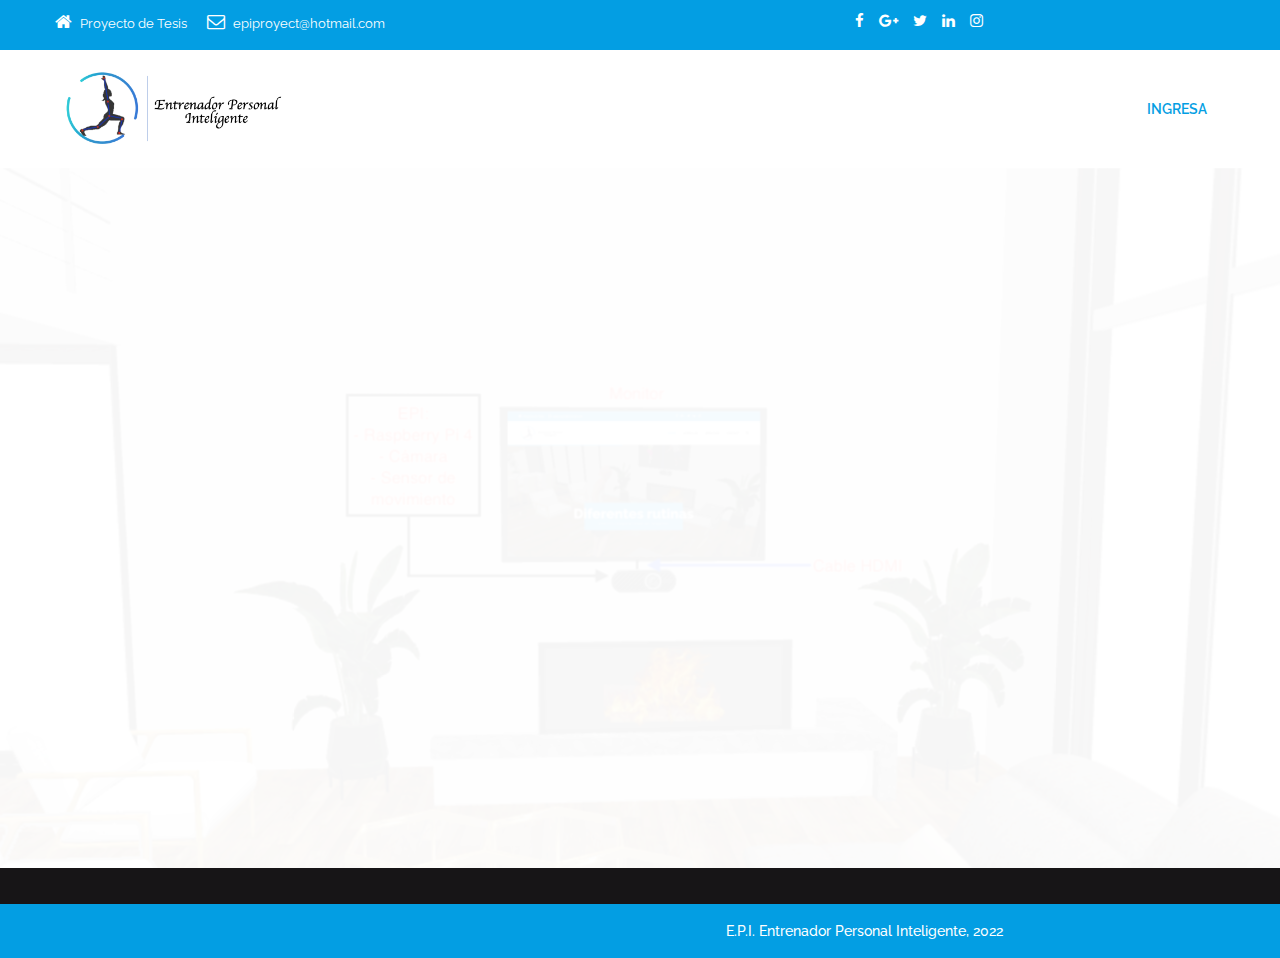
<file: index.html>
<!DOCTYPE html>
<html lang="es">
<head>
<!-- basic -->
<meta charset="utf-8">
<meta http-equiv="X-UA-Compatible" content="IE=edge">
<!-- mobile metas -->
<meta name="viewport" content="width=device-width, initial-scale=1">
<meta name="viewport" content="initial-scale=1, maximum-scale=1">
<!-- site metas -->
<title>EPI - Entrenador Personal Inteligente</title>
<meta name="keywords" content="">
<meta name="description" content="">
<meta name="author" content="">
<!-- site icons -->
<link rel="icon" href="vista/pantallas/images/fevicon/fevicon.png" type="image/gif" />
<!-- bootstrap css -->
<link rel="stylesheet" href="vista/pantallas/css/bootstrap.min.css" />
<!-- Site css -->
<link rel="stylesheet" href="vista/pantallas/css/style.css" />
<!-- responsive css -->
<link rel="stylesheet" href="vista/pantallas/css/responsive.css" />
<!-- colors css -->
<link rel="stylesheet" href="vista/pantallas/css/colors1.css" />
<!-- custom css -->
<link rel="stylesheet" href="vista/pantallas/css/custom.css" />
<!-- wow Animation css -->
<link rel="stylesheet" href="vista/pantallas/css/animate.css" />
<!-- revolution slider css -->
<link rel="stylesheet" type="text/css" href="vista/pantallas/revolution/css/settings.css" />
<link rel="stylesheet" type="text/css" href="vista/pantallas/revolution/css/layers.css" />
<link rel="stylesheet" type="text/css" href="vista/pantallas/revolution/css/navigation.css" />
<!--[if lt IE 9]>
      <script src="https://oss.maxcdn.com/libs/html5shiv/3.7.0/html5shiv.js"></script>
      <script src="https://oss.maxcdn.com/libs/respond.js/1.4.2/respond.min.js"></script>
      <![endif]-->
</head>
<body id="default_theme" class="it_service">
    
<!-- loader -->
<div class="bg_load"> <img class="loader_animation" src="vista/pantallas/images/loaders/loader_1.png" alt="#" /> </div>
<!-- end loader -->
<!-- header -->


    
<header id="default_header" class="header_style_1">
  <!-- header top -->
  <div class="header_top">
    <div class="container">
      <div class="row">
        <div class="col-md-8">
          <div class="full">
            <div class="topbar-left">
              <ul class="list-inline">
                <li> <span class="topbar-label"><i class="fa  fa-home"></i></span> <span class="topbar-hightlight">Proyecto de Tesis</span> </li>
                <li> <span class="topbar-label"><i class="fa fa-envelope-o"></i></span> <span class="topbar-hightlight"><a href="mailto:epiproyect@hotmail.com">epiproyect@hotmail.com</a></span> </li>
              </ul>
            </div>
          </div>
        </div>
          
          
        <div class="col-md-4 right_section_header_top">
           <div class="float-left">
           <div class="social_icon">
             <ul class="list-inline">
                <li><a class="fa fa-facebook" href="https://www.facebook.com/" title="Facebook" target="_blank"></a></li>
                <li><a class="fa fa-google-plus" href="https://plus.google.com/" title="Google+" target="_blank"></a></li>
                <li><a class="fa fa-twitter" href="https://twitter.com" title="Twitter" target="_blank"></a></li>
                <li><a class="fa fa-linkedin" href="https://www.linkedin.com" title="LinkedIn" target="_blank"></a></li>
                <li><a class="fa fa-instagram" href="https://www.instagram.com" title="Instagram" target="_blank"></a></li>
            </ul>
           </div>
            </div>
           <!-- <div class="float-right">
            <div class="make_appo"> <a class="btn white_btn" href="make_appointment.html">Make Appointment</a> </div>
          </div> --> 
          </div>
      </div>
     </div>
      
      
      
  </div>
  <!-- end header top -->
  <!-- header bottom -->
  <div class="header_bottom">
    <div class="container">
      <div class="row">
        <div class="col-lg-3 col-md-12 col-sm-12 col-xs-12">
          <!-- logo start -->
          <div class="logo"> <a href="#"><img src="vista/pantallas/images/logos/it_logo.png" alt="logo" /></a> </div>
          <!-- logo end -->
        </div>
        <div class="col-lg-9 col-md-12 col-sm-12 col-xs-12">
          <!-- menu start -->
          <div class="menu_side">
            <div id="navbar_menu">
              <ul class="first-ul">
                <li> <a class="active" href="vista/Login/login-singup.html">INGRESA</a>
                 
                </li>
               <!-- <li><a href="it_about.html">Acerca de</a></li>
                <li> <a href="it_service.html">Servicios</a>
                  <ul>
                    <li><a href="it_service_list.html">Hardware</a></li>
                    <li><a href="it_service_detail.html">Reporte</a></li>
                  </ul>
                </li>
                <li> <a href="it_blog.html">Blog</a>
                  <ul>
                    <li><a href="it_blog.html">Blog List</a></li>
                    <li><a href="it_blog_grid.html">Blog Grid</a></li>
                    <li><a href="it_blog_detail.html">Blog Detail</a></li>
                  </ul>
                </li>
                <li> <a href="#">Pages</a>
                  <ul>
                    <li><a href="it_career.html">Career</a></li>
                    <li><a href="it_price.html">Pricing</a></li>
                    <li><a href="it_faq.html">Faq</a></li>
                    <li><a href="it_privacy_policy.html">Privacy Policy</a></li>
                    <li><a href="it_error.html">Error 404</a></li>
                  </ul>
                </li>
                <li> <a href="it_shop.html">Shop</a>
                  <ul>
                    <li><a href="it_shop.html">Shop List</a></li>
                    <li><a href="it_shop_detail.html">Shop Detail</a></li>
                    <li><a href="it_cart.html">Shopping Cart</a></li>
                    <li><a href="it_checkout.html">Checkout</a></li>
                  </ul>
                </li> -->
                <!--<li> <a href="it_contact.html">Contact</a>
                  <ul>
                    <li><a href="it_contact.html">Contact Page 1</a></li>
                    <li><a href="it_contact_2.html">Contact Page 2</a></li>
                  </ul>
                </li>
              </ul>
            </div>
            <div class="search_icon">
              <ul>
                <li><a href="#" data-toggle="modal" data-target="#search_bar"><i class="fa fa-search" aria-hidden="true"></i></a></li>
              </ul>
            </div>
          </div>-->
          <!-- menu end -->
        </div>
      </div>
    </div>
  </div>
  <!-- header bottom end -->
</header>
<!-- end header -->
<!-- section -->
<div id="slider" class="section main_slider">
  <div class="container-fuild">
    <div class="row">
      <div id="rev_slider_4_1_wrapper" class="rev_slider_wrapper fullwidthbanner-container" data-alias="classicslider1" style="margin:0px auto;background-color:transparent;padding:0px;margin-top:0px;margin-bottom:0px;">
        <!-- START REVOLUTION SLIDER 5.0.7 auto mode -->
        <div id="rev_slider_4_1" class="rev_slider fullwidthabanner" style="display:none;" data-version="5.0.7">
          <ul>
            <li data-index="rs-1812" data-transition="zoomin" data-slotamount="7"  data-easein="Power4.easeInOut" data-easeout="Power4.easeInOut" data-masterspeed="2000"  data-thumb="vista/pantallas/images/it_service/slide1.png"  data-rotate="0"  data-saveperformance="off"  data-title="Componentes físicos" data-description="">
              <!-- MAIN IMAGE -->
              <img src="vista/pantallas/images/it_service/slide1.png"  alt="#"  data-bgposition="center center" data-kenburns="on" data-duration="30000" data-ease="Linear.easeNone" data-scalestart="100" data-scaleend="120" data-rotatestart="0" data-rotateend="0" data-offsetstart="0 0" data-offsetend="0 0" data-bgparallax="10" class="rev-slidebg" data-no-retina>
              <!-- LAYERS -->
              <!-- LAYER NR. BG -->
              <div class="tp-caption tp-shape tp-shapewrapper   rs-parallaxlevel-0" 
                              id="slide-270-layer-1012" 
                              data-x="['center','center','center','center']" data-hoffset="['0','0','0','0']" 
                              data-y="['middle','middle','middle','middle']" data-voffset="['0','0','0','0']" 
                              data-width="full"
                              data-height="full"
                              data-whitespace="nowrap"
                              data-transform_idle="o:1;"
                              data-transform_in="opacity:0;s:1500;e:Power3.easeInOut;" 
                              data-transform_out="s:300;s:300;" 
                              data-start="750" 
                              data-basealign="slide" 
                              data-responsive_offset="on" 
                              data-responsive="off"
                              style="z-index: 5;background-color:rgba(0, 0, 0, 0.25);border-color:rgba(0, 0, 0, 0.50);"> </div>
              <!-- LAYER NR. 1 -->
              <div class="tp-caption tp-shape tp-shapewrapper   tp-resizeme rs-parallaxlevel-0" 
                              id="slide-18-layer-912" 
                              data-x="['center','center','center','center']" data-hoffset="['0','0','0','0']" 
                              data-y="['middle','middle','middle','middle']" data-voffset="['15','15','15','15']" 
                              data-width="500"
                              data-height="140"
                              data-whitespace="nowrap"
                              data-transform_idle="o:1;"
                              data-transform_in="y:[-100%];z:0;rX:0deg;rY:0;rZ:0;sX:1;sY:1;skX:0;skY:0;s:1500;e:Power4.easeInOut;" 
                              data-transform_out="y:[100%];s:1000;e:Power2.easeInOut;s:1000;e:Power2.easeInOut;" 
                              data-mask_in="x:0px;y:0px;" 
                              data-mask_out="x:inherit;y:inherit;" 
                              data-start="2000" 
                              data-responsive_offset="on" 
                              style="z-index: 5;background-color:rgba(29, 29, 29, 0.85);border-color:rgba(0, 0, 0, 0.50);"> </div>
              <!-- LAYER NR. 2 -->
              <div class="tp-caption NotGeneric-Title   tp-resizeme rs-parallaxlevel-0" 
                              id="slide-18-layer-112" 
                              data-x="['center','center','center','center']" data-hoffset="['0','0','0','0']" 
                              data-y="['middle','middle','middle','middle']" data-voffset="['0','0','0','0']" 
                              data-fontsize="['70','70','70','35']"
                              data-lineheight="['70','70','70','50']"
                              data-width="none"
                              data-height="none"
                              data-whitespace="nowrap"
                              data-transform_idle="o:1;"
                              data-transform_in="y:[-100%];z:0;rZ:35deg;sX:1;sY:1;skX:0;skY:0;s:2000;e:Power4.easeInOut;" 
                              data-transform_out="y:[100%];s:1000;e:Power2.easeInOut;s:1000;e:Power2.easeInOut;" 
                              data-mask_in="x:0px;y:0px;s:inherit;e:inherit;" 
                              data-mask_out="x:inherit;y:inherit;s:inherit;e:inherit;" 
                              data-start="1000" 
                              data-splitin="chars" 
                              data-splitout="none" 
                              data-responsive_offset="on" 
                              data-elementdelay="0.05" 
                              style="z-index: 6; white-space: nowrap;">Componentes físicos </div>
              <!-- LAYER NR. 3 -->
              <div class="tp-caption NotGeneric-SubTitle   tp-resizeme rs-parallaxlevel-0" 
                              id="slide-18-layer-412" 
                              data-x="['center','center','center','center']" data-hoffset="['0','0','0','0']" 
                              data-y="['middle','middle','middle','middle']" data-voffset="['52','51','51','31']" 
                              data-width="none"
                              data-height="none"
                              data-whitespace="nowrap"
                              data-transform_idle="o:1;"
                              data-transform_in="y:[100%];z:0;rX:0deg;rY:0;rZ:0;sX:1;sY:1;skX:0;skY:0;opacity:0;s:2000;e:Power4.easeInOut;" 
                              data-transform_out="y:[100%];s:1000;e:Power2.easeInOut;s:1000;e:Power2.easeInOut;" 
                              data-mask_in="x:0px;y:[100%];s:inherit;e:inherit;" 
                              data-mask_out="x:inherit;y:inherit;s:inherit;e:inherit;" 
                              data-start="1500" 
                              data-splitin="none" 
                              data-splitout="none" 
                              data-responsive_offset="on" 
                              style="z-index: 7; white-space: nowrap;">Hardware del sistema </div>
            </li>
            <li data-index="rs-181" data-transition="zoomin" data-slotamount="7"  data-easein="Power4.easeInOut" data-easeout="Power4.easeInOut" data-masterspeed="2000"  data-thumb="vista/pantallas/images/it_service/slide2.png"  data-rotate="0"  data-saveperformance="off"  data-title="Diferentes rutinas de ejercicio" data-description="">
              <!-- MAIN IMAGE -->
              <img src="vista/pantallas/images/it_service/slide2.png"  alt=""  data-bgposition="center center" data-kenburns="on" data-duration="30000" data-ease="Linear.easeNone" data-scalestart="100" data-scaleend="120" data-rotatestart="0" data-rotateend="0" data-offsetstart="0 0" data-offsetend="0 0" data-bgparallax="10" class="rev-slidebg" data-no-retina>
              <!-- LAYERS -->
              <!-- LAYER NR. BG -->
              <div class="tp-caption tp-shape tp-shapewrapper   rs-parallaxlevel-0" 
                              id="slide-270-layer-101" 
                              data-x="['center','center','center','center']" data-hoffset="['0','0','0','0']" 
                              data-y="['middle','middle','middle','middle']" data-voffset="['0','0','0','0']" 
                              data-width="full"
                              data-height="full"
                              data-whitespace="nowrap"
                              data-transform_idle="o:1;"
                              data-transform_in="opacity:0;s:1500;e:Power3.easeInOut;" 
                              data-transform_out="s:300;s:300;" 
                              data-start="750" 
                              data-basealign="slide" 
                              data-responsive_offset="on" 
                              data-responsive="off"
                              style="z-index: 5;background-color:rgba(0, 0, 0, 0.25);border-color:rgba(0, 0, 0, 0.50);"> </div>
              <!-- LAYER NR. 1 -->
              <div class="tp-caption tp-shape tp-shapewrapper   tp-resizeme rs-parallaxlevel-0" 
                              id="slide-18-layer-91" 
                              data-x="['center','center','center','center']" data-hoffset="['0','0','0','0']" 
                              data-y="['middle','middle','middle','middle']" data-voffset="['15','15','15','15']" 
                              data-width="500"
                              data-height="140"
                              data-whitespace="nowrap"
                              data-transform_idle="o:1;"
                              data-transform_in="y:[-100%];z:0;rX:0deg;rY:0;rZ:0;sX:1;sY:1;skX:0;skY:0;s:1500;e:Power4.easeInOut;" 
                              data-transform_out="y:[100%];s:1000;e:Power2.easeInOut;s:1000;e:Power2.easeInOut;" 
                              data-mask_in="x:0px;y:0px;" 
                              data-mask_out="x:inherit;y:inherit;" 
                              data-start="2000" 
                              data-responsive_offset="on" 
                              style="z-index: 5;background-color:rgba(29, 29, 29, 0.85);border-color:rgba(0, 0, 0, 0.50);"> </div>
              <!-- LAYER NR. 2 -->
              <div class="tp-caption NotGeneric-Title   tp-resizeme rs-parallaxlevel-0" 
                              id="slide-18-layer-11" 
                              data-x="['center','center','center','center']" data-hoffset="['0','0','0','0']" 
                              data-y="['middle','middle','middle','middle']" data-voffset="['0','0','0','0']" 
                              data-fontsize="['70','70','70','35']"
                              data-lineheight="['70','70','70','50']"
                              data-width="none"
                              data-height="none"
                              data-whitespace="nowrap"
                              data-transform_idle="o:1;"
                              data-transform_in="y:[-100%];z:0;rZ:35deg;sX:1;sY:1;skX:0;skY:0;s:2000;e:Power4.easeInOut;" 
                              data-transform_out="y:[100%];s:1000;e:Power2.easeInOut;s:1000;e:Power2.easeInOut;" 
                              data-mask_in="x:0px;y:0px;s:inherit;e:inherit;" 
                              data-mask_out="x:inherit;y:inherit;s:inherit;e:inherit;" 
                              data-start="1000" 
                              data-splitin="chars" 
                              data-splitout="none" 
                              data-responsive_offset="on" 
                              data-elementdelay="0.05" 
                              style="z-index: 6; white-space: nowrap;">Diferentes rutinas </div>
              <!-- LAYER NR. 3 -->
              <div class="tp-caption NotGeneric-SubTitle   tp-resizeme rs-parallaxlevel-0" 
                              id="slide-18-layer-41" 
                              data-x="['center','center','center','center']" data-hoffset="['0','0','0','0']" 
                              data-y="['middle','middle','middle','middle']" data-voffset="['52','51','51','31']" 
                              data-width="none"
                              data-height="none"
                              data-whitespace="nowrap"
                              data-transform_idle="o:1;"
                              data-transform_in="y:[100%];z:0;rX:0deg;rY:0;rZ:0;sX:1;sY:1;skX:0;skY:0;opacity:0;s:2000;e:Power4.easeInOut;" 
                              data-transform_out="y:[100%];s:1000;e:Power2.easeInOut;s:1000;e:Power2.easeInOut;" 
                              data-mask_in="x:0px;y:[100%];s:inherit;e:inherit;" 
                              data-mask_out="x:inherit;y:inherit;s:inherit;e:inherit;" 
                              data-start="1500" 
                              data-splitin="none" 
                              data-splitout="none" 
                              data-responsive_offset="on" 
                              style="z-index: 7; white-space: nowrap;">Análisis computarizado de imágenes </div>
            </li>
            <li data-index="rs-18" data-transition="zoomin" data-slotamount="7"  data-easein="Power4.easeInOut" data-easeout="Power4.easeInOut" data-masterspeed="2000"  data-thumb="vista/pantallas/images/it_service/slide3.jpg"  data-rotate="0"  data-saveperformance="off"  data-title="Tecnología Raspberry Pi" data-description="">
              <!-- MAIN IMAGE -->
              <img src="vista/pantallas/images/it_service/slide3.jpg"  alt=""  data-bgposition="center center" data-kenburns="on" data-duration="30000" data-ease="Linear.easeNone" data-scalestart="100" data-scaleend="120" data-rotatestart="0" data-rotateend="0" data-offsetstart="0 0" data-offsetend="0 0" data-bgparallax="10" class="rev-slidebg" data-no-retina>
              <!-- LAYERS -->
              <!-- LAYER NR. BG -->
              <div class="tp-caption tp-shape tp-shapewrapper   rs-parallaxlevel-0" 
                              id="slide-270-layer-10" 
                              data-x="['center','center','center','center']" data-hoffset="['0','0','0','0']" 
                              data-y="['middle','middle','middle','middle']" data-voffset="['0','0','0','0']" 
                              data-width="full"
                              data-height="full"
                              data-whitespace="nowrap"
                              data-transform_idle="o:1;"
                              data-transform_in="opacity:0;s:1500;e:Power3.easeInOut;" 
                              data-transform_out="s:300;s:300;" 
                              data-start="750" 
                              data-basealign="slide" 
                              data-responsive_offset="on" 
                              data-responsive="off"
                              style="z-index: 5;background-color:rgba(0, 0, 0, 0.25);border-color:rgba(0, 0, 0, 0.50);"> </div>
              <!-- LAYER NR. 1 -->
              <div class="tp-caption tp-shape tp-shapewrapper   tp-resizeme rs-parallaxlevel-0" 
                              id="slide-18-layer-9" 
                              data-x="['center','center','center','center']" data-hoffset="['0','0','0','0']" 
                              data-y="['middle','middle','middle','middle']" data-voffset="['15','15','15','15']" 
                              data-width="500"
                              data-height="140"
                              data-whitespace="nowrap"
                              data-transform_idle="o:1;"
                              data-transform_in="y:[-100%];z:0;rX:0deg;rY:0;rZ:0;sX:1;sY:1;skX:0;skY:0;s:1500;e:Power4.easeInOut;" 
                              data-transform_out="y:[100%];s:1000;e:Power2.easeInOut;s:1000;e:Power2.easeInOut;" 
                              data-mask_in="x:0px;y:0px;" 
                              data-mask_out="x:inherit;y:inherit;" 
                              data-start="2000" 
                              data-responsive_offset="on" 
                              style="z-index: 5;background-color:rgba(29, 29, 29, 0.85);border-color:rgba(0, 0, 0, 0.50);"> </div>
              <!-- LAYER NR. 2 -->
              <div class="tp-caption NotGeneric-Title   tp-resizeme rs-parallaxlevel-0" 
                              id="slide-18-layer-1" 
                              data-x="['center','center','center','center']" data-hoffset="['0','0','0','0']" 
                              data-y="['middle','middle','middle','middle']" data-voffset="['0','0','0','0']" 
                              data-fontsize="['70','70','70','35']"
                              data-lineheight="['70','70','70','50']"
                              data-width="none"
                              data-height="none"
                              data-whitespace="nowrap"
                              data-transform_idle="o:1;"
                              data-transform_in="y:[-100%];z:0;rZ:35deg;sX:1;sY:1;skX:0;skY:0;s:2000;e:Power4.easeInOut;" 
                              data-transform_out="y:[100%];s:1000;e:Power2.easeInOut;s:1000;e:Power2.easeInOut;" 
                              data-mask_in="x:0px;y:0px;s:inherit;e:inherit;" 
                              data-mask_out="x:inherit;y:inherit;s:inherit;e:inherit;" 
                              data-start="1000" 
                              data-splitin="chars" 
                              data-splitout="none" 
                              data-responsive_offset="on" 
                              data-elementdelay="0.05" 
                              style="z-index: 6; white-space: nowrap;">Tecnología Raspberry Pi</div>
              <!-- LAYER NR. 3 -->
              <div class="tp-caption NotGeneric-SubTitle   tp-resizeme rs-parallaxlevel-0" 
                              id="slide-18-layer-4" 
                              data-x="['center','center','center','center']" data-hoffset="['0','0','0','0']" 
                              data-y="['middle','middle','middle','middle']" data-voffset="['52','51','51','31']" 
                              data-width="none"
                              data-height="none"
                              data-whitespace="nowrap"
                              data-transform_idle="o:1;"
                              data-transform_in="y:[100%];z:0;rX:0deg;rY:0;rZ:0;sX:1;sY:1;skX:0;skY:0;opacity:0;s:2000;e:Power4.easeInOut;" 
                              data-transform_out="y:[100%];s:1000;e:Power2.easeInOut;s:1000;e:Power2.easeInOut;" 
                              data-mask_in="x:0px;y:[100%];s:inherit;e:inherit;" 
                              data-mask_out="x:inherit;y:inherit;s:inherit;e:inherit;" 
                              data-start="1500" 
                              data-splitin="none" 
                              data-splitout="none" 
                              data-responsive_offset="on" 
                              style="z-index: 7; white-space: nowrap;">Tecnología Innovadora y de bajo costo</div>
            </li>
          </ul>
          <div class="tp-static-layers"></div>
        </div>
      </div>
    </div>
  </div>
</div>
<!-- end section -->
<!-- section -->
<!--<div class="section padding_layout_1">
  <div class="container">
    <div class="row">
      <div class="col-md-12">
        <div class="full">
          <div class="main_heading text_align_center">
            <h2>Hardware</h2>
            <p class="large">Componentes que conforman el sistema</p>
          </div>
        </div>
      </div>
    </div>
    <div class="row">
      <div class="col-lg-3 col-md-6 col-sm-6 col-xs-12">
        <div class="full text_align_center margin_bottom_30">
          <div class="center">
            <div class="icon"> <img src="vista/pantallas/images/it_service/i1.png" alt="#" /> </div>
          </div>
          <h4 class="theme_color">Raspberry Pi 4 Modelo B</h4>
          <p>Microprocesador de placa reducida</p>
        </div>
      </div>
      <div class="col-lg-3 col-md-6 col-sm-6 col-xs-12">
        <div class="full text_align_center margin_bottom_30">
          <div class="center">
            <div class="icon"> <img src="vista/pantallas/images/it_service/i2.png" alt="#" /> </div>
          </div>
          <h4 class="theme_color">Cámara</h4>
          <p>Módulo de cámara Raspebrry Pi</p>
        </div>
      </div>
      <div class="col-lg-3 col-md-6 col-sm-6 col-xs-12">
        <div class="full text_align_center margin_bottom_30">
          <div class="center">
            <div class="icon"> <img src="vista/pantallas/images/it_service/i3.jpg" alt="#" /> </div>
          </div>
          <h4 class="theme_color">Sensor de Movimiento</h4>
          <p>Sensor infrarrojo de movimiento</p>
        </div>
      </div>
      <div class="col-lg-3 col-md-6 col-sm-6 col-xs-12">
        <div class="full text_align_center margin_bottom_30 margin_0">
          <div class="center">
            <div class="icon"> <img src="vista/pantallas/images/it_service/i4.png" alt="#" /> </div>
          </div>
          <h4 class="theme_color">Lebula</h4>
          <p>Raspberry Pi Monitor</p>
        </div>
      </div>
    </div>
    <div class="row" style="margin-top: 35px">
      <div class="col-md-8">
        <div class="full margin_bottom_30">
          <div class="accordion border_circle">
            <div class="bs-example">
              <div class="panel-group" id="accordion">
                <div class="panel panel-default">
                  <div class="panel-heading">
                    <p class="panel-title"> <a data-toggle="collapse" data-parent="#accordion" href="#collapseOne"><i class="fa fa-hdd-o" aria-hidden="true"></i>
                        Raspberry Pi<i class="fa fa-angle-down"></i></a> </p>
                  </div>
                  <div id="collapseOne" class="panel-collapse collapse in">
                    <div class="panel-body">
                      <p>Raspberry Pi fue creado en febrero de 2012 por la Fundación Raspberry Pi para promover y enseñar informática básica en las escuelas y universidades del Reino Unido. La Raspberry Pi es una computadora compacta y de bajo costo que se puede conectar a un monitor de computadora o TV y se usa con un mouse y un teclado estándar. Es una pequeña computadora con un sistema operativo Linux que permite a personas de todas las edades explorar la informática y aprender lenguajes de programación como Scratch y Python. </p>
                    </div>
                  </div>
                </div>
                <div class="panel panel-default">
                  <div class="panel-heading">
                    <p class="panel-title"> <a data-toggle="collapse" data-parent="#accordion" href="#collapseTwo"><i class="fa fa-camera"></i> Cámara-Raspberry Pi<i class="fa fa-angle-down"></i></a> </p>
                  </div>
                  <div id="collapseTwo" class="panel-collapse collapse">
                    <div class="panel-body">
                      <p>El sensor óptico tiene una resolución de 8 megapíxeles (Mpx) y tiene una lente de foco fijo. La cámara es capaz de capturar imágenes de hasta 3280 x 2464 píxeles y admite video de 1080p a 30 cuadros por segundo (fps).</p>
                    </div>
                  </div>
                </div>
                <div class="panel panel-default">
                  <div class="panel-heading">
                    <p class="panel-title"> <a data-toggle="collapse" data-parent="#accordion" href="#collapseThree"><i class="fa fa-rss"></i> Sensor de movimiento<i class="fa fa-angle-down"></i></a> </p>
                  </div>
                  <div id="collapseThree" class="panel-collapse collapse">
                    <div class="panel-body">
                      <p>Un sensor de presencia o sensor PIR (infrarrojo pasivo) es un dispositivo piroeléctrico que detecta movimiento cambiando el nivel de infrarrojo (calor) emitido por objetos cercanos. Cuando se detecta movimiento; el sensor produce una señal alta en el pin de salida.  </p>
                    </div>
                  </div>
                </div>
                <div class="panel panel-default">
                  <div class="panel-heading">
                    <p class="panel-title"> <a data-toggle="collapse" data-parent="#accordion" href="#collapseFour"><i class="fa fa-television" aria-hidden="true"></i> Monitor Raspberry Pi<i class="fa fa-angle-down"></i></a> </p>
                  </div>
                  <div id="collapseFour" class="panel-collapse collapse in">
                    <div class="panel-body">
                      <p>El monitor Lebula de 7 pulgadas cuenta con un panel IPS HD con ángulos de visión horizontal y vertical de 178° y colores precisos, mostrando colores y contraste más vibrantes que los monitores VA y TN. La resolución de la pantalla táctil es de 1024 x 600 y admite hasta 1920 x 1080.</p>
                    </div>
                  </div>
                </div>
              </div>
            </div>
          </div>
        </div>
      </div>
      <div class="col-md-4">
        <div class="full" style="margin-top: 35px;">
          <h3>¿De qué trata el proyecto?</h3>
          <p>El Entrenador Personal Inteligente le permite a los usuarios realizar sus actividades físicas desde la comodidad de su hogar, a través de las técnicas de la I.A. (Inteligencia Artificial), podrán tener rutinas guiadas y llevar un registro de las mismas. El hardware son componentes con tecnologías innovadora y actual</p>
          <p><a class="btn main_bt" href="#">Read More</a></p>
        </div>
      </div>
    </div>
  </div>
</div>-->
<!-- end section -->
<!-- section -->
<!--<div class="section padding_layout_1 light_silver gross_layout">
  <div class="container">
    <div class="row">
      <div class="col-md-12">
        <div class="full">
          <div class="main_heading text_align_left">
            <h2>Beneficios</h2>
            <p class="large">Seis beneficios de realizar actividades físicas regularmente 
                <br>(información consultada en Mayoclinic.org) </p>
          </div>
        </div>
      </div>
    </div>
    <div class="row">
      <div class="col-md-8">
        <div class="row">
          <div class="col-md-4">
            <div class="full">
              <div class="service_blog_inner">
                <div class="icon text_align_left"><img src="vista/pantallas/images/it_service/si1.png" alt="#" /></div>
                <h4 class="service-heading">Ayuda a controlar el peso</h4>
                <p>El ejercicio puede ayudar a prevenir el aumento de peso excesivo o ayudar a mantener la pérdida de peso. Cuando haces actividad física, quemas calorías. Cuanto más intensa sea la actividad, más calorías quemará.</p>
              </div>
            </div>
          </div>
          <div class="col-md-4">
            <div class="full">
              <div class="service_blog_inner">
                <div class="icon text_align_left"><img src="vista/pantallas/images/it_service/si2.png" alt="#" /></div>
                <h4 class="service-heading">Combate las afecciones y las enfermedades</h4>
                <p>Independientemente de su peso actual, estar activo aumentará su colesterol de lipoproteínas de alta densidad (HDL), o colesterol "bueno", y reducirá los triglicéridos no saludables. Esta fórmula instantánea mantiene el flujo sanguíneo y reduce el riesgo de enfermedades cardiovasculares.</p>
              </div>
            </div>
          </div>
          <div class="col-md-4">
            <div class="full">
              <div class="service_blog_inner">
                <div class="icon text_align_left"><img src="vista/pantallas/images/it_service/si3.png" alt="#" /></div>
                <h4 class="service-heading">Mejora el estado de ánimo</h4>
                <p>La actividad física estimula varias sustancias químicas en el cerebro, haciéndote sentir más feliz, más relajado y menos ansioso. Si hace ejercicio regularmente, también puede sentirse mejor acerca de cómo se ve y quién es, lo que puede aumentar su confianza y su autoestima.</p>
              </div>
            </div>
          </div>
          <div class="col-md-4">
            <div class="full">
              <div class="service_blog_inner">
                <div class="icon text_align_left"><img src="vista/pantallas/images/it_service/si4.png" alt="#" /></div>
                <h4 class="service-heading">El ejercicio aumenta la energía</h4>
                <p>La actividad física regular puede mejorar la fuerza muscular y aumentar la resistencia. El ejercicio proporciona oxígeno y nutrientes a los tejidos y ayuda al sistema cardiovascular a funcionar de manera más eficiente. Cuando su condición cardiorrespiratoria mejora, tiene más energía para hacer su trabajo diario.</p>
              </div>
            </div>
          </div>
          <div class="col-md-4">
            <div class="full">
              <div class="service_blog_inner">
                <div class="icon text_align_left"><img src="vista/pantallas/images/it_service/si5.png" alt="#" /></div>
                <h4 class="service-heading">Hacer ejercicio promueve un mejor sueño</h4>
                <p>La actividad física regular puede ayudarlo a conciliar el sueño más rápido, dormir mejor y dormir más profundamente. Simplemente no haga ejercicio antes de acostarse, porque es posible que tenga demasiada energía para irse a dormir.</p>
              </div>
            </div>
          </div>
          <div class="col-md-4">
            <div class="full">
              <div class="service_blog_inner">
                <div class="icon text_align_left"><img src="vista/pantallas/images/it_service/si6.png" alt="#" /></div>
                <h4 class="service-heading">Actividad aeróbica</h4>
                <p>Se recomienda 150 minutos de actividad aeróbica moderada o 75 minutos de actividad aeróbica intensa a la semana, o una combinación de actividad moderada e intensa. Las pautas sugieren distribuir este ejercicio durante el curso de una semana. Para obtener aún más beneficios para la salud y contribuir a la pérdida de peso o a su mantenimiento, se recomienda dedicar al menos 300 minutos a la semana. Pero incluso pequeñas cantidades de actividad física ayudan. Estar activo por períodos cortos a lo largo del día puede ser beneficioso para la salud.</p>
              </div>
            </div>
          </div>
        </div>
      </div>
    </div>
  </div>
</div>-->
<!-- end section -->
<!-- section -->
<!--<div class="section padding_layout_1">
  <div class="container">
    <div class="row">
      <div class="col-md-12">
        <div class="full">
          <div class="main_heading text_align_center">
            <h2>RUTINAS DE EJERCICIOS</h2>
            <p class="large">El Entrenador Personal Inteligente, cuenta con diferentes rutinas que podrás hacer desde la comodidad de tu hogar</p>
          </div>
        </div>
      </div>
    </div>
    <div class="row">
      <div class="col-lg-3 col-md-6 col-sm-6 col-xs-12 margin_bottom_30_all">
        <div class="product_list">
          <div class="product_img"> <img class="img-responsive" src="vista/pantallas/images/it_service/1.png" alt=""> </div>
          <div class="product_detail_btm">
            <div class="center">
              <h4><a href="jumping.html">Jumping Jack</a></h4>
            </div>
            <div class="starratin">
             <div class="center"> <i class="fa fa-star" aria-hidden="true"></i> <i class="fa fa-star" aria-hidden="true"></i> <i class="fa fa-star" aria-hidden="true"></i> 
                  <i class="fa fa-star" aria-hidden="true"></i> <i class="fa fa-star-o" aria-hidden="true"></i> </div> 
            </div>
            <div class="product_price">
              <p><span class="old_price">$15.00</span> – <span class="new_price">$25.00</span></p>
            </div>
          </div>
        </div>
      </div>
      <div class="col-lg-3 col-md-6 col-sm-6 col-xs-12 margin_bottom_30_all">
        <div class="product_list">
          <div class="product_img"> <img class="img-responsive" src="vista/pantallas/images/it_service/2.jpg" alt=""> </div>
          <div class="product_detail_btm">
            <div class="center">
              <h4><a href="sentadillas.html">Sentadillas</a></h4>
            </div>
            <div class="starratin">
             <div class="center"> <i class="fa fa-star" aria-hidden="true"></i> <i class="fa fa-star" aria-hidden="true"></i> <i class="fa fa-star" aria-hidden="true"></i> <i class="fa fa-star" aria-hidden="true"></i> <i class="fa fa-star-o" aria-hidden="true"></i> </div>
            </div>
            <div class="product_price">
              <p><span class="old_price">$24.99</span><span class="new_price"> $12.49</span></p>
            </div>
          </div>
        </div>
      </div>
      <div class="col-lg-3 col-md-6 col-sm-6 col-xs-12 margin_bottom_30_all">
        <div class="product_list">
          <div class="product_img"> <img class="img-responsive" src="vista/pantallas/images/it_service/3.png" alt=""> </div>
          <div class="product_detail_btm">
            <div class="center">
              <h4><a href="zancadas.html">Zancadas</a></h4>
            </div>
            <div class="starratin">
              <div class="center"> <i class="fa fa-star" aria-hidden="true"></i> <i class="fa fa-star" aria-hidden="true"></i> <i class="fa fa-star" aria-hidden="true"></i> <i class="fa fa-star" aria-hidden="true"></i> <i class="fa fa-star-o" aria-hidden="true"></i> </div>
            </div>
            <div class="product_price">
              <p><span class="old_price">$24.99</span><span class="new_price"> $12.49</span></p>
            </div>
          </div>
        </div>
      </div>
      <div class="col-lg-3 col-md-6 col-sm-6 col-xs-12 margin_bottom_30_all">
        <div class="product_list">
          <div class="product_img"> <img class="img-responsive" src="vista/pantallas/images/it_service/4.png" alt=""> </div>
          <div class="product_detail_btm">
            <div class="center">
              <h4><a href="abdominales.html">Abdominales</a></h4>
            </div>
            <div class="starratin">
             <div class="center"> <i class="fa fa-star" aria-hidden="true"></i> <i class="fa fa-star" aria-hidden="true"></i> <i class="fa fa-star" aria-hidden="true"></i> <i class="fa fa-star" aria-hidden="true"></i> <i class="fa fa-star-o" aria-hidden="true"></i> </div>
            </div>
            <div class="product_price">
              <p><span class="old_price">$15.00</span> – <span class="new_price">$25.00</span></p>
            </div>
          </div>
        </div>
      </div>-->
      <!--<div class="col-lg-3 col-md-6 col-sm-6 col-xs-12 margin_bottom_30_all">
        <div class="product_list">
          <div class="product_img"> <img class="img-responsive" src="vista/pantallas/images/it_service/5.jpg" alt=""> </div>
          <div class="product_detail_btm">
            <div class="center">
              <h4><a href="it_shop_detail.html">Norton Internet Security</a></h4>
            </div>
            <div class="starratin">
              <div class="center"> <i class="fa fa-star" aria-hidden="true"></i> <i class="fa fa-star" aria-hidden="true"></i> <i class="fa fa-star" aria-hidden="true"></i> <i class="fa fa-star" aria-hidden="true"></i> <i class="fa fa-star-o" aria-hidden="true"></i> </div>
            </div>
            <div class="product_price">
              <p><span class="old_price">$15.00</span> – <span class="new_price">$25.00</span></p>
            </div>
          </div>
        </div>
      </div>
      <div class="col-lg-3 col-md-6 col-sm-6 col-xs-12 margin_bottom_30_all">
        <div class="product_list">
          <div class="product_img"> <img class="img-responsive" src="vista/pantallas/images/it_service/6.jpg" alt=""> </div>
          <div class="product_detail_btm">
            <div class="center">
              <h4><a href="it_shop_detail.html">Kaspersky Internet Security</a></h4>
            </div>
            <div class="starratin">
              <div class="center"> <i class="fa fa-star" aria-hidden="true"></i> <i class="fa fa-star" aria-hidden="true"></i> <i class="fa fa-star" aria-hidden="true"></i> <i class="fa fa-star" aria-hidden="true"></i> <i class="fa fa-star-o" aria-hidden="true"></i> </div>
            </div>
            <div class="product_price">
              <p><span class="old_price">$24.99</span><span class="new_price"> $12.49</span></p>
            </div>
          </div>
        </div>
      </div>
      <div class="col-lg-3 col-md-6 col-sm-6 col-xs-12 margin_bottom_30_all">
        <div class="product_list">
          <div class="product_img"> <img class="img-responsive" src="vista/pantallas/images/it_service/7.jpg" alt=""> </div>
          <div class="product_detail_btm">
            <div class="center">
              <h4><a href="it_shop_detail.html">Mcafee Livesafe Antivirus</a></h4>
            </div>
            <div class="starratin">
              <div class="center"> <i class="fa fa-star" aria-hidden="true"></i> <i class="fa fa-star" aria-hidden="true"></i> <i class="fa fa-star" aria-hidden="true"></i> <i class="fa fa-star" aria-hidden="true"></i> <i class="fa fa-star-o" aria-hidden="true"></i> </div>
            </div>
            <div class="product_price">
              <p><span class="old_price">$24.99</span><span class="new_price"> $12.49</span></p>
            </div>
          </div>
        </div>
      </div>
      <div class="col-lg-3 col-md-6 col-sm-6 col-xs-12 margin_bottom_30_all">
        <div class="product_list">
          <div class="product_img"> <img class="img-responsive" src="vista/pantallas/images/it_service/8.jpg" alt=""> </div>
          <div class="product_detail_btm">
            <div class="center">
              <h4><a href="it_shop_detail.html">Norton Internet Security</a></h4>
            </div>
            <div class="starratin">
              <div class="center"> <i class="fa fa-star" aria-hidden="true"></i> <i class="fa fa-star" aria-hidden="true"></i> <i class="fa fa-star" aria-hidden="true"></i> <i class="fa fa-star" aria-hidden="true"></i> <i class="fa fa-star-o" aria-hidden="true"></i> </div>
            </div>
            <div class="product_price">
              <p><span class="old_price">$15.00</span> – <span class="new_price">$25.00</span></p>
            </div>
          </div>
        </div>
      </div>
      <div class="col-lg-3 col-md-6 col-sm-6 col-xs-12 margin_bottom_30_all">
        <div class="product_list">
          <div class="product_img"> <img class="img-responsive" src="vista/pantallas/images/it_service/1.jpg" alt=""> </div>
          <div class="product_detail_btm">
            <div class="center">
              <h4><a href="it_shop_detail.html">Norton Internet Security</a></h4>
            </div>
            <div class="starratin">
              <div class="center"> <i class="fa fa-star" aria-hidden="true"></i> <i class="fa fa-star" aria-hidden="true"></i> <i class="fa fa-star" aria-hidden="true"></i> <i class="fa fa-star" aria-hidden="true"></i> <i class="fa fa-star-o" aria-hidden="true"></i> </div>
            </div>
            <div class="product_price">
              <p><span class="old_price">$15.00</span> – <span class="new_price">$25.00</span></p>
            </div>
          </div>
        </div>
      </div>
      <div class="col-lg-3 col-md-6 col-sm-6 col-xs-12 margin_bottom_30_all">
        <div class="product_list">
          <div class="product_img"> <img class="img-responsive" src="vista/pantallas/images/it_service/2.jpg" alt=""> </div>
          <div class="product_detail_btm">
            <div class="center">
              <h4><a href="it_shop_detail.html">Kaspersky Internet Security</a></h4>
            </div>
            <div class="starratin">
              <div class="center"> <i class="fa fa-star" aria-hidden="true"></i> <i class="fa fa-star" aria-hidden="true"></i> <i class="fa fa-star" aria-hidden="true"></i> <i class="fa fa-star" aria-hidden="true"></i> <i class="fa fa-star-o" aria-hidden="true"></i> </div>
            </div>
            <div class="product_price">
              <p><span class="old_price">$24.99</span><span class="new_price"> $12.49</span></p>
            </div>
          </div>
        </div>
      </div>
      <div class="col-lg-3 col-md-6 col-sm-6 col-xs-12 margin_bottom_30_all">
        <div class="product_list">
          <div class="product_img"> <img class="img-responsive" src="vista/pantallas/images/it_service/3.jpg" alt=""> </div>
          <div class="product_detail_btm">
            <div class="center">
              <h4><a href="it_shop_detail.html">Mcafee Livesafe Antivirus</a></h4>
            </div>
            <div class="starratin">
              <div class="center"> <i class="fa fa-star" aria-hidden="true"></i> <i class="fa fa-star" aria-hidden="true"></i> <i class="fa fa-star" aria-hidden="true"></i> <i class="fa fa-star" aria-hidden="true"></i> <i class="fa fa-star-o" aria-hidden="true"></i> </div>
            </div>
            <div class="product_price">
              <p><span class="old_price">$24.99</span><span class="new_price"> $12.49</span></p>
            </div>
          </div>
        </div>
      </div>
      <div class="col-lg-3 col-md-6 col-sm-6 col-xs-12 margin_bottom_30_all">
        <div class="product_list">
          <div class="product_img"> <img class="img-responsive" src="vista/pantallas/images/it_service/4.jpg" alt=""> </div>
          <div class="product_detail_btm">
            <div class="center">
              <h4><a href="it_shop_detail.html">Norton Internet Security</a></h4>
            </div>
            <div class="starratin">
              <div class="center"> <i class="fa fa-star" aria-hidden="true"></i> <i class="fa fa-star" aria-hidden="true"></i> <i class="fa fa-star" aria-hidden="true"></i> <i class="fa fa-star" aria-hidden="true"></i> <i class="fa fa-star-o" aria-hidden="true"></i> </div>
            </div>
            <div class="product_price">
              <p><span class="old_price">$15.00</span> – <span class="new_price">$25.00</span></p>
            </div>
          </div>
        </div>
      </div>
    </div>
  </div>
</div>-->
<!-- end section -->
<!-- section -->
<!--<div class="section padding_layout_1 light_silver gross_layout right_gross_layout">
  <div class="container">
    <div class="row">
      <div class="col-md-12">
        <div class="full">
          <div class="main_heading text_align_right">
            <h2>Our Feedback</h2>
            <p class="large">Easy and effective way to get your device repaired.</p>
          </div>
        </div>
      </div>
    </div>
    <div class="row counter">
      <div class="col-md-4"> </div>
      <div class="col-md-8">
        <div class="row">
          <div class="col-lg-6 col-md-6 col-sm-6 col-xs-12 margin_bottom_50">
            <div class="text_align_right"><i class="fa fa-smile-o"></i></div>
            <div class="text_align_right">
              <p class="counter-heading text_align_right">Happy Customers</p>
            </div>
            <h5 class="counter-count">2150</h5>
          </div>
          <div class="col-lg-6 col-md-6 col-sm-6 col-xs-12 margin_bottom_50">
            <div class="text_align_right"><i class="fa fa-laptop"></i></div>
            <div class="text_align_right">
              <p class="counter-heading text_align_right">Laptop Repaired</p>
            </div>
            <h5 class="counter-count">1280</h5>
          </div>
          <div class="col-lg-6 col-md-6 col-sm-6 col-xs-12 margin_bottom_50">
            <div class="text_align_right"><i class="fa fa-desktop"></i></div>
            <div class="text_align_right">
              <p class="counter-heading">Computer Repaired</p>
            </div>
            <h5 class="counter-count">848</h5>
          </div>
          <div class="col-lg-6 col-md-6 col-sm-6 col-xs-12 margin_bottom_50">
            <div class="text_align_right"><i class="fa fa-windows"></i></div>
            <div class="text_align_right">
              <p class="counter-heading">OS Installed</p>
            </div>
            <h5 class="counter-count">450</h5>
          </div>
        </div>
      </div>
    </div>
  </div>
</div>-->
<!-- end section -->
<!-- section -->
<!--<div class="section padding_layout_1">
  <div class="container">
    <div class="row">
      <div class="col-md-12">
        <div class="full">
          <div class="main_heading text_align_left">
            <h2>Latest from Our Blog</h2>
          </div>
        </div>
      </div>
    </div>
    <div class="row">
      <div class="col-md-4">
        <div class="full blog_colum">
          <div class="blog_feature_img"> <img src="vista/pantallas/images/it_service/post-03.jpg" alt="#" /> </div>
          <div class="post_time">
            <p><i class="fa fa-clock-o"></i> April 16, 2018 ( In Maintenance )</p>
          </div>
          <div class="blog_feature_head">
            <h4>Why Your Computer Hates You</h4>
          </div>
          <div class="blog_feature_cont">
            <p>Lorem ipsum dolor sit amet, consectetur quam justo, pretium adipiscing elit. Vestibulum quam justo, pretium eu tempus ut, ...</p>
          </div>
        </div>
      </div>
      <div class="col-md-4">
        <div class="full blog_colum">
          <div class="blog_feature_img"> <img src="vista/pantallas/images/it_service/post-04.jpg" alt="#" /> </div>
          <div class="post_time">
            <p><i class="fa fa-clock-o"></i> April 16, 2018 ( In Maintenance )</p>
          </div>
          <div class="blog_feature_head">
            <h4>Easy Tips To Computer Repair</h4>
          </div>
          <div class="blog_feature_cont">
            <p>Lorem ipsum dolor sit amet, consectetur quam justo, pretium adipiscing elit. Vestibulum quam justo, pretium eu tempus ut, ...</p>
          </div>
        </div>
      </div>
      <div class="col-md-4">
        <div class="full blog_colum">
          <div class="blog_feature_img"> <img src="vista/pantallas/images/it_service/post-06.jpg" alt="#" /> </div>
          <div class="post_time">
            <p><i class="fa fa-clock-o"></i> April 16, 2018 ( In Maintenance )</p>
          </div>
          <div class="blog_feature_head">
            <h4>Computer Maintenance 2018</h4>
          </div>
          <div class="blog_feature_cont">
            <p>Lorem ipsum dolor sit amet, consectetur quam justo, pretium adipiscing elit. Vestibulum quam justo, pretium eu tempus ut, ...</p>
          </div>
        </div>
      </div>
    </div>
  </div>
</div> -->
<!-- end section -->
<!-- section -->
<!--<div class="section padding_layout_1 testmonial_section white_fonts">
  <div class="container">
    <div class="row">
      <div class="col-md-12">
        <div class="full">
          <div class="main_heading text_align_left">
            <h2 style="text-transform: none;">What Clients Say?</h2>
            <p class="large">Here are testimonials from clients..</p>
          </div>
        </div>
      </div>
    </div>
    <div class="row">
      <div class="col-sm-7">
        <div class="full">
          <div id="testimonial_slider" class="carousel slide" data-ride="carousel">-->
            <!-- Indicators --> 
    
    
          <!--  <ul class="carousel-indicators">
              <li data-target="#testimonial_slider" data-slide-to="0" class="active"></li>
              <li data-target="#testimonial_slider" data-slide-to="1"></li>
              <li data-target="#testimonial_slider" data-slide-to="2"></li>
            </ul>
            <!-- The slideshow -->
           <!-- <div class="carousel-inner">
              <div class="carousel-item active">
                <div class="testimonial-container">
                  <div class="testimonial-content"> You guys rock! Thank you for making it painless, pleasant and most of all hassle free! I wish I would have thought of it first. 
                    I am really satisfied with my first laptop service. </div>
                  <div class="testimonial-photo"> <img src="vista/pantallas/images/it_service/client1.jpg" class="img-responsive" alt="#" width="150" height="150"> </div>
                  <div class="testimonial-meta">
                    <h4>Maria Anderson</h4>
                    <span class="testimonial-position">CFO, Tech NY</span> </div>
                </div>
              </div>
              <div class="carousel-item">
                <div class="testimonial-container">
                  <div class="testimonial-content"> You guys rock! Thank you for making it painless, pleasant and most of all hassle free! I wish I would have thought of it first. 
                    I am really satisfied with my first laptop service. </div>
                  <div class="testimonial-photo"> <img src="vista/pantallas/images/it_service/client2.jpg" class="img-responsive" alt="#" width="150" height="150"> </div>
                  <div class="testimonial-meta">
                    <h4>Maria Anderson</h4>
                    <span class="testimonial-position">CFO, Tech NY</span> </div>
                </div>
              </div>
              <div class="carousel-item">
                <div class="testimonial-container">
                  <div class="testimonial-content"> You guys rock! Thank you for making it painless, pleasant and most of all hassle free! I wish I would have thought of it first. 
                    I am really satisfied with my first laptop service. </div>
                  <div class="testimonial-photo"> <img src="vista/pantallas/images/it_service/client3.jpg" class="img-responsive" alt="#" width="150" height="150"> </div>
                  <div class="testimonial-meta">
                    <h4>Maria Anderson</h4>
                    <span class="testimonial-position">CFO, Tech NY</span> </div>
                </div>
              </div>
            </div>
          </div>
        </div>
      </div>
      <div class="col-sm-5">
        <div class="full"> </div>
      </div>
    </div>
  </div>
</div> -->
<!-- end section -->
<!-- section -->
<!--<div class="section">
  <div class="container">
    <div class="row">
      <div class="col-md-12">
        <div class="full">
          <div class="contact_us_section">
            <div class="call_icon"> <img src="vista/pantallas/images/it_service/phone_icon.png" alt="#" /> </div>
            <div class="inner_cont">
              <h2>REQUEST A FREE QUOTE</h2>
              <p>Get answers and advice from people you want it from.</p>
            </div>
            <div class="button_Section_cont"> <a class="btn dark_gray_bt" href="it_contact.html">Contact us</a> </div>
          </div>
        </div>
      </div>
    </div>
  </div>
</div> -->
<!-- end section -->
<!-- section -->
<!--<div class="section padding_layout_1" style="padding: 50px 0;">
  <div class="container">
    <div class="row">
      <div class="col-md-12">
        <div class="full">
          <ul class="brand_list">
            <li><img src="vista/pantallas/images/it_service/brand_icon1.png" alt="#" /></li>
            <li><img src="vista/pantallas/images/it_service/brand_icon2.png" alt="#" /></li>
            <li><img src="vista/pantallas/images/it_service/brand_icon3.png" alt="#" /></li>
            <li><img src="vista/pantallas/images/it_service/brand_icon4.png" alt="#" /></li>
            <li><img src="vista/pantallas/images/it_service/brand_icon5.png" alt="#" /></li>
          </ul>
        </div>
      </div>
    </div>
  </div>
</div> -->
<!-- end section -->
<!-- Modal --> 
<!--<div class="modal fade" id="search_bar" role="dialog">
  <div class="modal-dialog">
    <!-- Modal content-->
    <!--<div class="modal-content">
      <div class="modal-header">
        <button type="button" class="close" data-dismiss="modal"><i class="fa fa-close"></i></button>
      </div>
      <div class="modal-body">
        <div class="row">
          <div class="col-lg-8 col-md-8 col-sm-8 offset-lg-2 offset-md-2 offset-sm-2 col-xs-10 col-xs-offset-1">
            <div class="navbar-search">
              <form action="#" method="get" id="search-global-form" class="search-global">
                <input type="text" placeholder="Type to search" autocomplete="off" name="s" id="search" value="" class="search-global__input">
                <button class="search-global__btn"><i class="fa fa-search"></i></button>
                <div class="search-global__note">Begin typing your search above and press return to search.</div>
              </form>
            </div>
          </div>
        </div>
      </div>
    </div>
  </div>
</div>-->
<!-- End Model search bar -->
<!-- footer -->
    
<!--<footer class="footer_style_2">
  
  <div class="container-fuild">
    <div class="row">
      <div class="map_section">
        <div id="map"></div>
      </div>
      <div class="footer_blog">
        <div class="row">
          <div class="col-md-6">
            <div class="main-heading left_text">
              <h2>It Next Theme</h2>
            </div>
            <p>Tincidunt elit magnis nulla facilisis. Dolor sagittis maecenas. Sapien nunc amet ultrices, dolores sit ipsum velit purus aliquet, massa fringilla leo orci.</p>
            <ul class="social_icons">
              <li class="social-icon fb"><a href="#"><i class="fa fa-facebook" aria-hidden="true"></i></a></li>
              <li class="social-icon tw"><a href="#"><i class="fa fa-twitter" aria-hidden="true"></i></a></li>
              <li class="social-icon gp"><a href="#"><i class="fa fa-google-plus" aria-hidden="true"></i></a></li>
            </ul>
          </div>
          <div class="col-md-6">
            <div class="main-heading left_text">
              <h2>Additional links</h2>
            </div>
            <ul class="footer-menu">
              <li><a href="it_about.html"><i class="fa fa-angle-right"></i> About us</a></li>
              <li><a href="it_term_condition.html"><i class="fa fa-angle-right"></i> Terms and conditions</a></li>
              <li><a href="it_privacy_policy.html"><i class="fa fa-angle-right"></i> Privacy policy</a></li>
              <li><a href="it_news.html"><i class="fa fa-angle-right"></i> News</a></li>
              <li><a href="it_contact.html"><i class="fa fa-angle-right"></i> Contact us</a></li>
            </ul>
          </div>
          <div class="col-md-6">
            <div class="main-heading left_text">
              <h2>Services</h2>
            </div>
            <ul class="footer-menu">
              <li><a href="it_data_recovery.html"><i class="fa fa-angle-right"></i> Data recovery</a></li>
              <li><a href="it_computer_repair.html"><i class="fa fa-angle-right"></i> Computer repair</a></li>
              <li><a href="it_mobile_service.html"><i class="fa fa-angle-right"></i> Mobile service</a></li>
              <li><a href="it_network_solution.html"><i class="fa fa-angle-right"></i> Network solutions</a></li>
              <li><a href="it_techn_support.html"><i class="fa fa-angle-right"></i> Technical support</a></li>
            </ul>
          </div>
          <div class="col-md-6">
            <div class="main-heading left_text">
              <h2>Contact us</h2>
            </div>
            <p>123 Second Street Fifth Avenue,<br>
              Manhattan, New York<br>
              <span style="font-size:18px;"><a href="tel:+9876543210">+987 654 3210</a></span></p>
            <div class="footer_mail-section">
              <form>
                <fieldset>
                <div class="field">
                  <input placeholder="Email" type="text">
                  <button class="button_custom"><i class="fa fa-envelope" aria-hidden="true"></i></button>
                </div>
                </fieldset>
              </form>
            </div>
          </div>
        </div>
      </div> 
        
      <div class="cprt">
        <p>E.P.I. Entrenador Personal Inteligente, 2022</p>
      </div>
   </div>
  </div>
    
</footer>-->
<footer class="footer_style_1">
      <div class="cprt">
        <p>E.P.I. Entrenador Personal Inteligente, 2022</p>
      </div>
</footer>
<!-- end footer -->
<!-- js section -->
    
<script src="vista/pantallas/js/jquery.min.js"></script>
<script src="vista/pantallas/js/bootstrap.min.js"></script>
<!-- menu js -->
<script src="vista/pantallas/js/menumaker.js"></script>
<!-- wow animation -->
<script src="vista/pantallas/js/wow.js"></script>
<!-- custom js -->
<script src="vista/pantallas/js/custom.js"></script>
<!-- revolution js files -->
<script src="vista/pantallas/revolution/js/jquery.themepunch.tools.min.js"></script>
<script src="vista/pantallas/revolution/js/jquery.themepunch.revolution.min.js"></script>
<script src="vista/pantallas/revolution/js/extensions/revolution.extension.actions.min.js"></script>
<script src="vista/pantallas/revolution/js/extensions/revolution.extension.carousel.min.js"></script>
<script src="vista/pantallas/revolution/js/extensions/revolution.extension.kenburn.min.js"></script>
<script src="vista/pantallas/revolution/js/extensions/revolution.extension.layeranimation.min.js"></script>
<script src="vista/pantallas/revolution/js/extensions/revolution.extension.migration.min.js"></script>
<script src="vista/pantallas/revolution/js/extensions/revolution.extension.navigation.min.js"></script>
<script src="vista/pantallas/revolution/js/extensions/revolution.extension.parallax.min.js"></script>
<script src="vista/pantallas/revolution/js/extensions/revolution.extension.slideanims.min.js"></script>
<script src="vista/pantallas/revolution/js/extensions/revolution.extension.video.min.js"></script>
<!-- map js -->
<!--<script>
         // This example adds a marker to indicate the position of Bondi Beach in Sydney,
         // Australia.
         function initMap() {
           var map = new google.maps.Map(document.getElementById('map'), {
             zoom: 11,
             center: {lat: 40.645037, lng: -73.880224},
         styles: [
                  {
                    elementType: 'geometry',
                    stylers: [{color: '#fefefe'}]
                  },
                  {
                    elementType: 'labels.icon',
                    stylers: [{visibility: 'off'}]
                  },
                  {
                    elementType: 'labels.text.fill',
                    stylers: [{color: '#616161'}]
                  },
                  {
                    elementType: 'labels.text.stroke',
                    stylers: [{color: '#f5f5f5'}]
                  },
                  {
                    featureType: 'administrative.land_parcel',
                    elementType: 'labels.text.fill',
                    stylers: [{color: '#bdbdbd'}]
                  },
                  {
                    featureType: 'poi',
                    elementType: 'geometry',
                    stylers: [{color: '#eeeeee'}]
                  },
                  {
                    featureType: 'poi',
                    elementType: 'labels.text.fill',
                    stylers: [{color: '#757575'}]
                  },
                  {
                    featureType: 'poi.park',
                    elementType: 'geometry',
                    stylers: [{color: '#e5e5e5'}]
                  },
                  {
                    featureType: 'poi.park',
                    elementType: 'labels.text.fill',
                    stylers: [{color: '#9e9e9e'}]
                  },
                  {
                    featureType: 'road',
                    elementType: 'geometry',
                    stylers: [{color: '#eee'}]
                  },
                  {
                    featureType: 'road.arterial',
                    elementType: 'labels.text.fill',
                    stylers: [{color: '#3d3523'}]
                  },
                  {
                    featureType: 'road.highway',
                    elementType: 'geometry',
                    stylers: [{color: '#eee'}]
                  },
                  {
                    featureType: 'road.highway',
                    elementType: 'labels.text.fill',
                    stylers: [{color: '#616161'}]
                  },
                  {
                    featureType: 'road.local',
                    elementType: 'labels.text.fill',
                    stylers: [{color: '#9e9e9e'}]
                  },
                  {
                    featureType: 'transit.line',
                    elementType: 'geometry',
                    stylers: [{color: '#e5e5e5'}]
                  },
                  {
                    featureType: 'transit.station',
                    elementType: 'geometry',
                    stylers: [{color: '#000'}]
                  },
                  {
                    featureType: 'water',
                    elementType: 'geometry',
                    stylers: [{color: '#c8d7d4'}]
                  },
                  {
                    featureType: 'water',
                    elementType: 'labels.text.fill',
                    stylers: [{color: '#b1a481'}]
                  }
                ]
         });
         
           var image = 'vista/pantallas/images/it_service/location_icon_map_cont.png';
           var beachMarker = new google.maps.Marker({
             position: {lat: 40.645037, lng: -73.880224},
             map: map,
             icon: image
           });
         }
      </script>-->
<!-- google map js -->
<!--<script src="https://maps.googleapis.com/maps/api/js?key=AIzaSyA8eaHt9Dh5H57Zh0xVTqxVdBFCvFMqFjQ&callback=initMap"> </script> -->
<!-- end google map js -->
</body>
</html>
</file>
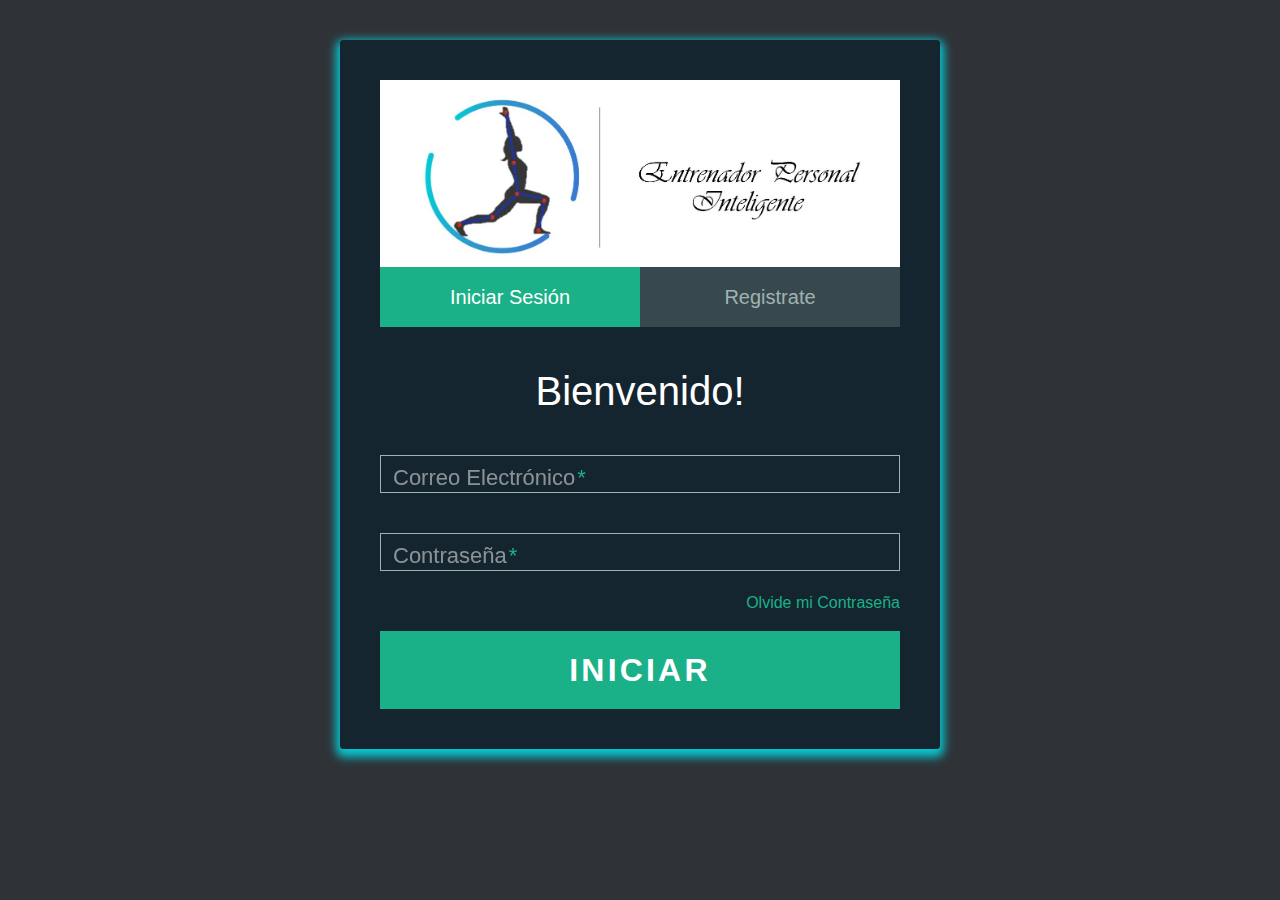
<file: vista/Login/login-singup.html>
<!DOCTYPE html>
<html lang="es">
<link rel="stylesheet" href="https://cdn.jsdelivr.net/npm/bootstrap@4.0.0/dist/css/bootstrap.min.css" integrity="sha384-Gn5384xqQ1aoWXA+058RXPxPg6fy4IWvTNh0E263XmFcJlSAwiGgFAW/dAiS6JXm" crossorigin="anonymous">
<head>
<meta charset="UTF-8">
<meta name="viewport" content="width=device-width, initial-scale=1">
<link href='singup-login.css' rel='stylesheet' type='text/css' media="screen">
<script type="text/javascript" src="../pantallas/js/calBMI.js"></script>

</head>
<body>
<div class="form">
      <a href="..\..\index.html"><abbr title="Regresar a Inicio"><img src="../pantallas/images/logos/Diapositiva61.jpg"></a></abbr>
      <ul class="tab-group">
        <li class="tab active"><a href="#login">Iniciar Sesión</a></li>
        <li class="tab"><a href="#signup">Registrate</a></li>
      </ul>
      
      <div class="tab-content">

        <div id="login">   
            <h1>Bienvenido!</h1>
            
            <form action="../../controlador/validar_usuario.php"  method="POST">
            
              <div class="field-wrap">
                <label>
                  Correo Electrónico<span class="req">*</span>
                </label>
                <input type="email" name="correo" required autocomplete="off"/>
              </div>
              
              <div class="field-wrap">
                <label>
                  Contraseña<span class="req">*</span>
                </label>
                <input type="password" name="pass" required autocomplete="off"/>
              </div>
             
              <p class="forgot"><a href="#">Olvide mi Contraseña</a></p>
              
              <button class="button button-block" type="submit"/>Iniciar</button>
            
            </form>

        </div>
        <div id="signup">   
            <h1>Registrate</h1>
            
            <form action="../../controlador/registro.php" method="post">
            
              <div class="top-row">
                <div class="field-wrap">
                  <label>
                    Nombre<span class="req">*</span>
                  </label>
                  <input type="text" name="nombre" required autocomplete="off" />
                </div>
          
                <div class="field-wrap">
                  <label>
                    Apellido<span class="req">*</span>
                  </label>
                  <input type="text" name="apellido" required autocomplete="off"/>
                </div>
              </div>

              <div class="top-row">
                <div class="field-wrap">
                  <label>
                    Edad<span class="req">*</span>
                  </label>
                  <input id="edad" type="text" name="edad" onchange="calEdad(form)" required autocomplete="off"/>
                  <div id="dRX"></div>
                </div>
                 
                  <div class="field-wrap">
                    <div class="container">
                      <div class="row">
                        <div class="col-sm-6">
                    <label>
                    Genero<span class="req">*</span></label>
                    <select id="combo1" class="custom-select" name="genero" required>
                      <option></option>
                      <option value="M">Masculino</option>
                      <option value="F">Femenino</option>
                    </select>
                        </div>
                      </div>
                    </div>
                  </div>
                </div>
              
              <div class="top-row">
                <div class="field-wrap">
                  <label>
                    Estatura (Metros)<span class="req">*</span>
                  </label>
                  <input id="estatura" type="text" name="estatura" onchange="calEstatura(form)" required autocomplete="off"/><div id="dEX"></div>
                  
                </div>
          
                <div class="field-wrap">
                  <label>
                    Peso (Kg)<span class="req">*</span>
                  </label>
                  <input id="peso" type="text" name="peso" onchange="calPeso(form)" required autocomplete="off"/><div id="dPX"></div>
                </div>

              </div>

              <div class="field-wrap">
                <label>
                Dirección de Correo Electrónico<span class="req">*</span>
                </label>
                <input type="email" name="correo" required autocomplete="off"/>
              </div>
            
              <div class="field-wrap">
                <label>
                Nueva Contraseña<span class="req">*</span>
                </label>
                <input type="password" name="pass" required autocomplete="off"/>
              </div>
              <div class="field-wrap">
                    <div class="container">
                      <div class="row">
                        <div class="col-sm-7">
                    <label>
                    Nivel<span class="req">*</span></label>
                    <select id="combo1" class="custom-select" name="nivel" required>
                      <option></option>
                      <option value="P">Principiante</option>
                      <option value="A">Avanzado</option>
                    </select>
                        </div>
                      </div>
                    </div>
                  </div>
              
            <button type="submit" name="existe" class="button button-block"/>Empezar</button>
            
            </form>

        </div>
          
      </div><!-- tab-content -->
      
</div> <!-- /form -->
<!-- Optional JavaScript -->
    <!-- jQuery first, then Popper.js, then Bootstrap JS -->
    <script src="https://code.jquery.com/jquery-3.2.1.slim.min.js" integrity="sha384-KJ3o2DKtIkvYIK3UENzmM7KCkRr/rE9/Qpg6aAZGJwFDMVNA/GpGFF93hXpG5KkN" crossorigin="anonymous"></script>
    <script src="https://cdn.jsdelivr.net/npm/popper.js@1.12.9/dist/umd/popper.min.js" integrity="sha384-ApNbgh9B+Y1QKtv3Rn7W3mgPxhU9K/ScQsAP7hUibX39j7fakFPskvXusvfa0b4Q" crossorigin="anonymous"></script>
    <script src="https://cdn.jsdelivr.net/npm/bootstrap@4.0.0/dist/js/bootstrap.min.js" integrity="sha384-JZR6Spejh4U02d8jOt6vLEHfe/JQGiRRSQQxSfFWpi1MquVdAyjUar5+76PVCmYl" crossorigin="anonymous"></script>
</body>
<script src="https://cdnjs.cloudflare.com/ajax/libs/jquery/2.1.3/jquery.min.js"></script>
<script src="singup-login.js"></script>
</html>
</file>
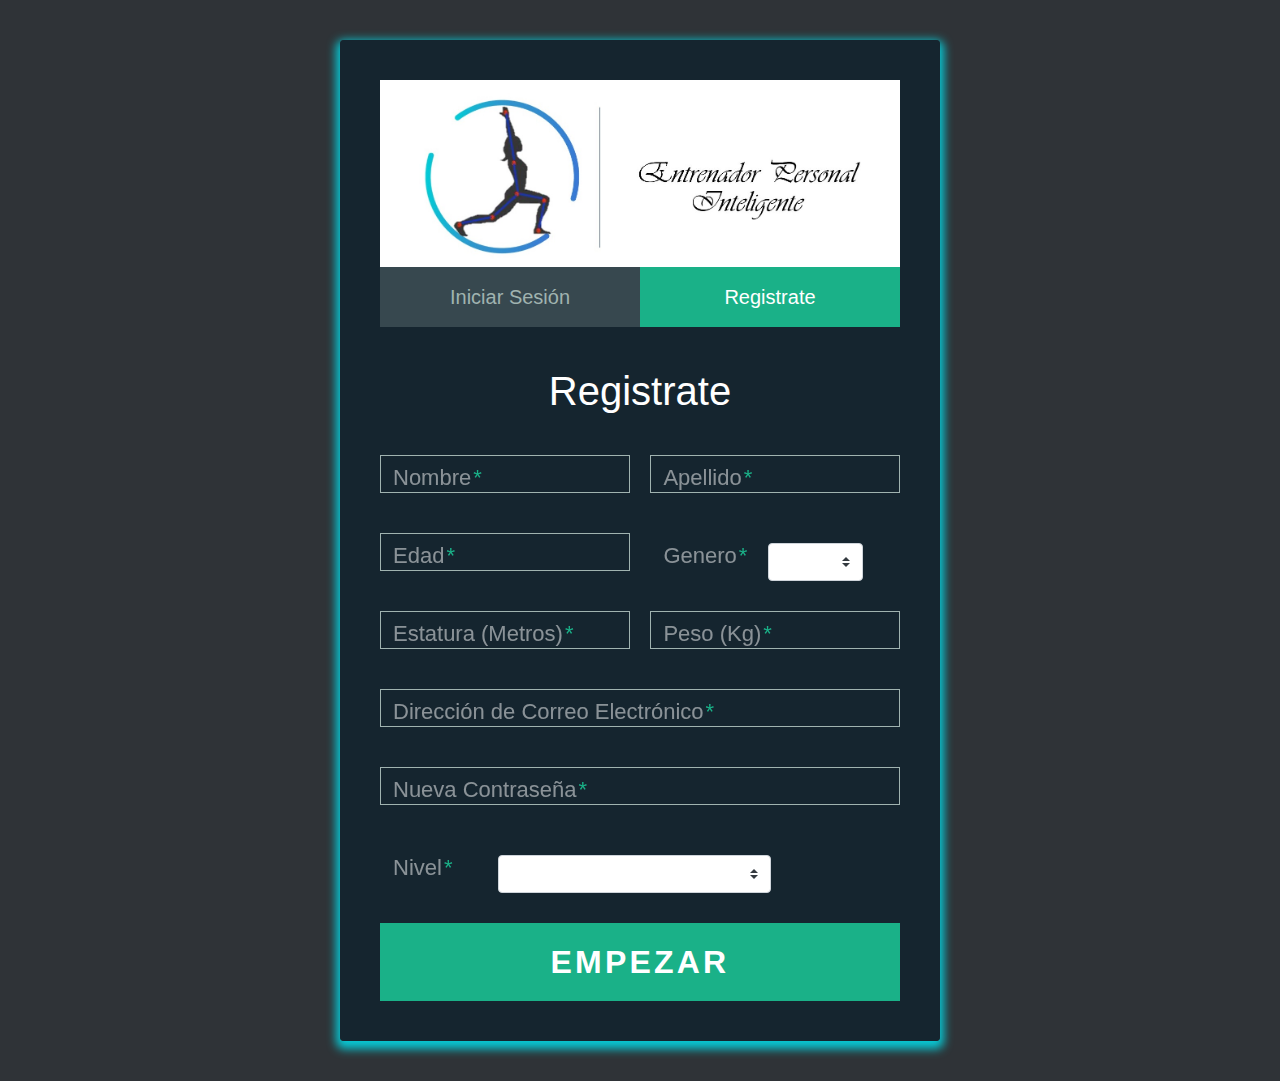
<file: vista/Login/singup-login.html>
<!DOCTYPE html>
<html lang="es">
<link rel="stylesheet" href="https://cdn.jsdelivr.net/npm/bootstrap@4.0.0/dist/css/bootstrap.min.css" integrity="sha384-Gn5384xqQ1aoWXA+058RXPxPg6fy4IWvTNh0E263XmFcJlSAwiGgFAW/dAiS6JXm" crossorigin="anonymous">
<head>
<meta charset="UTF-8">
<meta name="viewport" content="width=device-width, initial-scale=1.0">
<link href='singup-login.css' rel='stylesheet' type='text/css' media="screen">
<script type="text/javascript" src="../pantallas/js/calBMI.js"></script>
</head>
<body>
<div class="form">
      <a href="..\..\index.html"><abbr title="Regresar a Inicio"><img src="../pantallas/images/logos/Diapositiva61.jpg"></a></abbr>
      <ul class="tab-group">
        <li class="tab"><a href="#login">Iniciar Sesión</a></li>
        <li class="tab active"><a href="#signup">Registrate</a></li>
      </ul>
      
      <div class="tab-content">

        <div id="signup">   
            <h1>Registrate</h1>
            
            <form action="../../controlador/registro.php" method="post">
            
              <div class="top-row">
                <div class="field-wrap">
                  <label>
                    Nombre<span class="req">*</span>
                  </label>
                  <input type="text" name="nombre" required autocomplete="off" />
                </div>
          
                <div class="field-wrap">
                  <label>
                    Apellido<span class="req">*</span>
                  </label>
                  <input type="text" name="apellido" required autocomplete="off"/>
                </div>
              </div>

              <div class="top-row">
                <div class="field-wrap">
                  <label>
                    Edad<span class="req">*</span>
                  </label>
                  <input id="edad" type="text" name="edad" onchange="calEdad(form)" required autocomplete="off"/><div id="dRX"></div>
                </div>

                <div class="field-wrap">
                    <div class="container">
                      <div class="row">
                        <div class="col-sm-6">
                    <label>
                    Genero<span class="req">*</span></label>
                    <select id="combo1" class="custom-select" name="genero" required>
                      <option></option>
                      <option value="M">Masculino</option>
                      <option value="F">Femenino</option>
                    </select>
                        </div>
                      </div>
                    </div>
                  </div>
                </div>
              
              <div class="top-row">
                <div class="field-wrap">
                  <label>
                    Estatura (Metros)<span class="req">*</span>
                  </label>
                  <input id="estatura" type="text" name="estatura" onchange="calEstatura(form)" required autocomplete="off" /><div id="dEX"></div>
                </div>
          
                <div class="field-wrap">
                  <label>
                    Peso (Kg)<span class="req">*</span>
                  </label>
                  <input id="peso" type="text" name="peso" onchange="calPeso(form)" required autocomplete="off"/><div id="dPX"></div>
                </div>
              </div>

              <div class="field-wrap">
                <label>
                Dirección de Correo Electrónico<span class="req">*</span>
                </label>
                <input type="email" name="correo" required autocomplete="off"/>
              </div>
            
              <div class="field-wrap">
                <label>
                Nueva Contraseña<span class="req">*</span>
                </label>
                <input type="password" name="pass" required autocomplete="off"/>
              </div>
              <div class="field-wrap">
                    <div class="container">
                      <div class="row">
                        <div class="col-sm-7">
                    <label>
                    Nivel<span class="req">*</span></label>
                    <select id="combo1" class="custom-select" name="nivel" required>
                      <option></option>
                      <option value="P">Principiante</option>
                      <option value="A">Avanzado</option>
                    </select>
                        </div>
                      </div>
                    </div>
                  </div>
             
            <button type="submit" name="existe" class="button button-block"/>Empezar</button>
            
            </form>

        </div>
          
        <div id="login">   
            <h1>Bienvenido!</h1>
            
            <form action="../../controlador/validar_usuario.php"  method="POST">
            
              <div class="field-wrap">
                <label>
                  Correo Electrónico<span class="req">*</span>
                </label>
                <input type="email" name="correo" required autocomplete="off"/>
              </div>
              
              <div class="field-wrap">
                <label>
                  Contraseña<span class="req">*</span>
                </label>
                <input type="password" name="pass" required autocomplete="off"/>
              </div>
              
              <p class="forgot"><a href="#">Olvide mi Contraseña</a></p>
              
              <button class="button button-block" type="submit"/>Iniciar</button>
            
            </form>

        </div>
        
      </div><!-- tab-content -->
      
</div> <!-- /form -->
<!-- Optional JavaScript -->
    <!-- jQuery first, then Popper.js, then Bootstrap JS -->
    <script src="https://code.jquery.com/jquery-3.2.1.slim.min.js" integrity="sha384-KJ3o2DKtIkvYIK3UENzmM7KCkRr/rE9/Qpg6aAZGJwFDMVNA/GpGFF93hXpG5KkN" crossorigin="anonymous"></script>
    <script src="https://cdn.jsdelivr.net/npm/popper.js@1.12.9/dist/umd/popper.min.js" integrity="sha384-ApNbgh9B+Y1QKtv3Rn7W3mgPxhU9K/ScQsAP7hUibX39j7fakFPskvXusvfa0b4Q" crossorigin="anonymous"></script>
    <script src="https://cdn.jsdelivr.net/npm/bootstrap@4.0.0/dist/js/bootstrap.min.js" integrity="sha384-JZR6Spejh4U02d8jOt6vLEHfe/JQGiRRSQQxSfFWpi1MquVdAyjUar5+76PVCmYl" crossorigin="anonymous"></script>
</body>
<script src="https://cdnjs.cloudflare.com/ajax/libs/jquery/2.1.3/jquery.min.js"></script>
<script src="singup-login.js"></script>
</html>
</file>
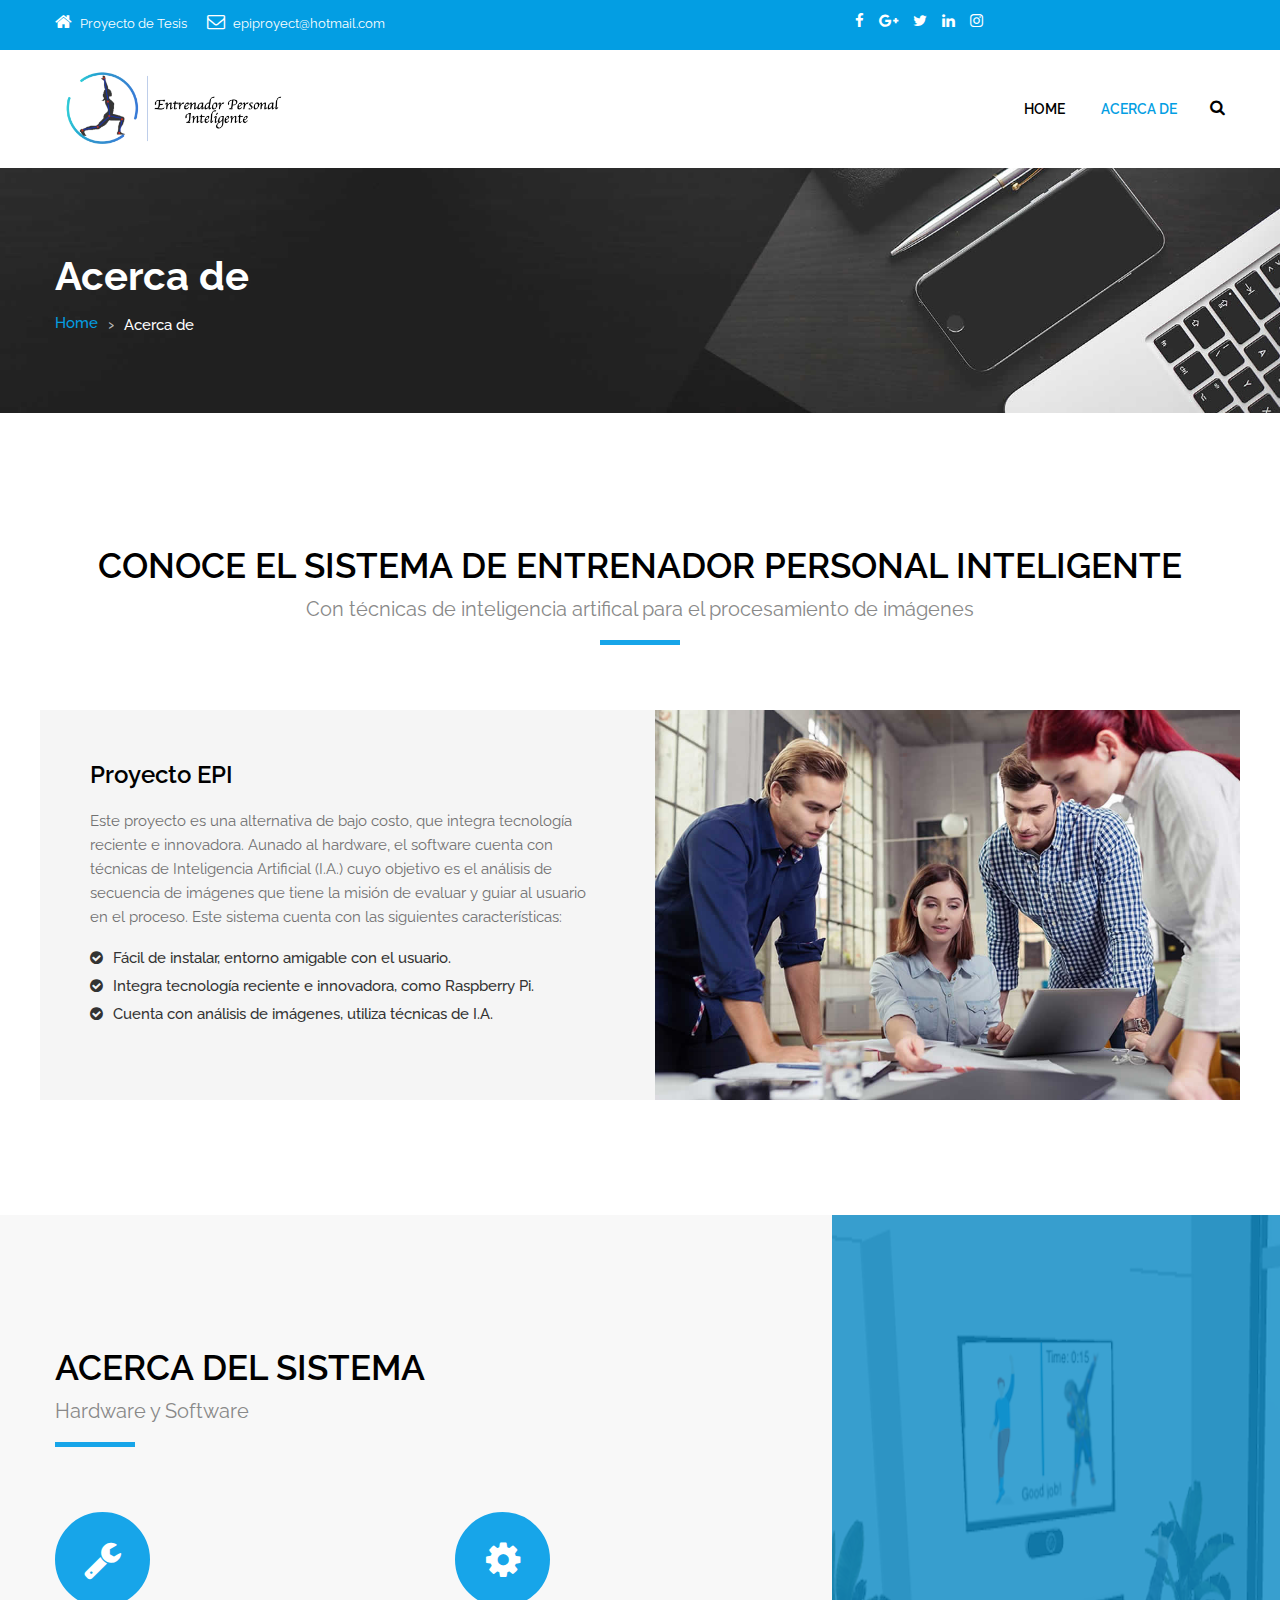
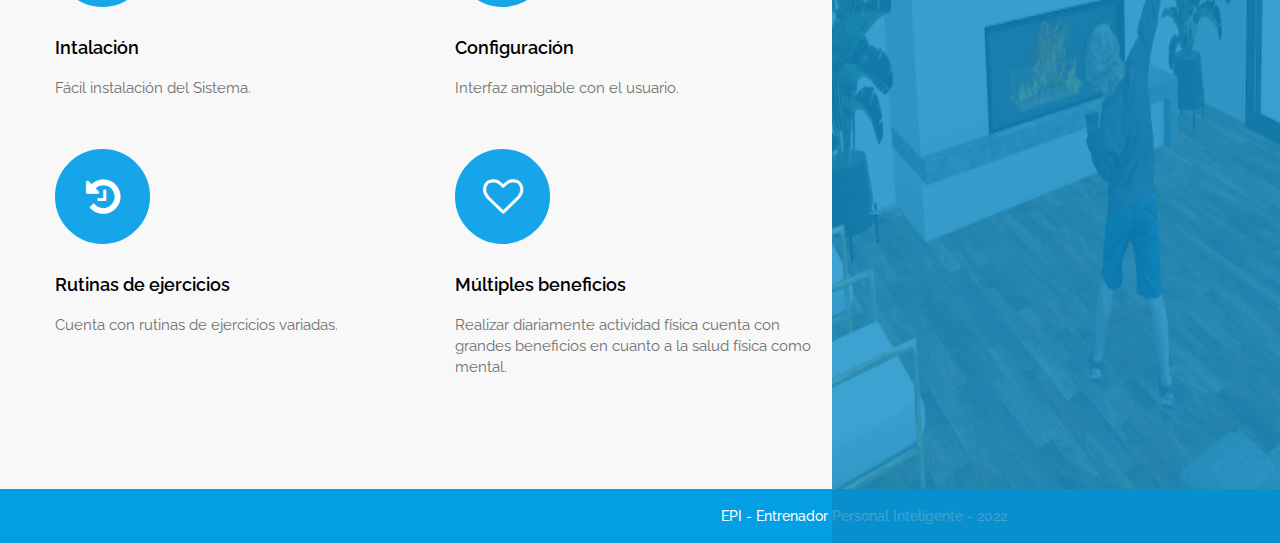
<file: vista/pantallas/it_about.html>
<!DOCTYPE html>
<html lang="en">
<head>
<!-- basic -->
<meta charset="utf-8">
<meta http-equiv="X-UA-Compatible" content="IE=edge">
<!-- mobile metas -->
<meta name="viewport" content="width=device-width, initial-scale=1">
<meta name="viewport" content="initial-scale=1, maximum-scale=1">
<!-- site metas -->
<title>Acerca de</title>
<meta name="keywords" content="">
<meta name="description" content="">
<meta name="author" content="">
<!-- site icons -->
<link rel="icon" href="images/fevicon/fevicon.png" type="image/gif" />
<!-- bootstrap css -->
<link rel="stylesheet" href="css/bootstrap.min.css" />
<!-- Site css -->
<link rel="stylesheet" href="css/style.css" />
<!-- responsive css -->
<link rel="stylesheet" href="css/responsive.css" />
<!-- colors css -->
<link rel="stylesheet" href="css/colors1.css" />
<!-- custom css -->
<link rel="stylesheet" href="css/custom.css" />
<!-- wow Animation css -->
<link rel="stylesheet" href="css/animate.css" />
<!--[if lt IE 9]>
      <script src="https://oss.maxcdn.com/libs/html5shiv/3.7.0/html5shiv.js"></script>
      <script src="https://oss.maxcdn.com/libs/respond.js/1.4.2/respond.min.js"></script>
      <![endif]-->
</head>
<body id="default_theme" class="it_service about">
<!-- loader -->
<div class="bg_load"> <img class="loader_animation" src="images/loaders/loader_1.png" alt="#" /> </div>
<!-- end loader -->
<!-- header -->
<header id="default_header" class="header_style_1">
  <!-- header top -->
  <div class="header_top">
    <div class="container">
      <div class="row">
        <div class="col-md-8">
          <div class="full">
            <div class="topbar-left">
              <ul class="list-inline">
                <li> <span class="topbar-label"><i class="fa  fa-home"></i></span> <span class="topbar-hightlight">Proyecto de Tesis</span> </li>
                <li> <span class="topbar-label"><i class="fa fa-envelope-o"></i></span> <span class="topbar-hightlight"><a href="mailto:epiproyect@hotmail.com">epiproyect@hotmail.com</a></span> </li>
              </ul>
            </div>
          </div>
        </div>
        <div class="col-md-4 right_section_header_top">
          <div class="float-left">
            <div class="social_icon">
              <ul class="list-inline">
                <li><a class="fa fa-facebook" href="https://www.facebook.com/" title="Facebook" target="_blank"></a></li>
                <li><a class="fa fa-google-plus" href="https://plus.google.com/" title="Google+" target="_blank"></a></li>
                <li><a class="fa fa-twitter" href="https://twitter.com" title="Twitter" target="_blank"></a></li>
                <li><a class="fa fa-linkedin" href="https://www.linkedin.com" title="LinkedIn" target="_blank"></a></li>
                <li><a class="fa fa-instagram" href="https://www.instagram.com" title="Instagram" target="_blank"></a></li>
              </ul>
            </div>
          </div>
         <!-- <div class="float-right">
            <div class="make_appo"> <a class="btn white_btn" href="make_appointment.html">Make Appointment</a> </div>
          </div>-->
        </div>
      </div>
    </div>
  </div>
  <!-- end header top -->
  <!-- header bottom -->
  <div class="header_bottom">
    <div class="container">
      <div class="row">
        <div class="col-lg-3 col-md-12 col-sm-12 col-xs-12">
          <!-- logo start -->
          <div class="logo"> <a href="it_home.html"><img src="images/logos/it_logo.png" alt="logo" /></a> </div>
          <!-- logo end -->
        </div>
        <div class="col-lg-9 col-md-12 col-sm-12 col-xs-12">
          <!-- menu start -->
          <div class="menu_side">
            <div id="navbar_menu">
              <ul class="first-ul">
                <li> <a href="index.html">Home</a>
                </li>
                <li><a class="active" href="it_about.html">Acerca de</a></li>
               
             
              </ul>
            </div>
            <div class="search_icon">
              <ul>
                <li><a href="#" data-toggle="modal" data-target="#search_bar"><i class="fa fa-search" aria-hidden="true"></i></a></li>
              </ul>
            </div>
          </div>
          <!-- menu end -->
        </div>
      </div>
    </div>
  </div>
  <!-- header bottom end -->
</header>
<!-- end header -->
<!-- inner page banner -->
<div id="inner_banner" class="section inner_banner_section">
  <div class="container">
    <div class="row">
      <div class="col-md-12">
        <div class="full">
          <div class="title-holder">
            <div class="title-holder-cell text-left">
              <h1 class="page-title">Acerca de</h1>
              <ol class="breadcrumb">
                <li><a href="index.html">Home</a></li>
                <li class="active">Acerca de</li>
              </ol>
            </div>
          </div>
        </div>
      </div>
    </div>
  </div>
</div>
<!-- end inner page banner -->
<!-- section -->
<div class="section padding_layout_1">
  <div class="container">
    <div class="row">
      <div class="col-md-12">
        <div class="full">
          <div class="main_heading text_align_center">
            <h2>Conoce el Sistema de Entrenador Personal Inteligente</h2>
            <p class="large">Con técnicas de inteligencia artifical para el procesamiento de imágenes</p>
          </div>
        </div>
      </div>
    </div>
    <div class="row about_blog">
      <div class="col-lg-6 col-md-6 col-sm-12 about_cont_blog">
        <div class="full text_align_left">
          <h3>Proyecto EPI</h3>
          <p>Este proyecto es una alternativa de bajo costo, que integra tecnología reciente e innovadora. Aunado al hardware, el software cuenta con técnicas de Inteligencia Artificial (I.A.) cuyo objetivo es el análisis de secuencia de imágenes que tiene la misión de evaluar y guiar al usuario en el proceso. 
              Este sistema cuenta con las siguientes características:</p>
          <ul>
            <li><i class="fa fa-check-circle"></i>Fácil de instalar, entorno amigable con el usuario.</li>
            <li><i class="fa fa-check-circle"></i>Integra tecnología reciente e innovadora, como Raspberry Pi.</li>
            <li><i class="fa fa-check-circle"></i>Cuenta con análisis de imágenes, utiliza técnicas de I.A.</li>
          </ul>
        </div>
      </div>
      <div class="col-lg-6 col-md-6 col-sm-12 about_feature_img padding_right_0">
        <div class="full text_align_center"> <img class="img-responsive" src="images/it_service/post-06.jpg" alt="#" /> </div>
      </div>
    </div>
    <!--<div class="row" style="margin-top: 35px">
      <div class="col-md-8">
        <div class="full margin_bottom_30">
          <div class="accordion border_circle">
            <div class="bs-example">
              <div class="panel-group" id="accordion">
                <div class="panel panel-default">
                  <div class="panel-heading">
                    <p class="panel-title"> <a data-toggle="collapse" data-parent="#accordion" href="#collapseOne"><i class="fa fa-bar-chart" aria-hidden="true"></i> Complete Recovery from Local & External Drive<i class="fa fa-angle-down"></i></a> </p>
                  </div>
                  <div id="collapseOne" class="panel-collapse collapse in">
                    <div class="panel-body">
                      <p>Contrary to popular belief, Lorem Ipsum is not simply random text. It has roots in a piece of classical Latin literature from 45 BC, making it 
                        over 2000 years old. Richard McClintock, a Latin professor at Hampden-Sydney College in Virginia, looked up one of the more obscure Latin words, 
                        consectetur, from a Lorem Ipsum passage, and going through the cites of the word in classical literature, discovered the undoubtable source.</p>
                    </div>
                  </div>
                </div>
                <div class="panel panel-default">
                  <div class="panel-heading">
                    <p class="panel-title"> <a data-toggle="collapse" data-parent="#accordion" href="#collapseTwo"><i class="fa fa-plane"></i> Recovery Photo, Image, Video and Audio<i class="fa fa-angle-down"></i></a> </p>
                  </div>
                  <div id="collapseTwo" class="panel-collapse collapse">
                    <div class="panel-body">
                      <p>Contrary to popular belief, Lorem Ipsum is not simply random text. It has roots in a piece of classical Latin literature from 45 BC, making it 
                        over 2000 years old. Richard McClintock, a Latin professor at Hampden-Sydney College in Virginia, looked up one of the more obscure Latin words, 
                        consectetur, from a Lorem Ipsum passage, and going through the cites of the word in classical literature, discovered the undoubtable source.</p>
                    </div>
                  </div>
                </div>
                <div class="panel panel-default">
                  <div class="panel-heading">
                    <p class="panel-title"> <a data-toggle="collapse" data-parent="#accordion" href="#collapseThree"><i class="fa fa-star"></i> Mobile Phone Recovery<i class="fa fa-angle-down"></i></a> </p>
                  </div>
                  <div id="collapseThree" class="panel-collapse collapse">
                    <div class="panel-body">
                      <p>Contrary to popular belief, Lorem Ipsum is not simply random text. It has roots in a piece of classical Latin literature from 45 BC, making it 
                        over 2000 years old. Richard McClintock, a Latin professor at Hampden-Sydney College in Virginia, looked up one of the more obscure Latin words, 
                        consectetur, from a Lorem Ipsum passage, and going through the cites of the word in classical literature, discovered the undoubtable source.</p>
                    </div>
                  </div>
                </div>
                <div class="panel panel-default">
                  <div class="panel-heading">
                    <p class="panel-title"> <a data-toggle="collapse" data-parent="#accordion" href="#collapseFour"><i class="fa fa-bar-chart" aria-hidden="true"></i> Complete Recovery from Local & External Drive<i class="fa fa-angle-down"></i></a> </p>
                  </div>
                  <div id="collapseFour" class="panel-collapse collapse in">
                    <div class="panel-body">
                      <p>Contrary to popular belief, Lorem Ipsum is not simply random text. It has roots in a piece of classical Latin literature from 45 BC, making it 
                        over 2000 years old. Richard McClintock, a Latin professor at Hampden-Sydney College in Virginia, looked up one of the more obscure Latin words, 
                        consectetur, from a Lorem Ipsum passage, and going through the cites of the word in classical literature, discovered the undoubtable source.</p>
                    </div>
                  </div>
                </div>
              </div>
            </div>
          </div>
        </div>
      </div>
      <div class="col-md-4">
        <div class="full" style="margin-top: 35px;">
          <h3>Need file recovery?</h3>
          <p>Sed ut perspiciatis unde omnis iste natus error sit voluptatem accusantium doloremque laudantium, totam rem aperiam, eaque ipsa quae ab illo inventore veritatis et 
            quasi architecto beatae vitae dicta sunt explicabo..</p>
          <p><a class="btn main_bt" href="#">Read More</a></p>
        </div>
      </div>
    </div>-->
  </div>
</div>
<!-- end section -->
<!-- section -->
<div class="section padding_layout_1 light_silver gross_layout">
  <div class="container">
    <div class="row">
      <div class="col-md-12">
        <div class="full">
          <div class="main_heading text_align_left">
            <h2>Acerca del Sistema</h2>
            <p class="large">Hardware y Software</p>
          </div>
        </div>
      </div>
    </div>
    <div class="row">
      <div class="col-md-8">
        <div class="row">
          <div class="col-md-6">
            <div class="full">
              <div class="service_blog_inner2">
                <div class="icon text_align_left"><i class="fa fa-wrench"></i></div>
                <h4 class="service-heading">Intalación</h4>
                <p>Fácil instalación del Sistema.</p>
              </div>
            </div>
          </div>
          <div class="col-md-6">
            <div class="full">
              <div class="service_blog_inner2">
                <div class="icon text_align_left"><i class="fa fa-cog"></i></div>
                <h4 class="service-heading">Configuración</h4>
                <p>Interfaz amigable con el usuario.</p>
              </div>
            </div>
          </div>
          <div class="col-md-6">
            <div class="full">
              <div class="service_blog_inner2">
                <div class="icon text_align_left"><i class="fa fa-history"></i></div>
                <h4 class="service-heading">Rutinas de ejercicios</h4>
                <p>Cuenta con rutinas de ejercicios variadas.</p>
              </div>
            </div>
          </div>
          <div class="col-md-6">
            <div class="full">
              <div class="service_blog_inner2">
                <div class="icon text_align_left"><i class="fa fa-heart-o"></i></div>
                <h4 class="service-heading">Múltiples beneficios</h4>
                <p>Realizar diariamente actividad física cuenta con grandes beneficios en cuanto a la salud física como mental.</p>
              </div>
            </div>
          </div>
        </div>
      </div>
    </div>
  </div>
</div>
<!-- end section -->
<!--<div class="section padding_layout_1">
  <div class="container">
    <div class="row">
      <div class="col-md-12">
        <div class="full">
          <div class="main_heading text_align_left">
            <h2>Experienced Staff</h2>
            <p class="large">Our experts have been featured in press numerous times.</p>
          </div>
        </div>
      </div>
    </div>
    <div class="row">
      <div class="col-md-3 col-sm-6">
        <div class="full team_blog_colum">
          <div class="it_team_img"> <img class="img-responsive" src="images/it_service/team-member-1.jpg" alt="#"> </div>
          <div class="team_feature_head">
            <h4>Dean Michael</h4>
          </div>
          <div class="team_feature_social">
            <div class="social_icon">
              <ul class="list-inline">
                <li><a class="fa fa-facebook" href="https://www.facebook.com/" title="Facebook" target="_blank"></a></li>
                <li><a class="fa fa-google-plus" href="https://plus.google.com/" title="Google+" target="_blank"></a></li>
                <li><a class="fa fa-twitter" href="https://twitter.com" title="Twitter" target="_blank"></a></li>
                <li><a class="fa fa-linkedin" href="https://www.linkedin.com" title="LinkedIn" target="_blank"></a></li>
                <li><a class="fa fa-instagram" href="https://www.instagram.com" title="Instagram" target="_blank"></a></li>
              </ul>
            </div>
          </div>
        </div>
      </div>
      <div class="col-md-3 col-sm-6">
        <div class="full team_blog_colum">
          <div class="it_team_img"> <img class="img-responsive" src="images/it_service/team-member-2.jpg" alt="#"> </div>
          <div class="team_feature_head">
            <h4>Ruby Jake</h4>
          </div>
          <div class="team_feature_social">
            <div class="social_icon">
              <ul class="list-inline">
                <li><a class="fa fa-facebook" href="https://www.facebook.com/" title="Facebook" target="_blank"></a></li>
                <li><a class="fa fa-google-plus" href="https://plus.google.com/" title="Google+" target="_blank"></a></li>
                <li><a class="fa fa-twitter" href="https://twitter.com" title="Twitter" target="_blank"></a></li>
                <li><a class="fa fa-linkedin" href="https://www.linkedin.com" title="LinkedIn" target="_blank"></a></li>
                <li><a class="fa fa-instagram" href="https://www.instagram.com" title="Instagram" target="_blank"></a></li>
              </ul>
            </div>
          </div>
        </div>
      </div>
      <div class="col-md-3 col-sm-6">
        <div class="full team_blog_colum">
          <div class="it_team_img"> <img class="img-responsive" src="images/it_service/team-member-3.jpg" alt="#"> </div>
          <div class="team_feature_head">
            <h4>David Hussay</h4>
          </div>
          <div class="team_feature_social">
            <div class="social_icon">
              <ul class="list-inline">
                <li><a class="fa fa-facebook" href="https://www.facebook.com/" title="Facebook" target="_blank"></a></li>
                <li><a class="fa fa-google-plus" href="https://plus.google.com/" title="Google+" target="_blank"></a></li>
                <li><a class="fa fa-twitter" href="https://twitter.com" title="Twitter" target="_blank"></a></li>
                <li><a class="fa fa-linkedin" href="https://www.linkedin.com" title="LinkedIn" target="_blank"></a></li>
                <li><a class="fa fa-instagram" href="https://www.instagram.com" title="Instagram" target="_blank"></a></li>
              </ul>
            </div>
          </div>
        </div>
      </div>
      <div class="col-md-3 col-sm-6">
        <div class="full team_blog_colum">
          <div class="it_team_img"> <img class="img-responsive" src="images/it_service/team-member-1.jpg" alt="#"> </div>
          <div class="team_feature_head">
            <h4>Dean Michael</h4>
          </div>
          <div class="team_feature_social">
            <div class="social_icon">
              <ul class="list-inline">
                <li><a class="fa fa-facebook" href="https://www.facebook.com/" title="Facebook" target="_blank"></a></li>
                <li><a class="fa fa-google-plus" href="https://plus.google.com/" title="Google+" target="_blank"></a></li>
                <li><a class="fa fa-twitter" href="https://twitter.com" title="Twitter" target="_blank"></a></li>
                <li><a class="fa fa-linkedin" href="https://www.linkedin.com" title="LinkedIn" target="_blank"></a></li>
                <li><a class="fa fa-instagram" href="https://www.instagram.com" title="Instagram" target="_blank"></a></li>
              </ul>
            </div>
          </div>
        </div>
      </div>
    </div>
  </div>
</div>-->
<!-- section -->
<!--<div class="section padding_layout_1 testmonial_section white_fonts">
  <div class="container">
    <div class="row">
      <div class="col-md-12">
        <div class="full">
          <div class="main_heading text_align_left">
            <h2 style="text-transform: none;">What Clients Say?</h2>
            <p class="large">Here are testimonials from clients..</p>
          </div>
        </div>
      </div>
    </div>
    <div class="row">
      <div class="col-sm-7">
        <div class="full">
          <div id="testimonial_slider" class="carousel slide" data-ride="carousel">
            <!-- Indicators -->
            <!--<ul class="carousel-indicators">
              <li data-target="#testimonial_slider" data-slide-to="0" class="active"></li>
              <li data-target="#testimonial_slider" data-slide-to="1"></li>
              <li data-target="#testimonial_slider" data-slide-to="2"></li>
            </ul>-->
            <!-- The slideshow -->
            <!--<div class="carousel-inner">
              <div class="carousel-item active">
                <div class="testimonial-container">
                  <div class="testimonial-content"> You guys rock! Thank you for making it painless, pleasant and most of all hassle free! I wish I would have thought of it first. 
                    I am really satisfied with my first laptop service.</div>
                  <div class="testimonial-photo"> <img src="images/it_service/client1.jpg" class="img-responsive" alt="#" width="150" height="150"> </div>
                  <div class="testimonial-meta">
                    <h4>Maria Anderson</h4>
                    <span class="testimonial-position">CFO, Tech NY</span> </div>
                </div>
              </div>
              <div class="carousel-item">
                <div class="testimonial-container">
                  <div class="testimonial-content"> You guys rock! Thank you for making it painless, pleasant and most of all hassle free! I wish I would have thought of it first. 
                    I am really satisfied with my first laptop service.</div>
                  <div class="testimonial-photo"> <img src="images/it_service/client2.jpg" class="img-responsive" alt="#" width="150" height="150"> </div>
                  <div class="testimonial-meta">
                    <h4>Maria Anderson</h4>
                    <span class="testimonial-position">CFO, Tech NY</span> </div>
                </div>
              </div>
              <div class="carousel-item">
                <div class="testimonial-container">
                  <div class="testimonial-content"> You guys rock! Thank you for making it painless, pleasant and most of all hassle free! I wish I would have thought of it first. 
                    I am really satisfied with my first laptop service.</div>
                  <div class="testimonial-photo"> <img src="images/it_service/client3.jpg" class="img-responsive" alt="#" width="150" height="150"> </div>
                  <div class="testimonial-meta">
                    <h4>Maria Anderson</h4>
                    <span class="testimonial-position">CFO, Tech NY</span> </div>
                </div>
              </div>
            </div>-->
          <!--</div>
        </div>
      </div>
      <div class="col-sm-5">
        <div class="full"> </div>
      </div>
    </div>
  </div>
</div>-->
<!-- end section -->
<!-- section -->
<!--<div class="section">
  <div class="container">
    <div class="row">
      <div class="col-md-12">
        <div class="full">
          <div class="contact_us_section">
            <div class="call_icon"> <img src="images/it_service/phone_icon.png" alt="#" /> </div>
            <div class="inner_cont">
              <h2>REQUEST A FREE QUOTE</h2>
              <p>Get answers and advice from people you want it from.</p>
            </div>
            <div class="button_Section_cont"> <a class="btn dark_gray_bt" href="it_contact.html">Contact us</a> </div>
          </div>
        </div>
      </div>
    </div>
  </div>
</div>-->
<!-- end section -->
<!-- section -->
<!--<div class="section padding_layout_1" style="padding: 50px 0;">
  <div class="container">
    <div class="row">
      <div class="col-md-12">
        <div class="full">
          <ul class="brand_list">
            <li><img src="images/it_service/brand_icon1.png" alt="#" /></li>
            <li><img src="images/it_service/brand_icon2.png" alt="#" /></li>
            <li><img src="images/it_service/brand_icon3.png" alt="#" /></li>
            <li><img src="images/it_service/brand_icon4.png" alt="#" /></li>
            <li><img src="images/it_service/brand_icon5.png" alt="#" /></li>
          </ul>
        </div>
      </div>
    </div>
  </div>
</div>-->
<!-- end section -->
<!-- Modal -->
<!--<div class="modal fade" id="search_bar" role="dialog">
  <div class="modal-dialog">-->
    <!-- Modal content-->
    <!--<div class="modal-content">
      <div class="modal-header">
        <button type="button" class="close" data-dismiss="modal"><i class="fa fa-close"></i></button>
      </div>
      <div class="modal-body">
        <div class="row">
          <div class="col-lg-8 col-md-8 col-sm-8 offset-lg-2 offset-md-2 offset-sm-2 col-xs-10 col-xs-offset-1">
            <div class="navbar-search">
              <form action="#" method="get" id="search-global-form" class="search-global">
                <input type="text" placeholder="Type to search" autocomplete="off" name="s" id="search" value="" class="search-global__input">
                <button class="search-global__btn"><i class="fa fa-search"></i></button>
                <div class="search-global__note">Begin typing your search above and press return to search.</div>
              </form>
            </div>
          </div>
        </div>
      </div>
    </div>
  </div>
</div>-->
<!-- End Model search bar -->
<!-- footer -->
<footer class="footer_style_2">
  <div class="container-fuild">
    <!--<div class="row">-->
     <!-- <div class="map_section">
        <div id="map"></div>
      </div>-->
      <!-- <div class="footer_blog">
        <div class="row">
          <div class="col-md-6">
            <div class="main-heading left_text">
              <h2>It Next Theme</h2>
            </div>
            <p>Tincidunt elit magnis nulla facilisis. Dolor sagittis maecenas. Sapien nunc amet ultrices, dolores sit ipsum velit purus aliquet, massa fringilla leo orci.</p>
            <ul class="social_icons">
              <li class="social-icon fb"><a href="#"><i class="fa fa-facebook" aria-hidden="true"></i></a></li>
              <li class="social-icon tw"><a href="#"><i class="fa fa-twitter" aria-hidden="true"></i></a></li>
              <li class="social-icon gp"><a href="#"><i class="fa fa-google-plus" aria-hidden="true"></i></a></li>
            </ul>
          </div>
          <div class="col-md-6">
            <div class="main-heading left_text">
              <h2>Additional links</h2>
            </div>
            <ul class="footer-menu">
              <li><a href="it_about.html"><i class="fa fa-angle-right"></i> About us</a></li>
              <li><a href="it_term_condition.html"><i class="fa fa-angle-right"></i> Terms and conditions</a></li>
              <li><a href="it_privacy_policy.html"><i class="fa fa-angle-right"></i> Privacy policy</a></li>
              <li><a href="it_news.html"><i class="fa fa-angle-right"></i> News</a></li>
              <li><a href="it_contact.html"><i class="fa fa-angle-right"></i> Contact us</a></li>
            </ul>
          </div>
          <div class="col-md-6">
            <div class="main-heading left_text">
              <h2>Services</h2>
            </div>
            <ul class="footer-menu">
              <li><a href="it_data_recovery.html"><i class="fa fa-angle-right"></i> Data recovery</a></li>
              <li><a href="it_computer_repair.html"><i class="fa fa-angle-right"></i> Computer repair</a></li>
              <li><a href="it_mobile_service.html"><i class="fa fa-angle-right"></i> Mobile service</a></li>
              <li><a href="it_network_solution.html"><i class="fa fa-angle-right"></i> Network solutions</a></li>
              <li><a href="it_techn_support.html"><i class="fa fa-angle-right"></i> Technical support</a></li>
            </ul>
          </div>
          <div class="col-md-6">
            <div class="main-heading left_text">
              <h2>Contact us</h2>
            </div>
            <p>123 Second Street Fifth Avenue,<br>
              Manhattan, New York<br>
              <span style="font-size:18px;"><a href="tel:+9876543210">+987 654 3210</a></span></p>
            <div class="footer_mail-section">
              <form>
                <fieldset>
                <div class="field">
                  <input placeholder="Email" type="text">
                  <button class="button_custom"><i class="fa fa-envelope" aria-hidden="true"></i></button>
                </div>
                </fieldset>
              </form>
            </div>
          </div>
        </div>
      </div>-->
        
      <div class="cprt">
        <p>EPI - Entrenador Personal Inteligente - 2022</p>
      </div>
    </div>
  </div>
</footer>
<!-- end footer -->
<!-- js section -->
<script src="js/jquery.min.js"></script>
<script src="js/bootstrap.min.js"></script>
<!-- menu js -->
<script src="js/menumaker.js"></script>
<!-- wow animation -->
<script src="js/wow.js"></script>
<!-- custom js -->
<script src="js/custom.js"></script>
<script>

      // This example adds a marker to indicate the position of Bondi Beach in Sydney,
      // Australia.
     
</body>
</html>
</file>
<file: vista/pantallas/css/style.css>
/*------------------------------------------------------------------
		File Name: style.css
-------------------------------------------------------------------*/

/*------------------------------------------------------------------
		[Table of contents]

		1.  IMPORT FONTS
    2.  IMPORT FILES
	3.  BASIC
    4.  LOADER
	5.  HEADER
	      - Header Top 
	      - Menu 
	      - Search Bar
	      - Side Menu
		  - Fix Header
	6.  SLIDER PARALLAX
	      - Simple Parallax
	      - Slider Text
		  - Testimonial slider
	7.  SECTION
	      - Counter
		  - Form
		  - Progress Bar
		  - Pagination
	8.  SLIDER
	9.  ACCORDION
	10. PRICE TABLE
	11. INNER PAGE BANNER
	12. SIDEBAR
	     - Sidebar Search
	13. BLOG	
         - Blog Detail	
	14. CASE STUDIES
	15. SHOP
    16. FOOTER
	17. CUSTOM
		
	-------------------------------------------------------------------*/


/*------------------------------------------------------------------
		1. IMPORT FONTS
	-------------------------------------------------------------------*/

@import url(https://fonts.googleapis.com/css?family=Source+Sans+Pro:300,400,400i,600,700,900);
@import url('https://fonts.googleapis.com/css?family=Raleway:100,100i,200,200i,300,300i,400,400i,500,500i,600,600i,700,700i,800,800i,900,900i');
@import url('https://fonts.googleapis.com/css?family=Poppins:100,100i,200,200i,300,300i,400,400i,500,500i,600,600i,700,700i,800,800i,900,900i');
@import url(https://fonts.googleapis.com/css?family=Roboto:300,400,400i,500,500i,700,700i);
@import url(https://fonts.googleapis.com/css?family=Arvo:400,400i,700,700i);

/*------------------------------------------------------------------
		2. IMPORT FILES
	-------------------------------------------------------------------*/

@import url(animate.css);
@import url(font-awesome.min.css);

/*------------------------------------------------------------------
		3. BASIC
	-------------------------------------------------------------------*/

* {
	margin: 0;
	padding: 0;
	outline: none !important;
	box-sizing: border-box;
}

html,
body {
	color: #898989;
	font-size: 15px;
	font-family: 'Raleway', sans-serif;
	line-height: normal;
	font-weight: 400;
	overflow-x: hidden;
}

body {
	overflow-x: hidden;
}

body.demos .section {
	background: url(images/bg.png) repeat top center #f2f3f5;
}

body.demos .section-title img {
	max-width: 280px;
	display: block;
	margin: 10px auto;
}

body.demos .service-widget h3 {
	border-bottom: 1px solid #ededed;
	font-size: 18px;
	padding: 20px 0;
	background-color: #ffffff;
}

body.demos .service-widget {
	margin: 0 0 30px;
	padding: 30px;
	background-color: #fff
}

body.demos .container-fluid {
	max-width: 1080px
}

a {
	color: #1f1f1f;
	text-decoration: none !important;
	outline: none !important;
	-webkit-transition: all .3s ease-in-out;
	-moz-transition: all .3s ease-in-out;
	-ms-transition: all .3s ease-in-out;
	-o-transition: all .3s ease-in-out;
	transition: all .3s ease-in-out;
}

h1,
h2,
h3,
h4,
h5,
h6 {
	letter-spacing: 0;
	font-weight: normal;
	position: relative;
	padding: 0;
	font-weight: normal;
	line-height: normal;
	color: #1f1f1f;
	margin: 0
}

h6 {
	font-size: 14px;
	margin-bottom: 10px;
}

h1 {
	font-size: 24px
}

.small_heading.main-heading h2 {
	font-size: 21px;
}

.small_heading.main-heading::after {
	top: 18px;
}

.small_heading.main-heading {
	margin-bottom: 20px;
	width: 100%;
}

h3 {
	font-size: 18px
}

h4 {
	font-size: 16px
}

h5 {
	font-size: 14px
}

h1 a,
h2 a,
h3 a,
h4 a,
h5 a,
h6 a {
	color: #212121;
	text-decoration: none!important;
	opacity: 1
}

ol,
ul {
	list-style: none;
	margin: 0;
}

a {
	color: #000;
	text-decoration: none;
	outline: none;
}

a,
.btn {
	text-decoration: none !important;
	outline: none !important;
	-webkit-transition: all .3s ease-in-out;
	-moz-transition: all .3s ease-in-out;
	-ms-transition: all .3s ease-in-out;
	-o-transition: all .3s ease-in-out;
	transition: all .3s ease-in-out;
}

.btn-custom {
	margin-top: 20px;
	background-color: transparent;
	border: 2px solid #ddd;
	padding: 12px 40px;
	font-size: 16px;
}

.button_section {
	float: left;
	width: 100%;
}

a.btn,
button.btn {
	min-width: 170px;
	height: 50px;
	border-radius: 100px;
	padding: 0;
	text-align: center;
	line-height: 52px;
	font-size: 14px;
	font-weight: 600;
	text-transform: uppercase;
	margin-top: 10px;
	color: #fff;
	border: solid transform 1px;
	text-shadow: 1px 1px 3px rgba(0, 0, 0, .5);
	position: relative;
	font-family: 'Poppins', sans-serif;
}

.btn.dark_gray_bt {
	background: #252525;
}

a.btn.border_btn {
	border: solid transparent 1px;
	background: transparent;
}

a.btn:hover,
button.btn:hover,
a.btn:focus,
button.btn:focus {
	background: #252525;
	color: #fff;
}

button.btn.white_btn,
a.btn.white_btnbutton.btn.white_btn,
a.btn.white_btn {
	background: #fff;
	padding: 0 50px;
}

.btn.sqaure_bt i {
	margin-left: 8px;
	font-weight: 600;
	top: -1px;
	position: relative;
}

.bottom_info .btn.sqaure_bt {
	margin: 0;
}

.bottom_info .pull-right {
	margin-top: 17px !important;
}

.blog_grid .bottom_info .pull-right {
	margin-top: 0 !important;
}

.padding-bottom_0 {
	padding-bottom: 0 !important;
}

.padding-top_0 {
	padding-top: 0 !important;
}

.padding-bottom_1 {
	padding-bottom: 10px !important;
}

.padding-bottom_2 {
	padding-bottom: 20px !important;
}

.padding-bottom_3 {
	padding-bottom: 30px !important;
}

.padding-bottom_4 {
	padding-bottom: 40px !important;
}

.padding-bottom_5 {
	padding-bottom: 50px !important;
}

.pull-right {
	float: right !important;
}

.pull-left {
	float: left !important;
}

.img-responsive {
	max-width: 100%;
}

.color_black p,
.color_black ul,
.color_black ul li {
	color: #000;
}

.black_color {
	color: #000;
}

.semi_bold {
	font-weight: 600;
}

.lead {
	font-size: 18px;
	line-height: 30px;
	color: #767676;
	margin: 0;
	padding: 0;
}

blockquote {
	margin: 20px 0 20px;
	padding: 30px;
}

.margin_0 {
	margin: 0 !important;
}

.padding_0 {
	padding: 0 !important;
}

h2 {
	font-size: 35px;
	color: #000;
	line-height: 36px;
	font-weight: 600;
	position: relative;
	margin-bottom: 15px;
	text-transform: uppercase;
	margin-top: 15px;
}

h3 {
	font-size: 24px;
	color: #000;
	line-height: normal;
	font-weight: 500;
	text-transform: none;
	margin-bottom: 20px;
	font-weight: 600;
}

h4 {
	font-size: 18px;
	color: #000;
	line-height: 21px;
	font-weight: 600;
	text-transform: none;
	margin: 30px 0 20px 0;
}

h5 {
	font-size: 15px;
	font-weight: 700;
	text-transform: uppercase;
	margin: 0;
	line-height: normal;
	color: #000;
}

p {
	color: #707070;
	font-size: 15px;
	line-height: 21px;
}

p.large {
	color: #898989;
	font-size: 20px;
	font-weight: 400;
	margin: 0 0 10px 0;
}

p.large_2 {
	font-weight: 500;
	font-size: 18px;
	color: #898989;
}

button,
input,
select,
textarea,
option {
	font-family: 'Poppins', sans-serif;
}

a#submit {
	z-index: 1;
}

a:hover,
a:focus {
	color: #000;
	text-decoration: none;
}

.span1,
.span2,
.span3,
.span4,
.span5,
.span6,
.span7,
.span8,
.span9,
.span10 {
	padding: 0 15px;
	float: left;
	min-height: 25px;
}

.border_radius_0 {
	border-radius: 0 !important;
}

.span1 {
	width: 10%;
}

.span2 {
	width: 20%;
}

.span3 {
	width: 30%;
}

.span4 {
	width: 40%;
}

.span5 {
	width: 50%;
}

.span6 {
	width: 60%;
}

.span7 {
	width: 70%;
}

.span8 {
	width: 80%;
}

.span9 {
	width: 90%;
}

.span10 {
	width: 100%;
}

.container {
	width: 1200px;
	max-width: 1200px;
}

.section_padding {
	padding: 80px 0 100px;
}

.layout_2_padding {
	padding: 100px 0 80px;
}

.full {
	width: 100%;
	float: left;
	margin: 0;
	padding: 0;
}

.top_80 {
	top: 80px;
}

.vertical-center {
	display: flex;
	align-items: center;
	height: 100%;
	width: 100%;
}

.right_side {
	float: right;
}

.text_align_right {
	text-align: right;
}

.left_side {
	float: left;
}

.text_align_left {
	text-align: left;
}

.text_align_center {
	text-align: center;
}

.center {
	width: 100%;
	display: flex;
	justify-content: center;
}

.modal-backdrop.show {
	opacity: 1;
}

.border_dotted_circle {
	border: dotted #e1e1e1 3px;
	width: 170px;
	height: 170px;
	border-radius: 100%;
	display: flex;
	justify-content: center;
	align-items: center;
	position: relative;
	z-index: 1;
}

.border_dotted_circle:hover,
.border_dotted_circle:focus {
	border: dotted #e1e1e1 3px;
	animation-name: rotate;
	animation-duration: 2s;
	animation-iteration-count: infinite;
	animation-timing-function: linear;
	-webkit-animation-name: rotate;
	-webkit-animation-duration: 2s;
	-webkit-animation-iteration-count: infinite;
	-webkit-animation-timing-function: linear;
	-moz-animation-name: rotate;
	-moz-animation-duration: 2s;
	-moz-animation-iteration-count: infinite;
	-moz-animation-timing-function: linear;
	-ms-animation-name: rotate;
	-ms-animation-duration: 5s;
	-ms-animation-iteration-count: infinite;
	-ms-animation-timing-function: linear;
	-o-animation-name: rotate;
	-o-animation-duration: 2s;
	-o-animation-iteration-count: infinite;
	-o-animation-timing-function: linear;
}

@-webkit-keyframes rotate {
	from {
		-webkit-transform: rotate(0deg);
		-moz-transform: rotate(0deg);
		-ms-transform: rotate(0deg);
		-o-transform: rotate(0deg);
		transform: rotate(0deg);
	}
	to {
		-webkit-transform: rotate(360deg);
		-moz-transform: rotate(360deg);
		-ms-transform: rotate(360deg);
		-o-transform: rotate(360deg);
		transform: rotate(360deg);
	}
}

@-moz-keyframes rotate {
	from {
		-moz-transform: rotate(0deg);
	}
	to {
		-moz-transform: rotate(360deg);
	}
}

.white_fonts p,
.white_fonts h1,
.white_fonts h2,
.white_fonts h3,
.white_fonts h4,
.white_fonts h5,
.white_fonts h6,
.white_fonts ul,
.white_fonts ul li,
.white_fonts ul li a,
.white_fonts ul i,
.white_fonts .post_info i,
.white_fonts div,
.white_fonts a.read_more {
	color: #fff !important;
}

.light_silver_fonts p,
.light_silver_fonts h1,
.light_silver_fonts h2,
.light_silver_fonts h3,
.light_silver_fonts h4,
.light_silver_fonts h5,
.light_silver_fonts h6,
.light_silver_fonts ul,
.light_silver_fonts ul li,
.light_silver_fonts ul li a,
.light_silver_fonts ul i,
.light_silver_fonts .post_info i,
.light_silver_fonts div,
.light_silver_fonts a.read_more {
	color: #ccc !important;
}


/** icon **/

.iconsmind-Over-Time2::before {
	content: "\eb2e";
}

.iconsmind-Money-2::before {
	content: "\eac6";
}

.iconsmind-People-onCloud::before {
	content: "\eb52";
}

.iconsmind-Wallet-2::before {
	content: "\ede5";
}

.iconsmind-Shield::before {
	content: "\ec4f";
}

.iconsmind-Ribbon-2::before {
	content: "\ebf5";
}


/** end icon **/

section.background_bg_bottom {
	background-repeat: repeat-x !important;
	background-position: bottom center !important;
}

.parallax_bg {
	background-repeat: no-repeat;
	background-position: center center;
	background-size: cover;
}

.dark_gray {
	background-color: #111;
	min-height: 400px;
}

.dark_gray.white_fonts h2 {
	color: #17a5e9 !important;
}

.dark_gray.light_silver_fonts h2 {
	color: #fff !important;
}

.list_style_1 {
	font-size: 14px;
	font-weight: 500;
	margin: 20px 0 15px;
}

.list_style_1 i {
	float: left;
	margin: 3px 16px 0 0;
}

.light_silver {
	background: #f8f8f8;
}

.light_silver_2 {
	background: #f8f8f8 !important;
}

.padding-bottom_5 {
	padding-bottom: 50px !important;
}

hr.dottad_border {
	border-top: dotted 3px;
	margin: 80px 0;
}

.margin_bottom_30_all {
	margin-bottom: 30px;
}

.margin_bottom_50_all {
	margin-bottom: 50px;
}

.margin_bottom_20_all {
	margin-bottom: 20px;
}

.margin_bottom_0 {
	margin-bottom: 0px !important;
}

.section {
	float: left;
	width: 100%;
}

.pagination>li.active a {
	color: #fff;
}

.contant_section {
	float: left;
	width: 100%;
}

.blog_feature_img img {
	width: 100%;
}

.main_heading {
	position: relative;
	margin-bottom: 65px;
}

.main_heading::after {
	content: "";
	display: block;
	margin: 20px auto 0;
	width: 80px;
	height: 5px;
	background: #17a5e9;
}

.main_heading.text_align_left::after {
	margin-left: 0;
}

.main_heading.text_align_right::after {
	margin-right: 0;
}

.icon img {
	width: 100px;
}


/*------------------------------------------------------------------
		4. LOADER
	-------------------------------------------------------------------*/

.bg_load {
	float: left;
	position: fixed;
	width: 100%;
	text-align: center;
	height: 100%;
	z-index: 999;
	top: 0;
	left: 0;
	display: flex;
	justify-content: center;
	align-items: center;
}

.loader_animation {
	animation-name: rotatey;
	animation-duration: 2s;
	animation-iteration-count: infinite;
	animation-timing-function: linear;
	-webkit-animation-name: rotatey;
	-webkit-animation-duration: 2s;
	-webkit-animation-iteration-count: infinite;
	-webkit-animation-timing-function: linear;
	-moz-animation-name: rotatey;
	-moz-animation-duration: 2s;
	-moz-animation-iteration-count: infinite;
	-moz-animation-timing-function: linear;
	-ms-animation-name: rotatey;
	-ms-animation-duration: 2s;
	-ms-animation-iteration-count: infinite;
	-ms-animation-timing-function: linear;
	-o-animation-name: rotatey;
	-o-animation-duration: 2s;
	-o-animation-iteration-count: infinite;
	-o-animation-timing-function: linear;
}

@-webkit-keyframes rotatey {
	from {
		-webkit-transform: rotatey(0deg);
		-moz-transform: rotatey(0deg);
		-ms-transform: rotatey(0deg);
		-o-transform: rotatey(0deg);
		transform: rotatey(0deg);
	}
	to {
		-webkit-transform: rotatey(360deg);
		-moz-transform: rotatey(360deg);
		-ms-transform: rotatey(360deg);
		-o-transform: rotatey(360deg);
		transform: rotatey(360deg);
	}
}

@-moz-keyframes rotatey {
	from {
		-moz-transform: rotatey(0deg);
	}
	to {
		-moz-transform: rotatey(360deg);
	}
}

.full_layout_without_container {
	padding: 80px 15px 50px;
}

.opacity_half_color {
	opacity: 0.5;
}

.opacity_70_color {
	opacity: 0.7;
}

.padding_75 {
	padding: 75px 0;
}


/*------------------------------------------------------------------
		5. HEADER
	-------------------------------------------------------------------*/


/*----- header fix -----*/

.fixed-header {
	position: fixed;
	top: 0;
	left: 0;
	width: 100%;
}


/*----- Header Top -----*/

header {
	position: relative;
	z-index: 1;
}

header .right_bt {
	float: right;
}

header .right_bt .btn {
	margin: 26px 0 0;
}

.header_top {
	min-height: 50px;
}

.header_bottom {
	min-height: auto;
}

.header_top ul {
	list-style: none;
	margin: 10px 0;
	padding: 0;
}

.header_top ul li {
	font-size: 14px;
	color: #fff;
	float: left;
}

.header_top ul li i {
	margin: 0 2px 0 0;
}

.header_top ul li i {
	color: #fff;
	transition: ease all 0.2s;
	font-size: 18px;
	margin-right: 5px;
}

.header_top .social_icon ul li a {
	color: #fff;
}

.top_information.pull-left li {
	margin-right: 20px;
}

.top_information.pull-right li {
	margin-left: 20px;
}

.logo {
	float: left;
	margin: 19px 0 19px;
	position: relative;
	left: 0;
}

.logo img {
	height: 80px;
}

.header_style_1 .header_top {
	position: relative;
}

.make_appo {
	float: right;
}

.make_appo .btn.white_btn {
	margin: 0;
	border-radius: 0;
	font-weight: 600;
	padding: 0 35px;
	font-family: 'Raleway', sans-serif;
}

.topbar-left {
	float: left;
}

.header_top .topbar-left .list-inline {
	float: left;
	margin: 13px 0;
}

.header_top ul li {
	font-size: 13px;
	color: #fff;
	float: left;
	margin-right: 20px;
}

.mechanic header#default_header {
	border-top: solid #3c5c9e 8px;
}

.mechanic .logo {
	margin: 25px 0 0;
}

.header_bottom {
	position: relative;
	z-index: 9;
}


/*----- Menu -----*/

.menu_side {
	float: right;
	width: auto;
}

.main_menu div#navbar_menu ul li a i {
	font-weight: 600;
}

#navbar_menu,
#navbar_menu ul,
#navbar_menu ul li,
#navbar_menu ul li a,
#navbar_menu #menu-button {
	margin: 0;
	padding: 0;
	border: 0;
	list-style: none;
	line-height: 1;
	display: block;
	-webkit-box-sizing: border-box;
	-moz-box-sizing: border-box;
	box-sizing: border-box;
}

#navbar_menu ul,
#navbar_menu ul li,
#navbar_menu ul li a,
#navbar_menu #menu-button {
	position: relative;
}

#navbar_menu:after,
#navbar_menu>ul:after {
	content: ".";
	display: block;
	clear: both;
	visibility: hidden;
	line-height: 0;
	height: 0;
}

#navbar_menu #menu-button {
	display: none;
}

#navbar_menu {
	margin: 37px 0 0 0;
	float: left;
}

#navbar_menu>ul>li {
	float: left;
}

#navbar_menu.align-center>ul {
	font-size: 0;
	text-align: center;
}

#navbar_menu.align-center>ul>li {
	display: inline-block;
	float: none;
}

#navbar_menu.align-center ul ul {
	text-align: left;
}

#navbar_menu.align-right>ul>li {
	float: right;
}

#navbar_menu>ul>li>a {
	padding: 15px 18px;
	font-size: 14px;
	color: #000;
	font-weight: 600;
	text-transform: uppercase;
}

#navbar_menu ul ul {
	position: absolute;
	left: -9999px;
}

#navbar_menu.align-right ul ul {
	text-align: right;
}

#navbar_menu ul ul li {
	height: 0;
	-webkit-transition: all .25s ease;
	-moz-transition: all .25s ease;
	-ms-transition: all .25s ease;
	-o-transition: all .25s ease;
	transition: all .25s ease;
}

#navbar_menu li:hover>ul {
	left: auto;
}

#navbar_menu.align-right li:hover>ul {
	left: auto;
	right: 0;
}

#navbar_menu li:hover>ul>li {
	height: 45px;
}

#navbar_menu ul ul ul {
	margin-left: 100%;
	top: 0;
}

#navbar_menu.align-right ul ul ul {
	margin-left: 0;
	margin-right: 100%;
}

#navbar_menu ul ul li a {
	padding: 15px 20px 15px;
	font-size: 14px;
	color: #999;
	font-weight: 500;
	background: #fff;
	color: #666 !important;
}

#navbar_menu ul ul li:last-child>a,
#navbar_menu ul ul li.last-item>a {}

#navbar_menu ul ul li:hover>a,
#navbar_menu ul ul li a:hover {
	color: #ffffff;
}

#navbar_menu ul ul {
	width: 250px;
	box-shadow: 0 5px 35px -18px #000;
	border-top: solid #000 2px;
}

#navbar_menu ul ul li a:hover,
#navbar_menu ul ul li a:focus {
	color: #fff !important;
	padding: 15px 20px 15px;
}

.main_bg {
	margin-top: 0px;
	min-height: 70px;
	position: relative;
}


/*-- Search Bar --*/

.search_icon {
	float: left;
	margin: 48px 0px 0 15px;
}

.search_icon ul {
	list-style: none;
	float: left;
	margin: 0;
	padding: 0;
}

.search_icon ul li {
	float: left;
	font-size: 14px;
}

.search_icon ul li {
	float: left;
	font-size: 16px;
}

.search_icon ul li a {
	color: #000;
}

#search_bar {
	padding: 0 !important;
}

#search_bar .modal-content {
	position: relative;
	background-color: transparent;
	border: none;
	border-radius: 0;
	box-shadow: none;
}

#search_bar .modal-dialog {
	width: 100%;
	padding: 0;
	margin: 0;
	transition: -webkit-transform .3s ease-out;
	transition: transform .3s ease-out;
	transition: transform .3s ease-out, -webkit-transform .3s ease-out;
	-webkit-transform: translate(0, 0%);
	transform: translate(0, 0%);
	max-width: 100%;
	margin: 0;
}

#search_bar button.close {
	float: right;
	font-weight: 400;
	line-height: 1;
	color: #000;
	text-shadow: none;
	opacity: 1;
	width: 60px;
	height: 60px;
	font-size: 18px;
	background: #fff;
	margin: 0;
	position: fixed;
	right: 0;
}

#search_bar .modal-header {
	padding: 0;
	border-bottom: none;
}

#search_bar .search-global {
	position: absolute;
	top: 50vh;
	margin-top: -122px;
	width: 90%;
}

#search_bar .search-global__input {
	width: 100%;
	color: #fff;
	border: none;
	border-bottom: 1px solid #fff !important;
	background-color: transparent;
	opacity: 1;
	height: auto !important;
	padding: 0 70px 23px 0 !important;
	font-size: 65px;
	font-weight: 600;
	line-height: 75px;
	letter-spacing: -3px;
}

#search_bar .search-global__btn {
	position: absolute;
	top: 7px;
	right: 16px;
	font-size: 42px;
	color: #fff;
	border: none;
	background-color: transparent;
	transition: all 0.3s;
	cursor: pointer;
}

#search_bar .search-global__note {
	margin-top: 25px;
	font-size: 15px;
	color: #fff;
}

#search_bar *::placeholder {
	color: #fff;
	opacity: 1;
}

#search_bar .modal-body {
	float: left;
	width: 100%;
	margin: 0;
	padding: 0;
}

#search_bar .navbar-search {
	float: left;
	width: 100%;
	display: flex;
	justify-content: center;
}

.modal-open {
	padding: 0 !important;
}

.modal-backdrop.in {
	opacity: 1;
}

.modal-backdrop {
	position: fixed;
	top: 0;
	right: 0;
	bottom: 0;
	left: 0;
	z-index: 1040;
	background-color: rgba(0, 0, 0, .8);
}


/*-- Side Menu --*/

.menu_icon {
	float: left;
	padding: 48px 0 0 0;
}

.menu_icon ul {
	list-style: none;
	margin: 0;
	padding: 0;
}

.menu_icon ul li a {
	color: #000;
}


/*-- Fix Header --*/

.fix_header {
	position: absolute;
	width: 100%;
	top: 0;
}


/*-- header style 2 --*/

.header_style_2 #navbar_menu {
	margin: 12px 0 11px;
	float: left;
}

.header_style_2 .search_icon {
	float: left;
	margin: 22px 0 0 21px;
}

.menu_icon {
	padding: 22px 0px 0 0px;
}

.header_bottom .info_cont h4 {
	font-size: 14px;
	font-family: poppins;
	font-weight: 500;
}

.header_bottom .information_bottom p {
	color: #737373;
	font-family: poppins;
	font-size: 14px;
}

.header_bottom .information_bottom {
	margin: 45px 0 0;
}

.main_bg #navbar_menu>ul>li>a {
	color: #fff;
}

.main_bg .search_icon ul li a {
	color: #fff;
}

.main_bg .menu_icon ul li a {
	color: #fff;
}

.header_style_2 .header_top ul li,
.header_style_2 .header_top a,
.header_style_2 .header_top i {
	color: #737373;
}

.header_style_2 .header_bottom {
	background: #fff;
}

.header_style_2 .menu_side {
	float: right;
	width: 100%;
}

.header_style_4 .header_top {
	background: transparent;
}

.header_style_4 .header_bottom {
	min-height: 120px;
	background: #ffffff;
	padding: 0 30px 0 20px;
	float: left;
	width: 100%;
}

.header_style_4 .logo {
	left: 0px;
}

header .header_top,
header .header_bottom,
section,
footer,
.bottom_footer,
.light_silver,
.bottom_silver_section {
	float: left;
	width: 100%;
}


/*------------------------------------------------------------------
		6. SLIDER PARALLAX
	-------------------------------------------------------------------*/

#full_slider.full_slider_inner {
	position: relative;
	z-index: 0;
	min-height: 900px;
	overflow: hidden;
}

div#pallax_slider {
	width: 100%;
	height: 900px;
	margin: 0;
	z-index: 0;
	overflow: hidden;
}

.dott_star {
	background-image: url('../images/star_dots.png');
	width: 100%;
	background-position: center center;
	height: 100%;
}

.dott_star2 {
	width: 100%;
	background-position: center center;
	height: 100%;
}

.clouds {
	background-image: url('../images/claud.png');
	width: 100%;
	background-position: center center;
	height: 100%;
}

.layer {
	position: absolute;
	display: block;
}

#l1 {
	z-index: 1;
	top: 0;
	left: 0;
}

#l2 {
	z-index: 2;
	top: 0;
	left: 0;
}

#l3 {
	z-index: 3;
	bottom: -1px;
	left: 0px;
	top: inherit !important;
}

#l4 {
	z-index: 4;
	bottom: 0;
	left: 0;
}

.center_layer_img {
	width: 100%;
	text-align: center;
}

.blue_layer_bottom {
	background-image: url('../images/blue_layer_bottom.png');
	height: 132px;
	width: 100%;
	background-position: center bottom;
}

.light_blue div#pallax_slider {
	height: 780px;
}

.light_blue div#full_slider.full_slider_inner {
	height: 780px;
}

body.light_blue #full_slider.full_slider_inner {
	background: url('../images/star_bg2.png');
	background-size: cover;
}


/** Simple Parallax **/

.simple_slider_img {
	position: absolute;
	bottom: 0;
	width: 100%;
}


/** Slider Text **/

.slider_contant {
	position: relative;
	z-index: 3;
}

.slider_contant h2 {
	color: #fff;
	font-size: 65px;
	line-height: 82px;
	font-weight: 700;
	margin-bottom: 40px;
	text-transform: none;
}

.slider_contant p {
	margin: 0;
	color: #fff;
	font-size: 18px;
	font-weight: 500;
}

.slider_contant .button_section ul {
	float: right;
	margin-top: 7px;
}

.slider_contant .button_section ul li {
	float: left;
	margin: 0 5px 0 0;
}

.home_page_4 div#pallax_slider {
	height: 810px;
}

.home_page_4 #full_slider.full_slider_inner {
	min-height: 810px;
}


/*------------------------------------------------------------------
		7. SECTION
	-------------------------------------------------------------------*/

.padding_layout_1 {
	padding-top: 120px;
	padding-bottom: 115px;
}

.padding_layout_2 {
	padding-top: 120px;
	padding-bottom: 80px;
}

.padding_layout_1_small {
	padding-top: 80px;
	padding-bottom: 80px;
}

section.quality_ser_bg {
	background-repeat: repeat-x !important;
	background-position: bottom center !important;
	background: url(../images/bg_patter_1.png);
}

.about_info {
	position: relative;
}

.about_info img {
	position: absolute;
	padding: 48px 42px;
	left: 0;
	z-index: 0;
}

.qulity_ser {
	background: rgba(0, 0, 0, 0.1);
	margin-bottom: 30px;
}

section.dottad_star_bg {
	background-repeat: no-repeat !important;
	background-position: bottom right !important;
	background-image: url('../images/gray_dotts.png');
}

#subscribe_form input {
	width: 540px;
	height: 50px;
	border-radius: 100px;
	border: none;
	padding: 0 26px;
	color: #898989;
	font-size: 14px;
	float: left;
	margin-top: 10px;
	margin-right: 20px;
}

#subscribe_form {
	margin-top: 10px;
}

.grow_business {
	background-position: right bottom !important;
	background: url(../images/bg_patter_2.png);
	background-repeat: no-repeat;
}

.bottom_silver_section {
	padding: 35px 0;
	min-height: 120px;
}

.information_bottom.left-side {
	width: auto;
	float: left;
}

.information_bottom.right-side {
	width: auto;
	float: right;
}

.information_bottom {
	float: left;
	display: flex;
	justify-content: center;
}

.info_cont h4 {
	margin: 0;
}

.info_cont p {
	color: #000;
	float: left;
	width: 100%;
	margin: 0;
}

.icon_bottom {
	width: 30px;
	margin-right: 20px;
	text-align: center;
}

.info_cont {
	float: left;
	padding: 4px 0;
}

.icon_bottom {
	width: 50px;
	margin-right: 15px;
	text-align: center;
	font-size: 30px;
	line-height: normal;
}

.cleaning .icon_bottom i {
	width: 50px;
	height: 50px;
	background: #146e6f;
	color: #fff;
	font-size: 20px;
	line-height: 48px;
	float: left;
}

.service_style_2 .qulity_ser {
	background: transparent;
	margin-bottom: 60px;
}

.heading_min_small {
	font-size: 24px;
	margin: 0 0 15px 0;
}

.sapport_img {
	margin-top: -30px;
}

.icon_circle {
	border-radius: 100%;
	width: 70px;
	height: 70px;
	text-align: center;
	display: flex;
	justify-content: center;
	align-items: center;
	margin-right: 20px;
}

.feature_contant {
	float: right;
	width: 75%;
}

.heading_feature {
	color: #000;
	font-weight: 600;
}

.feature_icons {
	display: flex;
	padding-bottom: 20px;
	padding-top: 10px;
}

.list_style_2 {
	margin-top: 20px;
}

.list_style_2 i {
	width: 40px;
	height: 40px;
	background: #632e62;
	border-radius: 100%;
	text-align: center;
	color: #fff;
	line-height: 40px;
	left: 0;
	position: absolute;
	top: 5px;
}

.list_style_2 li {
	width: 100%;
	position: relative;
	padding-left: 70px;
	margin-bottom: 20px;
}

.list_2_head {
	color: #000;
	text-transform: uppercase;
	margin: 0;
}

.list_style_1.sort li {
	float: left;
	width: 20%;
}

.list_style_1.sort {
	float: left;
	width: 100%;
}

#testimonial_slider {
	padding-right: 70px;
}

#testimonial_slider .carousel-indicators {
	position: absolute;
	right: 0;
	bottom: -45px;
	left: 0;
	z-index: 15;
	display: -webkit-box;
	display: -ms-flexbox;
	display: flex;
	-webkit-box-pack: center;
	-ms-flex-pack: center;
	justify-content: flex-start;
	padding-left: 0;
	margin-right: 0;
	margin-left: 0;
	list-style: none;
	margin-bottom: 0;
}

.team_info h4 {
	margin-bottom: 0;
}

.testimonial-container {
	position: relative;
	padding-left: 180px;
}

.testimonial-container .testimonial-photo {
	float: left;
	position: absolute;
	top: 0;
	left: 0;
	overflow: hidden;
}

.testimonial-container .testimonial-photo img {
	border-radius: 100%;
}

.testimonial_qoute i {
	color: #dfdfdf;
	font-size: 135px;
}

.testimonial_qoute .text_align_left.testmonial_qoute i {
	margin-bottom: 25px;
}

.testimonial_qoute .text_align_right.testmonial_qoute i {
	margin-top: 10px;
}

.testimonial_qoute {
	float: left;
}

.heading_testi h4 {
	text-transform: uppercase;
	margin-bottom: 0;
}

.banner_slider .col-lg-7.col-md-7.col-sm-12.col-xs-12.text_align_right.pull-right img {
	margin-top: 50px;
}

.border_dottat {
	border: dotted 2px #704070;
}

.testimonial_slider_2 .testimonial_inner {
	padding: 40px;
}

.testimonial_slider_2 .heading_testi h4 {
	margin: 0;
}

.testimonial_slider_2 .carousel-indicators {
	bottom: -25px;
}

.brand_icons {
	float: left;
	width: 100%;
	margin-top: 15px;
}

.brand_icons li {
	float: left;
	width: 20%;
}

.member_heading h4 {
	margin-bottom: 0;
	text-transform: uppercase;
}

.team_section {
	margin-top: 20px;
}

.social_icon_style_2 ul {
	float: left;
}

.social_icon_style_2 ul li {
	float: left;
}

.social_icon_style_2 li {
	width: 50px;
	height: 50px;
	text-align: center;
	line-height: 50px;
	margin: 0 5px;
	font-size: 18px;
}

.social_icon_style_2 ul li a {
	float: left;
	width: 100%;
	border: solid #e3e3e3 1px;
	border-radius: 100%;
}

.social_icon_style_2 ul li a:hover,
.social_icon_style_2 ul li a:focus {
	color: #fff;
}

.testimonial_simple_say {
	background: #f6f6f6;
	padding: 50px 100px 35px;
	margin-top: 20px;
}

.testimonial_simple_say p {
	font-size: 18px;
	line-height: normal;
	color: #000;
}

.qoute_testimonial {
	font-size: 45px;
	position: absolute;
	margin-left: -60px;
	margin-top: -40px;
}

.blog_full_width .blog_feature_cantant {
	padding: 40px 70px;
}

.adress_cont .info_cont h4 {
	font-size: 14px;
	font-family: poppins;
	font-weight: 500;
}

.adress_cont .info_cont p {
	color: #737373;
}

.adress_cont>h4 {
	margin: 0 0 20px 0;
}

.adress_cont>h4+p {
	margin: 0 0 30px 0;
	font-weight: 500;
	color: #333;
}

.contant_form .form_section {
	margin-top: 30px;
}

.contact_information .information_bottom {
	display: block;
}

.contact_information {
	float: left;
	width: 100%;
	border-top: solid #e1e1e1 1px;
	border-bottom: solid #e1e1e1 1px;
	padding-top: 50px;
	padding-bottom: 60px;
	margin-top: 15px;
	margin-bottom: 70px;
}

.contact_information .icon_bottom {
	width: 100%;
}

.service_style_2 ul li {
	display: inline;
}

.icon_feature {
	width: 70px;
	height: 70px;
	float: right;
	border-radius: 100%;
	text-align: center;
	line-height: 70px;
}

.feature_text {
	width: 70%;
	float: left;
}

.icon_feature {
	float: left;
	margin-left: 25px;
	margin-top: 4px;
}

.feauter_list li {
	margin: 45px 0;
	float: left;
	width: 100%;
}

.text_align_left .icon_feature {
	margin-right: 25px;
	margin-left: 0;
}

.stars_dottat {
	background: url('../images/star_dots.png');
}

.only_parallax {
	background-attachment: fixed;
	background-position: center center;
}

.circle_service_layout .service_types {
	float: left;
	width: 20%;
}

.boder_dottat_small {
	width: 75px;
	height: 75px;
	border-radius: 100%;
	border: dotted 2px;
	text-align: center;
	line-height: 70px;
}

.circle_service_layout .service_types p {
	text-align: center;
	margin-top: 15px;
}

.provide_qty.circle_service_layout {
	min-height: 550px;
	position: relative;
	margin-top: 15px;
}

.left_bottom {
	position: absolute;
	bottom: 100px;
	left: 0;
}

.right_bottom {
	position: absolute;
	bottom: 100px;
	right: 0;
}

.left_top {
	position: absolute;
	bottom: 300px;
	left: 100px;
}

.right_top {
	position: absolute;
	bottom: 300px;
	right: 100px;
}

.service_types.center_ser {
	width: 100%;
}

.service_types.center_ser {
	width: 100%;
	position: relative;
	top: 20px;
}

.mobile_half {
	position: absolute;
	bottom: 0;
	width: 100%;
}

.circle_service_layout_main {
	position: relative;
	overflow: hidden;
}

.service_style_2 .main_heading {
	margin-bottom: 40px;
}

.list_box {
	list-style: none;
	float: left;
	width: 100%;
	display: flex;
}

.list_box li {
	border: solid #e1e1e1 1px;
	float: left;
	width: 130px;
	height: 130px;
	line-height: 125px;
	text-align: center;
	margin: 0 -1px -1px 0;
}

.home_page_5 .simple_slider_img {
	top: 0;
	display: flex;
	align-items: center;
}

.home_page_5 .simple_slider_img {
	top: 115px;
	left: -15px;
}

.process_blog span {
	font-size: 40px;
	font-weight: 700;
}

.info_cont h4,
.info_cont p {
	color: #343434;
}


/**== Counter ==**/

.counter-count {
	margin: 0;
	width: 100%;
	padding: 0;
	text-align: right;
	font-size: 40px;
	color: #000;
	font-weight: 600;
}

.counter-heading {
	color: #000;
	margin-top: 15px;
	margin-bottom: 0px;
	font-weight: 600;
	font-size: 18px;
}

.counter i {
	font-size: 70px;
	color: #17a5e9;
}

.margin_bottom_30 {
	margin-bottom: 30px;
}

.margin_bottom_50 {
	margin-bottom: 50px;
}


/**== Form ==**/

input.field_custom {
	border: solid #e1e1e1 1px;
	width: 100%;
	background: #f8f8f8;
	min-height: 50px;
	padding: 5px 20px;
	line-height: normal;
	border-radius: 0px;
	margin-bottom: 10px;
	font-size: 14px;
	color: #737373;
}

textarea.field_custom {
	border: solid #e1e1e1 1px;
	width: 100%;
	background: #f8f8f8;
	min-height: 150px;
	padding: 15px 20px;
	line-height: normal;
	border-radius: 0px;
	margin-bottom: 10px;
	font-size: 14px;
	color: #737373;
}

.field {
	padding: 0 5px;
}


/**== Progress Bar ==**/

.progress-bar {
	text-align: left;
	transition-duration: 3s;
}

.progress {
	height: 8px;
	border-radius: 0;
	box-shadow: none;
	background: #efeaef;
	float: left;
	width: 100%;
	margin-bottom: 15px;
}

.progress-bar {
	box-shadow: none;
}

.progress_bar {
	margin: 20px 0 0 0;
}

span.skill {
	font-size: 14px;
	color: #000;
	margin-bottom: 6px;
	width: 100%;
	float: left;
}

.info_valume {
	float: right;
	color: #8e8b82;
	font-weight: 600;
}


/**== Pagination ==**/

.pagination>li>a,
.pagination>li>span {
	position: relative;
	float: left;
	padding: 6px 12px;
	margin-left: 0;
	line-height: normal;
	color: #000000;
	background-color: #fff;
	border: solid #e1e1e1 1px;
	border-radius: 0;
	width: 40px;
	text-align: center;
	height: 40px;
	line-height: 28px;
}

.pagination>li:first-child>a,
.pagination>li:first-child>span {
	border-top-left-radius: 0;
	border-bottom-left-radius: 0;
}

.pagination>li:last-child>a,
.pagination>li:last-child>span {
	border-top-right-radius: 0;
	border-bottom-right-radius: 0;
}

.pagination>li {
	display: inline;
	margin: 0 4px;
	float: left;
}

.pagination>li>a:focus,
.pagination>li>a:hover,
.pagination>li>span:focus,
.pagination>li>span:hover {
	z-index: 2;
	color: #222;
	background-color: #ddd;
	border-color: #ddd;
}

.pagination {
	margin: 0;
}


/*------------------------------------------------------------------
		8. SLIDER
	-------------------------------------------------------------------*/

.only_icon_slider .carousel-indicators {
	bottom: -53px;
}

.only_icon_slider {
	width: 80%;
	margin: 20px 10% 0;
}

.carousel-indicators li {
	display: inline-block;
	width: 15px;
	height: 15px;
	margin: 0 5px;
	text-indent: -999px;
	cursor: pointer;
	border: none;
	border-radius: 15px;
	background: #d5d6d6;
}

.carousel-indicators .active {
	width: 40px;
	height: 15px;
	margin: 0;
}


/**== Testimonial slider ==**/

.testimonial_slider {
	box-shadow: 0 0 50px -30px rgba(0, 0, 0, 0.5);
}

.testimonial_inner {
	float: left;
	width: 100%;
	padding: 40px 70px;
	background: #fff;
}

.testimonial_slider .carousel-indicators {
	bottom: -50px;
}

.testimonial_slider .carousel-control {
	width: 40px;
	height: 40px;
	background: #ebebeb;
	border-radius: 100%;
	text-align: center;
	line-height: 40px;
	font-size: 17px;
	text-shadow: none;
	opacity: 1;
	top: 45%;
	position: absolute;
}

.testimonial_slider .carousel-control.left {
	left: -20px;
}

.testimonial_slider .carousel-control.right {
	right: -20px;
}

.testimonial_slider .carousel-control:hover,
.testimonial_slider .carousel-control:focus {
	color: #fff;
}


/*------------------------------------------------------------------
		9. ACCORDION
	-------------------------------------------------------------------*/

#accordion {
	margin: 15px 0 0 0;
	padding: 0;
}

#accordion .panel.panel-default {
	border: none;
	border-radius: 0;
	margin: 0 0 16px 0;
	box-shadow: none;
	background: transparent;
	float: left;
	width: 100%;
}

#accordion .panel.panel-default .panel-heading {
	border: none;
	background: transparent;
	border-radius: 0;
	min-height: 50px;
	padding: 0;
	float: left;
	width: 100%;
}

#accordion .panel-collapse {
	float: left;
	width: 100%;
}

#accordion .panel.panel-default .panel-heading p a[aria-expanded="true"],
#accordion .panel.panel-default:nth-child(1) .panel-heading p a {
	background: #17a5e9;
	border-color: #17a5e9;
	color: #fff;
}

#accordion .panel.panel-default .panel-heading p a[aria-expanded="true"] i,
#accordion .panel.panel-default:nth-child(1) .panel-heading p a i {
	color: #fff !important;
}

#accordion .panel.panel-default .panel-heading p a[aria-expanded="true"] i.fa-angle-down,
#accordion .panel.panel-default:nth-child(1) .panel-heading p a i.fa-angle-down {
	transform: rotate(180deg);
	transition: ease all 0.5s;
}

#accordion .panel.panel-default .panel-heading p a,
#accordion .panel.panel-default .panel-heading p a[aria-expanded="false"] {
	border: solid #e4e4e4 1px;
	background: #fff;
	border-radius: 0;
	min-height: 50px;
	padding: 17px 25px 15px;
}

#accordion .panel.panel-default .panel-heading p a[aria-expanded="false"] {
	color: #000 !important;
}

#accordion .panel.panel-default .panel-heading p a[aria-expanded="false"] i {
	color: #17a5e9 !important;
}

#accordion .panel.panel-default .panel-heading p a[aria-expanded="false"] i.fa-angle-down {
	color: #000 !important;
}

#accordion .panel.panel-default .panel-heading p {
	font-size: 15px;
}

#accordion .panel.panel-default .panel-body {
	border: none;
	padding: 0 25px;
	margin: 15px 0 0 0;
	box-shadow: none;
	height: auto;
}

#accordion .panel.panel-default .panel-body p {
	margin-bottom: 0;
	font-size: 14px;
	line-height: 24px;
}

#accordion .panel.panel-default .panel-heading p a {
	float: left;
	width: 100%;
	font-weight: 500;
	position: relative;
}

#accordion .panel.panel-default .panel-heading p a i.fa-angle-down {
	float: right;
	color: #000;
	margin: 0;
}

#accordion .panel.panel-default .panel-heading p a>i {
	font-size: 20px;
	color: #17a5e9;
	margin: 0 10px 0 0;
}

.without_border #accordion .panel.panel-default .panel-heading p a,
.without_border #accordion .panel.panel-default .panel-heading p a[aria-expanded="false"] {
	border: none;
	background: #fff;
	border-radius: 0;
	min-height: 50px;
	padding: 15px 0 12px;
}

.without_border #accordion .panel.panel-default .panel-heading p a[aria-expanded="true"] i,
.without_border #accordion .panel.panel-default:nth-child(1) .panel-heading p a i {
	color: #000 !important;
}

.without_border #accordion .panel.panel-default .panel-heading p a[aria-expanded="true"],
.without_border #accordion .panel.panel-default:nth-child(1) .panel-heading p a {
	color: #000 !important;
}

.without_border #accordion .panel.panel-default .panel-heading p a[aria-expanded="false"] {
	color: #000 !important;
}

.without_border #accordion .panel.panel-default .panel-heading p a>i {
	color: #000 !important;
}


/*------------------------------------------------------------------
		10. PRICE TABLE
	-------------------------------------------------------------------*/

.price_table_inner {
	float: left;
	width: 100%;
	background: #fff;
}

.price_table_active>div.row {
	box-shadow: 0 0 25px -15px #000;
}

.price_table_active .price_bottom {
	margin-top: 22px;
	margin-bottom: -25px;
}

.price_head {
	min-height: 185px;
	background: #ebebeb;
}

.price_no {
	font-size: 48px;
}

.price_table_inner {
	margin-top: 55px;
}

.price_table_active .price_table_inner {
	margin: 0;
}

.price_table_active .price_no {
	color: #039ee3;
}

.price_table_active {
	padding: 0;
}

.price_head {
	min-height: auto;
	background: #ebebeb;
	padding: 45px 25px;
}

.price_head h5 {
	font-size: 35px;
	font-weight: 600;
	line-height: normal;
	text-transform: none;
	margin-bottom: -15px;
}

.price_head p {
	margin: 10px 0;
	font-size: 18px;
}

.price_contant {
	border: solid #e1e1e1 1px;
	padding: 50px;
}

.price_table_active .price_contant {
	border: none;
}

.price_icon {
	float: left;
	width: 170px;
	text-align: center;
	height: 170px;
	border-radius: 100%;
	background: #fff;
	display: flex;
	align-items: center;
	justify-content: center;
	margin-top: -135px;
	box-shadow: 0 0 15px -0px rgba(0, 0, 0, 0.2);
}

.price_amount {
	margin: -25px 0 20px 0;
	float: left;
	width: 100%;
	text-align: center;
	color: #000;
	font-size: 24px;
	line-height: normal;
	border-bottom: solid #ccc 1px;
	padding-bottom: 20px;
}

.price_no {
	font-weight: 500;
	font-family: poppins;
	font-size: 55px;
}

.price_bottom {
	margin: -35px 0 0 0;
}

.price_cont p {
	border-bottom: solid #ccc 1px;
	padding-bottom: 21px;
	font-size: 17px;
	line-height: normal;
}

.price_table .price_bottom .btn {
	border-radius: 0 !important;
	border: none;
}

.mechanic .price_table_active .price_head {
	background: url('../images/mechanic_service/slide4.jpg');
	background-size: cover;
}


/*------------------------------------------------------------------
		11. INNER PAGE BANNER
	-------------------------------------------------------------------*/

#default_theme .banner_slider {
	min-height: 270px;
	background-image: url('../images/inner_banner_bg.png');
	background-position: center center;
}

.banner_slider .vertical-center {
	min-height: 270px;
}

.page_inform {
	float: left;
	width: 100%;
}

.page_inform ul li {
	float: left;
}

.page_inform ul li:nth-child(2),
.page_inform ul li:nth-child(4),
.page_inform ul li:nth-child(6),
.page_inform ul li:nth-child(8),
.page_inform ul li:nth-child(10) {
	margin: 0 12px;
}

.banner_slider img {
	margin-top: 82px;
}


/*------------------------------------------------------------------
		12. SIDEBAR
	-------------------------------------------------------------------*/

.side_bar h4 {
	margin-top: 0;
}

.side_bar_blog {
	margin-bottom: 50px;
	float: left;
	width: 100%;
}

.post_head {
	font-weight: 600;
	margin: 0;
}

.post_head a {
	color: #000;
}

.post_date {
	margin-top: 5px;
	font-size: 14px;
}

.post_date i {
	position: relative;
	top: 0px;
	font-size: 13px;
}

.recent_post li {
	margin-bottom: 20PX;
}

.categary {
	font-size: 15px;
}

.categary a {
	color: #000;
	transition: ease all 0.5s;
}

.categary a i {
	margin-right: 2px;
}

.categary li {
	margin-bottom: 3px;
	transition: ease all 0.5s;
	background: #f6f6f6;
	padding: 15px 20px;
	font-weight: 600;
	font-size: 14px;
}

.categary li:hover,
.categary li:focus {
	padding-left: 30px;
	background: #039ee3;
}

.categary li:hover a,
.categary li:focus a {
	color: #fff;
}

.tags a {
	border: solid 1px #e1e1e1;
	border-radius: 50px;
	padding: 0 18px;
	float: left;
	min-height: 50px;
	line-height: 50px;
}

.tags a:hover,
.tags a:focus {
	color: #fff !important;
	border: solid #17a5e9 1px !important;
}

.tags li {
	float: left;
	margin-right: 8px;
	margin-bottom: 8px;
}


/**== Sidebar Search ==**/

.side_bar_search {
	padding-top: 10px;
}

.side_bar_blog .input-group {
	background: #f8f8f8;
	width: 100%;
	border-radius: 50px;
	height: 50px;
}

.product_catery .row.margin_bottom_20_all {
	float: left;
	width: 100%;
}

.side_bar_blog .input-group input.form-control {
	background: transparent;
	border: none;
	box-shadow: none;
	padding: 15px 20px;
	height: auto;
	font-size: 14px;
}

.side_bar_blog .input-group span.input-group-addon {
	border: none;
	background: transparent;
	padding: 10px 20px;
}

.side_bar_blog .input-group span.input-group-addon button {
	background: transparent;
	border: none;
	font-size: 15px;
	color: #000000;
	top: 3px;
	position: relative;
}


/*------------------------------------------------------------------
		13. BLOG
	-------------------------------------------------------------------*/

.blog_section {
	margin-bottom: 50px;
	float: left;
	width: 100%;
}

.preview_commt,
.next_commt {
	width: 150px;
}

.blog_feature_cantant.theme_color_bg {
	padding: 30px;
}

.blog_page_4 .blog_section {
	margin-bottom: 10px;
}

.blog_feature_cantant {
	padding: 30px 0;
	float: left;
	width: 100%;
	border-top: solid #039ee3 8px;
}

.blog_head {
	font-size: 18px;
	color: #000;
	font-weight: 600;
	width: 100%;
}

.post_info {
	color: #000;
	font-size: 14px;
	margin-bottom: 10px;
	width: 100%;
}

.blog_feature_cantant li {
	font-weight: 500;
	font-size: 14px;
	color: #039ee3;
	float: left;
	margin-right: 15px;
}

.blog_feature_cantant li a {
	color: #000;
}

.blog_feature_cantant li a:hover,
.blog_feature_cantant li a:focus {
	color: #039ee3;
}

.blog_feature_cantant p {
	width: 100%;
}

.blog_section p {
	line-height: 24px;
	float: left;
	width: 100%;
}

.read_more {
	font-weight: 600;
	font-family: 'Poppins', sans-serif;
}

.read_more:hover,
.read_more:focus {
	color: #039ee3;
}

.shr {
	float: left;
	font-weight: 600;
	margin-right: 15px;
	margin-top: 2px;
}

.blog_page_5 .shr {
	font-size: 14px;
	margin-right: 10px;
}

.blog_page_5 .social_icon ul li {
	font-size: 14px;
	margin-right: 8px;
	float: left;
}

.blog_page_5 .blog_feature_cantant {
	padding: 30px 38px;
}

.blog_page_5 .blog_section {
	margin-bottom: 30px;
}

.post_info+p {
	margin-top: 15px;
}

.bottom_info {
	float: left;
	width: 100%;
	margin-top: 10px;
}


/**== Blog Detail ==**/

.blog_detail_page .blog_feature_cantant {
	padding: 30px 0;
	float: left;
	width: 100%;
	background: #fff;
}

.comment_cantrol {
	font-size: 14px;
	font-weight: 500;
}

.comment_cantrol span {
	float: left;
	width: 100%;
	margin-top: 15px;
	font-weight: 600;
}

.comment_section {
	float: left;
	width: 100%;
	border-bottom: dotted 2px;
	padding-bottom: 25px;
	margin-top: 20px;
}

.view_commant {
	float: left;
	width: 100%;
	margin-top: 30px;
}

.command_cont {
	padding: 20px 30px;
	min-height: 120px;
}

.blog_section p.comm_head {
	font-weight: 600;
	font-size: 14px;
	text-transform: uppercase;
}

.blog_section p.comm_head span {
	font-size: 12px;
	font-weight: 400;
	margin-left: 5px;
}

.blog_section p.comm_head a.rply {
	float: right;
	font-weight: 400;
	text-transform: none;
}

.blog_section .theme_bg p.comm_head a.rply {
	color: #fff;
}

.blog_section .command_cont p {
	line-height: 18px;
}

.command_cont {
	margin-bottom: 30px;
}

.post_commt_form {
	float: left;
	width: 100%;
}

.post_commt_form h4 {
	padding: 0 5px;
}


/*------------------------------------------------------------------
		14. CASE STUDIES
	-------------------------------------------------------------------*/

.case_studies_box {
	margin: 0 0 30px 0;
	position: relative;
	overflow: hidden;
	cursor: pointer;
}

.tab_head {
	margin-bottom: 50px;
	display: flex;
	justify-content: center;
}

.tab_bar .filter-button {
	padding: 0 25px;
	font-size: 14px;
	cursor: pointer;
}

.tab_bar .tags li {
	float: left;
	margin: 0 2.5px;
}

.description_case_studies {
	padding-left: 25px;
	padding-right: 25px;
}

.description_case_studies h4 {
	margin: 0 0 20px 0;
}

.description_case_studies p {
	margin-bottom: 0;
	letter-spacing: -0.2px;
}

.description_case_studies {
	position: absolute;
	bottom: -100%;
	padding-top: 25px;
	padding-bottom: 25px;
	opacity: 0;
	transition: ease all 0.5s;
}

.case_studies_box:hover div.description_case_studies {
	opacity: 1;
	bottom: 0;
}

.description_case_studies_style_2 {
	float: left;
	width: 100%;
	border: solid #e1e1e1 1px;
	padding: 25px 26px;
}

.description_case_studies_style_2 h4 {
	margin-top: 0;
	margin-bottom: 15px;
}

.description_case_studies_style_2 span {
	color: #000;
	font-weight: 600;
}

.description_case_studies_style_2 span i {
	float: right;
	margin-top: 4px;
}


/*------------------------------------------------------------------
		15. SHOP
	-------------------------------------------------------------------*/

.product_list {
	min-height: 400px;
	transition: ease all 0.5s;
}

.cleaning .product_list {
	min-height: 340px;
	transition: ease all 0.5s;
}

.product_list:hover,
.product_list:focus {
	box-shadow: 0 0 25px -17px #000;
	border-bottom: solid #17a5e9 5px;
}

.product_img {
	overflow: hidden;
	background: #f3f3f3;
}

.product_img img {
	padding: 22px;
}

.cleaning .product_img img {
	padding: 0;
}

.product_detail_btm h4 {
	margin: 20px 0 10px 0;
	text-align: center;
}

.product_list .starratin {
	height: 0;
	overflow: hidden;
	transition: ease all 0.5s;
}

.product_list:hover .starratin,
.product_list:focus .starratin {
	height: 15px;
	margin-bottom: 6px;
}

.product_list:hover div.product_img img,
.product_list:focus div.product_img img {
	transform: scale(1.2);
	transition: ease all 0.5s;
}

.starratin {
	color: #ffcc00;
}

.starratin .fa {
	margin: 0 0.5px;
}

.product_price p {
	margin: 0;
	text-align: center;
}

.old_price {
	font-size: 14px;
	color: #737373;
	text-decoration: line-through;
}

.new_price {
	font-size: 18px;
	font-weight: 600;
	color: #000;
}

.recent_item {
	color: #000;
	font-weight: 600;
	margin: 0;
}

.price_recent_item {
	margin: 0;
	color: #000;
}

.adress_cont {
	float: left;
	width: 100%;
}

.contact_us_2 .adress_cont {
	float: left;
	width: 100%;
	display: flex;
	justify-content: center;
}


/*------------------------------------------------------------------
	17. TESTMONIAL 
	-------------------------------------------------------------------*/

.testmonial_section {
	background-image: url('../images/it_service/test_bg.png');
	background-size: cover;
	padding-bottom: 185px;
}

.cleaning .testmonial_section {
	background-image: url('../images/cleaning_service/test_bg.png');
	background-size: cover;
	padding-bottom: 185px;
}


/*------------------------------------------------------------------
		16. FOOTER
	-------------------------------------------------------------------*/

footer {
	background: #171517;
	min-height: 0px;
	padding: 45px 0;
	position: relative;
}

.footer_logo {
	margin: 35px 0 30px;
}

footer h4 {
	margin: 0 0 25px 0;
}

.footer_menu_ul {
	float: left;
	width: 33.33%;
	font-size: 14px;
}

.footer_menu_ul li {
	margin: 0 0 5px 0;
}

.footer_menu_ul li a:hover,
.footer_menu_ul li a:focus {
	transition: ease all 0.5s;
	margin-left: 8px;
}

.footer_menu {
	padding-left: 55px;
}

.social_icon ul {
	list-style: none;
	float: left;
}

.social_icon ul li {
	display: inline;
	font-size: 15px;
	margin-right: 15px;
}

.social_icon {
	float: left;
	margin: 2px 0 0 0;
}

.bottom_footer {
	background: #592958;
	padding: 13px 0;
	min-height: 50px;
}

.bottom_menu {
	font-size: 14px;
}

.cpy p {
	margin: 0;
}

.bottom_menu li {
	float: left;
	margin: 0 20px 0 0;
}
.footer_style_1 {

}
.footer_style_2 {
	padding: 0;
	background: #111;
}

.bottom_footer_style_2 {
	background: #f8f8f8;
}

.footer_style_2 .footer_logo {
	margin: 0;
}

.footer_top {
	border-bottom: solid #e1e1e1 1px;
	padding-bottom: 55px;
	padding-top: 18px;
	margin-bottom: 65px;
}

.footer_top ul.footer_menu {
	padding-left: 0;
	margin: 20px 0 0;
}

.footer_top .social_icon {
	margin-top: 20px;
}

.footer_top ul.footer_menu li {
	font-weight: 600;
}

.footer_top ul.footer_menu li {
	font-weight: 600;
	float: left;
	font-size: 14px;
	margin: 0 14px;
}

.footer_blog {
	float: left;
	width: 65%;
	padding: 75px 75px 100px 75px;
}

footer h2 {
	color: #eee;
	font-size: 14px;
	text-transform: uppercase;
	font-weight: 700;
	margin-bottom: 35px;
	margin-top: 0;
	letter-spacing: 0.5px;
}

.footer_blog .col-md-6 {
	margin-bottom: 30px;
}

footer h2::after {
	width: 30px;
	height: 4px;
	content: "";
	margin: 0;
	display: block;
	position: relative;
	top: 7px;
}

footer p {
	color: #666;
	font-size: 14px;
	line-height: 24px;
	font-weight: 500;
}

footer p a {
	color: #666;
	font-size: 14px;
	line-height: 24px;
	font-weight: 500;
}

.footer-menu li {
	margin: 5px 0;
}

.footer-menu li a {
	color: #666;
	font-size: 14px;
	line-height: 24px;
	font-weight: 500;
}

footer ul.social_icons li {
	display: inline;
}

footer ul.social_icons li a {
	float: left;
	margin-right: 15px;
	text-align: center;
	font-size: 18px;
	border-radius: 100%;
	color: #666;
}

footer ul.social_icons {
	float: left;
	margin-top: 10px;
}

.footer_mail-section {
	margin-top: 10px;
	float: left;
}

.footer_mail-section .field input {
	border: none;
	padding: 10px 15px 9PX;
	font-size: 14px;
	font-weight: 500;
	max-width: 215px;
	width: 100%;
}

.footer_mail-section .field button.button_custom {
	width: 40px;
	height: 40px;
	font-size: 14px;
	padding: 8px 8px;
	border: none;
	float: left;
	color: #fff;
}

.footer_mail-section .field {
	padding: 0;
}

.cprt {
	width: 100%;
	text-align: center;
	position: absolute;
	bottom: 0;
	float: left;
	height: auto;
	left: 0;
	padding: 18px 0;
	padding-left: 35%;
}

.cprt p {
	color: #fff;
	margin: 0;
	font-size: 14px;
}

.cprt p {
	line-height: 18px;
	padding: 0 15px;
}

/*------------------------------------------------------------------
		17. CUSTOM
	-------------------------------------------------------------------*/

.service_blog_inner .icon img {
	width: 65px;
}

.service_blog_inner h4.service-heading {
	margin: 25px 0 15px 0;
}

.service_blog_inner {
	margin-bottom: 35px;
	margin-top: 10px;
}

.gross_layout {
	position: relative;
}

.gross_layout::after {
	position: absolute;
	background: url(../images/it_service/dark_bg_img.png);
	width: 35%;
	height: 100%;
	right: 0;
	content: "";
	top: 0;
	background-size: cover;
	background-position: right;
}

.gross_layout::before {
	position: absolute;
	background: rgba(10, 139, 199, 0.8);
	width: 35%;
	height: 100%;
	right: 0;
	content: "";
	top: 0;
	background-size: cover;
	background-position: right;
	z-index: 1;
}

.gross_layout.right_gross_layout::after {
	position: absolute;
	background: url(../images/it_service/dark_bg_img2.png);
	width: 35%;
	height: 100%;
	left: 0;
	content: "";
	top: 0;
	background-size: cover;
	background-position: right;
}

.gross_layout.right_gross_layout::before {
	position: absolute;
	background: rgba(10, 139, 199, 0.8);
	width: 35%;
	height: 100%;
	left: 0;
	content: "";
	top: 0;
	background-size: cover;
	background-position: right;
	z-index: 1;
}

.gross_layout {
	position: relative;
}

.post_time {
	margin: 20px 0 15px;
}

.post_time p {
	margin: 0;
	font-size: 14px;
}

.blog_feature_head h4 {
	margin: 10px 0 15px 0;
}

.contact_us_section .call_icon {
	float: left;
	width: 7%;
}

.contact_us_section .inner_cont {
	float: left;
	width: 63%;
}

.contact_us_section {
	padding: 40px 50px;
	margin-top: -75px;
	float: left;
	width: 100%;
}

.contact_us_section h2 {
	margin: 8px 0 5px 0;
	font-size: 35px;
	font-weight: 700;
	color: #fff;
}

.contact_us_section p {
	margin: 0;
	color: #fff;
}

.contact_us_section .button_Section_cont {
	width: 30%;
	float: right;
}

.contact_us_section .button_Section_cont a {
	float: right;
	border: none;
}

.contact_us_section .btn.dark_gray_bt:hover,
.contact_us_section .btn.dark_gray_bt:focus {
	background: #fff;
	color: #252525;
	text-shadow: none;
}

.brand_list li {
	float: left;
	width: 19%;
	text-align: center;
	background: #f6f6f6;
	padding: 30px 0;
	margin: 0 .5%;
	border: solid #eee 5px;
}

.map_section {
	float: right;
	width: 35%;
}

#map {
	height: 100%;
	min-height: 540px;
	z-index: 1;
}

.inner_banner_section {
	background: url('../images/it_service/inner_page_banner.jpg');
	min-height: 245px;
	background-size: cover;
	background-position: center center;
}

.cleaning .inner_banner_section {
	background: url('../images/cleaning_service/inner_page_banner.jpg');
	min-height: 245px;
	background-size: cover;
	background-position: top center;
}

.page-title {
	color: #fff;
	font-size: 40px;
	font-weight: 700;
	line-height: 45px;
	margin-bottom: 15px;
}

.breadcrumb {
	background: transparent;
	padding: 0;
	margin: 0;
	color: #fff;
}

.breadcrumb li {
	font-weight: 500;
	font-size: 15px;
}

.breadcrumb>li+li::before {
	position: relative;
	content: '\203A';
	margin: 0 10px;
	font-size: 18px;
	color: inherit;
	opacity: .7;
	display: inline-block;
}

.breadcrumb li a {
	position: relative;
	top: 1px;
	left: 0;
}

.title-holder {
	margin: 85px 0 0;
}

.padding_right_0 {
	padding-right: 0;
}

.padding_left_0 {
	padding-left: 0;
}

.about_blog {
	background: #f5f5f5;
}

.about_cont_blog {
	padding: 50px;
}

.about_cont_blog p {
	margin: 0;
	line-height: 24px;
}

.about_cont_blog ul {
	margin-top: 15px;
}

.about_cont_blog ul li {
	float: left;
	width: 100%;
	margin: 5px 0;
	font-size: 15px;
	color: #333;
	font-weight: 500;
}

.about_cont_blog ul li i {
	margin-right: 10px;
}

.team_feature_head {
	text-align: center;
}

.team_feature_social {
	float: left;
	width: 100%;
	justify-content: center;
	display: flex;
}

.team_feature_social .social_icon ul li {
	display: inline;
	font-size: 15px;
	margin: 0px 5px;
}

.team_feature_head h4 {
	margin-bottom: 10px;
}

.team_blog_colum {
	background: #eee;
	padding-bottom: 25px;
	border: solid #eee 1px;
	transition: ease all 0.5s;
}

.team_blog_colum:hover,
.team_blog_colum:focus {
	background: #17a5e9;
	border-color: #17a5e9;
}

.team_blog_colum:hover h4,
.team_blog_colum:focus h4 {
	color: #fff;
	transition: ease all 0.5s;
}

.team_blog_colum:hover a,
.team_blog_colum:focus a {
	color: #fff;
}

.service_blog_inner2 .icon {
	width: 95px;
	height: 95px;
	text-align: center;
	line-height: 92px;
	border-radius: 100%;
	font-size: 40px;
	color: #fff;
	transition: ease all 0.5s;
	border: solid #17a5e9 2px;
	background: #17a5e9;
}

.service_blog_inner2 {
	margin-bottom: 50px;
	transition: ease all 0.5s;
}

.service_blog_inner2:hover .icon,
.service_blog_inner2:focus .icon {
	border: solid #17a5e9 2px;
	background: #fff;
	color: #17a5e9;
}

.topbar-hightlight a {
	color: #fff;
}

.service_cont {
	margin-top: 35px;
}

.it_service_policy .col-md-12>div.full {
	margin-bottom: 30px;
}

.it_service_policy h3 {
	font-size: 16px;
	font-weight: 700;
	margin-bottom: 15px;
}

.product-heading {
	text-align: left;
	border-bottom: 1px solid #f0f0f0;
}

.product-heading h2 {
	font-size: 25px;
	color: #181818;
	padding-bottom: 20px;
	margin: 0;
	font-weight: 600;
	text-transform: none;
}

.product-detail-side {
	border-bottom: 1px solid #f0f0f0;
	text-align: left;
	padding: 15px 0;
}

.product-detail-side span {
	font-size: 24px;
	font-weight: 300;
	margin-right: 15px;
}

.product-detail-side span.new-price {
	color: #222;
	font-weight: 400;
}

.product-detail-side span.rating {
	margin-right: 5px;
}

.rating i {
	color: #eabe12;
	font-size: 18px;
	margin: 0 -2px;
}

.detail-contant {
	text-align: left;
	padding: 25px 0;
	float: left;
	width: 100%;
}

.product_detail_feature_img {
	box-shadow: 0px 0 10px -7px #000;
}

.cart .quantity {
	float: left;
}

.input-text.qty.text {
	background: #fff;
	padding: 5px 10px 5px 15px;
	border: solid #ccc 1px;
	font-size: 20px;
	font-weight: 400;
	width: 65px;
	color: #272727;
	border-radius: 0;
}

.share-post {
	float: left;
	width: 100%;
	padding: 15px 25px;
	background: #f3f3f3;
}

.Single-shop-page .share-text {
	font-size: 13px;
	margin: 4px 0 0;
}

.social-icon {
	float: right;
	list-style: none;
	margin: 0;
}

.share-post li {
	float: left;
	margin: 0 0 0 20px;
}

.share-post .social_icons {
	width: auto;
	margin: 0;
	float: left;
}

.share-post a.share-text {
	float: left;
}

.cart button {
	margin-left: 10px;
	margin-top: -2px;
	transition: ease all 0.5s;
}

.product-detail-side span.review {
	font-size: 13px;
}

.product_meta {
	float: left;
	width: 100%;
	margin-top: 25px;
}

.product_meta>span {
	float: left;
	width: 100%;
	font-weight: 500;
	line-height: 28px;
}

.product_detail_page .tab_bar_section {
	float: left;
	width: 100%;
	margin-top: 50px;
}

.product_detail_page .tab_bar_section .nav.nav-tabs {
	float: left;
	width: 100%;
	display: block;
	justify-content: center;
	border-bottom: solid #ddd 1px;
}

.product_detail_page .tab_bar_section .nav-tabs .nav-item {
	margin-bottom: 0;
	float: left;
}

.product_detail_page .tab_bar_section ul.nav.nav-tabs li a {
	font-family: 'Poppins', sans-serif;
	font-size: 16px;
	font-weight: 400;
	padding: 0 30px;
	height: 50px;
	border: none !important;
	line-height: 52px;
	background: #f3f3f3;
	border-radius: 0;
}

.product_detail_page .tab_bar_section .tab-content {
	float: left;
	width: 100%;
	padding: 35px 0;
}

.product_detail_page .tab_bar_section .tab-content h3 {
	font-weight: 500;
	text-transform: none;
}

.commant-text {
	border-bottom: solid #ddd 1px;
	padding-bottom: 25px;
	padding-top: 25px;
}

.product_review h5 {
	text-transform: none;
	font-weight: 700;
	font-size: 18px;
	margin-bottom: 5px;
}

.product_review p {
	margin-bottom: 0;
}

.product_review p.msg {
	margin-top: 10px;
}

.commant-text .profile {
	text-align: center;
}

.review_bt_section {
	margin: 25px 0;
}

.commant_box textarea {
	border-radius: 0;
	padding: 20px 20px;
	font-weight: 300;
	font-size: 14px;
	min-height: 150px;
}

.full_bt {
	float: left;
	margin: 25px 0;
	width: 100%;
}

.product_detail .tab_bar_section ul.nav.nav-tabs li a {
	font-family: 'Poppins', sans-serif;
	font-size: 16px;
	font-weight: 400;
	padding: 0 25px;
	height: 50px;
	border: none !important;
	line-height: 52px;
	background: #f3f3f3;
	border-radius: 0;
}

.product_detail .tab_bar_section ul.nav.nav-tabs li a.active {
	background: #039ee3;
	color: #fff;
}

.product_detail .tab_bar_section .nav-tabs .nav-item {
	margin-bottom: 0;
	float: left;
}

.product_detail .tab_bar_section {
	float: left;
	width: 100%;
	margin-top: 50px;
}

.product_detail .tab_bar_section .tab-content {
	float: left;
	width: 100%;
	padding: 35px 0;
}

.product_review .rating i {
	font-size: 13px;
}

.product_review .rating {
	margin-top: 5px;
	float: left;
	width: 100%;
	margin-bottom: 10px;
}

.shopping-cart tr th {
	font-size: 16px;
	font-weight: 500;
	color: #333;
	text-transform: none;
}

.shopping-cart thead {
	background: #f6f6f6;
}

.shopping-cart thead th {
	padding: 18px 25px 18px !important;
}

.shopping-cart div.media a {
	padding: 0;
	margin-right: 20px;
	border: none;
	border-radius: 0;
}

.shopping-cart table tbody tr td {
	padding: 25px 0;
}

.shopping-cart #Quantity1,
.shopping-cart #Quantity2 {
	width: 45px;
	margin: 32px auto 0;
	box-shadow: none;
	border-radius: 0;
	border: solid #ccc 1px;
	height: 45px;
	text-align: center;
	font-size: 16px;
	font-weight: 400;
	box-shadow: inset 0 0 10px -4px #ccc;
}

.shopping-cart td.price-cnt {
	font-size: 16px;
	font-weight: 400;
	padding-top: 32px;
	color: #333;
}

.coupon {
	float: left;
}

.shopping-cart table tbody tr td.caupon {
	padding: 20px 0 20px;
}

.shopping-cart table tbody tr td.caupon .coupon #coupon_code {
	border: solid #ccc 1px;
	padding: 9px 15px;
	float: left;
	font-size: 14px;
	font-weight: 400;
	color: #333;
}

.shopping-cart .button {
	padding: 10px 15px;
	border: none;
	background: #2f2f2f;
	color: #fff;
	margin-left: -1px;
	transition: ease all 0.5s;
}

.shopping-cart .button:hover,
.shopping-cart .button:focus {
	color: #fff;
	background: #0163d2;
}

.product-table {
	float: left;
	width: 100%;
	overflow: auto;
}

.shopping-cart .media-object {
	width: auto;
	height: 110px;
	border: solid #ddd 1px;
	padding: 0;
}

.shopping-cart h4 {
	font-size: 16px;
	text-transform: none;
	margin-bottom: 0;
	line-height: 24px;
	font-weight: 600;
	margin-top: 30px;
}

.product-table .media-body span {
	font-size: 13px;
	font-weight: 500;
	margin-top: 5px;
	float: left;
	margin-right: 5px;
}

.price_table {
	margin: 44px 0 0;
	font-size: 16px;
	font-weight: 400;
	color: #333;
	font-family: poppins;
}

.product-table table.table thead th {
	vertical-align: bottom;
	border-bottom: 3px solid #dee2e6;
	border-top: none;
}

.product-table .bt_main {
	font-size: 13px;
	font-weight: 400;
	min-width: auto;
	padding: 0px 20px;
	height: 45px;
	line-height: 45px;
	margin: 33px 0 0 30px;
}

.shopping-cart table tbody tr.cart-form td {
	padding: 20px 20px 20px;
}

.coupon {
	float: left;
}

.cart-form .coupon input#coupon_code {
	margin-right: 0px;
	padding: 8px 20px;
	font-size: 14px;
	font-weight: 400;
	color: #333;
}

.coupon .input-text {
	float: left;
	border: solid #ccc 1px;
	padding: 8px 15px;
}

.shopping-cart .button {
	padding: 10px 20px;
	border: none;
	background: #2f2f2f;
	color: #fff;
	margin-left: -1px;
	transition: ease all 0.5s;
	float: right;
	font-size: 13px;
	cursor: pointer;
}

.mechanic .service_blog_inner {
	text-align: center;
	background: #fff;
	padding: 35px;
	box-shadow: 10px 10px 25px -20px #000;
}

.cart-form {
	width: 100%;
	background: #f6f6f6;
	border-top: solid #ddd 2px;
}

.shopping-cart-cart {
	max-width: 350px;
	float: right;
	background: #f8f8f8;
	padding: 25px;
	width: 100%;
}

.shopping-cart-cart table {
	width: 100%;
}

.head-table {
	background: #fff;
}

.shopping-cart-cart table tbody tr td {
	padding: 10px 10px;
}

.shopping-cart-cart h4 {
	margin-top: 0;
}

.shopping-cart-cart tbody h5 {
	text-transform: none;
	font-weight: 600;
}

.shopping-cart-cart .button {
	padding: 9px 16px;
	margin-left: 0;
	width: 100%;
}

.shopping-cart-cart h3 {
	font-weight: 500;
	text-transform: none;
	font-size: 24px;
}

.layout_padding_new_letter h4 {
	margin: 0;
}

.product-table .bt_main {
	font-size: 13px;
	font-weight: 400;
	min-width: auto;
	padding: 0px 20px;
	height: 45px;
	line-height: 45px;
	margin: 33px 0 0 30px;
	background: #039ee3;
	transition: ease all 0.5s;
	border: none;
	color: #fff;
	cursor: pointer;
}

.shopping-cart .button {
	background: #039ee3;
	color: #fff;
}

.shopping-cart .button:hover,
.shopping-cart .button:focus {
	color: #fff;
	background: #222;
}

.product-table .bt_main:hover,
.product-table .bt_main:focus {
	background: #222;
}

.tab-info.login-section,
.tab-info.coupon-section {
	padding: 5px 15px 4px;
	border-bottom: solid #ddd 2px;
	background: #f6f6f6;
	transition: ease all 0.5s;
	margin-bottom: 10px;
}

.tab-info.login-section p,
.tab-info.coupon-section p {
	margin: 0;
	padding: 14px 10px 12px 10px !important;
	font-weight: 600;
	font-size: 14px;
	transition: ease all 0.5s;
}

.tab-info.login-section p a:hover,
.tab-info.coupon-section p a:hover,
.tab-info.login-section p a:focus,
.tab-info.coupon-section p a:focus {
	color: #039ee3;
}

.bt_main {
	color: #fff;
	font-size: 14px;
	min-width: 148px;
	float: left;
	text-align: center;
	height: 48px;
	border-radius: 5px;
	line-height: 50px;
	font-weight: 500;
	border: none;
	padding: 0 35px;
	cursor: pointer;
	background: #039ee3;
}

.btn-login .bt_main {
	height: 42px;
	line-height: 42px;
	min-width: auto;
	margin-right: 15px;
}

.login-form-checkout,
.coupen-form {
	border: solid #ddd 1px;
	padding: 25px 20px;
	margin-bottom: 10px;
}

.login-form-checkout label {
	width: 100%;
	font-size: 14px;
	font-weight: 400;
	margin: 0 0 5px 0;
}

.login-form-checkout input.input-text,
.coupen-form input.input-text {
	border: solid #ccc 1px;
	width: 100%;
	padding: 8px 10px;
	font-size: 13px;
	margin-bottom: 15px;
}

.btn-login .remeber input {
	position: relative;
	top: 1px;
	margin-right: 5px;
}

.btn-login .remeber {
	font-size: 13px;
	margin: 11px 0 0;
	float: left;
}

.btn-login .button {
	float: left;
	margin-right: 20px;
	min-width: 120px;
}

.coupen-form button.button {
	float: left;
	min-width: 120px;
}

.checkout-form {
	float: left;
	width: 100%;
	margin: 3px 0 0;
	background: #fff;
	padding: 25px;
	border: solid #ddd 1px;
}

.checkout-form .form-field {
	float: left;
	width: 100%;
	margin-bottom: 20px;
}

.checkout_page .form-field label {
	font-size: 13px;
	font-weight: 600;
	color: #333;
}

.checkout_page .form-field input,
.checkout_page .form-field select {
	width: 100%;
	border: solid #ddd 1px;
	padding: 5px;
	font-size: 13px;
	padding: 8px 15px;
	margin-top: 0;
	font-weight: 500;
	color: #333;
}

.checkout_page .form-field input[type="checkbox"] {
	float: left;
	width: auto;
	margin: 5px 10px 5px 0;
}

.crte-ac {
	font-size: 13px;
	color: #333;
}

.checkout_page .form-field textarea {
	min-height: 90px;
	width: 100%;
	border: solid #ddd 1px;
	padding: 5px;
	font-size: 13px;
	padding: 15px 15px;
	margin-top: 0;
}

.payment-form {
	float: left;
	width: 100%;
	padding: 15px;
	background: #fff;
	border: solid #eee 15px;
	margin-top: 35px;
}

.payment-form .panel-heading {
	float: left;
	width: 100%;
	border-bottom: solid #ccc 1px;
	margin-bottom: 20px;
	padding-bottom: 10px;
}

.payment-form .panel-body {
	float: left;
	width: 100%;
	padding: 0;
}

#payment-form .form-field.cardNumber {
	display: flex;
}

#payment-form .form-field.cardNumber .input-group-addon {
	width: 40px;
	text-align: center;
	line-height: 40px;
	background: #333;
	color: #fff;
}

.payment-form .panel-heading .display-tr {
	float: left;
	width: 100%;
}

.payment-form .panel-heading .display-tr h3 {
	float: left;
	font-size: 18px;
	text-transform: none;
	font-weight: 500;
	margin: 0;
	padding: 7px 0 0;
}

#payment-form .form-field {
	float: left;
	width: 100%;
	margin-bottom: 10px;
}

.payment-bt {
	margin: 15px 0;
}

.btn-login .bt_main {
	height: 42px;
	line-height: 42px;
	min-width: auto;
	margin-right: 15px;
}

.coupen-form .bt_main {
	height: 42px;
	line-height: 42px;
	min-width: auto;
	margin-top: -2px;
}

.contant_form {
	float: left;
	width: 100%;
}

.adress_cont i {
	color: #039ee3;
}

.contant_form p {
	color: #333;
	font-weight: 500;
	font-size: 16px;
}

.appointment_form {
	margin-top: 0;
}

.mechanic .counter-count {
	text-align: center;
	color: #fff;
	margin-top: 10px;
}

.list_style_1 li {
	margin: 8px 0;
	font-size: 15px;
	font-weight: 400;
}

.service_blog_2 h2 {
	margin-top: 0;
	font-size: 35px;
	font-weight: 700;
	margin-bottom: 15px;
}

.mechanic p {
	line-height: 25px;
}

.cleaning .logo img {
	height: 95px;
}

.menu_bottom_section {
	float: left;
	width: 100%;
	background: #0d1c32;
}

.menu_bottom_section .menu_side {
	float: left;
	width: 100%;
}

.menu_bottom_section #navbar_menu {
	margin: 0;
	float: left;
}

.menu_bottom_section #navbar_menu>ul>li>a {
	padding: 28px 25px 26px;
	font-size: 14px;
	color: #eee;
	font-weight: 600;
	text-transform: uppercase;
}

.menu_bottom_section .search_icon {
	float: right;
	margin: 0;
}

.menu_bottom_section .search_icon {
	float: right;
	margin: 12px 0 11px;
}

.menu_bottom_section .search_icon ul li a {
	font-size: 15px;
	background: #146e6f;
	color: #fff;
	padding: 12px 0;
	float: right;
	border-radius: 100%;
	width: 45px;
	height: 45px;
	text-align: center;
}

.menu_bottom_section .search_icon ul li a:focus,
.menu_bottom_section .search_icon ul li a:hover {
	background: #fff;
	color: #0d1c32;
}

.left_cleaning_img {
	position: relative;
}

.contant_information {
	background: rgba(20, 110, 111, .95);
	padding: 50px 60px;
	text-align: center;
	position: absolute;
	top: 25%;
	width: 90%;
	margin: 0 5%;
	transition: ease all 0.5s;
}

.service_list_cleaning .contant_information {
	background: rgba(20, 110, 111, .98);
	padding: 50px 60px;
	text-align: center;
	position: absolute;
	bottom: 0;
	width: 100%;
	margin: 0 0;
	top: inherit;
	transition: ease all 0.5s;
	height: 290px;
}

.contant_information a {
	color: #fff;
	border: solid #fff 1px;
	padding: 12px 25px;
	margin-top: 5px;
	border-radius: 50px;
	margin-top: 10px;
	float: left;
}

.service_list_cleaning:hover .contant_information,
.service_list_cleaning:focus .contant_information {
	height: 100%;
}

.right_cleaning_cont {
	padding: 60px 65px;
	background: #fefefe;
	min-height: 100%;
	border: solid #146e6f 4px;
}

.right_cleaning_cont h2 {
	font-size: 32px;
	font-weight: 700;
	margin-bottom: 25px;
}

.cleaning .about_blog {
	background: #fff;
	box-shadow: 0 10px 25px -25px #000;
}

.cleaning .map_section {
	width: 100%;
}

.cleaning .cprt {
	width: 100%;
	text-align: center;
	position: relative;
	bottom: 0;
	float: left;
	height: auto;
	left: 0;
	padding: 14px 0 13px;
	padding-left: 0;
	margin-top: 70px;
}

.cleaning .cprt p {
	color: #fff;
	margin: 0;
	font-size: 14px;
}

.cleaning .product_img {
	overflow: hidden;
	background: #146e6f;
}

.schedule_cleaning_section_inner {
	float: left;
	width: 70%;
	margin: 0 15%;
	background: #f6f6f6;
}

.schedule_cleaning_section_inner .left_information {
	float: left;
	width: 50%;
	padding: 98px 50px 0;
}

.schedule_cleaning_section_inner .right_information {
	float: left;
	width: 50%;
	padding: 50px;
	background: #146e6f;
	height: 100%;
	position: relative;
}

.schedule_cleaning_section_inner .left_information h3 {
	font-weight: 700;
	letter-spacing: 0px;
}

.schedule_cleaning_section_inner .left_information p {
	font-size: 16px;
	line-height: 25px;
	color: #222;
}

.contact_info_schedule_inner {
	font-size: 18px;
	margin: 5px 0;
	float: left;
	width: 100%;
	font-weight: 500;
	color: #333;
}

.contact_info_schedule_inner i {
	color: #146e6f;
}

.schedule_cleaning_section_inner .right_information .field input,
.schedule_cleaning_section_inner .right_information .field select {
	width: 100%;
	border: none;
	padding: 10px 15px;
	margin: 5px 0;
	font-weight: 500;
	font-size: 14px;
}

.schedule_cleaning_section_inner button {
	width: 100%;
	border: solid #fff 2px;
	background: transparent;
	color: #fff;
	margin-top: 5px;
	padding: 10px 0;
	cursor: pointer;
	transition: ease all 0.5s;
}

.schedule_cleaning_section_inner button:hover,
.schedule_cleaning_section_inner button:focus {
	background: #fff;
	color: #146e6f;
}

.schedule_cleaning_section_inner .right_information::after {
	width: 0;
	height: 0;
	border-width: 25px 25px 25px 0;
	border-color: transparent #146e6f transparent;
	border-style: solid;
	content: "";
	position: absolute;
	top: 40%;
	left: -24px;
}

.it_team_img img {
	width: 100%;
}

.product_detail_side.detail_style1 {
	margin-top: 35px;
}
</file>
<file: vista/pantallas/css/responsive.css>
/*------------------------------------------------------------------
    File Name: responsive.css
-------------------------------------------------------------------*/

@media (min-width: 992px) {
	#navbar_menu ul ul {
		background: #ddd;
	}
}

@media (min-width: 992px) and (max-width: 1199px) {
	.container {
       width: 980px;
       max-width: 980px;
    }
	body {
		overflow-x: hidden;
	}
	.header_top ul li {
		font-size: 13px;
		color: #fff;
		float: left;
	}
	.top_information.pull-right li {
		margin-left: 11px;
	}
	.header_top {
		min-height: auto;
	}
	/**== parallax slider ==**/
	#pallax_slider img {
		width: 100%;
	}
	#full_slider.full_slider_inner {
		position: relative;
		z-index: 0;
		min-height: auto;
	}
	div#pallax_slider {
		width: 100%;
		height: 480px;
		margin: 0;
		z-index: 0;
		overflow: hidden;
	}
	#pallax_slider img {
		max-width: 540px;
		width: 100%;
	}
	.clouds {
		width: 100%;
		background-position: center center;
		height: 100%;
		background-size: 100% auto;
	}
	.dott_star {
		width: 100%;
		background-position: center center;
		height: 100%;
		background-size: 100% auto;
	}
	.slider_contant h2 {
		color: #fff;
		font-size: 50px;
		line-height: 50px;
		font-weight: 700;
		margin-bottom: 20px;
	}
	.slider_contant a.btn,
	.slider_contant button.btn {
		min-width: 150px;
		height: 45px;
		line-height: 46px;
		font-size: 13px;
	}
	.responsive_padding_bottom {
		padding-bottom: 60px;
	}
	/**== layout ==**/
	.margin_bottom_30 {
		margin-bottom: 30px;
	}
	.margin_bottom_20 {
		margin-bottom: 20px;
	}
	.qulity_ser {
		margin-bottom: 0;
	}
	#subscribe_form input {
		width: 443px;
		margin: 10px 8px 0 0;
		float: left;
	}
	.full.sm_center img {
		width: 100%;
	}
	.price_contant {
		order: solid #e1e1e1 1px;
		padding: 50px 30px;
	}
	.price_no {
		font-size: 35px;
	}
	.info_cont h4 {
		margin: 0;
		font-size: 16px;
	}
	.bottom_imformation .margin_bottom_30 {
		margin-bottom: 0;
	}
	body.home_page_2 .logo img {
		max-width: 100%;
	}
	.header_bottom .info_cont h4 {
		font-size: 11px;
	}
	.header_bottom .info_cont p {
		font-size: 13px;
	}
	.header_bottom .margin_bottom_30 {
		margin-bottom: 0;
	}
	.light_blue div#pallax_slider {
		height: 650px;
	}
	.feauter_list li {
		display: flex;
	}
	.header_style_4 .header_bottom {
		float: left;
	}
	.home_page_4 div#pallax_slider {
		height: 680px;
	}
	.home_page_4 #full_slider.full_slider_inner {
		min-height: 680px;
	}
	.list_box img {
		width: 60px;
	}
	.home_page_5 div#pallax_slider {
		height: 640px;
	}
	.full img {
		max-width: 100%;
	}
	header .header_top,header .header_bottom,section,footer,.bottom_footer,.light_silver {
		float: left;width: 100%;
    }
	.footer_mail-section .field {
        padding: 0;
       display: flex;
   }
   .right_section_header_top div.social_icon {
       display: none;
   }
   .product_list {
      min-height: auto;
      transition: ease all 0.5s;
      padding-bottom: 25px;
  }
	
}


/**== menu css ==**/

@media (max-width: 991px) {
	#navbar_menu>ul>li>a {
		padding: 16px 14px;
		padding-right: 14px;
	}
	.menu_side {
		margin: 0;
	}
	.main_menu,
	.menu_side {
		float: right;
		width: 100%;
	}
	.menu_icon {
		float: left;
		padding: 0;
		position: absolute;
		top: -58px;
		right: 15px;
		display: none;
	}
	#navbar_menu.small-screen ul {
		width: 100%;
		display: none;
	}
	#navbar_menu.small-screen.align-center>ul {
		text-align: left;
	}
	#navbar_menu.small-screen ul li {
		width: 100%;
		border-top: 1px solid rgba(120, 120, 120, 0.2);
	}
	#navbar_menu.small-screen ul ul li,
	#navbar_menu.small-screen li:hover>ul>li {
		height: auto;
	}
	#navbar_menu.small-screen ul li a,
	#navbar_menu.small-screen ul ul li a {
		width: 100%;
		border-bottom: 0;
		color: #222 !important;
	}
	#navbar_menu.small-screen ul ul li a:hover {
		width: 100%;
		border-bottom: 0;
		color: #fff !important;
	}
	#navbar_menu.small-screen ul ul li a:focus {
		width: 100%;
		border-bottom: 0;
		color: #fff !important;
	}
	#navbar_menu.small-screen>ul>li {
		float: none;
	}
	#navbar_menu.small-screen ul ul li a {
		padding-left: 15px;
	}
	#navbar_menu.small-screen ul ul ul li a {
		padding-left: 35px;
	}
	#navbar_menu.small-screen ul ul li a {
		color: #333;
		background: none;
	}
	#navbar_menu.small-screen ul ul li:hover>a,
	#navbar_menu.small-screen ul ul li.active>a {
		color: #fff;
	}
	#navbar_menu.small-screen ul ul,
	#navbar_menu.small-screen ul ul ul,
	#navbar_menu.small-screen.align-right ul ul {
		position: relative;
		left: 0;
		width: 100%;
		margin: 0;
		text-align: left;
	}
	#navbar_menu.small-screen #menu-button {
		display: block;
		padding: 0;
		color: #fff;
		cursor: pointer;
		font-size: 0;
		text-transform: uppercase;
		font-weight: 600;
		width: 40px;
		height: 40px;
		border: solid #000 2px;
		border-radius: 5px;
		position: absolute;
		top: -67px;
		left: 20px;
	}
	#navbar_menu.small-screen #menu-button::after {
		position: absolute;
		top: 12px;
		right: 8px;
		display: block;
		height: 13px;
		width: 20px;
		border-top: 3px solid #000;
		border-bottom: 3px solid #000;
		content: '';
	}
	#navbar_menu.small-screen #menu-button::before {
		position: absolute;
		top: 17px;
		right: 8px;
		display: block;
		height: 3px;
		width: 20px;
		background: #000;
		content: '';
	}
	#navbar_menu.small-screen #menu-button.menu-opened::after {
		top: 16px;
		border: 0;
		height: 3px;
		width: 16px;
		background: #000;
		-webkit-transform: rotate(45deg);
		-moz-transform: rotate(45deg);
		-ms-transform: rotate(45deg);
		-o-transform: rotate(45deg);
		transform: rotate(45deg);
		left: 10px;
	}
	#navbar_menu.small-screen #menu-button.menu-opened::before {
		top: 16px;
		background: #000;
		width: 16px;
		-webkit-transform: rotate(-45deg);
		-moz-transform: rotate(-45deg);
		-ms-transform: rotate(-45deg);
		-o-transform: rotate(-45deg);
		transform: rotate(-45deg);
		left: 10px;
	}
	#navbar_menu.small-screen .submenu-button {
		position: absolute;
		z-index: 99;
		right: 0;
		top: 0;
		display: block;
		border-left: 1px solid rgba(120, 120, 120, 0.2);
		height: 46px;
		width: 46px;
		cursor: pointer;
	}
	#navbar_menu.small-screen .submenu-button.submenu-opened {
		background: #262626;
	}
	#navbar_menu.small-screen ul ul .submenu-button {
		height: 34px;
		width: 34px;
	}
	#navbar_menu.small-screen .submenu-button:after {
		position: absolute;
		top: 22px;
		right: 19px;
		width: 8px;
		height: 2px;
		display: block;
		background: #333;
		content: '';
	}
	#navbar_menu.small-screen ul ul .submenu-button:after {
		top: 15px;
		right: 13px;
	}
	#navbar_menu.small-screen .submenu-button.submenu-opened:after {
		background: #ffffff;
	}
	#navbar_menu.small-screen .submenu-button:before {
		position: absolute;
		top: 19px;
		right: 22px;
		display: block;
		width: 2px;
		height: 8px;
		background: #333;
		content: '';
	}
	#navbar_menu.small-screen ul ul .submenu-button:before {
		top: 12px;
		right: 16px;
	}
	#navbar_menu.small-screen .submenu-button.submenu-opened:before {
		display: none;
	}
	#navbar_menu.small-screen.select-list {
		padding: 5px;
	}
	#navbar_menu.small-screen {
		margin: 0;
		float: left;
		height: auto;
		z-index: 3;
		position: absolute;
		width: 100%;
		left: 0;
	}
	#navbar_menu.small-screen ul {
		background: #fff;
	}
	.first-ul li i {
		display: none;
	}
	/**== search_bar ==**/
	.search_icon {
		float: left;
		margin: 0 25px 0 0;
		position: absolute;
		right: 0;
		top: -67px;
	}
	.search_icon ul li {
		float: left;
		font-size: 25px;
	}
}

@media (min-width: 768px) and (max-width: 991px) {
	img {
		max-width: 100%;
	}
	body {
		overflow-x: hidden;
	}
	.container {
		width: 750px;
		max-width: 750px;
	}
	.header_top ul {
		margin: 0;
		width: 100%;
		justify-content: center;
		display: flex;
	}
	.right_section_header_top .social_icon {
        display: none;
    } 
	.header_top {
		padding: 10px 0;
	}
	.logo {
		float: left;
		margin: 15px 0;
		position: relative;
		left: 0;
		width: 100%;
		text-align: center;
	}
	.menu_side {
		float: right;
		width: 100%;
	}
	header .icon_bottom {
		margin-right: 10px;
	}
	header .header_bottom .info_cont h4 {
		font-size: 12px;
		font-weight: 500;
	}
	.header_top .col-xs-12 {
        float: left;
        width: 100%;
        max-width: 100%;
        flex: inherit;
    }
	/**== search bar == **/
	#search_bar .search-global__input {
		padding: 0 70px 23px 0 !important;
		font-size: 50px;
	}
	/**== menu == **/
	#navbar_menu.small-screen #menu-button {
        top: -74px;
    }  
	.home_page_2 #navbar_menu.small-screen #menu-button {
		top: 15px;
	}
	.header_bottom .information_bottom {
        margin: 15px -2px -10px;
    }
	.header_bottom {
		min-height: 90px;
	}
	.header_style_2 .search_icon {
		float: left;
		margin: 0 25px 0 21px;
		top: 15px;
	}
	.header_style_2 #navbar_menu.small-screen ul.first-ul {
		position: relative;
		top: 70px;
	}
	/**== parallax slider ==**/
	#pallax_slider img {
		width: 100%;
	}
	#full_slider.full_slider_inner {
		position: relative;
		z-index: 0;
		min-height: auto;
	}
	div#pallax_slider,
	.light_blue div#pallax_slider {
		width: 100%;
		height: 420px;
		margin: 0;
		z-index: 0;
		overflow: hidden;
	}
	body.home_page_5 div#pallax_slider {
		height: 640px;
	}
	#pallax_slider img {
		max-width: 475px;
		width: 100%;
	}
	.clouds {
		width: 100%;
		background-position: center center;
		height: 100%;
		background-size: 100% auto;
	}
	.dott_star {
		width: 100%;
		background-position: center center;
		height: 100%;
		background-size: 100% auto;
	}
	.slider_contant h2 {
		color: #fff;
		font-size: 35px;
		line-height: 42px;
		font-weight: 700;
		margin-bottom: 20px;
	}
	a.btn,
	button.btn {
		min-width: 150px;
		height: 45px;
		line-height: 46px;
		font-size: 13px;
	}
	.responsive_padding_bottom {
		padding-bottom: 60px;
	}
	.sm_center {
		text-align: center;
	}
	.product_detail_btm {
       padding: 15px 0 25px;
    }
	.view_commant div.full img {
       width: 100%;
    }
	.product_detail_btm h4 {
    margin: 20px 0 10px 0;
    text-align: center;
    font-size: 15px;
   }
   .product_list {
    min-height: auto;
}
	/**== layout ==**/
	.footer_mail-section .field {
        padding: 0;
        display: flex;
    }
	.margin_bottom_30 {
		margin-bottom: 30px;
	}
	.margin_bottom_20 {
		margin-bottom: 20px;
	}
	.padding_layout_1 {
		padding-top: 90px;
		padding-bottom: 60px;
	}
	.main_heading {
		margin-bottom: 20px;
	}
	.admin_img {
		margin-bottom: 0 !important;
	}
	.qulity_ser {
		margin-bottom: 0;
	}
	h2 {
		font-size: 25px;
		line-height: 30px;
		margin-bottom: 20px;
	}
	p {
		font-size: 13px;
	}
	body.home_page_2 .feauter_list li {
		margin: 35px 0;
	}
	.left_top {
		left: 60px;
	}
	.right_top {
		right: 60px;
	}
	/**== subscribe == **/
	#subscribe_form input {
		width: 100%;
		height: 50px;
		margin-top: 10px;
		float: left;
	}
	.responsive_center {
        width: 100%;
        display: flex;
        justify-content: center;
    }
	.responsive_center button {
		float: right;
	}
	/**== accordian ==**/
	#accordion .panel.panel-default .panel-heading {
		float: left;
		margin-bottom: 15px;
		width: 100%;
	}
	.panel-collapse {
		float: left;
		width: 100%;
	}
	#accordion .panel.panel-default .panel-body {
		padding: 0 10px;
		margin: 0 0 20px 0;
	}
	/**== price table ==**/
	.price_head h5 {
    font-size: 22px;
    font-weight: 600;
    line-height: normal;
    margin-bottom: 5px;
}
	.price_no {
		font-size: 28px;
	}
	.price_contant {
		border: solid #e1e1e1 1px;
		padding: 50px 0px;
	}
	.price_icon {
		float: left;
		width: 150px;
		height: 150px;
	}
	.info_cont h4 {
		margin: 0;
		font-size: 15px;
	}
	/**== footer ==**/
	.cpy {
		text-align: center;
		margin-top: 8px;
	}
	.bottom_menu ul {
		display: flex;
		justify-content: center;
	}
	.footer_menu {
		padding-left: 0;
	}
	/** white_responsive_menu **/
	.header_style_2 #navbar_menu.small-screen #menu-button,
	.header_style_3 #navbar_menu.small-screen #menu-button,
	.header_style_2 #navbar_menu.small-screen #menu-button::after,
	.header_style_3 #navbar_menu.small-screen #menu-button::after {
		border-color: #fff;
	}
	.header_style_3 #navbar_menu.small-screen #menu-button::before,
	.header_style_2 #navbar_menu.small-screen #menu-button::before,
	.header_style_3 #navbar_menu.small-screen #menu-button.menu-opened::before,
	.header_style_2 #navbar_menu.small-screen #menu-button.menu-opened::before,
	.header_style_3 #navbar_menu.small-screen #menu-button.menu-opened::after,
	.header_style_2 #navbar_menu.small-screen #menu-button.menu-opened::after {
		background: #fff;
	}
	/** gream_color **/
	body.home_page_5 #navbar_menu.small-screen #menu-button,
	body.home_page_5 #navbar_menu.small-screen #menu-button::after {
		border-color: #e9dcbe;
	}
	body.home_page_5 #navbar_menu.small-screen #menu-button::before,
	body.home_page_5 #navbar_menu.small-screen #menu-button.menu-opened::before,
	body.home_page_5 #navbar_menu.small-screen #menu-button.menu-opened::after {
		background: #e9dcbe;
	}
	.header_style_4 .header_bottom {
		min-height: 92px;
		background: #ffffff;
		padding: 0 30px 0 20px;
		float: left;
		width: 100%;
		margin-top: 15px;
	}
	.home_page_4 #full_slider.full_slider_inner {
		min-height: 640px;
	}
	.home_page_4 div#pallax_slider {
		height: 640px;
	}
	/** inner_page **/
	#default_theme .banner_slider {
		min-height: 185px;
	}
	.banner_slider .vertical-center {
		min-height: 185px;
	}
	.sm-center {
		text-align: center;
	}
	.sapport_img {
		margin-top: 0;
	}
	.list_style_1.sort li {
		float: left;
		width: 33%;
	}
	.banner_slider .text_align_right img {
		margin-top: 10px;
	}
	.center {
		align-items: center;
	}
	.blog_feature_img img {
		width: 100%;
	}
	header .header_top,header .header_bottom,section,footer,.bottom_footer,.light_silver {
		float: left;width: 100%;
    }	
	.hidden-sm {
	    display: none;
	}
	
.cleaning .menu_bottom_section {
    position: relative;
    z-index: 9;
}

.cleaning .menu_bottom_section .search_icon {
    float: right;
    margin: -6px 15px 0 0;
}

.cleaning .menu_bottom_section #navbar_menu > ul > li > a {
    padding: 16px 25px 16px;
}

.price_amount {
    font-size: 16px;
}

.price_cont p {
    padding-bottom: 12px;
    font-size: 14px;
    line-height: normal;
}
   
.cleaning .about_cont_blog {
    padding: 50px;
    width: 100%;
    max-width: 100%;
    flex: 0 0 100%;
}

.about_feature_img {
    max-width: 100%;
    flex: 0 0 100%;
    width: 100%;
    padding: 0;
}

.about_feature_img img {
	width: 100%;
}


}

@media (max-width: 767px) {
	body {
		overflow-x: hidden;
	}
	.center {
		align-items: center;
	}
	.center img {
		max-width: 100%;
	}
	/**== container ==**/
	.container {
		width: 100%;
		max-width: 100%;
		padding: 0 15px;
	}
	
	/**== header ==**/
	.header_top ul {
		display: flex;
		justify-content: center;
		width: 100%;
	}
	.header_top ul li {
		margin: 0;
		font-size: 14px;
		width: 50%;
		text-align: center;
	}
	.top_information.pull-left li {
		margin-right: 0;
	}
	.logo {
		float: left;
		margin: 20px 0 20px;
		position: relative;
		left: 0;
		width: 100%;
		text-align: center;
	}
	.header_bottom {
		min-height: auto;
	}
	/**== parallax slider ==**/
	#pallax_slider img {
		width: 100%;
	}
	#full_slider.full_slider_inner {
		position: relative;
		z-index: 0;
		min-height: 320px;
	}
	div#pallax_slider {
		height: 320px;
	}
	body.home_page_5 div#pallax_slider {
		height: 480px;
	}
	body div.home_page_5 #full_slider.full_slider_inner {
		height: 100vh;
	}
	body div.home_page_5 #pallax_slider {
		height: 100vh;
	}
	#pallax_slider img {
		max-width: 300px;
		width: 100%;
	}
	.clouds {
		width: 100%;
		background-position: center center;
		height: 100%;
		background-size: 100% auto;
	}
	.dott_star {
		width: 100%;
		background-position: center center;
		height: 100%;
		background-size: 100% auto;
	}
	.slider_contant h2 {
		color: #fff;
		font-size: 23px;
		line-height: 28px;
		font-weight: 700;
		width: 90%;
		margin: 0 5% 20px;
	}
	/**== layout ==**/
	.padding_layout_1 {
		padding-top: 75px;
		padding-bottom: 60px;
	}
	.testmonial_section {
        padding-bottom: 135px !important;
    }
	.testimonial-meta h4 {
        margin: 5px 0;
    }
	#testimonial_slider .testimonial-meta {
        margin-top: 75px;  
    }
	.margin_bottom_30 {
		margin-bottom: 30px;
	}
	.margin_bottom_20 {
		margin-bottom: 20px;
	}
	h2 {
       font-size: 28px;
       line-height: 28px;
       margin-bottom: 20px;
    }
	h4 {
		font-size: 16px;
	}
	.padding_75 {
		padding: 40px 20px;
	}
	.qulity_ser {
		margin-bottom: 0;
	}
	.qulity_ser p br {
		display: none;
	}
	.admin_img {
		margin-bottom: 0 !important;
	}
	#subscribe_form input {
		width: 100%;
		height: 50px;
	}
	.only_icon_slider {
		width: 80%;
		margin: 20px 10% 45px;
	}
	.list_style_1 li {
		position: relative;
		padding: 0 0 10px 25px;
	}
	.list_style_1 li i {
		position: absolute;
		left: 0;
		top: 0;
	}
	.full img {
		max-width: 100%;
	}
	.bottom_imformation div.full {
		display: flex;
		justify-content: center;
	}
	p.large {

    font-size: 18px;
    line-height: 24px;

    }
	/**== accordian ==**/
	#accordion .panel.panel-default .panel-heading {
		float: left;
		margin-bottom: 15px;
		width: 100%;
	}
	.panel-collapse {
		float: left;
		width: 100%;
	}
	#accordion .panel.panel-default .panel-body {
		padding: 0 10px;
		margin: 0 0 20px 0;
	}
	/**== price table ==**/
	.price_table_active div.row {
		margin-left: 0;
		margin-right: 0;
	}
	.price_table_active {
		padding: 0 15px;
	}
	.price_no {
		font-size: 35px;
	}
	/**== footer ==**/
	.footer_menu {
		padding-left: 0;
	}
	.footer_menu_ul {
		font-size: 13px;
	}
	.bottom_menu {
		margin-bottom: 10px;
		float: left;
		width: 100%;
	}
	.cpy {
		text-align: left;
		width: 100%;
	}
	.bottom_menu {
		font-size: 13px;
	}
	.responsive_center {
		width: 100%;
		display: flex;
		justify-content: center;
	}
	.responsive_padding_bottom {
		padding-bottom: 60px;
	}
	/**== inner page ==**/
	#default_theme .banner_slider {
		min-height: auto;
	}
	.banner_slider .vertical-center {
		min-height: auto;
	}
	.page_inform {
		padding-top: 45px;
	}
	.banner_slider img {
		margin-top: 20px;
		max-width: 90%;
		margin-left: 5%;
		margin-right: 5%;
	}
	.service_style_2 .qulity_ser {
		margin-bottom: 0;
	}
	.heading_min_small {
		font-size: 19px;
		margin: 0 0 15px 0;
	}
	.sapport_img {
		margin-top: 0;
		max-width: 100%;
	}
	.counter .counter-count {
		margin-bottom: 20px;
	}
	.list_style_1.sort li {
		float: left;
		width: 50%;
	}
	.banner_slider .col-lg-7.col-md-7.col-sm-12.col-xs-12.text_align_right.pull-right img {
		margin-top: 0;
		height: auto !important;
	}
	.testimonial_slider_2 .testimonial_inner img {
		margin-bottom: 15px;
	}
	.brand_icons li {
		float: left;
		width: 46%;
		margin-bottom: 15px;
		margin-left: 2%;
		margin-right: 2%;
		min-height: 50px;
	}
	.testimonial_simple_say {
		padding: 50px 50px 35px;
	}
	.qoute_testimonial {
		font-size: 35px;
		position: absolute;
		margin-left: -30px;
		margin-top: -45px;
	}
	.comment_section .pull-left,
	.comment_section .pull-right {
		width: 50%;
	}
	.view_commant .full {
		text-align: center;
	}
	.view_commant .full img {
		display: inline;
		margin-bottom: 20px;
	}
	.blog_section p.comm_head a.rply {
		width: 100%;
		margin-top: 5px;
	}
	.side_bar {
		margin-top: 35px;
	}
	.blog_feature_cantant {
		padding: 30px 20px;
	}
	.blog_section {
		margin-bottom: 25px;
		float: left;
		width: 100%;
	}
	.blog_full_width .blog_feature_cantant {
		padding: 30px 20px;
	}
	.blog_page_5 .blog_feature_cantant {
		padding: 30px 20px;
	}
	.tab_bar .filter-button {
		text-align: center;
		width: 100%;
	}
	.info_cont {
		float: left;
		padding: 4px 0;
		width: 100%;
		margin-bottom: 15px;
	}
	.contact_information .information_bottom {
		width: 100%;
	}
	.adress_cont .information_bottom.left-side {
		width: 100%;
		float: left;
	}
	.padding_layout_2 {
		padding-top: 50px;
		padding-bottom: 50px;
	}
	/** header_style_2 **/
	.main_bg .search_icon ul li a {
		color: #000;
	}
	.header_style_2 .search_icon {
		float: left;
		margin: 0 20px 0 0;
	}
	.main_bg #navbar_menu>ul>li>a {
		color: #000;
	}
	.main_bg {
		margin-top: 0px;
		min-height: auto;
		position: relative;
	}
	#navbar_menu li:hover>ul>li {
		background: transparent;
	}
	/** header_style_4 **/
	.header_style_4 .header_bottom {
		min-height: auto;
		background: #ffffff;
		padding: 0 10px 0 10px;
		float: left;
		width: 100%;
	}
	.header_style_4 .header_bottom {
		padding: 0;
	}
	.header_style_4 #navbar_menu.small-screen #menu-button {
		left: 30px;
	}
	.header_style_4 .search_icon {
		margin: 0 30px 0;
		top: -67px;
	}
	/** white_responsive_menu **/
	.header_style_3 #navbar_menu.small-screen #menu-button,
	.header_style_3 #navbar_menu.small-screen #menu-button::after {
		border-color: #fff;
	}
	.header_style_3 #navbar_menu.small-screen #menu-button::before,
	.header_style_3 #navbar_menu.small-screen #menu-button.menu-opened::before,
	.header_style_3 #navbar_menu.small-screen #menu-button.menu-opened::after {
		background: #fff;
	}
	.home_page_4 #full_slider.full_slider_inner {
		min-height: 485px;
	}
	.home_page_4 div#pallax_slider {
		height: auto;
	}
	.home_page_4 .simple_slider_img {
		position: absolute;
		bottom: 0;
		width: 100%;
		text-align: center;
	}
	/** section **/
	.testimonial_qoute i {
		color: #dfdfdf;
		font-size: 65px;
	}
	.testimonial_qoute .text_align_right.testmonial_qoute i {
		margin-top: 0;
	}
	.feauter_list li {
		margin: 15px 0;
		display: flex;
	}
	.mobile_icon {
		margin: 35px 0;
	}
	.footer_style_2 .footer_logo {
		text-align: center;
		width: 100%;
	}
	.footer_top .social_icon {
		width: 100%;
		display: flex;
		justify-content: center;
	}
	.footer_top {
		border-bottom: solid #e1e1e1 1px;
		padding-bottom: 40px;
		padding-top: 0;
		margin-bottom: 40px;
	}
	.bottom_footer {
		padding: 20px 0;
	}
	.testimonial_slider {
       box-shadow: 0 0 50px -30px rgba(0, 0, 0, 0.5);
       width: 94%;
       margin: 0 3% 35px;
    }
	.left_bottom {
		position: relative;
		bottom: 0;
		left: 0;
	}
	.left_top {
		position: relative;
		bottom: 0;
		left: 0;
	}
	.right_top {
		position: relative;
		bottom: 0;
		right: 0;
	}
	.right_bottom {
		position: relative;
		bottom: 0;
		right: 0;
	}
	.circle_service_layout .service_types {
		float: left;
		width: 48%;
		margin: 0 1% 15px;
	}
	.mobile_half {
		position: relative;
		bottom: 0;
		width: 100%;
	}
	.provide_qty.circle_service_layout {
		min-height: auto;
		position: relative;
		width: 100%;
	}
	.service_types.center_ser {
		top: 0;
		width: 100%;
	}
	.list_box {
		display: block;
	}
	.list_box li {
		width: 50%;
	}
	.home_page_5 .simple_slider_img {
		top: 115px;
		left: 0;
		text-align: center;
	}
	.hidden-xs {
	   display: none;
	}
	
	/**== cross layout ==**/
	
	.gross_layout::before {
	   display: none;
	}
	
	.gross_layout::after {
	   display: none;
	}
	
	/** counter **/
	
	.counter .text_align_right {
       text-align: center;
    }
	
	.counter-count {
       text-align: center;
    }
	
	.main_heading.text_align_right::after {
       margin-right: auto;
    }
	.main_heading.text_align_left::after {
       margin-left: auto;
    }
	.main_heading.text_align_left,.main_heading.text_align_right {
       text-align: center;
    }
	
	.blog_colum {
       margin-bottom: 25px;
    }
	.service_blog {
    margin-bottom: 30px;
}
.team_blog_colum {
	margin-bottom: 30px;
}
	/** testimonial slider **/
	
	#testimonial_slider {
       padding-right: 0;
    }
	#testimonial_slider .testimonial-container {
       position: relative;
       padding-left: 0;
       padding-bottom: 25px;
    }
	.testimonial-container .testimonial-photo {
    float: left;
    position: relative;
    top: 0;
    left: 0;
    overflow: hidden;
    margin-right: 15px;
    margin-top: 25px;
   }
   .contact_us_section {
      padding: 40px 50px;
      margin-top: 20px;
      float: left;
      width: 100%;
    }
	.contact_us_section {
    padding: 25px 20px;
    float: left;
    width: 100%;
    position: relative;
}
   #map {
    height: 100%;
    min-height: 180px;
    z-index: 1;
}  
   .brand_list li {
    float: left;
    width: 100%;
    text-align: center;
    background: #f6f6f6;
    padding: 30px 0;
    margin: 0 0 20px;
   }
   
   .contact_us_section .inner_cont {
    float: left;
    width: 100%;
    padding-left: 25px;
}
   
   .contact_us_section .call_icon {

    float: left;
    width: 18px;
    position: absolute;
    top: 35px;

}
.contact_us_section .button_Section_cont {

    width: 100%;
    float: right;
    display: flex;
    justify-content: center;

}
.contact_us_section h2 {

    margin: 8px 0 5px 0;
    font-size: 27px;
    font-weight: 700;
    color: #fff;

}

.contact_us_section .inner_cont {

    margin-bottom: 10px;

}

/** product detail page **/

.product_detail_feature_img .hizoom {
    width: 100% !important;
}

.product_detail_feature_img {
    width: 100% !important;
}

.hizoom .small {
    width: 100% !important;
}

.hizoom .small img, .hizoom .big img {
    width: 100% !important;
}

.hizoom .magnifier {
	display: none !important;
}

.product-heading h2 {
    font-size: 24px;
    padding-bottom: 15px;
    margin: 35px 0 0;
}
.detail-contant .btn.sqaure_bt {
    margin: 0px 5px;
}

/** shop page **/
	
	.shopping-cart-cart {
        max-width: 100%;
        width: 100%;
        margin-top: 25px;
    }
	
	.product-table table.table {
        min-width: 720px;
    }
	
	.product_detail_page .tab_bar_section .nav.nav-tabs {
        display: flex;
        justify-content: center;
    }
	
	.product_detail_page .tab_bar_section .nav-tabs .nav-item {
        width: 100%;
    }
	
	.inner_banner1 h2 {
        font-size: 30px;
    }
	.contant_form .row,.appointment_form .row {
    margin: 0;
}

.page-title {

    font-size: 28px;
    margin-bottom: 5px;

}

.cprt p {

    line-height: 18px;

}
   /** footer **/
   
   .map_section {
    float: right;
    width: 100%;
    }
	
	.footer_blog {
    float: left;
    width: 100%;
    padding: 50px 40px 110px 40px;
   }
   
   .cprt {
        padding-left: 0px;
    }
   
}

@media (max-width:574px) {
	/**== header ==**/
	.header_top ul {
		display: block;
	}
	.header_top ul li {
		width: 100%;
	}
	.logo img {
		width: 150px;
	}
	.cleaning .logo img {
       height: auto;
    }
	/**== search bar ==**/
	#search_bar .search-global__input {
		font-size: 21px;
		font-weight: 500;
		line-height: normal;
		letter-spacing: 0;
	}
	#search_bar .search-global__btn {
		position: absolute;
		top: 0;
		right: 0;
		font-size: 25px;
		color: #fff;
		border: none;
		background-color: transparent;
		transition: all 0.3s;
	}
	#search_bar .search-global__input {
		font-size: 21px;
		font-weight: 500;
		line-height: normal;
		letter-spacing: 0;
		padding: 3px 35px 20px 0 !important;
	}
	a.btn,
	button.btn {
		min-width: 140px;
		height: 45px;
		line-height: 46px;
		font-size: 13px;
		font-weight: 500;
	}
	/**== parallax ==**/
	.slider_contant {
		display: none;
	}
	.home_page_2 .slider_contant {
		display: block;
	}
	.home_page_2 div#pallax_slider {
		height: 450px;
	}
	.home_page_3 .slider_contant {
		display: block;
	}
	.home_page_3 div#pallax_slider {
		min-height: 450px;
		height: 100vh;
	}
	/**== footer ==**/
	.footer_menu_ul {
		float: left;
		width: 100%;
	}
	.testimonial_inner {
		float: left;
		padding: 40px 25px;
		background: #fff;
	}
	.tab_bar .tags li {
		float: left;
		margin: 0 1% 10px;
		width: 48%;
	}
	.home_page_4 div#pallax_slider .vertical-center {
		display: none;
	}
	.home_page_5 #pallax_slider .vertical-center {
		display: none;
	}
	.testimonial_slider_2 .testimonial_inner {
		margin-bottom: 25px;
	}
	.xs-hidden {
	    display:none !important;
	}
	
}

@media (min-width:575px) and (max-width:767px) {
	
	.header_top ul li {
		text-align: left;
	}
	.header_top ul li+li {
		text-align: right;
	}
	.topbar-left {
        width: 100%;
    }
	.header_top .social_icon ul li {
        margin-right: 10px;
     }
	 #navbar_menu.small-screen #menu-button {
        top: -80px;
    }
	.search_icon {
    top: -74px;
}
	.light_blue div#pallax_slider {
		height: 420px;
	}
	.testimonial_qoute {
		width: 100%;
		display: flex;
		justify-content: center;
		margin-top: 25px;
	}
	.testimonial_qoute .testmonial_qoute {
		margin: 0 15px;
	}
	.responsive_padding_bottom {
		padding-bottom: 0;
	}
	.feauter_list li {
		display: flex;
		justify-content: center;
	}
	.home_page_3 div#pallax_slider {
		height: 100vh;
	}
	.tab_bar .tags li {
		float: left;
		margin: 0 1% 10px;
		width: 31%;
	}
	.home_page_4 div#pallax_slider .vertical-center {
		display: none;
	}
	.home_page_5 #pallax_slider .vertical-center {
		display: none;
	}
	.feature_icons {
		display: flex;
		padding-bottom: 20px;
		padding-top: 10px;
		justify-content: center;
	}
	.testimonial_slider_2 .testimonial_inner {
		margin-bottom: 25px;
	}
	.xs-hidden {
	    display:none !important;
	}
	#search_bar .search-global__input {
    padding: 5px 70px 10px 0 !important;
    font-size: 40px;
    }
	
	.testmonial_section .col-sm-7 {
    width: 100%;
    max-width: 100%;
    flex: 100%;
   }
   
	
}

@media (min-width:575px) and (max-width:767px) {

.page_inform {
    padding-top: 95px;
}
.page_inform h2 {
    font-size: 22px;
    line-height: 28px;
    margin-bottom: 0;
}
.bottom_imformation .col-md-4.col-sm-4.col-xs-12 {
    width: 100%;
    max-width: 100%;
    flex: inherit;
}	
.banner_slider img {
    margin-top: 20px;
    max-width: 90%;
    margin-left: 5%;
    margin-right: 5%;
    min-height: 170px;
}

#search_bar .modal-body .col-md-8 {
    max-width: 90%;
    float: initial;
    margin: 0 5%;
}


.product_list {
    min-height: auto;
    padding-bottom: 30px;
}

.service_blog_inner .text_align_left {
    text-align: center;
}

.service_blog_inner h4.service-heading {
    text-align: center;
}

.service_blog_inner p {
    text-align: center;
}

.post_commt_form {
    padding: 0 15px;
}


.cleaning .menu_bottom_section {
    position: relative;
    z-index: 9;
}

.cleaning .menu_bottom_section .search_icon {
    float: right;
    margin: -6px 15px 0 0;
}

.cleaning .menu_bottom_section #navbar_menu > ul > li > a {
    padding: 16px 25px 16px;
}
	
}

@media (max-width:574px) {

.right_section_header_top div.float-left {
	display: none;
}

.right_section_header_top .float-right {
    width: 100%;
    display: flex;
    justify-content: center;
    margin-bottom: 15px;
}

.make_appo {
    float: right;
    margin-top: 5px;
}

.logo img {
    height: auto;
}

#navbar_menu.small-screen #menu-button {
    top: -71px;
}

#search_bar .search-global {
    position: absolute;
    top: 50vh;
    margin-top: -122px;
    width: 80%;
}

.blog_feature_cantant li {
    margin-right: 10px;
}

.post_commt_form .form_section {
    padding: 0 15px;
}

.topbar-left {
    width: 100%;
}


.product_list {
    min-height: auto;
    padding-bottom: 30px;
	transition: ease all 0.5s;
}

.service_blog_inner .text_align_left {
    text-align: center;
}

.service_blog_inner h4.service-heading {
    text-align: center;
}

.service_blog_inner p {
    text-align: center;
}

.cleaning .menu_bottom_section {
    position: relative;
    z-index: 9;
}

.cleaning .menu_bottom_section .search_icon {
    float: right;
    margin: -6px 15px 0 0;
}

.cleaning .menu_bottom_section #navbar_menu > ul > li > a {
    padding: 16px 25px 16px;
}

footer.footer_style_2 div.col-md-3 {
    margin-bottom: 50px;
}


}
</file>
<file: vista/pantallas/css/colors1.css>
/*------------------------------------------------------------------
    File Name: colors1.css
-------------------------------------------------------------------*/


/*------------------------------------------------------------------
    color theme
-------------------------------------------------------------------*/

.header_top,
#navbar_menu ul ul li a:hover,
#navbar_menu ul ul li a:focus,
.full_slider_inner,
.bg_load,
.theme_color_bg,
.price_table_active .price_head,
a.btn.dark_gray_bt:hover,
a.btn.dark_gray_bt:focus,
.carousel-indicators .active,
.social_icon_style_2 ul li a:hover,
.social_icon_style_2 ul li a:focus,
.progress-bar,
.tags a:hover,
.tags a:focus,
.testimonial_slider .carousel-control:hover,
.testimonial_slider .carousel-control:focus,
.pagination>.active>a,
.pagination>.active>a:focus,
.pagination>.active>a:hover,
.pagination>.active>span,
.pagination>.active>span:focus,
.pagination>.active>span:hover,
.icon_feature {
	background: #039ee3;
    background-size: 100% 100%;
    border: none;
}

.theme_bg {
	background: #039ee3;
}

#navbar_menu > ul > li a.active,
#navbar_menu > ul > li:hover > a,
#navbar_menu > ul > li:focus > a,
footer p a:hover,footer p a:focus,
.footer-menu li a:hover,
.footer-menu li a:focus,
footer ul.social_icons li a:hover,
footer ul.social_icons li a:focus,
.breadcrumb li a {
    color: #039ee3;
}

.btn.sqaure_bt {
    border-radius: 0;
    background: #039ee3;
}

.btn.sqaure_bt span {
    font-size: 31px;
    font-weight: 400;
    position: absolute;
    right: 16px;
}

footer h2::after,
.footer_mail-section .field button.button_custom,
.cprt,.contact_us_section {
	background: #039ee3;
}

.tp-caption.tp-shape.tp-shapewrapper.tp-resizeme.rs-parallaxlevel-0 {
    background: #039ee3 !important;
}

a.btn.main_bt,
button.btn.main_bt {
	background: #17a5e9;
	border: none;
}

a.btn.main_bt:hover,
a.btn.main_bt:focus,
button.btn.main_bt:hover,
button.btn.main_bt:focus {
	background: #25d8ed;
	background-size: 100% 100%;
	color: #fff;
}

a.btn.dark_gray_bt:hover,
a.btn.dark_gray_bt:focus {
	color: #fff;
}

a.btn.light_btn,
button.btn.light_btn {
	background: #a864a8;
}

a.btn.light_btn:hover,
a.btn.light_btn:focus button.btn.light_btn:hover,
a.btn.light_btn:focus {
	background: #fff;
	color: #632e62;
	border-color: #fff;
}

.modal-backdrop {
	background-color: rgba(3, 158, 227, .95);
}

#navbar_menu ul ul,
hr.dottad_border,
.social_icon_style_2 ul li a:hover,
.social_icon_style_2 ul li a:focus,
.tags a:hover,
.tags a:focus,
.pagination>.active>a,
.pagination>.active>a:focus,
.pagination>.active>a:hover,
.pagination>.active>span,
.pagination>.active>span:focus,
.pagination>.active>span:hover,
.comment_section,
.boder_dottat_small {
	border-color: #039ee3;
}


.price_table_active a.btn:hover,
.price_table_active a.btn:focus {
	background: #252525;
	color: #fff;
}

.border_dotted_circle:hover,
.border_dotted_circle:focus {
	border-color: #632e62;
}

.btn.light_theme_bt:hover,
.btn.light_theme_bt:focus {
	background: #222;
	color: #fff;
	border: solid #222 1px;
}

.theme_color_bg .border_dotted_circle,
.theme_color_bg .border_dotted_circle:hover,
.theme_color_bg .border_dotted_circle:focus {
	border-color: #fff;
}

button.border_btn_white_border,
a.border_btn_white_border {
	background: transparent;
	border: solid #fff 1px;
}

button.border_btn_white_border:focus,
button.border_btn_white_border:hover,
a.border_btn_white_border:hover,
a.border_btn_white_border:focus {
	background: #fff;
	border: solid #fff 1px;
}

body.light_blue button.btn.white_btn:hover,
body.light_blue a.btn.white_btn:hover,
body.light_blue button.btn.white_btn:focus,
body.light_blue a.btn.white_btn:focus {
	background: #632e62;
	border-color: #632e62;
	color: #fff;
}

button.btn.white_btn, a.btn.white_btn, button.btn.white_btn, a.btn.white_btn {
	color: #111;
	text-transform: none;
	text-shadow: none;
}

button.btn.white_btn:hover, 
a.btn.white_btn:hover, 
button.btn.white_btn:hover, 
a.btn.white_btn:hover {
	color: #fff;
	text-transform: none;
	background: #111;
}

.tp-bannertimer {
    background: #039ee3 !important;
}

.tp-caption.tp-shape.tp-shapewrapper.rs-parallaxlevel-0 {
	background-color: rgba(0, 0, 0, 0.4) !important;
}
</file>
<file: vista/pantallas/css/custom.css>
/*------------------------------------------------------------------
    File Name: custom.css
-------------------------------------------------------------------*/

/** ADD YOUR AWESOME CODES HERE **/
</file>
<file: vista/pantallas/revolution/css/settings.css>
/*-----------------------------------------------------------------------------

-	Revolution Slider 5.0 Default Style Settings -

Screen Stylesheet

version:   	5.0.0
date:      	29/10/15
author:		themepunch
email:     	info@themepunch.com
website:   	http://www.themepunch.com
-----------------------------------------------------------------------------*/



.rtl {	direction: rtl;}
@font-face {
  font-family: 'revicons';
  src: url('../fonts/revicons/revicons.eot?5510888');
  src: url('../fonts/revicons/revicons.eot?5510888#iefix') format('embedded-opentype'),
       url('../fonts/revicons/revicons.woff?5510888') format('woff'),
       url('../fonts/revicons/revicons.ttf?5510888') format('truetype'),
       url('../fonts/revicons/revicons.svg?5510888#revicons') format('svg');
  font-weight: normal;
  font-style: normal;
}

 [class^="revicon-"]:before, [class*=" revicon-"]:before {
  font-family: "revicons";
  font-style: normal;
  font-weight: normal;
  speak: none;
  display: inline-block;
  text-decoration: inherit;
  width: 1em;
  margin-right: .2em;
  text-align: center; 

  /* For safety - reset parent styles, that can break glyph codes*/
  font-variant: normal;
  text-transform: none;

  /* fix buttons height, for twitter bootstrap */
  line-height: 1em;

  /* Animation center compensation - margins should be symmetric */
  /* remove if not needed */
  margin-left: .2em;

  /* you can be more comfortable with increased icons size */
  /* font-size: 120%; */

  /* Uncomment for 3D effect */
  /* text-shadow: 1px 1px 1px rgba(127, 127, 127, 0.3); */
}

.revicon-search-1:before { content: '\e802'; } /* '' */
.revicon-pencil-1:before { content: '\e831'; } /* '' */
.revicon-picture-1:before { content: '\e803'; } /* '' */
.revicon-cancel:before { content: '\e80a'; } /* '' */
.revicon-info-circled:before { content: '\e80f'; } /* '' */
.revicon-trash:before { content: '\e801'; } /* '' */
.revicon-left-dir:before { content: '\e817'; } /* '' */
.revicon-right-dir:before { content: '\e818'; } /* '' */
.revicon-down-open:before { content: '\e83b'; } /* '' */
.revicon-left-open:before { content: '\e819'; } /* '' */
.revicon-right-open:before { content: '\e81a'; } /* '' */
.revicon-angle-left:before { content: '\e820'; } /* '' */
.revicon-angle-right:before { content: '\e81d'; } /* '' */
.revicon-left-big:before { content: '\e81f'; } /* '' */
.revicon-right-big:before { content: '\e81e'; } /* '' */
.revicon-magic:before { content: '\e807'; } /* '' */
.revicon-picture:before { content: '\e800'; } /* '' */
.revicon-export:before { content: '\e80b'; } /* '' */
.revicon-cog:before { content: '\e832'; } /* '' */
.revicon-login:before { content: '\e833'; } /* '' */
.revicon-logout:before { content: '\e834'; } /* '' */
.revicon-video:before { content: '\e805'; } /* '' */
.revicon-arrow-combo:before { content: '\e827'; } /* '' */
.revicon-left-open-1:before { content: '\e82a'; } /* '' */
.revicon-right-open-1:before { content: '\e82b'; } /* '' */
.revicon-left-open-mini:before { content: '\e822'; } /* '' */
.revicon-right-open-mini:before { content: '\e823'; } /* '' */
.revicon-left-open-big:before { content: '\e824'; } /* '' */
.revicon-right-open-big:before { content: '\e825'; } /* '' */
.revicon-left:before { content: '\e836'; } /* '' */
.revicon-right:before { content: '\e826'; } /* '' */
.revicon-ccw:before { content: '\e808'; } /* '' */
.revicon-arrows-ccw:before { content: '\e806'; } /* '' */
.revicon-palette:before { content: '\e829'; } /* '' */
.revicon-list-add:before { content: '\e80c'; } /* '' */
.revicon-doc:before { content: '\e809'; } /* '' */
.revicon-left-open-outline:before { content: '\e82e'; } /* '' */
.revicon-left-open-2:before { content: '\e82c'; } /* '' */
.revicon-right-open-outline:before { content: '\e82f'; } /* '' */
.revicon-right-open-2:before { content: '\e82d'; } /* '' */
.revicon-equalizer:before { content: '\e83a'; } /* '' */
.revicon-layers-alt:before { content: '\e804'; } /* '' */
.revicon-popup:before { content: '\e828'; } /* '' */

							

/******************************
	-	BASIC STYLES		-
******************************/

.rev_slider_wrapper{
	position:relative;
	z-index: 0;
}


.rev_slider{
	position:relative;
	overflow:visible;
}

.tp-overflow-hidden { overflow:hidden;}

.tp-simpleresponsive img,
.rev_slider img{
	max-width:none !important;
	-moz-transition: none;
	-webkit-transition: none;
	-o-transition: none;
	transition: none;
	margin:0px;
	padding:0px;
	border-width:0px;
	border:none;
}

.rev_slider .no-slides-text{
	font-weight:bold;
	text-align:center;
	padding-top:80px;
}

.rev_slider >ul,
.rev_slider_wrapper >ul,
.tp-revslider-mainul >li,
.rev_slider >ul >li,
.rev_slider >ul >li:before,
.tp-revslider-mainul >li:before,
.tp-simpleresponsive >ul,
.tp-simpleresponsive >ul >li,
.tp-simpleresponsive >ul >li:before,
.tp-revslider-mainul >li,
.tp-simpleresponsive >ul >li{
	list-style:none !important;
	position:absolute;	
	margin:0px !important;
	padding:0px !important;
	overflow-x: visible;
	overflow-y: visible;
	list-style-type: none !important;
	background-image:none;
	background-position:0px 0px;
	text-indent: 0em;
	top:0px;left:0px;
}


.tp-revslider-mainul >li,
.rev_slider >ul >li,
.rev_slider >ul >li:before,
.tp-revslider-mainul >li:before,
.tp-simpleresponsive >ul >li,
.tp-simpleresponsive >ul >li:before,
.tp-revslider-mainul >li,
.tp-simpleresponsive >ul >li { 
	visibility:hidden; 
}

.tp-revslider-slidesli,
.tp-revslider-mainul	{	
	padding:0 !important; 
	margin:0 !important; 
	list-style:none !important;
}

.rev_slider li.tp-revslider-slidesli {
    position: absolute !important;
}


.tp-caption .rs-untoggled-content { display:block;}
.tp-caption .rs-toggled-content { display:none;}

.rs-toggle-content-active.tp-caption .rs-toggled-content { display:block;}
.rs-toggle-content-active.tp-caption .rs-untoggled-content { display:none;}

.rev_slider .tp-caption,
.rev_slider .caption 	{ 
	position:relative;  
	visibility:hidden; 
	white-space: nowrap;
	display: block;
}


.rev_slider .tp-mask-wrap .tp-caption,
.rev_slider .tp-mask-wrap *:last-child,
.wpb_text_column .rev_slider .tp-mask-wrap .tp-caption,
.wpb_text_column .rev_slider .tp-mask-wrap *:last-child{
	margin-bottom:0;

}

.tp-svg-layer svg {	width:100%; height:100%;position: relative;vertical-align: top}

	
/* CAROUSEL FUNCTIONS */
.tp-carousel-wrapper {
	cursor:url(openhand.cur), move;
}
.tp-carousel-wrapper.dragged {
	cursor:url(closedhand.cur), move;
}

/* ADDED FOR SLIDELINK MANAGEMENT */
.tp-caption {
	z-index:1
}

.tp_inner_padding {	
	box-sizing:border-box;	
	-webkit-box-sizing:border-box;
	-moz-box-sizing:border-box;
	max-height:none !important;	
}


.tp-caption {	
	-moz-user-select: none;
	-khtml-user-select: none;
	-webkit-user-select: none;
	-o-user-select: none;	
	position:absolute;
	-webkit-font-smoothing: antialiased !important;
}

.tp-caption.tp-layer-selectable {
	-moz-user-select: all;
	-khtml-user-select: all;
	-webkit-user-select: all;
	-o-user-select: all;	
}

.tp-forcenotvisible,
.tp-hide-revslider,
.tp-caption.tp-hidden-caption {	
	visibility:hidden !important; 
	display:none !important
}

.rev_slider embed,
.rev_slider iframe,
.rev_slider object,
.rev_slider audio,
.rev_slider video {
	max-width: none !important
}






/**********************************************
	-	FULLSCREEN AND FULLWIDHT CONTAINERS	-
**********************************************/
.rev_slider_wrapper	{	width:100%;}

.fullscreen-container {	
	position:relative;
	padding:0;
}


.fullwidthbanner-container{
	position:relative;
	padding:0;
	overflow:hidden;
}

.fullwidthbanner-container .fullwidthabanner{
	width:100%;
	position:relative;
}



/*********************************
	-	SPECIAL TP CAPTIONS -
**********************************/

.tp-static-layers				{	
	position:absolute; z-index:101; top:0px;left:0px;
	/*pointer-events:none;*/

}


.tp-caption .frontcorner		{
	width: 0;
	height: 0;
	border-left: 40px solid transparent;
	border-right: 0px solid transparent;
	border-top: 40px solid #00A8FF;
	position: absolute;left:-40px;top:0px;
}

.tp-caption .backcorner		{
	width: 0;
	height: 0;
	border-left: 0px solid transparent;
	border-right: 40px solid transparent;
	border-bottom: 40px solid #00A8FF;
	position: absolute;right:0px;top:0px;
}

.tp-caption .frontcornertop		{
	width: 0;
	height: 0;
	border-left: 40px solid transparent;
	border-right: 0px solid transparent;
	border-bottom: 40px solid #00A8FF;
	position: absolute;left:-40px;top:0px;
}

.tp-caption .backcornertop		{
	width: 0;
	height: 0;
	border-left: 0px solid transparent;
	border-right: 40px solid transparent;
	border-top: 40px solid #00A8FF;
	position: absolute;right:0px;top:0px;
}
									
.tp-layer-inner-rotation {	
	position: relative !important;
}		


/***********************************************
	-	SPECIAL ALTERNATIVE IMAGE SETTINGS	-
***********************************************/

img.tp-slider-alternative-image	{	
	width:100%; height:auto;
}


/******************************
	-	IE8 HACKS	-
*******************************/
.noFilterClass {
	filter:none !important;
}


/********************************
	-	FULLSCREEN VIDEO	-
*********************************/

.rs-background-video-layer 		{	position: absolute;top:0px;left:0px; width:100%;height:100%;visibility: hidden;z-index: 0;}

.tp-caption.coverscreenvideo	{	width:100%;height:100%;top:0px;left:0px;position:absolute;}
.caption.fullscreenvideo,
.tp-caption.fullscreenvideo		{	left:0px; top:0px; position:absolute;width:100%;height:100%}

.caption.fullscreenvideo iframe,
.caption.fullscreenvideo audio,
.caption.fullscreenvideo video,
.tp-caption.fullscreenvideo iframe,
.tp-caption.fullscreenvideo iframe audio,
.tp-caption.fullscreenvideo iframe video	{ width:100% !important; height:100% !important; display: none}

.fullcoveredvideo audio,
.fullscreenvideo audio
.fullcoveredvideo video,
.fullscreenvideo video				{	background: #000}

.fullcoveredvideo .tp-poster		{	background-position: center center;background-size: cover;width:100%;height:100%;top:0px;left:0px}


.videoisplaying .html5vid .tp-poster	{	display: none}

.tp-video-play-button					{	
	background:#000;
	background:rgba(0,0,0,0.3);										
	border-radius:5px;-moz-border-radius:5px;-webkit-border-radius:5px;
	position: absolute;
	top: 50%;
	left: 50%;										
	color: #FFF;
	z-index: 3;
	margin-top: -25px;
	margin-left: -25px;
	line-height: 50px !important;
	text-align: center;
	cursor: pointer;
	width: 50px;
	height:50px;
	box-sizing: border-box;
	-moz-box-sizing: border-box;	
	display: inline-block;	
	vertical-align: top;
	z-index: 4;
	opacity: 0;
	-webkit-transition:opacity 300ms ease-out !important;
	-moz-transition:opacity 300ms ease-out !important;
	-o-transition:opacity 300ms ease-out !important;
	transition:opacity 300ms ease-out !important;				
}

.tp-hiddenaudio,
.tp-audio-html5 .tp-video-play-button { display:none !important;}
.tp-caption .html5vid					{	width:100% !important; height:100% !important;}									
.tp-video-play-button i 				{	width:50px;height:50px; display:inline-block; text-align: center; vertical-align: top; line-height: 50px !important; font-size: 40px !important;}									
.tp-caption:hover .tp-video-play-button	{	opacity: 1;}
.tp-caption .tp-revstop					{	display:none; border-left:5px solid #fff !important; border-right:5px solid #fff !important;margin-top:15px !important;line-height: 20px !important;vertical-align: top; font-size:25px !important;}
.videoisplaying .revicon-right-dir		{	display:none}
.videoisplaying .tp-revstop				{	display:inline-block}

.videoisplaying  .tp-video-play-button			{	display:none}
.tp-caption:hover .tp-video-play-button 		{ 	display:block}

.fullcoveredvideo .tp-video-play-button			{	display:none !important}


.fullscreenvideo .fullscreenvideo audio 		{	object-fit:contain !important;}
.fullscreenvideo .fullscreenvideo video 		{	object-fit:contain !important;}

.fullscreenvideo .fullcoveredvideo audio 		{	object-fit:cover !important;}
.fullscreenvideo .fullcoveredvideo video 		{	object-fit:cover !important;}

.tp-video-controls {
	position: absolute;
	bottom: 0;
	left: 0;
	right: 0;
	padding: 5px;
	opacity: 0;
	-webkit-transition: opacity .3s;
	-moz-transition: opacity .3s;
	-o-transition: opacity .3s;
	-ms-transition: opacity .3s;
	transition: opacity .3s;
	background-image: linear-gradient(to bottom, rgb(0,0,0) 13%, rgb(50,50,50) 100%);
	background-image: -o-linear-gradient(bottom, rgb(0,0,0) 13%, rgb(50,50,50) 100%);
	background-image: -moz-linear-gradient(bottom, rgb(0,0,0) 13%, rgb(50,50,50) 100%);
	background-image: -webkit-linear-gradient(bottom, rgb(0,0,0) 13%, rgb(50,50,50) 100%);
	background-image: -ms-linear-gradient(bottom, rgb(0,0,0) 13%, rgb(50,50,50) 100%);
	background-image: -webkit-gradient(linear,left bottom,left top,color-stop(0.13, rgb(0,0,0)),color-stop(1, rgb(50,50,50)));	
	display:table;max-width:100%; overflow:hidden;box-sizing:border-box;-moz-box-sizing:border-box;-webkit-box-sizing:border-box;
}

.tp-caption:hover .tp-video-controls {	opacity: .9;}

.tp-video-button {
	background: rgba(0,0,0,.5);
	border: 0;
	color: #EEE;
	-webkit-border-radius: 3px;
	-moz-border-radius: 3px;
	-o-border-radius: 3px;
	border-radius: 3px;
	cursor:pointer;
	line-height:12px;
	font-size:12px;
	color:#fff;
	padding:0px;
	margin:0px;
	outline: none;
	}
.tp-video-button:hover 				{	cursor: pointer;}


.tp-video-button-wrap,
.tp-video-seek-bar-wrap,
.tp-video-vol-bar-wrap 				{ 	padding:0px 5px;display:table-cell; vertical-align: middle;}

.tp-video-seek-bar-wrap				{	width:80%}
.tp-video-vol-bar-wrap				{	width:20%}

.tp-volume-bar,
.tp-seek-bar						{	width:100%; cursor: pointer;  outline:none; line-height:12px;margin:0; padding:0;}


.rs-fullvideo-cover					{	width:100%;height:100%;top:0px;left:0px;position: absolute; background:transparent;z-index:5;}


.rs-background-video-layer video::-webkit-media-controls { display:none !important;}
.rs-background-video-layer audio::-webkit-media-controls { display:none !important;}

.tp-audio-html5 .tp-video-controls {	opacity: 1 !important; visibility: visible !important}

/********************************
	-	DOTTED OVERLAYS	-
*********************************/
.tp-dottedoverlay						{	background-repeat:repeat;width:100%;height:100%;position:absolute;top:0px;left:0px;z-index:3}
.tp-dottedoverlay.twoxtwo				{	background:url(../assets/gridtile.png)}
.tp-dottedoverlay.twoxtwowhite			{	background:url(../assets/gridtile_white.png)}
.tp-dottedoverlay.threexthree			{	background:url(../assets/gridtile_3x3.png)}
.tp-dottedoverlay.threexthreewhite		{	background:url(../assets/gridtile_3x3_white.png)}


/******************************
	-	SHADOWS		-
******************************/

.tp-shadowcover	{	width:100%;height:100%;top:0px;left:0px;background: #fff;position: absolute; z-index: -1;}
.tp-shadow1 {
	-webkit-box-shadow: 0 10px 6px -6px rgba(0,0,0,0.8);
	   -moz-box-shadow: 0 10px 6px -6px rgba(0,0,0,0.8);
	        box-shadow: 0 10px 6px -6px rgba(0,0,0,0.8);
}

.tp-shadow2:before, .tp-shadow2:after,
.tp-shadow3:before, .tp-shadow4:after
{
  z-index: -2;
  position: absolute;
  content: "";
  bottom: 10px;
  left: 10px;
  width: 50%;
  top: 85%;
  max-width:300px;
  background: transparent;
  -webkit-box-shadow: 0 15px 10px rgba(0,0,0,0.8);
  -moz-box-shadow: 0 15px 10px rgba(0,0,0,0.8);
  box-shadow: 0 15px 10px rgba(0,0,0,0.8);
  -webkit-transform: rotate(-3deg);
  -moz-transform: rotate(-3deg);
  -o-transform: rotate(-3deg);
  -ms-transform: rotate(-3deg);
  transform: rotate(-3deg);
}

.tp-shadow2:after,
.tp-shadow4:after
{
  -webkit-transform: rotate(3deg);
  -moz-transform: rotate(3deg);
  -o-transform: rotate(3deg);
  -ms-transform: rotate(3deg);
  transform: rotate(3deg);
  right: 10px;
  left: auto;
}

.tp-shadow5
{
  	position:relative;       
    -webkit-box-shadow:0 1px 4px rgba(0, 0, 0, 0.3), 0 0 40px rgba(0, 0, 0, 0.1) inset;
       -moz-box-shadow:0 1px 4px rgba(0, 0, 0, 0.3), 0 0 40px rgba(0, 0, 0, 0.1) inset;
            box-shadow:0 1px 4px rgba(0, 0, 0, 0.3), 0 0 40px rgba(0, 0, 0, 0.1) inset;
}
.tp-shadow5:before, .tp-shadow5:after
{
	content:"";
    position:absolute; 
    z-index:-2;
    -webkit-box-shadow:0 0 25px 0px rgba(0,0,0,0.6);
    -moz-box-shadow:0 0 25px 0px  rgba(0,0,0,0.6);
    box-shadow:0 0 25px 0px  rgba(0,0,0,0.6);
    top:30%;
    bottom:0;
    left:20px;
    right:20px;
    -moz-border-radius:100px / 20px;
    border-radius:100px / 20px;
}

/******************************
	-	BUTTONS	-
*******************************/

.tp-button{
	padding:6px 13px 5px;
	border-radius: 3px;
	-moz-border-radius: 3px;
	-webkit-border-radius: 3px;
	height:30px;
	cursor:pointer;
	color:#fff !important; text-shadow:0px 1px 1px rgba(0, 0, 0, 0.6) !important; font-size:15px; line-height:45px !important;
	font-family: arial, sans-serif; font-weight: bold; letter-spacing: -1px;
	text-decoration:none;
}

.tp-button.big	{	color:#fff; text-shadow:0px 1px 1px rgba(0, 0, 0, 0.6); font-weight:bold; padding:9px 20px; font-size:19px;  line-height:57px !important; }


.purchase:hover,
.tp-button:hover,
.tp-button.big:hover {	background-position:bottom, 15px 11px}

	
/*	BUTTON COLORS	*/

.tp-button.green, .tp-button:hover.green,
.purchase.green, .purchase:hover.green			{ background-color:#21a117; -webkit-box-shadow:  0px 3px 0px 0px #104d0b;        -moz-box-shadow:   0px 3px 0px 0px #104d0b;        box-shadow:   0px 3px 0px 0px #104d0b;  }

.tp-button.blue, .tp-button:hover.blue,
.purchase.blue, .purchase:hover.blue			{ background-color:#1d78cb; -webkit-box-shadow:  0px 3px 0px 0px #0f3e68;        -moz-box-shadow:   0px 3px 0px 0px #0f3e68;        box-shadow:   0px 3px 0px 0px #0f3e68}

.tp-button.red, .tp-button:hover.red,
.purchase.red, .purchase:hover.red				{ background-color:#cb1d1d; -webkit-box-shadow:  0px 3px 0px 0px #7c1212;        -moz-box-shadow:   0px 3px 0px 0px #7c1212;        box-shadow:   0px 3px 0px 0px #7c1212}

.tp-button.orange, .tp-button:hover.orange,
.purchase.orange, .purchase:hover.orange		{ background-color:#ff7700; -webkit-box-shadow:  0px 3px 0px 0px #a34c00;        -moz-box-shadow:   0px 3px 0px 0px #a34c00;        box-shadow:   0px 3px 0px 0px #a34c00}

.tp-button.darkgrey,.tp-button.grey,
.tp-button:hover.darkgrey,.tp-button:hover.grey,
.purchase.darkgrey, .purchase:hover.darkgrey	{ background-color:#555; -webkit-box-shadow:  0px 3px 0px 0px #222;        -moz-box-shadow:   0px 3px 0px 0px #222;        box-shadow:   0px 3px 0px 0px #222}

.tp-button.lightgrey, .tp-button:hover.lightgrey,
.purchase.lightgrey, .purchase:hover.lightgrey	{ background-color:#888; -webkit-box-shadow:  0px 3px 0px 0px #555;        -moz-box-shadow:   0px 3px 0px 0px #555;        box-shadow:   0px 3px 0px 0px #555}



/* TP BUTTONS DESKTOP SIZE */

.rev-btn,
.rev-btn:visited						{ 	outline:none !important; box-shadow:none !important; text-decoration: none !important; line-height: 44px; font-size: 17px; font-weight: 500; padding: 12px 35px; box-sizing:border-box;-moz-box-sizing:border-box;-webkit-box-sizing:border-box;  font-family: "Roboto", sans-serif;  cursor: pointer;}

.rev-btn.rev-uppercase,
.rev-btn.rev-uppercase:visited			{ 	text-transform: uppercase; letter-spacing: 1px; font-size: 15px; font-weight: 900; }

.rev-btn.rev-withicon i					{ 	font-size: 15px; font-weight: normal; position: relative; top: 0px; -webkit-transition: all 0.2s ease-out !important; -moz-transition: all 0.2s ease-out !important; -o-transition: all 0.2s ease-out !important; -ms-transition: all 0.2s ease-out !important; margin-left:10px !important;}

.rev-btn.rev-hiddenicon i				{ 	font-size: 15px; font-weight: normal; position: relative; top: 0px; -webkit-transition: all 0.2s ease-out !important; -moz-transition: all 0.2s ease-out !important; -o-transition: all 0.2s ease-out !important; -ms-transition: all 0.2s ease-out !important; opacity: 0; margin-left:0px !important; width:0px !important;  }
.rev-btn.rev-hiddenicon:hover i			{   opacity: 1 !important; margin-left:10px !important; width:auto !important;}

/* REV BUTTONS MEDIUM */
.rev-btn.rev-medium,
.rev-btn.rev-medium:visited				{	 line-height: 36px; font-size: 14px; padding: 10px 30px; }

.rev-btn.rev-medium.rev-withicon i		{ 	font-size: 14px; top: 0px; }

.rev-btn.rev-medium.rev-hiddenicon i	{ 	font-size: 14px; top: 0px; }


/* REV BUTTONS SMALL */
.rev-btn.rev-small,
.rev-btn.rev-small:visited				{	line-height: 28px; font-size: 12px; padding: 7px 20px; }

.rev-btn.rev-small.rev-withicon i		{	font-size: 12px; top: 0px; }

.rev-btn.rev-small.rev-hiddenicon i		{ 	font-size: 12px; top: 0px; }


/* ROUNDING OPTIONS */
.rev-maxround 							{ 	-webkit-border-radius: 30px; -moz-border-radius: 30px; border-radius: 30px; }
.rev-minround 							{ 	-webkit-border-radius: 3px; -moz-border-radius: 3px; border-radius: 3px; }	


/* BURGER BUTTON */
.rev-burger {
  position: relative;
  width: 60px;
  height: 60px;
  box-sizing: border-box;
  padding: 22px 0 0 14px;
  border-radius: 50%;
  border: 1px solid rgba(51,51,51,0.25);
  tap-highlight-color: transparent;
  cursor: pointer;
}
.rev-burger span {
  display: block;
  width: 30px;
  height: 3px;
  background: #333;
  transition: .7s;
  pointer-events: none;
  transform-style: flat !important;
}
.rev-burger span:nth-child(2) {
  margin: 3px 0;
}

#dialog_addbutton .rev-burger:hover :first-child,
.open .rev-burger :first-child,
.open.rev-burger :first-child {
  transform: translateY(6px) rotate(-45deg);
  -webkit-transform: translateY(6px) rotate(-45deg);
}
#dialog_addbutton .rev-burger:hover :nth-child(2),
.open .rev-burger :nth-child(2),
.open.rev-burger :nth-child(2) {
  transform: rotate(-45deg);
  -webkit-transform: rotate(-45deg);
  opacity: 0;
}
#dialog_addbutton .rev-burger:hover :last-child,
.open .rev-burger :last-child,
.open.rev-burger :last-child {
  transform: translateY(-6px) rotate(-135deg);
  -webkit-transform: translateY(-6px) rotate(-135deg);
}

.rev-burger.revb-white {
  border: 2px solid rgba(255,255,255,0.2);
}
.rev-burger.revb-white span {
  background: #fff;
}
.rev-burger.revb-whitenoborder {
  border: 0;
}
.rev-burger.revb-whitenoborder span {
  background: #fff;
}
.rev-burger.revb-darknoborder {
  border: 0;
}
.rev-burger.revb-darknoborder span {
  background: #333;
}

.rev-burger.revb-whitefull {
  background: #fff;
  border:none;
}

.rev-burger.revb-whitefull span {
	background:#333;
}

.rev-burger.revb-darkfull {
  background: #333;
  border:none;
}

.rev-burger.revb-darkfull span {
	background:#fff;
}


/* SCROLL DOWN BUTTON */
@-webkit-keyframes rev-ani-mouse {
	0% { opacity: 1;top: 29%;}
	15% {opacity: 1;top: 50%;}
	50% { opacity: 0;top: 50%;}
	100% { opacity: 0;top: 29%;}
}
@-moz-keyframes rev-ani-mouse {
	0% {opacity: 1;top: 29%;}
	15% {opacity: 1;top: 50%;}
	50% {opacity: 0;top: 50%;}
	100% {opacity: 0;top: 29%;}
}
@keyframes rev-ani-mouse {
	0% {opacity: 1;top: 29%;}
	15% {opacity: 1;top: 50%;}
	50% {opacity: 0;top: 50%;}
	100% {opacity: 0;top: 29%;}
}
.rev-scroll-btn {
	display: inline-block;
	position: relative;
	left: 0;
	right: 0;
	text-align: center;
	cursor: pointer;
	width:35px;
	height:55px;
	-webkit-box-sizing: border-box;
	-moz-box-sizing: border-box;
	box-sizing: border-box;
	border: 3px solid white;
	border-radius: 23px;
}
.rev-scroll-btn > * {
	display: inline-block;
	line-height: 18px;
	font-size: 13px;
	font-weight: normal;
	color: #7f8c8d;
	color: #ffffff;
	font-family: "proxima-nova", "Helvetica Neue", Helvetica, Arial, sans-serif;
	letter-spacing: 2px;
}
.rev-scroll-btn > *:hover,
.rev-scroll-btn > *:focus,
.rev-scroll-btn > *.active {
	color: #ffffff;
}
.rev-scroll-btn > *:hover,
.rev-scroll-btn > *:focus,
.rev-scroll-btn > *:active,
.rev-scroll-btn > *.active {
	filter: alpha(opacity=80);
}

.rev-scroll-btn.revs-fullwhite  {
	background:#fff;
}

.rev-scroll-btn.revs-fullwhite span {
	background: #333;	
}

.rev-scroll-btn.revs-fulldark  {
	background:#333;
	border:none;
}

.rev-scroll-btn.revs-fulldark  span {
	background: #fff;	
}

.rev-scroll-btn span {
	position: absolute;
	display: block;
	top: 29%;
	left: 50%;
	width: 8px;
	height: 8px;
	margin: -4px 0 0 -4px;
	background: white;
	border-radius: 50%;
	-webkit-animation: rev-ani-mouse 2.5s linear infinite;
	-moz-animation: rev-ani-mouse 2.5s linear infinite;
	animation: rev-ani-mouse 2.5s linear infinite;
}

.rev-scroll-btn.revs-dark {
	border-color:#333;
}
.rev-scroll-btn.revs-dark span {
	background: #333;	
}

.rev-control-btn {
	position: relative;
	display: inline-block;
	z-index: 5;	
	color: #FFF;  
	font-size: 20px;
	line-height: 60px;
	font-weight: 400;
	font-style: normal;
	font-family: Raleway;	
	text-decoration: none;
	text-align: center;
	background-color: #000;	
	border-radius: 50px;	
	text-shadow: none;
	background-color: rgba(0, 0, 0, 0.50);
	width:60px;
	height:60px;
	box-sizing: border-box;
	cursor: pointer;
}

.rev-cbutton-dark-sr	{	
	border-radius: 3px;		
}

.rev-cbutton-light	{	
	color: #333;  	
	background-color: rgba(255,255,255, 0.75);	
}

.rev-cbutton-light-sr	{		
	color: #333;  	
	border-radius: 3px;		
	background-color: rgba(255,255,255, 0.75);
}


.rev-sbutton {	
	line-height: 37px;	
	width:37px;
	height:37px;	
}

.rev-sbutton-blue	{	
	background-color: #3B5998
}
.rev-sbutton-lightblue	{	
	background-color: #00A0D1;
}
.rev-sbutton-red	{	
	background-color: #DD4B39;
}




/************************************
-	TP BANNER TIMER		-
*************************************/
.tp-bannertimer								{	visibility: hidden; width:100%; height:5px; /*background:url(../assets/timer.png);*/ background: #fff; background: rgba(0,0,0,0.15); position:absolute; z-index:200; top:0px}
.tp-bannertimer.tp-bottom					{	top:auto; bottom:0px !important;height:5px}


/*********************************************
-	BASIC SETTINGS FOR THE BANNER	-
***********************************************/

 .tp-simpleresponsive img {
	-moz-user-select: none;
    -khtml-user-select: none;
    -webkit-user-select: none;
    -o-user-select: none;
}

.tp-caption img {
	background: transparent;
	-ms-filter: "progid:DXImageTransform.Microsoft.gradient(startColorstr=#00FFFFFF,endColorstr=#00FFFFFF)";
	filter: progid:DXImageTransform.Microsoft.gradient(startColorstr=#00FFFFFF,endColorstr=#00FFFFFF);
	zoom: 1;
}



/*  CAPTION SLIDELINK   **/
.caption.slidelink a div,
.tp-caption.slidelink a div {	width:3000px; height:1500px;  background:url(../assets/coloredbg.png) repeat}
.tp-caption.slidelink a span{	background:url(../assets/coloredbg.png) repeat}
.tp-shape {	width:100%;height:100%;}



/*********************************************
-	WOOCOMMERCE STYLES	-
***********************************************/

.tp-caption .rs-starring				{	display: inline-block}
.tp-caption .rs-starring .star-rating	{	float: none;}

.tp-caption .rs-starring .star-rating {
	color: #FFC321 !important;
	display: inline-block;
    vertical-align: top;
}

.tp-caption .rs-starring .star-rating, 
.tp-caption .rs-starring-page .star-rating {	
	position: relative;
	height: 1em;
	
	width: 5.4em;
	font-family: star;
}

.tp-caption  .rs-starring .star-rating:before, 
.tp-caption  .rs-starring-page .star-rating:before {
	content: "\73\73\73\73\73";
	color: #E0DADF;
	float: left;
	top: 0;
	left: 0;
	position: absolute;
}

.tp-caption .rs-starring .star-rating span {
	overflow: hidden;
	float: left;
	top: 0;
	left: 0;
	position: absolute;
	padding-top: 1.5em;
	font-size: 1em !important;
}

.tp-caption .rs-starring .star-rating span:before,
.tp-caption .rs-starring .star-rating span:before {
	content: "\53\53\53\53\53";
	top: 0;
	position: absolute;
	left: 0;
}

.tp-caption .rs-starring .star-rating {
	color: #FFC321 !important;
}


.tp-caption .rs-starring .star-rating, 
.tp-caption .rs-starring-page .star-rating {
	
	font-size: 1em !important;
	font-family: star;
}


/******************************
	-	LOADER FORMS	-
********************************/

.tp-loader 	{
	top:50%; left:50%;
	z-index:10000;
	position:absolute;
}

.tp-loader.spinner0 {
	width: 40px;
	height: 40px;
	background-color: #fff;
	background:url(../assets/loader.gif) no-repeat center center;
	box-shadow: 0px 0px 20px 0px rgba(0,0,0,0.15);
	-webkit-box-shadow: 0px 0px 20px 0px rgba(0,0,0,0.15);
	margin-top:-20px;
	margin-left:-20px;
	-webkit-animation: tp-rotateplane 1.2s infinite ease-in-out;
	animation: tp-rotateplane 1.2s infinite ease-in-out;
	border-radius: 3px;
	-moz-border-radius: 3px;
	-webkit-border-radius: 3px;
}


.tp-loader.spinner1 {
	width: 40px;
	height: 40px;
	background-color: #fff;
	box-shadow: 0px 0px 20px 0px rgba(0,0,0,0.15);
	-webkit-box-shadow: 0px 0px 20px 0px rgba(0,0,0,0.15);
	margin-top:-20px;
	margin-left:-20px;
	-webkit-animation: tp-rotateplane 1.2s infinite ease-in-out;
	animation: tp-rotateplane 1.2s infinite ease-in-out;
	border-radius: 3px;
	-moz-border-radius: 3px;
	-webkit-border-radius: 3px;
}



.tp-loader.spinner5 	{	
	background:url(../assets/loader.gif) no-repeat 10px 10px;
	background-color:#fff;
	margin:-22px -22px;
	width:44px;height:44px;
	border-radius: 3px;
	-moz-border-radius: 3px;
	-webkit-border-radius: 3px;
}


@-webkit-keyframes tp-rotateplane {
  0% { -webkit-transform: perspective(120px) }
  50% { -webkit-transform: perspective(120px) rotateY(180deg) }
  100% { -webkit-transform: perspective(120px) rotateY(180deg)  rotateX(180deg) }
}

@keyframes tp-rotateplane {
  0% { transform: perspective(120px) rotateX(0deg) rotateY(0deg);} 
  50% { transform: perspective(120px) rotateX(-180.1deg) rotateY(0deg);} 
  100% { transform: perspective(120px) rotateX(-180deg) rotateY(-179.9deg);}
}


.tp-loader.spinner2 {
	width: 40px;
	height: 40px;
	margin-top:-20px;margin-left:-20px;
	background-color: #ff0000;
	box-shadow: 0px 0px 20px 0px rgba(0,0,0,0.15);
	-webkit-box-shadow: 0px 0px 20px 0px rgba(0,0,0,0.15);
	border-radius: 100%;
	-webkit-animation: tp-scaleout 1.0s infinite ease-in-out;
	animation: tp-scaleout 1.0s infinite ease-in-out;
}

@-webkit-keyframes tp-scaleout {
  0% { -webkit-transform: scale(0.0) }
  100% {-webkit-transform: scale(1.0); opacity: 0;}
}

@keyframes tp-scaleout {
  0% {transform: scale(0.0);-webkit-transform: scale(0.0);} 
  100% {transform: scale(1.0);-webkit-transform: scale(1.0);opacity: 0;}
}


.tp-loader.spinner3 {
  margin: -9px 0px 0px -35px;
  width: 70px;
  text-align: center;
}

.tp-loader.spinner3 .bounce1,
.tp-loader.spinner3 .bounce2,
.tp-loader.spinner3 .bounce3 {
  width: 18px;
  height: 18px;
  background-color: #fff;
  box-shadow: 0px 0px 20px 0px rgba(0,0,0,0.15);
  -webkit-box-shadow: 0px 0px 20px 0px rgba(0,0,0,0.15);
  border-radius: 100%;
  display: inline-block;
  -webkit-animation: tp-bouncedelay 1.4s infinite ease-in-out;
  animation: tp-bouncedelay 1.4s infinite ease-in-out;
  /* Prevent first frame from flickering when animation starts */
  -webkit-animation-fill-mode: both;
  animation-fill-mode: both;
}

.tp-loader.spinner3 .bounce1 {
  -webkit-animation-delay: -0.32s;
  animation-delay: -0.32s;
}

.tp-loader.spinner3 .bounce2 {
  -webkit-animation-delay: -0.16s;
  animation-delay: -0.16s;
}

@-webkit-keyframes tp-bouncedelay {
  0%, 80%, 100% { -webkit-transform: scale(0.0) }
  40% { -webkit-transform: scale(1.0) }
}

@keyframes tp-bouncedelay {
  0%, 80%, 100% {transform: scale(0.0);} 
  40% {transform: scale(1.0);}
}




.tp-loader.spinner4 {
  margin: -20px 0px 0px -20px;
  width: 40px;
  height: 40px;
  text-align: center;
  -webkit-animation: tp-rotate 2.0s infinite linear;
  animation: tp-rotate 2.0s infinite linear;
}

.tp-loader.spinner4 .dot1,
.tp-loader.spinner4 .dot2 {
  width: 60%;
  height: 60%;
  display: inline-block;
  position: absolute;
  top: 0;
  background-color: #fff;
  border-radius: 100%;
  -webkit-animation: tp-bounce 2.0s infinite ease-in-out;
  animation: tp-bounce 2.0s infinite ease-in-out;
  box-shadow: 0px 0px 20px 0px rgba(0,0,0,0.15);
  -webkit-box-shadow: 0px 0px 20px 0px rgba(0,0,0,0.15);
}

.tp-loader.spinner4 .dot2 {
  top: auto;
  bottom: 0px;
  -webkit-animation-delay: -1.0s;
  animation-delay: -1.0s;
}

@-webkit-keyframes tp-rotate { 100% { -webkit-transform: rotate(360deg) }}
@keyframes tp-rotate { 100% { transform: rotate(360deg); -webkit-transform: rotate(360deg) }}

@-webkit-keyframes tp-bounce {
  0%, 100% { -webkit-transform: scale(0.0) }
  50% { -webkit-transform: scale(1.0) }
}

@keyframes tp-bounce {
  0%, 100% {transform: scale(0.0);} 
  50% { transform: scale(1.0);}
}



/***********************************************
	-  STANDARD NAVIGATION SETTINGS 
***********************************************/


.tp-thumbs.navbar,
.tp-bullets.navbar,
.tp-tabs.navbar					{	border:none; min-height: 0; margin:0; border-radius: 0; -moz-border-radius:0; -webkit-border-radius:0;}

.tp-tabs,
.tp-thumbs,
.tp-bullets						{	position:absolute; display:block; z-index:1000; top:0px; left:0px;}

.tp-tab,
.tp-thumb 						{	cursor: pointer; position:absolute;opacity:0.5;  box-sizing: border-box;-moz-box-sizing: border-box;-webkit-box-sizing: border-box;}

.tp-arr-imgholder,
.tp-videoposter,
.tp-thumb-image,
.tp-tab-image					{	background-position: center center; background-size:cover;width:100%;height:100%; display:block; position:absolute;top:0px;left:0px;}

.tp-tab:hover,
.tp-tab.selected,
.tp-thumb:hover,
.tp-thumb.selected				{	opacity:1;}

.tp-tab-mask,
.tp-thumb-mask 					{	box-sizing:border-box !important; -webkit-box-sizing:border-box !important; -moz-box-sizing:border-box !important}

.tp-tabs,
.tp-thumbs						{	box-sizing:content-box !important; -webkit-box-sizing:content-box !important; -moz-box-sizing: content-box !important}

.tp-bullet 						{	width:15px;height:15px; position:absolute; background:#fff; background:rgba(255,255,255,0.3); cursor: pointer;}
.tp-bullet.selected,
.tp-bullet:hover				{	background:#fff;}

.tp-bannertimer					{	background:#000; background:rgba(0,0,0,0.15); height:5px;}


.tparrows						{	cursor:pointer; background:#000; background:rgba(0,0,0,0.5); width:40px;height:40px;position:absolute; display:block; z-index:1000; }
.tparrows:hover 				{	background:#000;}
.tparrows:before				{	font-family: "revicons"; font-size:15px; color:#fff; display:block; line-height: 40px; text-align: center;}
.tparrows.tp-leftarrow:before	{	content: '\e824'; }
.tparrows.tp-rightarrow:before	{	content: '\e825'; }



/***************************
	- KEN BURNS FIXES -
***************************/

body.rtl .tp-kbimg {left: 0 !important}



/***************************
	- 3D SHADOW MODE -
***************************/

.dddwrappershadow { box-shadow:0 45px 100px rgba(0, 0, 0, 0.4);}

/*******************
	- DEBUG MODE -
*******************/

.hglayerinfo				   {	  position: fixed;
  bottom: 0px;
  left: 0px;
  color: #FFF;
  font-size: 12px;
  line-height: 20px;
  font-weight: 600;
  background: rgba(0, 0, 0, 0.75);
  padding: 5px 10px;
  z-index: 2000;
  white-space: normal;}
.hginfo 					   { 	position:absolute;top:-2px;left:-2px;color:#e74c3c;font-size:12px;font-weight:600; background:#000;padding:2px 5px;}
.indebugmode .tp-caption:hover { 	border:1px dashed #c0392b !important;}
.helpgrid 					   { 	border:2px dashed #c0392b;position:absolute;top:0px;left:0px;z-index:0 }
#revsliderlogloglog				{	padding:15px;color:#fff;position:fixed; top:0px;left:0px;width:200px;height:150px;background:rgba(0,0,0,0.7); z-index:100000; font-size:10px; overflow:scroll;}
</file>
<file: vista/pantallas/revolution/css/layers.css>
/*-----------------------------------------------------------------------------

-	Revolution Slider 5.0 Layer Style Settings -

Screen Stylesheet

version:   	5.0.0
date:      	18/03/15
author:		themepunch
email:     	info@themepunch.com
website:   	http://www.themepunch.com
-----------------------------------------------------------------------------*/

* {
    -webkit-box-sizing: border-box;
    -moz-box-sizing: border-box;
    box-sizing: border-box;
}

.tp-caption.Twitter-Content a,.tp-caption.Twitter-Content a:visited
{
	color:#0084B4!important;
}

.tp-caption.Twitter-Content a:hover
{
	color:#0084B4!important;
	text-decoration:underline!important;
}

.tp-caption.medium_grey,.medium_grey
{
	background-color:#888;
	border-style:none;
	border-width:0;
	color:#fff;
	font-family:Arial;
	font-size:20px;
	font-weight:700;
	line-height:20px;
	margin:0;
	padding:2px 4px;
	position:absolute;
	text-shadow:0 2px 5px rgba(0,0,0,0.5);
	white-space:nowrap;
}

.tp-caption.small_text,.small_text
{
	border-style:none;
	border-width:0;
	color:#fff;
	font-family:Arial;
	font-size:14px;
	font-weight:700;
	line-height:20px;
	margin:0;
	position:absolute;
	text-shadow:0 2px 5px rgba(0,0,0,0.5);
	white-space:nowrap;
}

.tp-caption.medium_text,.medium_text
{
	border-style:none;
	border-width:0;
	color:#fff;
	font-family:Arial;
	font-size:20px;
	font-weight:700;
	line-height:20px;
	margin:0;
	position:absolute;
	text-shadow:0 2px 5px rgba(0,0,0,0.5);
	white-space:nowrap;
}

.tp-caption.large_text,.large_text
{
	border-style:none;
	border-width:0;
	color:#fff;
	font-family:Arial;
	font-size:40px;
	font-weight:700;
	line-height:40px;
	margin:0;
	position:absolute;
	text-shadow:0 2px 5px rgba(0,0,0,0.5);
	white-space:nowrap;
}

.tp-caption.very_large_text,.very_large_text
{
	border-style:none;
	border-width:0;
	color:#fff;
	font-family:Arial;
	font-size:60px;
	font-weight:700;
	letter-spacing:-2px;
	line-height:60px;
	margin:0;
	position:absolute;
	text-shadow:0 2px 5px rgba(0,0,0,0.5);
	white-space:nowrap;
}

.tp-caption.very_big_white,.very_big_white
{
	background-color:#000;
	border-style:none;
	border-width:0;
	color:#fff;
	font-family:Arial;
	font-size:60px;
	font-weight:800;
	line-height:60px;
	margin:0;
	padding:1px 4px 0;
	position:absolute;
	text-shadow:none;
	white-space:nowrap;
}

.tp-caption.very_big_black,.very_big_black
{
	background-color:#fff;
	border-style:none;
	border-width:0;
	color:#000;
	font-family:Arial;
	font-size:60px;
	font-weight:700;
	line-height:60px;
	margin:0;
	padding:1px 4px 0;
	position:absolute;
	text-shadow:none;
	white-space:nowrap;
}

.tp-caption.modern_medium_fat,.modern_medium_fat
{
	border-style:none;
	border-width:0;
	color:#000;
	font-family:"Open Sans", sans-serif;
	font-size:24px;
	font-weight:800;
	line-height:20px;
	margin:0;
	position:absolute;
	text-shadow:none;
	white-space:nowrap;
}

.tp-caption.modern_medium_fat_white,.modern_medium_fat_white
{
	border-style:none;
	border-width:0;
	color:#fff;
	font-family:"Open Sans", sans-serif;
	font-size:24px;
	font-weight:800;
	line-height:20px;
	margin:0;
	position:absolute;
	text-shadow:none;
	white-space:nowrap;
}

.tp-caption.modern_medium_light,.modern_medium_light
{
	border-style:none;
	border-width:0;
	color:#000;
	font-family:"Open Sans", sans-serif;
	font-size:24px;
	font-weight:300;
	line-height:20px;
	margin:0;
	position:absolute;
	text-shadow:none;
	white-space:nowrap;
}

.tp-caption.modern_big_bluebg,.modern_big_bluebg
{
	background-color:#4e5b6c;
	border-style:none;
	border-width:0;
	color:#fff;
	font-family:"Open Sans", sans-serif;
	font-size:30px;
	font-weight:800;
	letter-spacing:0;
	line-height:36px;
	margin:0;
	padding:3px 10px;
	position:absolute;
	text-shadow:none;
}

.tp-caption.modern_big_redbg,.modern_big_redbg
{
	background-color:#de543e;
	border-style:none;
	border-width:0;
	color:#fff;
	font-family:"Open Sans", sans-serif;
	font-size:30px;
	font-weight:300;
	letter-spacing:0;
	line-height:36px;
	margin:0;
	padding:1px 10px 3px;
	position:absolute;
	text-shadow:none;
}

.tp-caption.modern_small_text_dark,.modern_small_text_dark
{
	border-style:none;
	border-width:0;
	color:#555;
	font-family:Arial;
	font-size:14px;
	line-height:22px;
	margin:0;
	position:absolute;
	text-shadow:none;
	white-space:nowrap;
}

.tp-caption.boxshadow,.boxshadow
{		
	box-shadow:0 0 20px rgba(0,0,0,0.5);
}

.tp-caption.black,.black
{
	color:#000;
	text-shadow:none;
}

.tp-caption.noshadow,.noshadow
{
	text-shadow:none;
}

.tp-caption.thinheadline_dark,.thinheadline_dark
{
	background-color:transparent;
	color:rgba(0,0,0,0.85);
	font-family:"Open Sans";
	font-size:30px;
	font-weight:300;
	line-height:30px;
	position:absolute;
	text-shadow:none;
}

.tp-caption.thintext_dark,.thintext_dark
{
	background-color:transparent;
	color:rgba(0,0,0,0.85);
	font-family:"Open Sans";
	font-size:16px;
	font-weight:300;
	line-height:26px;
	position:absolute;
	text-shadow:none;
}

.tp-caption.largeblackbg,.largeblackbg
{
	
	
	background-color:#000;
	border-radius:0;
	color:#fff;
	font-family:"Open Sans";
	font-size:50px;
	font-weight:300;
	line-height:70px;
	padding:0 20px;
	position:absolute;
	text-shadow:none;
}

.tp-caption.largepinkbg,.largepinkbg
{
	
	
	background-color:#db4360;
	border-radius:0;
	color:#fff;
	font-family:"Open Sans";
	font-size:50px;
	font-weight:300;
	line-height:70px;
	padding:0 20px;
	position:absolute;
	text-shadow:none;
}

.tp-caption.largewhitebg,.largewhitebg
{
	
	
	background-color:#fff;
	border-radius:0;
	color:#000;
	font-family:"Open Sans";
	font-size:50px;
	font-weight:300;
	line-height:70px;
	padding:0 20px;
	position:absolute;
	text-shadow:none;
}

.tp-caption.largegreenbg,.largegreenbg
{
	
	
	background-color:#67ae73;
	border-radius:0;
	color:#fff;
	font-family:"Open Sans";
	font-size:50px;
	font-weight:300;
	line-height:70px;
	padding:0 20px;
	position:absolute;
	text-shadow:none;
}

.tp-caption.excerpt,.excerpt
{
	background-color:rgba(0,0,0,1);
	border-color:#fff;
	border-style:none;
	border-width:0;
	color:#fff;
	font-family:Arial;
	font-size:36px;
	font-weight:700;
	height:auto;
	letter-spacing:-1.5px;
	line-height:36px;
	margin:0;
	padding:1px 4px 0;
	text-decoration:none;
	text-shadow:none;
	white-space:normal!important;
	width:150px;
}

.tp-caption.large_bold_grey,.large_bold_grey
{
	background-color:transparent;
	border-color:#ffd658;
	border-style:none;
	border-width:0;
	color:#666;
	font-family:"Open Sans";
	font-size:60px;
	font-weight:800;
	line-height:60px;
	margin:0;
	padding:1px 4px 0;
	text-decoration:none;
	text-shadow:none;
}

.tp-caption.medium_thin_grey,.medium_thin_grey
{
	background-color:transparent;
	border-color:#ffd658;
	border-style:none;
	border-width:0;
	color:#666;
	font-family:"Open Sans";
	font-size:34px;
	font-weight:300;
	line-height:30px;
	margin:0;
	padding:1px 4px 0;
	text-decoration:none;
	text-shadow:none;
}

.tp-caption.small_thin_grey,.small_thin_grey
{
	background-color:transparent;
	border-color:#ffd658;
	border-style:none;
	border-width:0;
	color:#757575;
	font-family:"Open Sans";
	font-size:18px;
	font-weight:300;
	line-height:26px;
	margin:0;
	padding:1px 4px 0;
	text-decoration:none;
	text-shadow:none;
}

.tp-caption.lightgrey_divider,.lightgrey_divider
{
	background-color:rgba(235,235,235,1);
	background-position:initial;
	background-repeat:initial;
	border-color:#222;
	border-style:none;
	border-width:0;
	height:3px;
	text-decoration:none;
	width:370px;
}

.tp-caption.large_bold_darkblue,.large_bold_darkblue
{
	background-color:transparent;
	border-color:#ffd658;
	border-style:none;
	border-width:0;
	color:#34495e;
	font-family:"Open Sans";
	font-size:58px;
	font-weight:800;
	line-height:60px;
	text-decoration:none;
}

.tp-caption.medium_bg_darkblue,.medium_bg_darkblue
{
	background-color:#34495e;
	border-color:#ffd658;
	border-style:none;
	border-width:0;
	color:#fff;
	font-family:"Open Sans";
	font-size:20px;
	font-weight:800;
	line-height:20px;
	padding:10px;
	text-decoration:none;
}

.tp-caption.medium_bold_red,.medium_bold_red
{
	background-color:transparent;
	border-color:#ffd658;
	border-style:none;
	border-width:0;
	color:#e33a0c;
	font-family:"Open Sans";
	font-size:24px;
	font-weight:800;
	line-height:30px;
	padding:0;
	text-decoration:none;
}

.tp-caption.medium_light_red,.medium_light_red
{
	background-color:transparent;
	border-color:#ffd658;
	border-style:none;
	border-width:0;
	color:#e33a0c;
	font-family:"Open Sans";
	font-size:21px;
	font-weight:300;
	line-height:26px;
	padding:0;
	text-decoration:none;
}

.tp-caption.medium_bg_red,.medium_bg_red
{
	background-color:#e33a0c;
	border-color:#ffd658;
	border-style:none;
	border-width:0;
	color:#fff;
	font-family:"Open Sans";
	font-size:20px;
	font-weight:800;
	line-height:20px;
	padding:10px;
	text-decoration:none;
}

.tp-caption.medium_bold_orange,.medium_bold_orange
{
	background-color:transparent;
	border-color:#ffd658;
	border-style:none;
	border-width:0;
	color:#f39c12;
	font-family:"Open Sans";
	font-size:24px;
	font-weight:800;
	line-height:30px;
	text-decoration:none;
}

.tp-caption.medium_bg_orange,.medium_bg_orange
{
	background-color:#f39c12;
	border-color:#ffd658;
	border-style:none;
	border-width:0;
	color:#fff;
	font-family:"Open Sans";
	font-size:20px;
	font-weight:800;
	line-height:20px;
	padding:10px;
	text-decoration:none;
}

.tp-caption.grassfloor,.grassfloor
{
	background-color:rgba(160,179,151,1);
	border-color:#222;
	border-style:none;
	border-width:0;
	height:150px;
	text-decoration:none;
	width:4000px;
}

.tp-caption.large_bold_white,.large_bold_white
{
	background-color:transparent;
	border-color:#ffd658;
	border-style:none;
	border-width:0;
	color:#fff;
	font-family:"Open Sans";
	font-size:58px;
	font-weight:800;
	line-height:60px;
	text-decoration:none;
}

.tp-caption.medium_light_white,.medium_light_white
{
	background-color:transparent;
	border-color:#ffd658;
	border-style:none;
	border-width:0;
	color:#fff;
	font-family:"Open Sans";
	font-size:30px;
	font-weight:300;
	line-height:36px;
	padding:0;
	text-decoration:none;
}

.tp-caption.mediumlarge_light_white,.mediumlarge_light_white
{
	background-color:transparent;
	border-color:#ffd658;
	border-style:none;
	border-width:0;
	color:#fff;
	font-family:"Open Sans";
	font-size:34px;
	font-weight:300;
	line-height:40px;
	padding:0;
	text-decoration:none;
}

.tp-caption.mediumlarge_light_white_center,.mediumlarge_light_white_center
{
	background-color:transparent;
	border-color:#ffd658;
	border-style:none;
	border-width:0;
	color:#fff;
	font-family:"Open Sans";
	font-size:34px;
	font-weight:300;
	line-height:40px;
	padding:0;
	text-align:center;
	text-decoration:none;
}

.tp-caption.medium_bg_asbestos,.medium_bg_asbestos
{
	background-color:#7f8c8d;
	border-color:#ffd658;
	border-style:none;
	border-width:0;
	color:#fff;
	font-family:"Open Sans";
	font-size:20px;
	font-weight:800;
	line-height:20px;
	padding:10px;
	text-decoration:none;
}

.tp-caption.medium_light_black,.medium_light_black
{
	background-color:transparent;
	border-color:#ffd658;
	border-style:none;
	border-width:0;
	color:#000;
	font-family:"Open Sans";
	font-size:30px;
	font-weight:300;
	line-height:36px;
	padding:0;
	text-decoration:none;
}

.tp-caption.large_bold_black,.large_bold_black
{
	background-color:transparent;
	border-color:#ffd658;
	border-style:none;
	border-width:0;
	color:#000;
	font-family:"Open Sans";
	font-size:58px;
	font-weight:800;
	line-height:60px;
	text-decoration:none;
}

.tp-caption.mediumlarge_light_darkblue,.mediumlarge_light_darkblue
{
	background-color:transparent;
	border-color:#ffd658;
	border-style:none;
	border-width:0;
	color:#34495e;
	font-family:"Open Sans";
	font-size:34px;
	font-weight:300;
	line-height:40px;
	padding:0;
	text-decoration:none;
}

.tp-caption.small_light_white,.small_light_white
{
	background-color:transparent;
	border-color:#ffd658;
	border-style:none;
	border-width:0;
	color:#fff;
	font-family:"Open Sans";
	font-size:17px;
	font-weight:300;
	line-height:28px;
	padding:0;
	text-decoration:none;
}

.tp-caption.roundedimage,.roundedimage
{
	border-color:#222;
	border-style:none;
	border-width:0;
}

.tp-caption.large_bg_black,.large_bg_black
{
	background-color:#000;
	border-color:#ffd658;
	border-style:none;
	border-width:0;
	color:#fff;
	font-family:"Open Sans";
	font-size:40px;
	font-weight:800;
	line-height:40px;
	padding:10px 20px 15px;
	text-decoration:none;
}

.tp-caption.mediumwhitebg,.mediumwhitebg
{
	background-color:#fff;
	border-color:#000;
	border-style:none;
	border-width:0;
	color:#000;
	font-family:"Open Sans";
	font-size:30px;
	font-weight:300;
	line-height:30px;
	padding:5px 15px 10px;
	text-decoration:none;
	text-shadow:none;
}

.tp-caption.maincaption,.maincaption
{
	background-color:transparent;
	border-color:#000;
	border-style:none;
	border-width:0;
	color:#212a40;
	font-family:roboto;
	font-size:33px;
	font-weight:500;
	line-height:43px;
	text-decoration:none;
	text-shadow:none;
}

.tp-caption.miami_title_60px,.miami_title_60px
{
	background-color:transparent;
	border-color:#000;
	border-style:none;
	border-width:0;
	color:#fff;
	font-family:"Source Sans Pro";
	font-size:60px;
	font-weight:700;
	letter-spacing:1px;
	line-height:60px;
	text-decoration:none;
	text-shadow:none;
}

.tp-caption.miami_subtitle,.miami_subtitle
{
	background-color:transparent;
	border-color:#000;
	border-style:none;
	border-width:0;
	color:rgba(255,255,255,0.65);
	font-family:"Source Sans Pro";
	font-size:17px;
	font-weight:400;
	letter-spacing:2px;
	line-height:24px;
	text-decoration:none;
	text-shadow:none;
}

.tp-caption.divideline30px,.divideline30px
{
	background:#fff;
	background-color:#fff;
	border-color:#222;
	border-style:none;
	border-width:0;
	height:2px;
	min-width:30px;
	text-decoration:none;
}

.tp-caption.Miami_nostyle,.Miami_nostyle
{
	border-color:#222;
	border-style:none;
	border-width:0;
}

.tp-caption.miami_content_light,.miami_content_light
{
	background-color:transparent;
	border-color:#000;
	border-style:none;
	border-width:0;
	color:#fff;
	font-family:"Source Sans Pro";
	font-size:22px;
	font-weight:400;
	letter-spacing:0;
	line-height:28px;
	text-decoration:none;
	text-shadow:none;
}

.tp-caption.miami_title_60px_dark,.miami_title_60px_dark
{
	background-color:transparent;
	border-color:#000;
	border-style:none;
	border-width:0;
	color:#333;
	font-family:"Source Sans Pro";
	font-size:60px;
	font-weight:700;
	letter-spacing:1px;
	line-height:60px;
	text-decoration:none;
	text-shadow:none;
}

.tp-caption.miami_content_dark,.miami_content_dark
{
	background-color:transparent;
	border-color:#000;
	border-style:none;
	border-width:0;
	color:#666;
	font-family:"Source Sans Pro";
	font-size:22px;
	font-weight:400;
	letter-spacing:0;
	line-height:28px;
	text-decoration:none;
	text-shadow:none;
}

.tp-caption.divideline30px_dark,.divideline30px_dark
{
	background-color:#333;
	border-color:#222;
	border-style:none;
	border-width:0;
	height:2px;
	min-width:30px;
	text-decoration:none;
}

.tp-caption.ellipse70px,.ellipse70px
{
	background-color:rgba(0,0,0,0.14902);
	border-color:#222;
	border-radius:50px 50px 50px 50px;
	border-style:none;
	border-width:0;
	cursor:pointer;
	line-height:1px;
	min-height:70px;
	min-width:70px;
	text-decoration:none;
}

.tp-caption.arrowicon,.arrowicon
{
	border-color:#222;
	border-style:none;
	border-width:0;
	line-height:1px;
}

.tp-caption.MarkerDisplay,.MarkerDisplay
{
	background-color:transparent;
	border-color:#000;
	border-radius:0 0 0 0;
	border-style:none;
	border-width:0;
	font-family:"Permanent Marker";
	font-style:normal;
	padding:0;
	text-decoration:none;
	text-shadow:none;
}

.tp-caption.Restaurant-Display,.Restaurant-Display
{
	background-color:transparent;
	border-color:transparent;
	border-radius:0 0 0 0;
	border-style:none;
	border-width:0;
	color:#fff;
	font-family:Roboto;
	font-size:120px;
	font-style:normal;
	font-weight:700;
	line-height:120px;
	padding:0;
	text-decoration:none;
}

.tp-caption.Restaurant-Cursive,.Restaurant-Cursive
{
	background-color:transparent;
	border-color:transparent;
	border-radius:0 0 0 0;
	border-style:none;
	border-width:0;
	color:#fff;
	font-family:"Nothing you could do";
	font-size:30px;
	font-style:normal;
	font-weight:400;
	letter-spacing:2px;
	line-height:30px;
	padding:0;
	text-decoration:none;
}

.tp-caption.Restaurant-ScrollDownText,.Restaurant-ScrollDownText
{
	background-color:transparent;
	border-color:transparent;
	border-radius:0 0 0 0;
	border-style:none;
	border-width:0;
	color:#fff;
	font-family:Roboto;
	font-size:17px;
	font-style:normal;
	font-weight:400;
	letter-spacing:2px;
	line-height:17px;
	padding:0;
	text-decoration:none;
}

.tp-caption.Restaurant-Description,.Restaurant-Description
{
	background-color:transparent;
	border-color:transparent;
	border-radius:0 0 0 0;
	border-style:none;
	border-width:0;
	color:#fff;
	font-family:Roboto;
	font-size:20px;
	font-style:normal;
	font-weight:300;
	letter-spacing:3px;
	line-height:30px;
	padding:0;
	text-decoration:none;
}

.tp-caption.Restaurant-Price,.Restaurant-Price
{
	background-color:transparent;
	border-color:transparent;
	border-radius:0 0 0 0;
	border-style:none;
	border-width:0;
	color:#fff;
	font-family:Roboto;
	font-size:30px;
	font-style:normal;
	font-weight:300;
	letter-spacing:3px;
	line-height:30px;
	padding:0;
	text-decoration:none;
}

.tp-caption.Restaurant-Menuitem,.Restaurant-Menuitem
{
	background-color:rgba(0,0,0,1.00);
	border-color:transparent;
	border-radius:0 0 0 0;
	border-style:none;
	border-width:0;
	color:rgba(255,255,255,1.00);
	font-family:Roboto;
	font-size:17px;
	font-style:normal;
	font-weight:400;
	letter-spacing:2px;
	line-height:17px;
	padding:10px 30px;
	text-align:left;
	text-decoration:none;
}

.tp-caption.Furniture-LogoText,.Furniture-LogoText
{
	background-color:transparent;
	border-color:transparent;
	border-radius:0 0 0 0;
	border-style:none;
	border-width:0;
	color:rgba(230,207,163,1.00);
	font-family:Raleway;
	font-size:160px;
	font-style:normal;
	font-weight:300;
	line-height:150px;
	padding:0;
	text-decoration:none;
	text-shadow:none;
}

.tp-caption.Furniture-Plus,.Furniture-Plus
{
	background-color:rgba(255,255,255,1.00);
	border-color:transparent;
	border-radius:30px 30px 30px 30px;
	border-style:none;
	border-width:0;
	box-shadow:rgba(0,0,0,0.1) 0 1px 3px;
	color:rgba(230,207,163,1.00);
	font-family:Raleway;
	font-size:20px;
	font-style:normal;
	font-weight:400;
	line-height:20px;
	padding:6px 7px 4px;
	text-decoration:none;
	text-shadow:none;
}

.tp-caption.Furniture-Title,.Furniture-Title
{
	background-color:transparent;
	border-color:transparent;
	border-radius:0 0 0 0;
	border-style:none;
	border-width:0;
	color:rgba(0,0,0,1.00);
	font-family:Raleway;
	font-size:20px;
	font-style:normal;
	font-weight:700;
	letter-spacing:3px;
	line-height:20px;
	padding:0;
	text-decoration:none;
	text-shadow:none;
}

.tp-caption.Furniture-Subtitle,.Furniture-Subtitle
{
	background-color:transparent;
	border-color:transparent;
	border-radius:0 0 0 0;
	border-style:none;
	border-width:0;
	color:rgba(0,0,0,1.00);
	font-family:Raleway;
	font-size:17px;
	font-style:normal;
	font-weight:300;
	line-height:20px;
	padding:0;
	text-decoration:none;
	text-shadow:none;
}

.tp-caption.Gym-Display,.Gym-Display
{
	background-color:transparent;
	border-color:transparent;
	border-radius:0 0 0 0;
	border-style:none;
	border-width:0;
	color:rgba(255,255,255,1.00);
	font-family:Raleway;
	font-size:80px;
	font-style:normal;
	font-weight:900;
	line-height:70px;
	padding:0;
	text-decoration:none;
}

.tp-caption.Gym-Subline,.Gym-Subline
{
	background-color:transparent;
	border-color:transparent;
	border-radius:0 0 0 0;
	border-style:none;
	border-width:0;
	color:rgba(255,255,255,1.00);
	font-family:Raleway;
	font-size:30px;
	font-style:normal;
	font-weight:100;
	letter-spacing:5px;
	line-height:30px;
	padding:0;
	text-decoration:none;
}

.tp-caption.Gym-SmallText,.Gym-SmallText
{
	background-color:transparent;
	border-color:transparent;
	border-radius:0 0 0 0;
	border-style:none;
	border-width:0;
	color:rgba(255,255,255,1.00);
	font-family:Raleway;
	font-size:17px;
	font-style:normal;
	font-weight:300;
	line-height:22;
	padding:0;
	text-decoration:none;
	text-shadow:none;
}

.tp-caption.Fashion-SmallText,.Fashion-SmallText
{
	background-color:transparent;
	border-color:transparent;
	border-radius:0 0 0 0;
	border-style:none;
	border-width:0;
	color:rgba(255,255,255,1.00);
	font-family:Raleway;
	font-size:12px;
	font-style:normal;
	font-weight:600;
	letter-spacing:2px;
	line-height:20px;
	padding:0;
	text-decoration:none;
}

.tp-caption.Fashion-BigDisplay,.Fashion-BigDisplay
{
	background-color:transparent;
	border-color:transparent;
	border-radius:0 0 0 0;
	border-style:none;
	border-width:0;
	color:rgba(0,0,0,1.00);
	font-family:Raleway;
	font-size:60px;
	font-style:normal;
	font-weight:900;
	letter-spacing:2px;
	line-height:60px;
	padding:0;
	text-decoration:none;
}

.tp-caption.Fashion-TextBlock,.Fashion-TextBlock
{
	background-color:transparent;
	border-color:transparent;
	border-radius:0 0 0 0;
	border-style:none;
	border-width:0;
	color:rgba(0,0,0,1.00);
	font-family:Raleway;
	font-size:20px;
	font-style:normal;
	font-weight:400;
	letter-spacing:2px;
	line-height:40px;
	padding:0;
	text-decoration:none;
}

.tp-caption.Sports-Display,.Sports-Display
{
	background-color:transparent;
	border-color:transparent;
	border-radius:0 0 0 0;
	border-style:none;
	border-width:0;
	color:rgba(255,255,255,1.00);
	font-family:Raleway;
	font-size:130px;
	font-style:normal;
	font-weight:100;
	letter-spacing:13px;
	line-height:130px;
	padding:0;
	text-decoration:none;
}

.tp-caption.Sports-DisplayFat,.Sports-DisplayFat
{
	background-color:transparent;
	border-color:transparent;
	border-radius:0 0 0 0;
	border-style:none;
	border-width:0;
	color:rgba(255,255,255,1.00);
	font-family:Raleway;
	font-size:130px;
	font-style:normal;
	font-weight:900;
	line-height:130px;
	padding:0;
	text-decoration:none;
}

.tp-caption.Sports-Subline,.Sports-Subline
{
	background-color:transparent;
	border-color:transparent;
	border-radius:0 0 0 0;
	border-style:none;
	border-width:0;
	color:rgba(0,0,0,1.00);
	font-family:Raleway;
	font-size:32px;
	font-style:normal;
	font-weight:400;
	letter-spacing:4px;
	line-height:32px;
	padding:0;
	text-decoration:none;
}

.tp-caption.Instagram-Caption,.Instagram-Caption
{
	background-color:transparent;
	border-color:transparent;
	border-radius:0 0 0 0;
	border-style:none;
	border-width:0;
	color:rgba(255,255,255,1.00);
	font-family:Roboto;
	font-size:20px;
	font-style:normal;
	font-weight:900;
	line-height:20px;
	padding:0;
	text-decoration:none;
}

.tp-caption.News-Title,.News-Title
{
	background-color:transparent;
	border-color:transparent;
	border-radius:0 0 0 0;
	border-style:none;
	border-width:0;
	color:rgba(255,255,255,1.00);
	font-family:"Roboto Slab";
	font-size:70px;
	font-style:normal;
	font-weight:400;
	line-height:60px;
	padding:0;
	text-decoration:none;
}

.tp-caption.News-Subtitle,.News-Subtitle
{
	background-color:rgba(255,255,255,0);
	border-color:transparent;
	border-radius:0 0 0 0;
	border-style:none;
	border-width:0;
	color:rgba(255,255,255,1.00);
	font-family:"Roboto Slab";
	font-size:15px;
	font-style:normal;
	font-weight:300;
	line-height:24px;
	padding:0;
	text-decoration:none;
}

.tp-caption.News-Subtitle:hover,.News-Subtitle:hover
{
	background-color:rgba(255,255,255,0);
	border-color:transparent;
	border-radius:0 0 0 0;
	border-style:solid;
	border-width:0;
	color:rgba(255,255,255,0.65);
	text-decoration:none;
}

.tp-caption.Photography-Display,.Photography-Display
{
	background-color:transparent;
	border-color:transparent;
	border-radius:0 0 0 0;
	border-style:none;
	border-width:0;
	color:rgba(255,255,255,1.00);
	font-family:Raleway;
	font-size:80px;
	font-style:normal;
	font-weight:100;
	letter-spacing:5px;
	line-height:70px;
	padding:0;
	text-decoration:none;
}

.tp-caption.Photography-Subline,.Photography-Subline
{
	background-color:transparent;
	border-color:transparent;
	border-radius:0 0 0 0;
	border-style:none;
	border-width:0;
	color:rgba(119,119,119,1.00);
	font-family:Raleway;
	font-size:20px;
	font-style:normal;
	font-weight:300;
	letter-spacing:3px;
	line-height:30px;
	padding:0;
	text-decoration:none;
}

.tp-caption.Photography-ImageHover,.Photography-ImageHover
{
	background-color:transparent;
	border-color:rgba(255,255,255,0);
	border-radius:0 0 0 0;
	border-style:none;
	border-width:0;
	color:rgba(255,255,255,1.00);
	font-size:20px;
	font-style:normal;
	font-weight:400;
	line-height:22;
	padding:0;
	text-decoration:none;
}

.tp-caption.Photography-ImageHover:hover,.Photography-ImageHover:hover
{
	background-color:transparent;
	border-color:transparent;
	border-radius:0 0 0 0;
	border-style:none;
	border-width:0;
	color:rgba(255,255,255,1.00);
	text-decoration:none;
}

.tp-caption.Photography-Menuitem,.Photography-Menuitem
{
	background-color:rgba(0,0,0,0.65);
	border-color:transparent;
	border-radius:0 0 0 0;
	border-style:none;
	border-width:0;
	color:rgba(255,255,255,1.00);
	font-family:Raleway;
	font-size:20px;
	font-style:normal;
	font-weight:300;
	letter-spacing:2px;
	line-height:20px;
	padding:3px 5px 3px 8px;
	text-decoration:none;
}

.tp-caption.Photography-Menuitem:hover,.Photography-Menuitem:hover
{
	background-color:rgba(0,255,222,0.65);
	border-color:transparent;
	border-radius:0 0 0 0;
	border-style:none;
	border-width:0;
	color:rgba(255,255,255,1.00);
	text-decoration:none;
}

.tp-caption.Photography-Textblock,.Photography-Textblock
{
	background-color:transparent;
	border-color:transparent;
	border-radius:0 0 0 0;
	border-style:none;
	border-width:0;
	color:rgba(255,255,255,1.00);
	font-family:Raleway;
	font-size:17px;
	font-style:normal;
	font-weight:300;
	letter-spacing:2px;
	line-height:30px;
	padding:0;
	text-decoration:none;
}

.tp-caption.Photography-Subline-2,.Photography-Subline-2
{
	background-color:transparent;
	border-color:transparent;
	border-radius:0 0 0 0;
	border-style:none;
	border-width:0;
	color:rgba(255,255,255,0.35);
	font-family:Raleway;
	font-size:20px;
	font-style:normal;
	font-weight:300;
	letter-spacing:3px;
	line-height:30px;
	padding:0;
	text-decoration:none;
}

.tp-caption.Photography-ImageHover2,.Photography-ImageHover2
{
	background-color:transparent;
	border-color:rgba(255,255,255,0);
	border-radius:0 0 0 0;
	border-style:none;
	border-width:0;
	color:rgba(255,255,255,1.00);
	font-family:Arial;
	font-size:20px;
	font-style:normal;
	font-weight:400;
	line-height:22;
	padding:0;
	text-decoration:none;
}

.tp-caption.Photography-ImageHover2:hover,.Photography-ImageHover2:hover
{
	background-color:transparent;
	border-color:transparent;
	border-radius:0 0 0 0;
	border-style:none;
	border-width:0;
	color:rgba(255,255,255,1.00);
	text-decoration:none;
}

.tp-caption.WebProduct-Title,.WebProduct-Title
{
	background-color:transparent;
	border-color:transparent;
	border-radius:0 0 0 0;
	border-style:none;
	border-width:0;
	color:rgba(51,51,51,1.00);
	font-family:Raleway;
	font-size:90px;
	font-style:normal;
	font-weight:100;
	line-height:90px;
	padding:0;
	text-decoration:none;
}

.tp-caption.WebProduct-SubTitle,.WebProduct-SubTitle
{
	background-color:transparent;
	border-color:transparent;
	border-radius:0 0 0 0;
	border-style:none;
	border-width:0;
	color:rgba(153,153,153,1.00);
	font-family:Raleway;
	font-size:15px;
	font-style:normal;
	font-weight:400;
	line-height:20px;
	padding:0;
	text-decoration:none;
}

.tp-caption.WebProduct-Content,.WebProduct-Content
{
	background-color:transparent;
	border-color:transparent;
	border-radius:0 0 0 0;
	border-style:none;
	border-width:0;
	color:rgba(153,153,153,1.00);
	font-family:Raleway;
	font-size:16px;
	font-style:normal;
	font-weight:600;
	line-height:24px;
	padding:0;
	text-decoration:none;
}

.tp-caption.WebProduct-Menuitem,.WebProduct-Menuitem
{
	background-color:rgba(51,51,51,1.00);
	border-color:transparent;
	border-radius:0 0 0 0;
	border-style:none;
	border-width:0;
	color:rgba(255,255,255,1.00);
	font-family:Raleway;
	font-size:15px;
	font-style:normal;
	font-weight:500;
	letter-spacing:2px;
	line-height:20px;
	padding:3px 5px 3px 8px;
	text-align:left;
	text-decoration:none;
}

.tp-caption.WebProduct-Menuitem:hover,.WebProduct-Menuitem:hover
{
	background-color:rgba(255,255,255,1.00);
	border-color:transparent;
	border-radius:0 0 0 0;
	border-style:none;
	border-width:0;
	color:rgba(153,153,153,1.00);
	text-decoration:none;
}

.tp-caption.WebProduct-Title-Light,.WebProduct-Title-Light
{
	background-color:transparent;
	border-color:transparent;
	border-radius:0 0 0 0;
	border-style:none;
	border-width:0;
	color:rgba(255,255,255,1.00);
	font-family:Raleway;
	font-size:90px;
	font-style:normal;
	font-weight:100;
	line-height:90px;
	padding:0;
	text-align:left;
	text-decoration:none;
}

.tp-caption.WebProduct-SubTitle-Light,.WebProduct-SubTitle-Light
{
	background-color:transparent;
	border-color:transparent;
	border-radius:0 0 0 0;
	border-style:none;
	border-width:0;
	color:rgba(255,255,255,0.35);
	font-family:Raleway;
	font-size:15px;
	font-style:normal;
	font-weight:400;
	line-height:20px;
	padding:0;
	text-align:left;
	text-decoration:none;
}

.tp-caption.WebProduct-Content-Light,.WebProduct-Content-Light
{
	background-color:transparent;
	border-color:transparent;
	border-radius:0 0 0 0;
	border-style:none;
	border-width:0;
	color:rgba(255,255,255,0.65);
	font-family:Raleway;
	font-size:16px;
	font-style:normal;
	font-weight:600;
	line-height:24px;
	padding:0;
	text-align:left;
	text-decoration:none;
}

.tp-caption.FatRounded,.FatRounded
{
	background-color:rgba(0,0,0,0.50);
	border-color:rgba(211,211,211,1.00);
	border-radius:50px 50px 50px 50px;
	border-style:none;
	border-width:0;
	color:rgba(255,255,255,1.00);
	font-family:Raleway;
	font-size:30px;
	font-style:normal;
	font-weight:900;
	line-height:30px;
	padding:20px 22px 20px 25px;
	text-align:left;
	text-decoration:none;
	text-shadow:none;
}

.tp-caption.FatRounded:hover,.FatRounded:hover
{
	background-color:rgba(0,0,0,1.00);
	border-color:rgba(211,211,211,1.00);
	border-radius:50px 50px 50px 50px;
	border-style:none;
	border-width:0;
	color:rgba(255,255,255,1.00);
	text-decoration:none;
}

.tp-caption.NotGeneric-Title,.NotGeneric-Title
{
	background-color:transparent;
	border-color:transparent;
	border-radius:0 0 0 0;
	border-style:none;
	border-width:0;
	color:rgba(255,255,255,1.00);
	font-family:Raleway;
	font-size:70px;
	font-style:normal;
	font-weight:800;
	line-height:70px;
	padding:10px 0;
	text-decoration:none;
}

.tp-caption.NotGeneric-SubTitle,.NotGeneric-SubTitle
{
	background-color:transparent;
	border-color:transparent;
	border-radius:0 0 0 0;
	border-style:none;
	border-width:0;
	color:rgba(255,255,255,1.00);
	font-family:Raleway;
	font-size:13px;
	font-style:normal;
	font-weight:500;
	letter-spacing:4px;
	line-height:20px;
	padding:0;
	text-align:left;
	text-decoration:none;
}

.tp-caption.NotGeneric-CallToAction,.NotGeneric-CallToAction
{
	background-color:rgba(0,0,0,0);
	border-color:rgba(255,255,255,0.50);
	border-radius:0 0 0 0;
	border-style:solid;
	border-width:1px;
	color:rgba(255,255,255,1.00);
	font-family:Raleway;
	font-size:14px;
	font-style:normal;
	font-weight:500;
	letter-spacing:3px;
	line-height:14px;
	padding:10px 30px;
	text-align:left;
	text-decoration:none;
}

.tp-caption.NotGeneric-CallToAction:hover,.NotGeneric-CallToAction:hover
{
	background-color:transparent;
	border-color:rgba(255,255,255,1.00);
	border-radius:0 0 0 0;
	border-style:solid;
	border-width:1px;
	color:rgba(255,255,255,1.00);
	text-decoration:none;
}

.tp-caption.NotGeneric-Icon,.NotGeneric-Icon
{
	background-color:rgba(0,0,0,0);
	border-color:rgba(255,255,255,0);
	border-radius:0 0 0 0;
	border-style:solid;
	border-width:0;
	color:rgba(255,255,255,1.00);
	font-family:Raleway;
	font-size:30px;
	font-style:normal;
	font-weight:400;
	letter-spacing:3px;
	line-height:30px;
	padding:0;
	text-align:left;
	text-decoration:none;
}

.tp-caption.NotGeneric-Menuitem,.NotGeneric-Menuitem
{
	background-color:rgba(0,0,0,0);
	border-color:rgba(255,255,255,0.15);
	border-radius:0 0 0 0;
	border-style:solid;
	border-width:1px;
	color:rgba(255,255,255,1.00);
	font-family:Raleway;
	font-size:14px;
	font-style:normal;
	font-weight:500;
	letter-spacing:3px;
	line-height:14px;
	padding:27px 30px;
	text-align:left;
	text-decoration:none;
}

.tp-caption.NotGeneric-Menuitem:hover,.NotGeneric-Menuitem:hover
{
	background-color:rgba(0,0,0,0);
	border-color:rgba(255,255,255,1.00);
	border-radius:0 0 0 0;
	border-style:solid;
	border-width:1px;
	color:rgba(255,255,255,1.00);
	text-decoration:none;
}

.tp-caption.MarkerStyle,.MarkerStyle
{
	background-color:transparent;
	border-color:transparent;
	border-radius:0 0 0 0;
	border-style:none;
	border-width:0;
	color:rgba(255,255,255,1.00);
	font-family:"Permanent Marker";
	font-size:17px;
	font-style:normal;
	font-weight:100;
	line-height:30px;
	padding:0;
	text-align:left;
	text-decoration:none;
}

.tp-caption.Gym-Menuitem,.Gym-Menuitem
{
	background-color:rgba(0,0,0,1.00);
	border-color:rgba(255,255,255,0);
	border-radius:3px 3px 3px 3px;
	border-style:solid;
	border-width:2px;
	color:rgba(255,255,255,1.00);
	font-family:Raleway;
	font-size:20px;
	font-style:normal;
	font-weight:300;
	letter-spacing:2px;
	line-height:20px;
	padding:3px 5px 3px 8px;
	text-align:left;
	text-decoration:none;
}

.tp-caption.Gym-Menuitem:hover,.Gym-Menuitem:hover
{
	background-color:rgba(0,0,0,1.00);
	border-color:rgba(255,255,255,0.25);
	border-radius:3px 3px 3px 3px;
	border-style:solid;
	border-width:2px;
	color:rgba(255,255,255,1.00);
	text-decoration:none;
}

.tp-caption.Newspaper-Button,.Newspaper-Button
{
	background-color:rgba(255,255,255,0);
	border-color:rgba(255,255,255,0.25);
	border-radius:0 0 0 0;
	border-style:solid;
	border-width:1px;
	color:rgba(255,255,255,1.00);
	font-family:Roboto;
	font-size:13px;
	font-style:normal;
	font-weight:700;
	letter-spacing:2px;
	line-height:17px;
	padding:12px 35px;
	text-align:left;
	text-decoration:none;
}

.tp-caption.Newspaper-Button:hover,.Newspaper-Button:hover
{
	background-color:rgba(255,255,255,1.00);
	border-color:rgba(255,255,255,1.00);
	border-radius:0 0 0 0;
	border-style:solid;
	border-width:1px;
	color:rgba(0,0,0,1.00);
	text-decoration:none;
}

.tp-caption.Newspaper-Subtitle,.Newspaper-Subtitle
{
	background-color:transparent;
	border-color:transparent;
	border-radius:0 0 0 0;
	border-style:none;
	border-width:0;
	color:rgba(168,216,238,1.00);
	font-family:Roboto;
	font-size:15px;
	font-style:normal;
	font-weight:900;
	line-height:20px;
	padding:0;
	text-align:left;
	text-decoration:none;
}

.tp-caption.Newspaper-Title,.Newspaper-Title
{
	background-color:transparent;
	border-color:transparent;
	border-radius:0 0 0 0;
	border-style:none;
	border-width:0;
	color:rgba(255,255,255,1.00);
	font-family:"Roboto Slab";
	font-size:50px;
	font-style:normal;
	font-weight:400;
	line-height:55px;
	padding:0 0 10px;
	text-align:left;
	text-decoration:none;
}

.tp-caption.Newspaper-Title-Centered,.Newspaper-Title-Centered
{
	background-color:transparent;
	border-color:transparent;
	border-radius:0 0 0 0;
	border-style:none;
	border-width:0;
	color:rgba(255,255,255,1.00);
	font-family:"Roboto Slab";
	font-size:50px;
	font-style:normal;
	font-weight:400;
	line-height:55px;
	padding:0 0 10px;
	text-align:center;
	text-decoration:none;
}

.tp-caption.Hero-Button,.Hero-Button
{
	background-color:rgba(0,0,0,0);
	border-color:rgba(255,255,255,0.50);
	border-radius:0 0 0 0;
	border-style:solid;
	border-width:1px;
	color:rgba(255,255,255,1.00);
	font-family:Raleway;
	font-size:14px;
	font-style:normal;
	font-weight:500;
	letter-spacing:3px;
	line-height:14px;
	padding:10px 30px;
	text-align:left;
	text-decoration:none;
}

.tp-caption.Hero-Button:hover,.Hero-Button:hover
{
	background-color:rgba(255,255,255,1.00);
	border-color:rgba(255,255,255,1.00);
	border-radius:0 0 0 0;
	border-style:solid;
	border-width:1px;
	color:rgba(0,0,0,1.00);
	text-decoration:none;
}

.tp-caption.Video-Title,.Video-Title
{
	background-color:rgba(0,0,0,1.00);
	border-color:transparent;
	border-radius:0 0 0 0;
	border-style:none;
	border-width:0;
	color:rgba(255,255,255,1.00);
	font-family:Raleway;
	font-size:30px;
	font-style:normal;
	font-weight:900;
	line-height:30px;
	padding:5px;
	text-align:left;
	text-decoration:none;
}

.tp-caption.Video-SubTitle,.Video-SubTitle
{
	background-color:rgba(0,0,0,0.35);
	border-color:transparent;
	border-radius:0 0 0 0;
	border-style:none;
	border-width:0;
	color:rgba(255,255,255,1.00);
	font-family:Raleway;
	font-size:12px;
	font-style:normal;
	font-weight:600;
	letter-spacing:2px;
	line-height:12px;
	padding:5px;
	text-align:left;
	text-decoration:none;
}

.tp-caption.NotGeneric-Button,.NotGeneric-Button
{
	background-color:rgba(0,0,0,0);
	border-color:rgba(255,255,255,0.50);
	border-radius:0 0 0 0;
	border-style:solid;
	border-width:1px;
	color:rgba(255,255,255,1.00);
	font-family:Raleway;
	font-size:14px;
	font-style:normal;
	font-weight:500;
	letter-spacing:3px;
	line-height:14px;
	padding:10px 30px;
	text-align:left;
	text-decoration:none;
}

.tp-caption.NotGeneric-Button:hover,.NotGeneric-Button:hover
{
	background-color:transparent;
	border-color:rgba(255,255,255,1.00);
	border-radius:0 0 0 0;
	border-style:solid;
	border-width:1px;
	color:rgba(255,255,255,1.00);
	text-decoration:none;
}

.tp-caption.NotGeneric-BigButton,.NotGeneric-BigButton
{
	background-color:rgba(0,0,0,0);
	border-color:rgba(255,255,255,0.15);
	border-radius:0 0 0 0;
	border-style:solid;
	border-width:1px;
	color:rgba(255,255,255,1.00);
	font-family:Raleway;
	font-size:14px;
	font-style:normal;
	font-weight:500;
	letter-spacing:3px;
	line-height:14px;
	padding:27px 30px;
	text-align:left;
	text-decoration:none;
}

.tp-caption.NotGeneric-BigButton:hover,.NotGeneric-BigButton:hover
{
	background-color:rgba(0,0,0,0);
	border-color:rgba(255,255,255,1.00);
	border-radius:0 0 0 0;
	border-style:solid;
	border-width:1px;
	color:rgba(255,255,255,1.00);
	text-decoration:none;
}

.tp-caption.WebProduct-Button,.WebProduct-Button
{
	background-color:rgba(51,51,51,1.00);
	border-color:rgba(0,0,0,1.00);
	border-radius:0 0 0 0;
	border-style:none;
	border-width:2px;
	color:rgba(255,255,255,1.00);
	font-family:Raleway;
	font-size:16px;
	font-style:normal;
	font-weight:600;
	letter-spacing:1px;
	line-height:48px;
	padding:0 40px;
	text-align:left;
	text-decoration:none;
}

.tp-caption.WebProduct-Button:hover,.WebProduct-Button:hover
{
	background-color:rgba(255,255,255,1.00);
	border-color:rgba(0,0,0,1.00);
	border-radius:0 0 0 0;
	border-style:none;
	border-width:2px;
	color:rgba(51,51,51,1.00);
	text-decoration:none;
}

.tp-caption.Restaurant-Button,.Restaurant-Button
{
	background-color:rgba(10,10,10,0);
	border-color:rgba(255,255,255,0.50);
	border-radius:0 0 0 0;
	border-style:solid;
	border-width:2px;
	color:rgba(255,255,255,1.00);
	font-family:Roboto;
	font-size:17px;
	font-style:normal;
	font-weight:500;
	letter-spacing:3px;
	line-height:17px;
	padding:12px 35px;
	text-align:left;
	text-decoration:none;
}

.tp-caption.Restaurant-Button:hover,.Restaurant-Button:hover
{
	background-color:rgba(0,0,0,0);
	border-color:rgba(255,224,129,1.00);
	border-radius:0 0 0 0;
	border-style:solid;
	border-width:2px;
	color:rgba(255,255,255,1.00);
	text-decoration:none;
}

.tp-caption.Gym-Button,.Gym-Button
{
	background-color:rgba(139,192,39,1.00);
	border-color:rgba(0,0,0,0);
	border-radius:30px 30px 30px 30px;
	border-style:solid;
	border-width:0;
	color:rgba(255,255,255,1.00);
	font-family:Raleway;
	font-size:15px;
	font-style:normal;
	font-weight:600;
	letter-spacing:1px;
	line-height:15px;
	padding:13px 35px;
	text-align:left;
	text-decoration:none;
}

.tp-caption.Gym-Button:hover,.Gym-Button:hover
{
	background-color:rgba(114,168,0,1.00);
	border-color:rgba(0,0,0,0);
	border-radius:30px 30px 30px 30px;
	border-style:solid;
	border-width:0;
	color:rgba(255,255,255,1.00);
	text-decoration:none;
}

.tp-caption.Gym-Button-Light,.Gym-Button-Light
{
	background-color:transparent;
	border-color:rgba(255,255,255,0.25);
	border-radius:30px 30px 30px 30px;
	border-style:solid;
	border-width:2px;
	color:rgba(255,255,255,1.00);
	font-family:Raleway;
	font-size:15px;
	font-style:normal;
	font-weight:600;
	line-height:15px;
	padding:12px 35px;
	text-align:left;
	text-decoration:none;
}

.tp-caption.Gym-Button-Light:hover,.Gym-Button-Light:hover
{
	background-color:rgba(114,168,0,0);
	border-color:rgba(139,192,39,1.00);
	border-radius:30px 30px 30px 30px;
	border-style:solid;
	border-width:2px;
	color:rgba(255,255,255,1.00);
	text-decoration:none;
}

.tp-caption.Sports-Button-Light,.Sports-Button-Light
{
	background-color:rgba(0,0,0,0);
	border-color:rgba(255,255,255,0.50);
	border-radius:0 0 0 0;
	border-style:solid;
	border-width:2px;
	color:rgba(255,255,255,1.00);
	font-family:Raleway;
	font-size:17px;
	font-style:normal;
	font-weight:600;
	letter-spacing:2px;
	line-height:17px;
	padding:12px 35px;
	text-align:left;
	text-decoration:none;
}

.tp-caption.Sports-Button-Light:hover,.Sports-Button-Light:hover
{
	background-color:rgba(0,0,0,0);
	border-color:rgba(255,255,255,1.00);
	border-radius:0 0 0 0;
	border-style:solid;
	border-width:2px;
	color:rgba(255,255,255,1.00);
	text-decoration:none;
}

.tp-caption.Sports-Button-Red,.Sports-Button-Red
{
	background-color:rgba(219,28,34,1.00);
	border-color:rgba(219,28,34,0);
	border-radius:0 0 0 0;
	border-style:solid;
	border-width:2px;
	color:rgba(255,255,255,1.00);
	font-family:Raleway;
	font-size:17px;
	font-style:normal;
	font-weight:600;
	letter-spacing:2px;
	line-height:17px;
	padding:12px 35px;
	text-align:left;
	text-decoration:none;
}

.tp-caption.Sports-Button-Red:hover,.Sports-Button-Red:hover
{
	background-color:rgba(0,0,0,1.00);
	border-color:rgba(0,0,0,1.00);
	border-radius:0 0 0 0;
	border-style:solid;
	border-width:2px;
	color:rgba(255,255,255,1.00);
	text-decoration:none;
}

.tp-caption.Photography-Button,.Photography-Button
{
	background-color:rgba(0,0,0,0);
	border-color:rgba(255,255,255,0.25);
	border-radius:30px 30px 30px 30px;
	border-style:solid;
	border-width:1px;
	color:rgba(255,255,255,1.00);
	font-family:Raleway;
	font-size:15px;
	font-style:normal;
	font-weight:600;
	letter-spacing:1px;
	line-height:15px;
	padding:13px 35px;
	text-align:left;
	text-decoration:none;
}

.tp-caption.Photography-Button:hover,.Photography-Button:hover
{
	background-color:rgba(0,0,0,0);
	border-color:rgba(255,255,255,1.00);
	border-radius:30px 30px 30px 30px;
	border-style:solid;
	border-width:1px;
	color:rgba(255,255,255,1.00);
	text-decoration:none;
}

.tp-caption.Newspaper-Button-2,.Newspaper-Button-2
{
	background-color:rgba(0,0,0,0);
	border-color:rgba(255,255,255,0.50);
	border-radius:3px 3px 3px 3px;
	border-style:solid;
	border-width:2px;
	color:rgba(255,255,255,1.00);
	font-family:Roboto;
	font-size:15px;
	font-style:normal;
	font-weight:900;
	line-height:15px;
	padding:10px 30px;
	text-align:left;
	text-decoration:none;
}

.tp-caption.Newspaper-Button-2:hover,.Newspaper-Button-2:hover
{
	background-color:rgba(0,0,0,0);
	border-color:rgba(255,255,255,1.00);
	border-radius:3px 3px 3px 3px;
	border-style:solid;
	border-width:2px;
	color:rgba(255,255,255,1.00);
	text-decoration:none;
}

.tp-caption.Feature-Tour,.Feature-Tour
{
	background-color:rgba(139,192,39,1.00);
	border-color:rgba(0,0,0,0);
	border-radius:30px 30px 30px 30px;
	border-style:solid;
	border-width:0;
	color:rgba(255,255,255,1.00);
	font-family:Roboto;
	font-size:17px;
	font-style:normal;
	font-weight:700;
	line-height:17px;
	padding:17px 35px;
	text-align:left;
	text-decoration:none;
}

.tp-caption.Feature-Tour:hover,.Feature-Tour:hover
{
	background-color:rgba(114,168,0,1.00);
	border-color:rgba(0,0,0,0);
	border-radius:30px 30px 30px 30px;
	border-style:solid;
	border-width:0;
	color:rgba(255,255,255,1.00);
	text-decoration:none;
}

.tp-caption.Feature-Examples,.Feature-Examples
{
	background-color:transparent;
	border-color:rgba(33,42,64,0.15);
	border-radius:30px 30px 30px 30px;
	border-style:solid;
	border-width:2px;
	color:rgba(33,42,64,0.50);
	font-family:Roboto;
	font-size:17px;
	font-style:normal;
	font-weight:700;
	line-height:17px;
	padding:15px 35px;
	text-align:left;
	text-decoration:none;
}

.tp-caption.Feature-Examples:hover,.Feature-Examples:hover
{
	background-color:transparent;
	border-color:rgba(139,192,39,1.00);
	border-radius:30px 30px 30px 30px;
	border-style:solid;
	border-width:2px;
	color:rgba(139,192,39,1.00);
	text-decoration:none;
}

.tp-caption.subcaption,.subcaption
{
	background-color:transparent;
	border-color:rgba(0,0,0,1.00);
	border-radius:0 0 0 0;
	border-style:none;
	border-width:0;
	color:rgba(111,124,130,1.00);
	font-family:roboto;
	font-size:19px;
	font-style:normal;
	font-weight:400;
	line-height:24px;
	padding:0;
	text-align:left;
	text-decoration:none;
	text-shadow:none;
}

.tp-caption.menutab,.menutab
{
	background-color:transparent;
	border-color:rgba(0,0,0,1.00);
	border-radius:0 0 0 0;
	border-style:none;
	border-width:0;
	color:rgba(41,46,49,1.00);
	font-family:roboto;
	font-size:25px;
	font-style:normal;
	font-weight:300;
	line-height:30px;
	padding:0;
	text-align:left;
	text-decoration:none;
	text-shadow:none;
}

.tp-caption.menutab:hover,.menutab:hover
{
	background-color:transparent;
	border-color:transparent;
	border-radius:0 0 0 0;
	border-style:none;
	border-width:0;
	color:rgba(213,0,0,1.00);
	text-decoration:none;
}

.tp-caption.maincontent,.maincontent
{
	background-color:transparent;
	border-color:rgba(0,0,0,1.00);
	border-radius:0 0 0 0;
	border-style:none;
	border-width:0;
	color:rgba(41,46,49,1.00);
	font-family:roboto;
	font-size:21px;
	font-style:normal;
	font-weight:300;
	line-height:26px;
	padding:0;
	text-align:left;
	text-decoration:none;
	text-shadow:none;
}

.tp-caption.minitext,.minitext
{
	background-color:transparent;
	border-color:rgba(0,0,0,1.00);
	border-radius:0 0 0 0;
	border-style:none;
	border-width:0;
	color:rgba(185,186,187,1.00);
	font-family:roboto;
	font-size:15px;
	font-style:normal;
	font-weight:400;
	line-height:20px;
	padding:0;
	text-align:left;
	text-decoration:none;
	text-shadow:none;
}

.tp-caption.Feature-Buy,.Feature-Buy
{
	background-color:rgba(0,154,238,1.00);
	border-color:rgba(0,0,0,0);
	border-radius:30px 30px 30px 30px;
	border-style:solid;
	border-width:0;
	color:rgba(255,255,255,1.00);
	font-family:Roboto;
	font-size:17px;
	font-style:normal;
	font-weight:700;
	line-height:17px;
	padding:17px 35px;
	text-align:left;
	text-decoration:none;
}

.tp-caption.Feature-Buy:hover,.Feature-Buy:hover
{
	background-color:rgba(0,133,214,1.00);
	border-color:rgba(0,0,0,0);
	border-radius:30px 30px 30px 30px;
	border-style:solid;
	border-width:0;
	color:rgba(255,255,255,1.00);
	text-decoration:none;
}

.tp-caption.Feature-Examples-Light,.Feature-Examples-Light
{
	background-color:transparent;
	border-color:rgba(255,255,255,0.15);
	border-radius:30px 30px 30px 30px;
	border-style:solid;
	border-width:2px;
	color:rgba(255,255,255,1.00);
	font-family:Roboto;
	font-size:17px;
	font-style:normal;
	font-weight:700;
	line-height:17px;
	padding:15px 35px;
	text-align:left;
	text-decoration:none;
}

.tp-caption.Feature-Examples-Light:hover,.Feature-Examples-Light:hover
{
	background-color:transparent;
	border-color:rgba(255,255,255,1.00);
	border-radius:30px 30px 30px 30px;
	border-style:solid;
	border-width:2px;
	color:rgba(255,255,255,1.00);
	text-decoration:none;
}

.tp-caption.Facebook-Likes,.Facebook-Likes
{
	background-color:rgba(59,89,153,1.00);
	border-color:transparent;
	border-radius:0 0 0 0;
	border-style:none;
	border-width:0;
	color:rgba(255,255,255,1.00);
	font-family:Roboto;
	font-size:15px;
	font-style:normal;
	font-weight:500;
	line-height:22px;
	padding:5px 15px;
	text-align:left;
	text-decoration:none;
}

.tp-caption.Twitter-Favorites,.Twitter-Favorites
{
	background-color:rgba(255,255,255,0);
	border-color:transparent;
	border-radius:0 0 0 0;
	border-style:none;
	border-width:0;
	color:rgba(136,153,166,1.00);
	font-family:Roboto;
	font-size:15px;
	font-style:normal;
	font-weight:500;
	line-height:22px;
	padding:0;
	text-align:left;
	text-decoration:none;
}

.tp-caption.Twitter-Link,.Twitter-Link
{
	background-color:rgba(255,255,255,1.00);
	border-color:transparent;
	border-radius:30px 30px 30px 30px;
	border-style:none;
	border-width:0;
	color:rgba(135,153,165,1.00);
	font-family:Roboto;
	font-size:15px;
	font-style:normal;
	font-weight:500;
	line-height:15px;
	padding:11px 11px 9px;
	text-align:left;
	text-decoration:none;
}

.tp-caption.Twitter-Link:hover,.Twitter-Link:hover
{
	background-color:rgba(0,132,180,1.00);
	border-color:transparent;
	border-radius:30px 30px 30px 30px;
	border-style:none;
	border-width:0;
	color:rgba(255,255,255,1.00);
	text-decoration:none;
}

.tp-caption.Twitter-Retweet,.Twitter-Retweet
{
	background-color:rgba(255,255,255,0);
	border-color:transparent;
	border-radius:0 0 0 0;
	border-style:none;
	border-width:0;
	color:rgba(136,153,166,1.00);
	font-family:Roboto;
	font-size:15px;
	font-style:normal;
	font-weight:500;
	line-height:22px;
	padding:0;
	text-align:left;
	text-decoration:none;
}

.tp-caption.Twitter-Content,.Twitter-Content
{
	background-color:rgba(255,255,255,1.00);
	border-color:transparent;
	border-radius:0 0 0 0;
	border-style:none;
	border-width:0;
	color:rgba(41,47,51,1.00);
	font-family:Roboto;
	font-size:20px;
	font-style:normal;
	font-weight:500;
	line-height:28px;
	padding:30px 30px 70px;
	text-align:left;
	text-decoration:none;
}

.revtp-searchform input[type="text"],
.revtp-searchform input[type="email"],
.revtp-form input[type="text"],
.revtp-form input[type="email"]{ 	
	font-family: "Arial", sans-serif;
    font-size: 15px;
    color: #000;
    background-color: #fff;
    line-height: 46px;
    padding: 0 20px;
    cursor: text;
    border: 0;
    width: 400px;
    margin-bottom: 0px;
    -webkit-transition: background-color 0.5s;
    -moz-transition: background-color 0.5s;
    -o-transition: background-color 0.5s;
    -ms-transition: background-color 0.5s;
    transition: background-color 0.5s;
    
    
    border-radius: 0px;
}


.tp-caption.BigBold-Title,
.BigBold-Title {
    color: rgba(255, 255, 255, 1.00);
    font-size: 110px;
    line-height: 100px;
    font-weight: 800;
    font-style: normal;
    font-family: Raleway;
    padding: 10px 0px 10px 0;
    text-decoration: none;
    background-color: transparent;
    border-color: transparent;
    border-style: none;
    border-width: 0px;
    border-radius: 0 0 0 0px;
    text-align: left
}
.tp-caption.BigBold-SubTitle,
.BigBold-SubTitle {
    color: rgba(255, 255, 255, 0.50);
    font-size: 15px;
    line-height: 24px;
    font-weight: 500;
    font-style: normal;
    font-family: Raleway;
    padding: 0 0 0 0px;
    text-decoration: none;
    background-color: transparent;
    border-color: transparent;
    border-style: none;
    border-width: 0px;
    border-radius: 0 0 0 0px;
    text-align: left;
    letter-spacing: 1px
}
.tp-caption.BigBold-Button,
.BigBold-Button {
    color: rgba(255, 255, 255, 1.00);
    font-size: 13px;
    line-height: 13px;
    font-weight: 500;
    font-style: normal;
    font-family: Raleway;
    padding: 15px 50px 15px 50px;
    text-decoration: none;
    background-color: rgba(0, 0, 0, 0);
    border-color: rgba(255, 255, 255, 0.50);
    border-style: solid;
    border-width: 1px;
    border-radius: 0px 0px 0px 0px;
    text-align: left;
    letter-spacing: 1px
}
.tp-caption.BigBold-Button:hover,
.BigBold-Button:hover {
    color: rgba(255, 255, 255, 1.00);
    text-decoration: none;
    background-color: transparent;
    border-color: rgba(255, 255, 255, 1.00);
    border-style: solid;
    border-width: 1px;
    border-radius: 0px 0px 0px 0px
}
.tp-caption.FoodCarousel-Content,
.FoodCarousel-Content {
    color: rgba(41, 46, 49, 1.00);
    font-size: 17px;
    line-height: 28px;
    font-weight: 500;
    font-style: normal;
    font-family: Raleway;
    padding: 30px 30px 30px 30px;
    text-decoration: none;
    background-color: rgba(255, 255, 255, 1.00);
    border-color: rgba(41, 46, 49, 1.00);
    border-style: solid;
    border-width: 1px;
    border-radius: 0 0 0 0px;
    text-align: left
}
.tp-caption.FoodCarousel-Button,
.FoodCarousel-Button {
    color: rgba(41, 46, 49, 1.00);
    font-size: 13px;
    line-height: 13px;
    font-weight: 700;
    font-style: normal;
    font-family: Raleway;
    padding: 15px 70px 15px 50px;
    text-decoration: none;
    background-color: rgba(255, 255, 255, 1.00);
    border-color: rgba(41, 46, 49, 1.00);
    border-style: solid;
    border-width: 1px;
    border-radius: 0px 0px 0px 0px;
    text-align: left;
    letter-spacing: 1px
}
.tp-caption.FoodCarousel-Button:hover,
.FoodCarousel-Button:hover {
    color: rgba(255, 255, 255, 1.00);
    text-decoration: none;
    background-color: rgba(41, 46, 49, 1.00);
    border-color: rgba(41, 46, 49, 1.00);
    border-style: solid;
    border-width: 1px;
    border-radius: 0px 0px 0px 0px
}
.tp-caption.FoodCarousel-CloseButton,
.FoodCarousel-CloseButton {
    color: rgba(41, 46, 49, 1.00);
    font-size: 20px;
    line-height: 20px;
    font-weight: 700;
    font-style: normal;
    font-family: Raleway;
    padding: 14px 14px 14px 16px;
    text-decoration: none;
    background-color: rgba(0, 0, 0, 0);
    border-color: rgba(41, 46, 49, 0);
    border-style: solid;
    border-width: 1px;
    border-radius: 30px 30px 30px 30px;
    text-align: left;
    letter-spacing: 1px
}
.tp-caption.FoodCarousel-CloseButton:hover,
.FoodCarousel-CloseButton:hover {
    color: rgba(255, 255, 255, 1.00);
    text-decoration: none;
    background-color: rgba(41, 46, 49, 1.00);
    border-color: rgba(41, 46, 49, 0);
    border-style: solid;
    border-width: 1px;
    border-radius: 30px 30px 30px 30px
}
.tp-caption.Video-SubTitle,
.Video-SubTitle {
    color: rgba(255, 255, 255, 1.00);
    font-size: 12px;
    line-height: 12px;
    font-weight: 600;
    font-style: normal;
    font-family: Raleway;
    padding: 5px 5px 5px 5px;
    text-decoration: none;
    background-color: rgba(0, 0, 0, 0.35);
    border-color: transparent;
    border-style: none;
    border-width: 0px;
    border-radius: 0 0 0 0px;
    letter-spacing: 2px;
    text-align: left
}
.tp-caption.Video-Title,
.Video-Title {
    color: rgba(255, 255, 255, 1.00);
    font-size: 30px;
    line-height: 30px;
    font-weight: 900;
    font-style: normal;
    font-family: Raleway;
    padding: 5px 5px 5px 5px;
    text-decoration: none;
    background-color: rgba(0, 0, 0, 1.00);
    border-color: transparent;
    border-style: none;
    border-width: 0px;
    border-radius: 0 0 0 0px;
    text-align: left
}
.tp-caption.Travel-BigCaption,
.Travel-BigCaption {
    color: rgba(255, 255, 255, 1.00);
    font-size: 50px;
    line-height: 50px;
    font-weight: 400;
    font-style: normal;
    font-family: Roboto;
    padding: 0 0 0 0px;
    text-decoration: none;
    background-color: transparent;
    border-color: transparent;
    border-style: none;
    border-width: 0px;
    border-radius: 0 0 0 0px;
    text-align: left
}
.tp-caption.Travel-SmallCaption,
.Travel-SmallCaption {
    color: rgba(255, 255, 255, 1.00);
    font-size: 25px;
    line-height: 30px;
    font-weight: 300;
    font-style: normal;
    font-family: Roboto;
    padding: 0 0 0 0px;
    text-decoration: none;
    background-color: transparent;
    border-color: transparent;
    border-style: none;
    border-width: 0px;
    border-radius: 0 0 0 0px;
    text-align: left
}
.tp-caption.Travel-CallToAction,
.Travel-CallToAction {
    color: rgba(255, 255, 255, 1.00);
    font-size: 25px;
    line-height: 25px;
    font-weight: 500;
    font-style: normal;
    font-family: Roboto;
    padding: 12px 20px 12px 20px;
    text-decoration: none;
    background-color: rgba(255, 255, 255, 0.05);
    border-color: rgba(255, 255, 255, 1.00);
    border-style: solid;
    border-width: 2px;
    border-radius: 5px 5px 5px 5px;
    text-align: left;
    letter-spacing: 1px
}
.tp-caption.Travel-CallToAction:hover,
.Travel-CallToAction:hover {
    color: rgba(255, 255, 255, 1.00);
    text-decoration: none;
    background-color: rgba(255, 255, 255, 0.15);
    border-color: rgba(255, 255, 255, 1.00);
    border-style: solid;
    border-width: 2px;
    border-radius: 5px 5px 5px 5px
}


.tp-caption.RotatingWords-TitleWhite,
.RotatingWords-TitleWhite {
    color: rgba(255, 255, 255, 1.00);
    font-size: 70px;
    line-height: 70px;
    font-weight: 800;
    font-style: normal;
    font-family: Raleway;
    padding: 0px 0px 0px 0;
    text-decoration: none;
    background-color: transparent;
    border-color: transparent;
    border-style: none;
    border-width: 0px;
    border-radius: 0 0 0 0px;
    text-align: left
}
.tp-caption.RotatingWords-Button,
.RotatingWords-Button {
    color: rgba(255, 255, 255, 1.00);
    font-size: 20px;
    line-height: 20px;
    font-weight: 700;
    font-style: normal;
    font-family: Raleway;
    padding: 20px 50px 20px 50px;
    text-decoration: none;
    background-color: rgba(0, 0, 0, 0);
    border-color: rgba(255, 255, 255, 0.15);
    border-style: solid;
    border-width: 2px;
    border-radius: 0px 0px 0px 0px;
    text-align: left;
    letter-spacing: 3px
}
.tp-caption.RotatingWords-Button:hover,
.RotatingWords-Button:hover {
    color: rgba(255, 255, 255, 1.00);
    text-decoration: none;
    background-color: transparent;
    border-color: rgba(255, 255, 255, 1.00);
    border-style: solid;
    border-width: 2px;
    border-radius: 0px 0px 0px 0px
}
.tp-caption.RotatingWords-SmallText,
.RotatingWords-SmallText {
    color: rgba(255, 255, 255, 1.00);
    font-size: 14px;
    line-height: 20px;
    font-weight: 400;
    font-style: normal;
    font-family: Raleway;
    padding: 0 0 0 0px;
    text-decoration: none;
    background-color: transparent;
    border-color: transparent;
    border-style: none;
    border-width: 0px;
    border-radius: 0 0 0 0px;
    text-align: left;
    text-shadow: none
}




.tp-caption.ContentZoom-SmallTitle,
.ContentZoom-SmallTitle {
    color: rgba(41, 46, 49, 1.00);
    font-size: 33px;
    line-height: 45px;
    font-weight: 600;
    font-style: normal;
    font-family: Raleway;
    padding: 0 0 0 0px;
    text-decoration: none;
    background-color: transparent;
    border-color: transparent;
    border-style: none;
    border-width: 0px;
    border-radius: 0 0 0 0px;
    text-align: left
}
.tp-caption.ContentZoom-SmallSubtitle,
.ContentZoom-SmallSubtitle {
    color: rgba(111, 124, 130, 1.00);
    font-size: 16px;
    line-height: 24px;
    font-weight: 600;
    font-style: normal;
    font-family: Raleway;
    padding: 0 0 0 0px;
    text-decoration: none;
    background-color: transparent;
    border-color: transparent;
    border-style: none;
    border-width: 0px;
    border-radius: 0 0 0 0px;
    text-align: left
}
.tp-caption.ContentZoom-SmallIcon,
.ContentZoom-SmallIcon {
    color: rgba(41, 46, 49, 1.00);
    font-size: 20px;
    line-height: 20px;
    font-weight: 400;
    font-style: normal;
    font-family: Raleway;
    padding: 10px 10px 10px 10px;
    text-decoration: none;
    background-color: transparent;
    border-color: transparent;
    border-style: none;
    border-width: 0px;
    border-radius: 0 0 0 0px;
    text-align: left
}
.tp-caption.ContentZoom-SmallIcon:hover,
.ContentZoom-SmallIcon:hover {
    color: rgba(111, 124, 130, 1.00);
    text-decoration: none;
    background-color: transparent;
    border-color: transparent;
    border-style: none;
    border-width: 0px;
    border-radius: 0 0 0 0px
}
.tp-caption.ContentZoom-DetailTitle,
.ContentZoom-DetailTitle {
    color: rgba(41, 46, 49, 1.00);
    font-size: 70px;
    line-height: 70px;
    font-weight: 500;
    font-style: normal;
    font-family: Raleway;
    padding: 0 0 0 0px;
    text-decoration: none;
    background-color: transparent;
    border-color: transparent;
    border-style: none;
    border-width: 0px;
    border-radius: 0 0 0 0px;
    text-align: left
}
.tp-caption.ContentZoom-DetailSubTitle,
.ContentZoom-DetailSubTitle {
    color: rgba(111, 124, 130, 1.00);
    font-size: 25px;
    line-height: 25px;
    font-weight: 500;
    font-style: normal;
    font-family: Raleway;
    padding: 0 0 0 0px;
    text-decoration: none;
    background-color: transparent;
    border-color: transparent;
    border-style: none;
    border-width: 0px;
    border-radius: 0 0 0 0px;
    text-align: left
}
.tp-caption.ContentZoom-DetailContent,
.ContentZoom-DetailContent {
    color: rgba(111, 124, 130, 1.00);
    font-size: 17px;
    line-height: 28px;
    font-weight: 500;
    font-style: normal;
    font-family: Raleway;
    padding: 0 0 0 0px;
    text-decoration: none;
    background-color: transparent;
    border-color: transparent;
    border-style: none;
    border-width: 0px;
    border-radius: 0 0 0 0px;
    text-align: left
}
.tp-caption.ContentZoom-Button,
.ContentZoom-Button {
    color: rgba(41, 46, 49, 1.00);
    font-size: 13px;
    line-height: 13px;
    font-weight: 700;
    font-style: normal;
    font-family: Raleway;
    padding: 15px 50px 15px 50px;
    text-decoration: none;
    background-color: rgba(0, 0, 0, 0);
    border-color: rgba(41, 46, 49, 0.50);
    border-style: solid;
    border-width: 1px;
    border-radius: 0px 0px 0px 0px;
    text-align: left;
    letter-spacing: 1px
}
.tp-caption.ContentZoom-Button:hover,
.ContentZoom-Button:hover {
    color: rgba(255, 255, 255, 1.00);
    text-decoration: none;
    background-color: rgba(41, 46, 49, 1.00);
    border-color: rgba(41, 46, 49, 1.00);
    border-style: solid;
    border-width: 1px;
    border-radius: 0px 0px 0px 0px
}
.tp-caption.ContentZoom-ButtonClose,
.ContentZoom-ButtonClose {
    color: rgba(41, 46, 49, 1.00);
    font-size: 13px;
    line-height: 13px;
    font-weight: 700;
    font-style: normal;
    font-family: Raleway;
    padding: 14px 14px 14px 16px;
    text-decoration: none;
    background-color: rgba(0, 0, 0, 0);
    border-color: rgba(41, 46, 49, 0.50);
    border-style: solid;
    border-width: 1px;
    border-radius: 30px 30px 30px 30px;
    text-align: left;
    letter-spacing: 1px
}
.tp-caption.ContentZoom-ButtonClose:hover,
.ContentZoom-ButtonClose:hover {
    color: rgba(255, 255, 255, 1.00);
    text-decoration: none;
    background-color: rgba(41, 46, 49, 1.00);
    border-color: rgba(41, 46, 49, 1.00);
    border-style: solid;
    border-width: 1px;
    border-radius: 30px 30px 30px 30px
}
.tp-caption.Newspaper-Title,
.Newspaper-Title {
    color: rgba(255, 255, 255, 1.00);
    font-size: 50px;
    line-height: 55px;
    font-weight: 400;
    font-style: normal;
    font-family: "Roboto Slab";
    padding: 0 0 10px 0;
    text-decoration: none;
    background-color: transparent;
    border-color: transparent;
    border-style: none;
    border-width: 0px;
    border-radius: 0 0 0 0px;
    text-align: left
}
.tp-caption.Newspaper-Subtitle,
.Newspaper-Subtitle {
    color: rgba(168, 216, 238, 1.00);
    font-size: 15px;
    line-height: 20px;
    font-weight: 900;
    font-style: normal;
    font-family: Roboto;
    padding: 0 0 0 0px;
    text-decoration: none;
    background-color: transparent;
    border-color: transparent;
    border-style: none;
    border-width: 0px;
    border-radius: 0 0 0 0px;
    text-align: left
}
.tp-caption.Newspaper-Button,
.Newspaper-Button {
    color: rgba(255, 255, 255, 1.00);
    font-size: 13px;
    line-height: 17px;
    font-weight: 700;
    font-style: normal;
    font-family: Roboto;
    padding: 12px 35px 12px 35px;
    text-decoration: none;
    background-color: rgba(255, 255, 255, 0);
    border-color: rgba(255, 255, 255, 0.25);
    border-style: solid;
    border-width: 1px;
    border-radius: 0px 0px 0px 0px;
    letter-spacing: 2px;
    text-align: left
}
.tp-caption.Newspaper-Button:hover,
.Newspaper-Button:hover {
    color: rgba(0, 0, 0, 1.00);
    text-decoration: none;
    background-color: rgba(255, 255, 255, 1.00);
    border-color: rgba(255, 255, 255, 1.00);
    border-style: solid;
    border-width: 1px;
    border-radius: 0px 0px 0px 0px
}
.tp-caption.rtwhitemedium,
.rtwhitemedium {
    font-size: 22px;
    line-height: 26px;
    color: rgb(255, 255, 255);
    text-decoration: none;
    background-color: transparent;
    border-width: 0px;
    border-color: rgb(0, 0, 0);
    border-style: none;
    text-shadow: none
}

@media only screen and (max-width: 767px) {
	.revtp-searchform input[type="text"],
	.revtp-searchform input[type="email"],
	.revtp-form input[type="text"],
	.revtp-form input[type="email"] { width: 200px !important; }
}

.revtp-searchform input[type="submit"],
.revtp-form input[type="submit"] {	
	font-family: "Arial", sans-serif;
    line-height: 46px;
    letter-spacing: 1px;
    text-transform: uppercase;
    font-size: 15px;
    font-weight: 700;
    padding: 0 20px;
    border: 0;
    background: #009aee;
    color: #fff;
    
    
    border-radius: 0px;
}

.tp-caption.Twitter-Content a,
    .tp-caption.Twitter-Content a:visited {
        color: #0084B4 !important
    }
    .tp-caption.Twitter-Content a:hover {
        color: #0084B4 !important;
        text-decoration: underline !important
    }
    .tp-caption.Concept-Title,
    .Concept-Title {
        color: rgba(255, 255, 255, 1.00);
        font-size: 70px;
        line-height: 70px;
        font-weight: 700;
        font-style: normal;
        font-family: "Roboto Condensed";
        padding: 0px 0px 10px 0px;
        text-decoration: none;
        text-align: left;
        background-color: transparent;
        border-color: transparent;
        border-style: none;
        border-width: 0px;
        border-radius: 0px 0px 0px 0px;
        letter-spacing: 5px
    }
    .tp-caption.Concept-SubTitle,
    .Concept-SubTitle {
        color: rgba(255, 255, 255, 0.65);
        font-size: 25px;
        line-height: 25px;
        font-weight: 700;
        font-style: italic;
        font-family: ""Playfair Display"";
        padding: 0px 0px 10px 0px;
        text-decoration: none;
        text-align: left;
        background-color: transparent;
        border-color: transparent;
        border-style: none;
        border-width: 0px;
        border-radius: 0px 0px 0px 0px
    }
    .tp-caption.Concept-Content,
    .Concept-Content {
        color: rgba(255, 255, 255, 1.00);
        font-size: 20px;
        line-height: 30px;
        font-weight: 400;
        font-style: normal;
        font-family: "Roboto Condensed";
        padding: 0px 0px 0px 0px;
        text-decoration: none;
        text-align: center;
        background-color: rgba(0, 0, 0, 0);
        border-color: rgba(255, 255, 255, 1.00);
        border-style: none;
        border-width: 2px;
        border-radius: 0px 0px 0px 0px
    }
    .tp-caption.Concept-MoreBtn,
    .Concept-MoreBtn {
        color: rgba(255, 255, 255, 1.00);
        font-size: 30px;
        line-height: 30px;
        font-weight: 300;
        font-style: normal;
        font-family: Roboto;
        padding: 10px 8px 7px 10px;
        text-decoration: none;
        text-align: left;
        background-color: transparent;
        border-color: rgba(255, 255, 255, 0);
        border-style: solid;
        border-width: 0px;
        border-radius: 50px 50px 50px 50px;
        letter-spacing: 1px;
        text-align: left
    }
    .tp-caption.Concept-MoreBtn:hover,
    .Concept-MoreBtn:hover {
        color: rgba(255, 255, 255, 1.00);
        text-decoration: none;
        background-color: rgba(255, 255, 255, 0.15);
        border-color: rgba(255, 255, 255, 0);
        border-style: solid;
        border-width: 0px;
        border-radius: 50px 50px 50px 50px
    }
    .tp-caption.Concept-LessBtn,
    .Concept-LessBtn {
        color: rgba(255, 255, 255, 1.00);
        font-size: 30px;
        line-height: 30px;
        font-weight: 300;
        font-style: normal;
        font-family: Roboto;
        padding: 10px 8px 7px 10px;
        text-decoration: none;
        text-align: left;
        background-color: rgba(0, 0, 0, 1.00);
        border-color: rgba(255, 255, 255, 0);
        border-style: solid;
        border-width: 0px;
        border-radius: 50px 50px 50px 50px;
        letter-spacing: 1px;
        text-align: left
    }
    .tp-caption.Concept-LessBtn:hover,
    .Concept-LessBtn:hover {
        color: rgba(0, 0, 0, 1.00);
        text-decoration: none;
        background-color: rgba(255, 255, 255, 1.00);
        border-color: rgba(255, 255, 255, 0);
        border-style: solid;
        border-width: 0px;
        border-radius: 50px 50px 50px 50px
    }
    .tp-caption.Concept-SubTitle-Dark,
    .Concept-SubTitle-Dark {
        color: rgba(0, 0, 0, 0.65);
        font-size: 25px;
        line-height: 25px;
        font-weight: 700;
        font-style: italic;
        font-family: "Playfair Display";
        padding: 0px 0px 10px 0px;
        text-decoration: none;
        text-align: left;
        background-color: transparent;
        border-color: transparent;
        border-style: none;
        border-width: 0px;
        border-radius: 0px 0px 0px 0px
    }
    .tp-caption.Concept-Title-Dark,
    .Concept-Title-Dark {
        color: rgba(0, 0, 0, 1.00);
        font-size: 70px;
        line-height: 70px;
        font-weight: 700;
        font-style: normal;
        font-family: "Roboto Condensed";
        padding: 0px 0px 10px 0px;
        text-decoration: none;
        text-align: center;
        background-color: transparent;
        border-color: transparent;
        border-style: none;
        border-width: 0px;
        border-radius: 0px 0px 0px 0px;
        letter-spacing: 5px
    }
    .tp-caption.Concept-MoreBtn-Dark,
    .Concept-MoreBtn-Dark {
        color: rgba(0, 0, 0, 1.00);
        font-size: 30px;
        line-height: 30px;
        font-weight: 300;
        font-style: normal;
        font-family: Roboto;
        padding: 10px 8px 7px 10px;
        text-decoration: none;
        text-align: left;
        background-color: transparent;
        border-color: rgba(255, 255, 255, 0);
        border-style: solid;
        border-width: 0px;
        border-radius: 50px 50px 50px 50px;
        letter-spacing: 1px;
        text-align: left
    }
    .tp-caption.Concept-MoreBtn-Dark:hover,
    .Concept-MoreBtn-Dark:hover {
        color: rgba(255, 255, 255, 1.00);
        text-decoration: none;
        background-color: rgba(0, 0, 0, 1.00);
        border-color: rgba(255, 255, 255, 0);
        border-style: solid;
        border-width: 0px;
        border-radius: 50px 50px 50px 50px
    }
    .tp-caption.Concept-Content-Dark,
    .Concept-Content-Dark {
        color: rgba(0, 0, 0, 1.00);
        font-size: 20px;
        line-height: 30px;
        font-weight: 400;
        font-style: normal;
        font-family: "Roboto Condensed";
        padding: 0px 0px 0px 0px;
        text-decoration: none;
        text-align: center;
        background-color: rgba(0, 0, 0, 0);
        border-color: rgba(255, 255, 255, 1.00);
        border-style: none;
        border-width: 2px;
        border-radius: 0px 0px 0px 0px
    }
    .tp-caption.Concept-Notice,
    .Concept-Notice {
        color: rgba(255, 255, 255, 1.00);
        font-size: 15px;
        line-height: 15px;
        font-weight: 400;
        font-style: normal;
        font-family: "Roboto Condensed";
        padding: 0px 0px 0px 0px;
        text-decoration: none;
        text-align: center;
        background-color: rgba(0, 0, 0, 0);
        border-color: rgba(255, 255, 255, 1.00);
        border-style: none;
        border-width: 2px;
        border-radius: 0px 0px 0px 0px;
        letter-spacing: 2px
    }
    .tp-caption.Concept-Content a,
    .tp-caption.Concept-Content a:visited {
        color: #fff !important;
        border-bottom: 1px solid #fff !important;
        font-weight: 700 !important;
    }
    .tp-caption.Concept-Content a:hover {
        border-bottom: 1px solid transparent !important;
    }
    .tp-caption.Concept-Content-Dark a,
    .tp-caption.Concept-Content-Dark a:visited {
        color: #000 !important;
        border-bottom: 1px solid #000 !important;
        font-weight: 700 !important;
    }
    .tp-caption.Concept-Content-Dark a:hover {
        border-bottom: 1px solid transparent !important;
    }

    .tp-caption.Twitter-Content a,
    .tp-caption.Twitter-Content a:visited {
        color: #0084B4 !important
    }
    .tp-caption.Twitter-Content a:hover {
        color: #0084B4 !important;
        text-decoration: underline !important
    }
    .tp-caption.Creative-Title,
    .Creative-Title {
        color: rgba(255, 255, 255, 1.00);
        font-size: 70px;
        line-height: 70px;
        font-weight: 400;
        font-style: normal;
        font-family: "Playfair Display";
        padding: 0px 0px 0px 0px;
        text-decoration: none;
        text-align: center;
        background-color: transparent;
        border-color: transparent;
        border-style: none;
        border-width: 0px;
        border-radius: 0px 0px 0px 0px
    }
    .tp-caption.Creative-SubTitle,
    .Creative-SubTitle {
        color: rgba(205, 176, 131, 1.00);
        font-size: 14px;
        line-height: 14px;
        font-weight: 400;
        font-style: normal;
        font-family: Lato;
        padding: 0px 0px 0px 0px;
        text-decoration: none;
        text-align: center;
        background-color: transparent;
        border-color: transparent;
        border-style: none;
        border-width: 0px;
        border-radius: 0px 0px 0px 0px;
        letter-spacing: 2px
    }
    .tp-caption.Creative-Button,
    .Creative-Button {
        color: rgba(205, 176, 131, 1.00);
        font-size: 13px;
        line-height: 13px;
        font-weight: 400;
        font-style: normal;
        font-family: Lato;
        padding: 15px 50px 15px 50px;
        text-decoration: none;
        text-align: left;
        background-color: rgba(0, 0, 0, 0);
        border-color: rgba(205, 176, 131, 0.25);
        border-style: solid;
        border-width: 1px;
        border-radius: 0px 0px 0px 0px;
        letter-spacing: 2px
    }
    .tp-caption.Creative-Button:hover,
    .Creative-Button:hover {
        color: rgba(205, 176, 131, 1.00);
        text-decoration: none;
        background-color: rgba(0, 0, 0, 0);
        border-color: rgba(205, 176, 131, 1.00);
        border-style: solid;
        border-width: 1px;
        border-radius: 0px 0px 0px 0px
    }

.tp-caption.subcaption,
    .subcaption {
        color: rgba(111, 124, 130, 1.00);
        font-size: 19px;
        line-height: 24px;
        font-weight: 400;
        font-style: normal;
        font-family: roboto;
        padding: 0 0 0 0px;
        text-decoration: none;
        background-color: transparent;
        border-color: rgba(0, 0, 0, 1.00);
        border-style: none;
        border-width: 0px;
        border-radius: 0 0 0 0px;
        text-shadow: none;
        text-align: left
    }
    .tp-caption.RedDot,
    .RedDot {
        color: rgba(0, 0, 0, 1.00);        
        font-weight: 400;
        font-style: normal;        
        padding: 0px 0px 0px 0px;
        text-decoration: none;
        text-align: left;
        background-color: rgba(213, 0, 0, 1.00);
        border-color: rgba(255, 255, 255, 1.00);
        border-style: solid;
        border-width: 5px;
        border-radius: 50px 50px 50px 50px
    }
    .tp-caption.RedDot:hover,
    .RedDot:hover {
        color: rgba(0, 0, 0, 1.00);
        text-decoration: none;
        background-color: rgba(255, 255, 255, 0.75);
        border-color: rgba(213, 0, 0, 1.00);
        border-style: solid;
        border-width: 5px;
        border-radius: 50px 50px 50px 50px
    }

    .tp-caption.SlidingOverlays-Title,
    .SlidingOverlays-Title {
        color: rgba(255, 255, 255, 1.00);
        font-size: 50px;
        line-height: 50px;
        font-weight: 400;
        font-style: normal;
        font-family: "Playfair Display";
        padding: 0px 0px 0px 0px;
        text-decoration: none;
        text-align: left;
        background-color: transparent;
        border-color: transparent;
        border-style: none;
        border-width: 0px;
        border-radius: 0px 0px 0px 0px
    }
    .tp-caption.SlidingOverlays-Title,
    .SlidingOverlays-Title {
        color: rgba(255, 255, 255, 1.00);
        font-size: 50px;
        line-height: 50px;
        font-weight: 400;
        font-style: normal;
        font-family: "Playfair Display";
        padding: 0px 0px 0px 0px;
        text-decoration: none;
        text-align: left;
        background-color: transparent;
        border-color: transparent;
        border-style: none;
        border-width: 0px;
        border-radius: 0px 0px 0px 0px
    }

     .tp-caption.Woo-TitleLarge,
    .Woo-TitleLarge {
        color: rgba(0, 0, 0, 1.00);
        font-size: 40px;
        line-height: 40px;
        font-weight: 400;
        font-style: normal;
        font-family: "Playfair Display";
        padding: 0 0 0 0px;
        text-decoration: none;
        background-color: transparent;
        border-color: transparent;
        border-style: none;
        border-width: 0px;
        border-radius: 0 0 0 0px;
        text-align: center;
        
    }
    .tp-caption.Woo-Rating,
    .Woo-Rating {
        color: rgba(0, 0, 0, 1.00);
        font-size: 14px;
        line-height: 30px;
        font-weight: 300;
        font-style: normal;
        font-family: Roboto;
        padding: 0 0 0 0px;
        text-decoration: none;
        background-color: transparent;
        border-color: transparent;
        border-style: none;
        border-width: 0px;
        border-radius: 0 0 0 0px;
        text-align: left;
        
    }
    .tp-caption.Woo-SubTitle,
    .Woo-SubTitle {
        color: rgba(0, 0, 0, 1.00);
        font-size: 18px;
        line-height: 18px;
        font-weight: 300;
        font-style: normal;
        font-family: Roboto;
        padding: 0 0 0 0px;
        text-decoration: none;
        background-color: transparent;
        border-color: transparent;
        border-style: none;
        border-width: 0px;
        border-radius: 0 0 0 0px;
        text-align: center;
        letter-spacing: 2px;
        
    }
    .tp-caption.Woo-PriceLarge,
    .Woo-PriceLarge {
        color: rgba(0, 0, 0, 1.00);
        font-size: 60px;
        line-height: 60px;
        font-weight: 700;
        font-style: normal;
        font-family: Roboto;
        padding: 0 0 0 0px;
        text-decoration: none;
        background-color: transparent;
        border-color: transparent;
        border-style: none;
        border-width: 0px;
        border-radius: 0 0 0 0px;
        text-align: center;
        
    }
    .tp-caption.Woo-ProductInfo,
    .Woo-ProductInfo {
        color: rgba(0, 0, 0, 1.00);
        font-size: 15px;
        line-height: 15px;
        font-weight: 500;
        font-style: normal;
        font-family: Roboto;
        padding: 12px 75px 12px 50px;
        text-decoration: none;
        background-color: rgba(254, 207, 114, 1.00);
        border-color: rgba(0, 0, 0, 1.00);
        border-style: solid;
        border-width: 1px;
        border-radius: 4px 4px 4px 4px;
        text-align: left;
        
    }
    .tp-caption.Woo-ProductInfo:hover,
    .Woo-ProductInfo:hover {
        color: rgba(0, 0, 0, 1.00);
        text-decoration: none;
        background-color: rgba(243, 168, 71, 1.00);
        border-color: rgba(0, 0, 0, 1.00);
        border-style: solid;
        border-width: 1px;
        border-radius: 4px 4px 4px 4px
    }
    .tp-caption.Woo-AddToCart,
    .Woo-AddToCart {
        color: rgba(0, 0, 0, 1.00);
        font-size: 15px;
        line-height: 15px;
        font-weight: 500;
        font-style: normal;
        font-family: Roboto;
        padding: 12px 35px 12px 35px;
        text-decoration: none;
        background-color: rgba(254, 207, 114, 1.00);
        border-color: rgba(0, 0, 0, 1.00);
        border-style: solid;
        border-width: 1px;
        border-radius: 4px 4px 4px 4px;
        text-align: left;
        
    }
    .tp-caption.Woo-AddToCart:hover,
    .Woo-AddToCart:hover {
        color: rgba(0, 0, 0, 1.00);
        text-decoration: none;
        background-color: rgba(243, 168, 71, 1.00);
        border-color: rgba(0, 0, 0, 1.00);
        border-style: solid;
        border-width: 1px;
        border-radius: 4px 4px 4px 4px
    }
    .tp-caption.Woo-TitleLarge,
    .Woo-TitleLarge {
        color: rgba(0, 0, 0, 1.00);
        font-size: 40px;
        line-height: 40px;
        font-weight: 400;
        font-style: normal;
        font-family: "Playfair Display";
        padding: 0 0 0 0px;
        text-decoration: none;
        background-color: transparent;
        border-color: transparent;
        border-style: none;
        border-width: 0px;
        border-radius: 0 0 0 0px;
        text-align: center;
        
    }
    .tp-caption.Woo-SubTitle,
    .Woo-SubTitle {
        color: rgba(0, 0, 0, 1.00);
        font-size: 18px;
        line-height: 18px;
        font-weight: 300;
        font-style: normal;
        font-family: Roboto;
        padding: 0 0 0 0px;
        text-decoration: none;
        background-color: transparent;
        border-color: transparent;
        border-style: none;
        border-width: 0px;
        border-radius: 0 0 0 0px;
        text-align: center;
        letter-spacing: 2px;
        
    }
    .tp-caption.Woo-PriceLarge,
    .Woo-PriceLarge {
        color: rgba(0, 0, 0, 1.00);
        font-size: 60px;
        line-height: 60px;
        font-weight: 700;
        font-style: normal;
        font-family: Roboto;
        padding: 0 0 0 0px;
        text-decoration: none;
        background-color: transparent;
        border-color: transparent;
        border-style: none;
        border-width: 0px;
        border-radius: 0 0 0 0px;
        text-align: center;
        
    }
    .tp-caption.Woo-ProductInfo,
    .Woo-ProductInfo {
        color: rgba(0, 0, 0, 1.00);
        font-size: 15px;
        line-height: 15px;
        font-weight: 500;
        font-style: normal;
        font-family: Roboto;
        padding: 12px 75px 12px 50px;
        text-decoration: none;
        background-color: rgba(254, 207, 114, 1.00);
        border-color: rgba(0, 0, 0, 1.00);
        border-style: solid;
        border-width: 1px;
        border-radius: 4px 4px 4px 4px;
        text-align: left;
        
    }
    .tp-caption.Woo-ProductInfo:hover,
    .Woo-ProductInfo:hover {
        color: rgba(0, 0, 0, 1.00);
        text-decoration: none;
        background-color: rgba(243, 168, 71, 1.00);
        border-color: rgba(0, 0, 0, 1.00);
        border-style: solid;
        border-width: 1px;
        border-radius: 4px 4px 4px 4px
    }
    .tp-caption.Woo-AddToCart,
    .Woo-AddToCart {
        color: rgba(0, 0, 0, 1.00);
        font-size: 15px;
        line-height: 15px;
        font-weight: 500;
        font-style: normal;
        font-family: Roboto;
        padding: 12px 35px 12px 35px;
        text-decoration: none;
        background-color: rgba(254, 207, 114, 1.00);
        border-color: rgba(0, 0, 0, 1.00);
        border-style: solid;
        border-width: 1px;
        border-radius: 4px 4px 4px 4px;
        text-align: left;
        
    }
    .tp-caption.Woo-AddToCart:hover,
    .Woo-AddToCart:hover {
        color: rgba(0, 0, 0, 1.00);
        text-decoration: none;
        background-color: rgba(243, 168, 71, 1.00);
        border-color: rgba(0, 0, 0, 1.00);
        border-style: solid;
        border-width: 1px;
        border-radius: 4px 4px 4px 4px
    }

    .tp-caption.FullScreen-Toggle,
    .FullScreen-Toggle {
        color: rgba(255, 255, 255, 1.00);
        font-size: 20px;
        line-height: 20px;
        font-weight: 400;
        font-style: normal;
        font-family: Raleway;
        padding: 11px 8px 11px 12px;
        text-decoration: none;
        text-align: left;
        background-color: rgba(0, 0, 0, 0.50);
        border-color: rgba(255, 255, 255, 0);
        border-style: solid;
        border-width: 0px;
        border-radius: 0px 0px 0px 0px;
        letter-spacing: 3px;
        text-align: left
    }
    .tp-caption.FullScreen-Toggle:hover,
    .FullScreen-Toggle:hover {
        color: rgba(255, 255, 255, 1.00);
        text-decoration: none;
        background-color: rgba(0, 0, 0, 1.00);
        border-color: rgba(255, 255, 255, 0);
        border-style: solid;
        border-width: 0px;
        border-radius: 0px 0px 0px 0px
    }

    .tp-caption.Agency-Title,
.Agency-Title {
    color: rgba(255, 255, 255, 1.00);
    font-size: 70px;
    line-height: 70px;
    font-weight: 900;
    font-style: normal;
    font-family: lato;
    padding: 0 0 0 0px;
    text-decoration: none;
    background-color: transparent;
    border-color: transparent;
    border-style: none;
    border-width: 0px;
    border-radius: 0 0 0 0px;
    text-align: left;
    letter-spacing: 10px
}
.tp-caption.Agency-SubTitle,
.Agency-SubTitle {
    color: rgba(255, 255, 255, 1.00);
    font-size: 20px;
    line-height: 20px;
    font-weight: 400;
    font-style: italic;
    font-family: Georgia, serif;
    padding: 0 0 0 0px;
    text-decoration: none;
    background-color: transparent;
    border-color: transparent;
    border-style: none;
    border-width: 0px;
    border-radius: 0 0 0 0px;
    text-align: center
}
.tp-caption.Agency-PlayBtn,
.Agency-PlayBtn {
    color: rgba(255, 255, 255, 1.00);
    font-size: 30px;
    line-height: 71px;
    font-weight: 500;
    font-style: normal;
    font-family: Roboto;
    padding: 0px 0px 0px 0px;
    text-decoration: none;
    background-color: transparent;
    border-color: rgba(255, 255, 255, 1.00);
    border-style: solid;
    border-width: 2px;
    border-radius: 100px 100px 100px 100px;
    text-align: center
}
.tp-caption.Agency-PlayBtn:hover,
.Agency-PlayBtn:hover {
    color: rgba(255, 255, 255, 1.00);
    text-decoration: none;
    background-color: transparent;
    border-color: rgba(255, 255, 255, 1.00);
    border-style: solid;
    border-width: 2px;
    border-radius: 100px 100px 100px 100px;
    cursor: pointer
}
.tp-caption.Agency-SmallText,
.Agency-SmallText {
    color: rgba(255, 255, 255, 1.00);
    font-size: 12px;
    line-height: 12px;
    font-weight: 900;
    font-style: normal;
    font-family: lato;
    padding: 0 0 0 0px;
    text-decoration: none;
    background-color: transparent;
    border-color: transparent;
    border-style: none;
    border-width: 0px;
    border-radius: 0 0 0 0px;
    text-align: left;
    letter-spacing: 5px
}
.tp-caption.Agency-Social,
.Agency-Social {
    color: rgba(51, 51, 51, 1.00);
    font-size: 25px;
    line-height: 50px;
    font-weight: 400;
    font-style: normal;
    font-family: Georgia, serif;
    padding: 0 0 0 0px;
    text-decoration: none;
    background-color: transparent;
    border-color: rgba(51, 51, 51, 1.00);
    border-style: solid;
    border-width: 2px;
    border-radius: 30px 30px 30px 30px;
    text-align: center
}
.tp-caption.Agency-Social:hover,
.Agency-Social:hover {
    color: rgba(255, 255, 255, 1.00);
    text-decoration: none;
    background-color: rgba(51, 51, 51, 1.00);
    border-color: rgba(51, 51, 51, 1.00);
    border-style: solid;
    border-width: 2px;
    border-radius: 30px 30px 30px 30px;
    cursor: pointer
}
.tp-caption.Agency-CloseBtn,
.Agency-CloseBtn {
    color: rgba(255, 255, 255, 1.00);
    font-size: 50px;
    line-height: 50px;
    font-weight: 500;
    font-style: normal;
    font-family: Roboto;
    padding: 0px 0px 0px 0px;
    text-decoration: none;
    background-color: transparent;
    border-color: rgba(255, 255, 255, 0);
    border-style: none;
    border-width: 0px;
    border-radius: 100px 100px 100px 100px;
    text-align: center
}
.tp-caption.Agency-CloseBtn:hover,
.Agency-CloseBtn:hover {
    color: rgba(255, 255, 255, 1.00);
    text-decoration: none;
    background-color: transparent;
    border-color: rgba(255, 255, 255, 0);
    border-style: none;
    border-width: 0px;
    border-radius: 100px 100px 100px 100px;
    cursor: pointer
}

.tp-caption.Dining-Title,
.Dining-Title {
    color: rgba(255, 255, 255, 1.00);
    font-size: 70px;
    line-height: 70px;
    font-weight: 400;
    font-style: normal;
    font-family: Georgia, serif;
    padding: 0 0 0 0px;
    text-decoration: none;
    background-color: transparent;
    border-color: transparent;
    border-style: none;
    border-width: 0px;
    border-radius: 0 0 0 0px;
    text-align: left;
    letter-spacing: 10px
}
.tp-caption.Dining-SubTitle,
.Dining-SubTitle {
    color: rgba(255, 255, 255, 1.00);
    font-size: 20px;
    line-height: 20px;
    font-weight: 400;
    font-style: normal;
    font-family: Georgia, serif;
    padding: 0 0 0 0px;
    text-decoration: none;
    background-color: transparent;
    border-color: transparent;
    border-style: none;
    border-width: 0px;
    border-radius: 0 0 0 0px;
    text-align: left
}
.tp-caption.Dining-BtnLight,
.Dining-BtnLight {
    color: rgba(255, 255, 255, 0.50);
    font-size: 15px;
    line-height: 15px;
    font-weight: 700;
    font-style: normal;
    font-family: Lato;
    padding: 17px 73px 17px 50px;
    text-decoration: none;
    background-color: rgba(0, 0, 0, 0);
    border-color: rgba(255, 255, 255, 0.25);
    border-style: solid;
    border-width: 1px;
    border-radius: 0px 0px 0px 0px;
    text-align: left;
    letter-spacing: 2px
}
.tp-caption.Dining-BtnLight:hover,
.Dining-BtnLight:hover {
    color: rgba(255, 255, 255, 1.00);
    text-decoration: none;
    background-color: rgba(0, 0, 0, 0);
    border-color: rgba(255, 255, 255, 1.00);
    border-style: solid;
    border-width: 1px;
    border-radius: 0px 0px 0px 0px
}
.tp-caption.Dining-Social,
.Dining-Social {
    color: rgba(255, 255, 255, 1.00);
    font-size: 25px;
    line-height: 50px;
    font-weight: 400;
    font-style: normal;
    font-family: Georgia, serif;
    padding: 0 0 0 0px;
    text-decoration: none;
    background-color: transparent;
    border-color: rgba(255, 255, 255, 0.25);
    border-style: solid;
    border-width: 1px;
    border-radius: 30px 30px 30px 30px;
    text-align: center
}
.tp-caption.Dining-Social:hover,
.Dining-Social:hover {
    color: rgba(255, 255, 255, 1.00);
    text-decoration: none;
    background-color: transparent;
    border-color: rgba(255, 255, 255, 1.00);
    border-style: solid;
    border-width: 1px;
    border-radius: 30px 30px 30px 30px;
    cursor: pointer
}
tp-caption.Team-Thumb,
.Team-Thumb {
    color: rgba(255, 255, 255, 1.00);
    font-size: 20px;
    line-height: 22px;
    font-weight: 400;
    font-style: normal;
    font-family: Arial;
    padding: 0 0 0 0px;
    text-decoration: none;
    background-color: transparent;
    border-color: transparent;
    border-style: none;
    border-width: 0px;
    border-radius: 0 0 0 0px;
    text-align: left
}
.tp-caption.Team-Thumb:hover,
.Team-Thumb:hover {
    color: rgba(255, 255, 255, 1.00);
    text-decoration: none;
    background-color: transparent;
    border-color: transparent;
    border-style: none;
    border-width: 0px;
    border-radius: 0 0 0 0px;
    cursor: pointer
}
.tp-caption.Team-Name,
.Team-Name {
    color: rgba(255, 255, 255, 1.00);
    font-size: 70px;
    line-height: 70px;
    font-weight: 900;
    font-style: normal;
    font-family: Roboto;
    padding: 0 0 0 0px;
    text-decoration: none;
    background-color: transparent;
    border-color: transparent;
    border-style: none;
    border-width: 0px;
    border-radius: 0 0 0 0px;
    text-align: left
}
.tp-caption.Team-Position,
.Team-Position {
    color: rgba(255, 255, 255, 1.00);
    font-size: 30px;
    line-height: 30px;
    font-weight: 400;
    font-style: normal;
    font-family: Georgia, serif;
    padding: 0 0 0 0px;
    text-decoration: none;
    background-color: transparent;
    border-color: transparent;
    border-style: none;
    border-width: 0px;
    border-radius: 0 0 0 0px;
    text-align: left
}
.tp-caption.Team-Description,
.Team-Description {
    color: rgba(255, 255, 255, 1.00);
    font-size: 18px;
    line-height: 28px;
    font-weight: 400;
    font-style: normal;
    font-family: Roboto;
    padding: 0 0 0 0px;
    text-decoration: none;
    background-color: transparent;
    border-color: transparent;
    border-style: none;
    border-width: 0px;
    border-radius: 0 0 0 0px;
    text-align: left
}
.tp-caption.Team-Social,
.Team-Social {
    color: rgba(255, 255, 255, 1.00);
    font-size: 50px;
    line-height: 50px;
    font-weight: 400;
    font-style: normal;
    font-family: Arial;
    padding: 0 0 0 0px;
    text-decoration: none;
    background-color: transparent;
    border-color: transparent;
    border-style: none;
    border-width: 0px;
    border-radius: 0 0 0 0px;
    text-align: center
}
.tp-caption.Team-Social:hover,
.Team-Social:hover {
    color: rgba(255, 255, 255, 1.00);
    text-decoration: none;
    background-color: transparent;
    border-color: transparent;
    border-style: none;
    border-width: 0px;
    border-radius: 0px 0px 0px 0px;
    cursor: pointer
}

.tp-caption.VideoControls-Play,
.VideoControls-Play {
    color: rgba(0, 0, 0, 1.00);
    font-size: 50px;
    line-height: 120px;
    font-weight: 500;
    font-style: normal;
    font-family: Roboto;
    padding: 0px 0px 0px 7px;
    text-decoration: none;
    background-color: rgba(255, 255, 255, 1.00);
    border-color: rgba(0, 0, 0, 1.00);
    border-style: solid;
    border-width: 0px;
    border-radius: 100px 100px 100px 100px;
    text-align: center
}
.tp-caption.VideoControls-Play:hover,
.VideoControls-Play:hover {
    color: rgba(0, 0, 0, 1.00);
    text-decoration: none;
    background-color: rgba(255, 255, 255, 1.00);
    border-color: rgba(0, 0, 0, 1.00);
    border-style: solid;
    border-width: 0px;
    border-radius: 100px 100px 100px 100px;
    cursor: pointer
}
.tp-caption.VideoPlayer-Title,
.VideoPlayer-Title {
    color: rgba(255, 255, 255, 1.00);
    font-size: 40px;
    line-height: 40px;
    font-weight: 900;
    font-style: normal;
    font-family: Lato;
    padding: 0 0 0 0px;
    text-decoration: none;
    background-color: transparent;
    border-color: transparent;
    border-style: none;
    border-width: 0px;
    border-radius: 0 0 0 0px;
    text-align: left;
    letter-spacing: 10px
}
.tp-caption.VideoPlayer-SubTitle,
.VideoPlayer-SubTitle {
    color: rgba(255, 255, 255, 1.00);
    font-size: 20px;
    line-height: 20px;
    font-weight: 400;
    font-style: italic;
    font-family: Georgia, serif;
    padding: 0 0 0 0px;
    text-decoration: none;
    background-color: transparent;
    border-color: transparent;
    border-style: none;
    border-width: 0px;
    border-radius: 0 0 0 0px;
    text-align: center
}
.tp-caption.VideoPlayer-Social,
.VideoPlayer-Social {
    color: rgba(255, 255, 255, 1.00);
    font-size: 50px;
    line-height: 50px;
    font-weight: 400;
    font-style: normal;
    font-family: Arial;
    padding: 0 0 0 0px;
    text-decoration: none;
    background-color: transparent;
    border-color: transparent;
    border-style: none;
    border-width: 0px;
    border-radius: 0 0 0 0px;
    text-align: center
}
.tp-caption.VideoPlayer-Social:hover,
.VideoPlayer-Social:hover {
    color: rgba(255, 255, 255, 1.00);
    text-decoration: none;
    background-color: transparent;
    border-color: transparent;
    border-style: none;
    border-width: 0px;
    border-radius: 0px 0px 0px 0px;
    cursor: pointer
}
.tp-caption.VideoControls-Mute,
.VideoControls-Mute {
    color: rgba(0, 0, 0, 1.00);
    font-size: 20px;
    line-height: 50px;
    font-weight: 500;
    font-style: normal;
    font-family: Roboto;
    padding: 0px 0px 0px 0px;
    text-decoration: none;
    background-color: rgba(255, 255, 255, 1.00);
    border-color: rgba(0, 0, 0, 1.00);
    border-style: solid;
    border-width: 0px;
    border-radius: 100px 100px 100px 100px;
    text-align: center
}
.tp-caption.VideoControls-Mute:hover,
.VideoControls-Mute:hover {
    color: rgba(0, 0, 0, 1.00);
    text-decoration: none;
    background-color: rgba(255, 255, 255, 1.00);
    border-color: rgba(0, 0, 0, 1.00);
    border-style: solid;
    border-width: 0px;
    border-radius: 100px 100px 100px 100px;
    cursor: pointer
}
.tp-caption.VideoControls-Pause,
.VideoControls-Pause {
    color: rgba(0, 0, 0, 1.00);
    font-size: 20px;
    line-height: 50px;
    font-weight: 500;
    font-style: normal;
    font-family: Roboto;
    padding: 0px 0px 0px 0px;
    text-decoration: none;
    background-color: rgba(255, 255, 255, 1.00);
    border-color: rgba(0, 0, 0, 1.00);
    border-style: solid;
    border-width: 0px;
    border-radius: 100px 100px 100px 100px;
    text-align: center
}
.tp-caption.VideoControls-Pause:hover,
.VideoControls-Pause:hover {
    color: rgba(0, 0, 0, 1.00);
    text-decoration: none;
    background-color: rgba(255, 255, 255, 1.00);
    border-color: rgba(0, 0, 0, 1.00);
    border-style: solid;
    border-width: 0px;
    border-radius: 100px 100px 100px 100px;
    cursor: pointer
 }

.soundcloudwrapper iframe {
    width: 100% !important
}
.tp-caption.SleekLanding-Title,
.SleekLanding-Title {
    color: rgba(255, 255, 255, 1.00);
    font-size: 35px;
    line-height: 40px;
    font-weight: 400;
    font-style: normal;
    font-family: Lato;
    padding: 0 0 0 0px;
    text-decoration: none;
    text-align: left;
    background-color: transparent;
    border-color: transparent;
    border-style: none;
    border-width: 0px;
    border-radius: 0 0 0 0px;
    text-align: left;
    letter-spacing: 5px
}
.tp-caption.SleekLanding-ButtonBG,
.SleekLanding-ButtonBG {
    color: rgba(0, 0, 0, 1.00);
        
    font-weight: 700;
    font-style: normal;    
    padding: 0 0 0 0px;
    text-decoration: none;
    text-align: left;
    background-color: rgba(255, 255, 255, 0.10);
    border-color: rgba(0, 0, 0, 0);
    border-style: solid;
    border-width: 0px;
    border-radius: 5px 5px 5px 5px;
    text-align: left;    
    box-shadow: inset 0px 2px 0px 0px rgba(0, 0, 0, 0.15)
}
.tp-caption.SleekLanding-SmallTitle,
.SleekLanding-SmallTitle {
    color: rgba(255, 255, 255, 1.00);
    font-size: 13px;
    line-height: 50px;
    font-weight: 900;
    font-style: normal;
    font-family: Lato;
    padding: 0 0 0 0px;
    text-decoration: none;
    text-align: left;
    background-color: transparent;
    border-color: transparent;
    border-style: none;
    border-width: 0px;
    border-radius: 0 0 0 0px;
    text-align: left;
    letter-spacing: 2px
}
.tp-caption.SleekLanding-BottomText,
.SleekLanding-BottomText {
    color: rgba(255, 255, 255, 1.00);
    font-size: 15px;
    line-height: 24px;
    font-weight: 400;
    font-style: normal;
    font-family: Lato;
    padding: 0 0 0 0px;
    text-decoration: none;
    text-align: left;
    background-color: transparent;
    border-color: transparent;
    border-style: none;
    border-width: 0px;
    border-radius: 0 0 0 0px;
    text-align: left
}
.tp-caption.SleekLanding-Social,
.SleekLanding-Social {
    color: rgba(255, 255, 255, 1.00);
    font-size: 22px;
    line-height: 30px;
    font-weight: 400;
    font-style: normal;
    font-family: Arial;
    padding: 0 0 0 0px;
    text-decoration: none;
    text-align: center;
    background-color: transparent;
    border-color: transparent;
    border-style: none;
    border-width: 0px;
    border-radius: 0 0 0 0px;
    text-align: center
}
.tp-caption.SleekLanding-Social:hover,
.SleekLanding-Social:hover {
    color: rgba(0, 0, 0, 0.25);
    text-decoration: none;
    background-color: transparent;
    border-color: transparent;
    border-style: none;
    border-width: 0px;
    border-radius: 0 0 0 0px;
    cursor: pointer
}
#rev_slider_429_1_wrapper .tp-loader.spinner2 {
    background-color: #555555 !important;
}
.tp-fat {
    font-weight: 900 !important;
}

.tp-caption.PostSlider-Category,
.PostSlider-Category {
    color: rgba(0, 0, 0, 1.00);
    font-size: 15px;
    line-height: 15px;
    font-weight: 300;
    font-style: normal;
    font-family: Roboto;
    padding: 0 0 0 0px;
    text-decoration: none;
    background-color: transparent;
    border-color: transparent;
    border-style: none;
    border-width: 0px;
    border-radius: 0 0 0 0px;
    letter-spacing: 3px;
    text-align: left
}
.tp-caption.PostSlider-Title,
.PostSlider-Title {
    color: rgba(0, 0, 0, 1.00);
    font-size: 40px;
    line-height: 40px;
    font-weight: 400;
    font-style: normal;
    font-family: "Playfair Display";
    padding: 0 0 0 0px;
    text-decoration: none;
    background-color: transparent;
    border-color: transparent;
    border-style: none;
    border-width: 0px;
    border-radius: 0 0 0 0px;
    text-align: left
}
.tp-caption.PostSlider-Content,
.PostSlider-Content {
    color: rgba(119, 119, 119, 1.00);
    font-size: 15px;
    line-height: 23px;
    font-weight: 400;
    font-style: normal;
    font-family: Roboto;
    padding: 0 0 0 0px;
    text-decoration: none;
    background-color: transparent;
    border-color: transparent;
    border-style: none;
    border-width: 0px;
    border-radius: 0 0 0 0px;
    text-align: left
}
.tp-caption.PostSlider-Button,
.PostSlider-Button {
    color: rgba(0, 0, 0, 1.00);
    font-size: 15px;
    line-height: 40px;
    font-weight: 500;
    font-style: normal;
    font-family: Roboto;
    padding: 1px 56px 1px 32px;
    text-decoration: none;
    background-color: rgba(255, 255, 255, 1.00);
    border-color: rgba(0, 0, 0, 1.00);
    border-style: solid;
    border-width: 1px;
    border-radius: 0px 0px 0px 0px;
    text-align: left
}
.tp-caption.PostSlider-Button:hover,
.PostSlider-Button:hover {
    color: rgba(0, 0, 0, 1.00);
    text-decoration: none;
    background-color: rgba(238, 238, 238, 1.00);
    border-color: rgba(0, 0, 0, 1.00);
    border-style: solid;
    border-width: 1px;
    border-radius: 0px 0px 0px 0px;
    cursor: pointer
}

/* media queries */

@media only screen and (max-width: 960px) {} @media only screen and (max-width: 768px) {} .tp-caption.LandingPage-Title,
.LandingPage-Title {
    color:rgba(255,
    255,
    255,
    1.00);
    font-size:70px;
    line-height:80px;
    font-weight:900;
    font-style:normal;
    font-family:Lato;
    padding:0 0 0 0px;
    text-decoration:none;
    background-color:transparent;
    border-color:transparent;
    border-style:none;
    border-width:0px;
    border-radius:0 0 0 0px;
    text-align:left;
    letter-spacing:10px
}
.tp-caption.LandingPage-SubTitle,
.LandingPage-SubTitle {
    color: rgba(255, 255, 255, 1.00);
    font-size: 20px;
    line-height: 30px;
    font-weight: 400;
    font-style: italic;
    font-family: Georgia, serif;
    padding: 0 0 0 0px;
    text-decoration: none;
    background-color: transparent;
    border-color: transparent;
    border-style: none;
    border-width: 0px;
    border-radius: 0 0 0 0px;
    text-align: left
}
.tp-caption.LandingPage-Button,
.LandingPage-Button {
    color: rgba(0, 0, 0, 1.00);
    font-size: 15px;
    line-height: 54px;
    font-weight: 500;
    font-style: normal;
    font-family: Roboto;
    padding: 0px 35px 0px 35px;
    text-decoration: none;
    background-color: rgba(255, 255, 255, 1.00);
    border-color: rgba(0, 0, 0, 1.00);
    border-style: solid;
    border-width: 0px;
    border-radius: 0px 0px 0px 0px;
    text-align: left;
    letter-spacing: 3px
}
.tp-caption.LandingPage-Button:hover,
.LandingPage-Button:hover {
    color: rgba(0, 0, 0, 1.00);
    text-decoration: none;
    background-color: rgba(255, 255, 255, 1.00);
    border-color: rgba(0, 0, 0, 1.00);
    border-style: solid;
    border-width: 0px;
    border-radius: 0px 0px 0px 0px;
    cursor: pointer
}
.tp-caption.App-Content a,
.tp-caption.App-Content a:visited {
    color: #89124e !important;
    border-bottom: 1px solid transparent !important;
    font-weight: bold !important;
}
.tp-caption.App-Content a:hover {
    border-bottom: 1px solid #89124e !important;
}
.tp-caption.RockBand-LogoText,
.RockBand-LogoText {
    color: rgba(255, 255, 255, 1.00);
    font-size: 60px;
    line-height: 60px;
    font-weight: 700;
    font-style: normal;
    font-family: Oswald;
    padding: 0 0 0 0px;
    text-decoration: none;
    text-align: left;
    background-color: transparent;
    border-color: transparent;
    border-style: none;
    border-width: 0px;
    border-radius: 0 0 0 0px;
    text-align: left
}
.tp-caption.Twitter-Content a,
.tp-caption.Twitter-Content a:visited {
    color: #fff !important;
    text-decoration: underline !important;
}
.tp-caption.Twitter-Content a:hover {
    color: #fff !important;
    text-decoration: none !important;
}
.soundcloudwrapper iframe {
    width: 100% !important
}

.tp-caption.Agency-LogoText,
.Agency-LogoText {
    color: rgba(255, 255, 255, 1.00);
    font-size: 12px;
    line-height: 20px;
    font-weight: 400;
    font-style: normal;
    font-family: Lato;
    padding: 0 0 0 0px;
    text-decoration: none;
    text-align: center;
    background-color: transparent;
    border-color: transparent;
    border-style: none;
    border-width: 0px;
    border-radius: 0 0 0 0px;
    text-align: center;
    letter-spacing: 1px
}
.tp-caption.ComingSoon-Highlight,
.ComingSoon-Highlight {
    color: rgba(255, 255, 255, 1.00);
    font-size: 20px;
    line-height: 37px;
    font-weight: 400;
    font-style: normal;
    font-family: Lato;
    padding: 0 20px 3px 20px;
    text-decoration: none;
    text-align: left;
    background-color: rgba(0, 154, 238, 1.00);
    border-color: transparent;
    border-style: none;
    border-width: 0px;
    border-radius: 0 0 0 0px;
    text-align: left
}
.tp-caption.ComingSoon-Count,
.ComingSoon-Count {
    color: rgba(255, 255, 255, 1.00);
    font-size: 50px;
    line-height: 50px;
    font-weight: 900;
    font-style: normal;
    font-family: Lato;
    padding: 0 0 0 0px;
    text-decoration: none;
    text-align: left;
    background-color: transparent;
    border-color: transparent;
    border-style: none;
    border-width: 0px;
    border-radius: 0 0 0 0px;
    text-align: left
}
.tp-caption.ComingSoon-CountUnit,
.ComingSoon-CountUnit {
    color: rgba(255, 255, 255, 1.00);
    font-size: 20px;
    line-height: 20px;
    font-weight: 400;
    font-style: normal;
    font-family: Lato;
    padding: 0 0 0 0px;
    text-decoration: none;
    text-align: center;
    background-color: transparent;
    border-color: transparent;
    border-style: none;
    border-width: 0px;
    border-radius: 0 0 0 0px;
    text-align: center
}
.tp-caption.ComingSoon-NotifyMe,
.ComingSoon-NotifyMe {
    color: rgba(164, 157, 143, 1.00);
    font-size: 27px;
    line-height: 35px;
    font-weight: 600;
    font-style: normal;
    font-family: Lato;
    padding: 0 0 0 0px;
    text-decoration: none;
    text-align: center;
    background-color: transparent;
    border-color: transparent;
    border-style: none;
    border-width: 0px;
    border-radius: 0 0 0 0px;
    text-align: center
}

#mc_embed_signup input#mce-EMAIL {
    font-family: "Lato", sans-serif;
    font-size: 15px;
    color: #000;
    background-color: #fff;
    line-height: 46px;
    padding: 0 20px;
    cursor: text;
    border: 1px solid #fff;
    width: 400px;
    margin-bottom: 0px;
    -webkit-transition: background-color 0.5s;
    -moz-transition: background-color 0.5s;
    -o-transition: background-color 0.5s;
    -ms-transition: background-color 0.5s;
    transition: background-color 0.5s;
    
    
    border-radius: 0px;
}
#mc_embed_signup input#mce-EMAIL[type="email"]:focus {
    background-color: #fff;
    border: 1px solid #666;
    border-right: 0;
}
#mc_embed_signup input#mc-embedded-subscribe,
#mc_embed_signup input#mc-embedded-subscribe:focus {
    font-family: "Lato", sans-serif;
    line-height: 46px;
    letter-spacing: 1px;
    text-transform: uppercase;
    font-size: 13px;
    font-weight: 900;
    padding: 0 20px;
    border: 1px solid #009aee;
    background: #009aee;
    color: #fff;
    
    
    border-radius: 0px;
}
#mc_embed_signup input#mc-embedded-subscribe:hover {
    background: #0083d4;
}
@media only screen and (max-width: 767px) {
    #mc_embed_signup input#mce-EMAIL {
        width: 200px;
    }
}
.tp-caption.Agency-SmallTitle,
.Agency-SmallTitle {
    color: rgba(255, 255, 255, 1.00);
    font-size: 15px;
    line-height: 22px;
    font-weight: 400;
    font-style: normal;
    font-family: lato;
    padding: 0 0 0 0px;
    text-decoration: none;
    text-align: center;
    background-color: transparent;
    border-color: transparent;
    border-style: none;
    border-width: 0px;
    border-radius: 0 0 0 0px;
    text-align: center;
    letter-spacing: 6px
}
.tp-caption.Agency-SmallContent,
.Agency-SmallContent {
    color: rgba(255, 255, 255, 1.00);
    font-size: 15px;
    line-height: 24px;
    font-weight: 400;
    font-style: normal;
    font-family: lato;
    padding: 0 0 0 0px;
    text-decoration: none;
    text-align: center;
    background-color: transparent;
    border-color: transparent;
    border-style: none;
    border-width: 0px;
    border-radius: 0 0 0 0px;
    text-align: center
}
.tp-caption.Agency-SmallLink,
.Agency-SmallLink {
    color: rgba(248, 124, 9, 1.00);
    font-size: 12px;
    line-height: 22px;
    font-weight: 700;
    font-style: normal;
    font-family: lato;
    padding: 0 0 0px 0;
    text-decoration: none;
    text-align: center;
    background-color: transparent;
    border-color: transparent;
    border-style: none;
    border-width: 0px;
    border-radius: 0 0 0 0px;
    text-align: center;
    letter-spacing: 2px;
    border-bottom: 1px solid #f87c09 !important
}
.tp-caption.Agency-SmallLink:hover,
.Agency-SmallLink:hover {
    color: rgba(255, 255, 255, 1.00);
    text-decoration: none;
    background-color: transparent;
    border-color: transparent;
    border-style: none;
    border-width: 0px;
    border-radius: 0 0 0 0px;
    cursor: pointer
}
.tp-caption.Agency-NavButton,
.Agency-NavButton {
    color: rgba(51, 51, 51, 1.00);
    font-size: 17px;
    line-height: 50px;
    font-weight: 500;
    font-style: normal;
    font-family: Roboto;
    padding: 0px 0px 0px 0px;
    text-decoration: none;
    text-align: center;
    background-color: rgba(255, 255, 255, 1.00);
    border-color: rgba(0, 0, 0, 1.00);
    border-style: solid;
    border-width: 0px;
    border-radius: 0px 0px 0px 0px;
    text-align: center
}
.tp-caption.Agency-NavButton:hover,
.Agency-NavButton:hover {
    color: rgba(255, 255, 255, 1.00);
    text-decoration: none;
    background-color: rgba(51, 51, 51, 1.00);
    border-color: rgba(0, 0, 0, 1.00);
    border-style: solid;
    border-width: 0px;
    border-radius: 0px 0px 0px 0px;
    cursor: pointer
}
.tp-caption.Agency-SmallLinkGreen,
.Agency-SmallLinkGreen {
    color: rgba(109, 177, 155, 1.00);
    font-size: 12px;
    line-height: 22px;
    font-weight: 700;
    font-style: normal;
    font-family: lato;
    padding: 0 0 0px 0;
    text-decoration: none;
    text-align: center;
    background-color: transparent;
    border-color: transparent;
    border-style: none;
    border-width: 0px;
    border-radius: 0 0 0 0px;
    text-align: center;
    letter-spacing: 2px;
    border-bottom: 1px solid #6db19b !important
}
.tp-caption.Agency-SmallLinkGreen:hover,
.Agency-SmallLinkGreen:hover {
    color: rgba(255, 255, 255, 1.00);
    text-decoration: none;
    background-color: transparent;
    border-color: transparent;
    border-style: none;
    border-width: 0px;
    border-radius: 0 0 0 0px;
    cursor: pointer
}
.tp-caption.Agency-SmallLinkBlue,
.Agency-SmallLinkBlue {
    color: rgba(153, 153, 153, 1.00);
    font-size: 12px;
    line-height: 22px;
    font-weight: 700;
    font-style: normal;
    font-family: lato;
    padding: 0 0 0px 0;
    text-decoration: none;
    text-align: center;
    background-color: transparent;
    border-color: transparent;
    border-style: none;
    border-width: 0px;
    border-radius: 0 0 0 0px;
    text-align: center;
    letter-spacing: 2px;
    border-bottom: 1px solid #999 !important
}
.tp-caption.Agency-SmallLinkBlue:hover,
.Agency-SmallLinkBlue:hover {
    color: rgba(255, 255, 255, 1.00);
    text-decoration: none;
    background-color: transparent;
    border-color: transparent;
    border-style: none;
    border-width: 0px;
    border-radius: 0 0 0 0px;
    cursor: pointer
}
.tp-caption.Agency-LogoText,
.Agency-LogoText {
    color: rgba(255, 255, 255, 1.00);
    font-size: 12px;
    line-height: 20px;
    font-weight: 400;
    font-style: normal;
    font-family: Lato;
    padding: 0 0 0 0px;
    text-decoration: none;
    text-align: center;
    background-color: transparent;
    border-color: transparent;
    border-style: none;
    border-width: 0px;
    border-radius: 0 0 0 0px;
    text-align: center;
    letter-spacing: 1px
}
.tp-caption.Agency-ArrowTooltip,
.Agency-ArrowTooltip {
    color: rgba(51, 51, 51, 1.00);
    font-size: 15px;
    line-height: 20px;
    font-weight: 400;
    font-style: normal;
    font-family: "Permanent Marker";
    padding: 0 0 0 0px;
    text-decoration: none;
    text-align: left;
    background-color: transparent;
    border-color: transparent;
    border-style: none;
    border-width: 0px;
    border-radius: 0 0 0 0px;
    text-align: left
}
.tp-caption.Agency-SmallSocial,
.Agency-SmallSocial {
    color: rgba(255, 255, 255, 1.00);
    font-size: 30px;
    line-height: 30px;
    font-weight: 400;
    font-style: normal;
    font-family: Arial;
    padding: 0 0 0 0px;
    text-decoration: none;
    text-align: center;
    background-color: transparent;
    border-color: transparent;
    border-style: none;
    border-width: 0px;
    border-radius: 0 0 0 0px;
    text-align: center
}
.tp-caption.Agency-SmallSocial:hover,
.Agency-SmallSocial:hover {
    color: rgba(51, 51, 51, 1.00);
    text-decoration: none;
    background-color: transparent;
    border-color: transparent;
    border-style: none;
    border-width: 0px;
    border-radius: 0px 0px 0px 0px;
    cursor: pointer
}
.tp-caption.Twitter-Content a,
.tp-caption.Twitter-Content a:visited {
    color: #0084B4 !important
}
.tp-caption.Twitter-Content a:hover {
    color: #0084B4 !important;
    text-decoration: underline !important
}
.tp-caption.CreativeFrontPage-Btn,
.CreativeFrontPage-Btn {
    color: rgba(255, 255, 255, 1.00);
    font-size: 14px;
    line-height: 60px;
    font-weight: 900;
    font-style: normal;
    font-family: Roboto;
    padding: 0px 50px 0px 50px;
    text-decoration: none;
    text-align: left;
    background-color: rgba(0, 104, 92, 1.00);
    border-color: rgba(0, 0, 0, 1.00);
    border-style: solid;
    border-width: 0px;
    border-radius: 4px 4px 4px 4px;
    letter-spacing: 2px
}
.tp-caption.CreativeFrontPage-Btn:hover,
.CreativeFrontPage-Btn:hover {
    color: rgba(255, 255, 255, 1.00);
    text-decoration: none;
    background-color: rgba(0, 0, 0, 0.25);
    border-color: rgba(0, 0, 0, 1.00);
    border-style: solid;
    border-width: 0px;
    border-radius: 4px 4px 4px 4px;
    cursor: pointer
}
.tp-caption.CreativeFrontPage-Menu,
.CreativeFrontPage-Menu {
    color: rgba(255, 255, 255, 1.00);
    font-size: 14px;
    line-height: 14px;
    font-weight: 500;
    font-style: normal;
    font-family: roboto;
    padding: 0 0 0 0px;
    text-decoration: none;
    text-align: left;
    background-color: transparent;
    border-color: transparent;
    border-style: none;
    border-width: 0px;
    border-radius: 0 0 0 0px;
    letter-spacing: 2px
}
.tp-flip-index {
    z-index: 1000 !important;
}
.tp-caption.Twitter-Content a,
.tp-caption.Twitter-Content a:visited {
    color: #0084B4 !important
}
.tp-caption.Twitter-Content a:hover {
    color: #0084B4 !important;
    text-decoration: underline !important
}
.tp-caption.FullScreenMenu-Category,
.FullScreenMenu-Category {
    color: rgba(17, 17, 17, 1.00);
    font-size: 20px;
    line-height: 20px;
    font-weight: 700;
    font-style: normal;
    font-family: BenchNine;
    padding: 21px 30px 16px 30px;
    text-decoration: none;
    text-align: left;
    background-color: rgba(255, 255, 255, 0.90);
    border-color: transparent;
    border-style: none;
    border-width: 0px;
    border-radius: 0 0 0 0px;
    letter-spacing: 3px
}
.tp-caption.FullScreenMenu-Title,
.FullScreenMenu-Title {
    color: rgba(255, 255, 255, 1.00);
    font-size: 65px;
    line-height: 70px;
    font-weight: 700;
    font-style: normal;
    font-family: BenchNine;
    padding: 21px 30px 16px 30px;
    text-decoration: none;
    text-align: left;
    background-color: rgba(17, 17, 17, 0.90);
    border-color: transparent;
    border-style: none;
    border-width: 0px;
    border-radius: 0 0 0 0px
}
.tp-caption.Twitter-Content a,
.tp-caption.Twitter-Content a:visited {
    color: #0084B4 !important
}
.tp-caption.Twitter-Content a:hover {
    color: #0084B4 !important;
    text-decoration: underline !important
}
.tp-caption.TechJournal-Button,
.TechJournal-Button {
    color: rgba(255, 255, 255, 1.00);
    font-size: 13px;
    line-height: 40px;
    font-weight: 900;
    font-style: normal;
    font-family: Raleway;
    padding: 1px 30px 1px 30px;
    text-decoration: none;
    text-align: left;
    background-color: rgba(138, 0, 255, 1.00);
    border-color: rgba(0, 0, 0, 1.00);
    border-style: solid;
    border-width: 0px;
    border-radius: 0px 0px 0px 0px;
    letter-spacing: 3px
}
.tp-caption.TechJournal-Button:hover,
.TechJournal-Button:hover {
    color: rgba(0, 0, 0, 1.00);
    text-decoration: none;
    background-color: rgba(255, 255, 255, 1.00);
    border-color: rgba(0, 0, 0, 1.00);
    border-style: solid;
    border-width: 0px;
    border-radius: 0px 0px 0px 0px;
    cursor: pointer
}
.tp-caption.TechJournal-Big,
.TechJournal-Big {
    color: rgba(255, 255, 255, 1.00);
    font-size: 120px;
    line-height: 120px;
    font-weight: 900;
    font-style: normal;
    font-family: Raleway;
    padding: 0 0 0 0px;
    text-decoration: none;
    text-align: left;
    background-color: transparent;
    border-color: transparent;
    border-style: none;
    border-width: 0px;
    border-radius: 0 0 0 0px;
    letter-spacing: 0px
}
.rev_slider {
    overflow: hidden;
}
.effect_layer {
    position: absolute;
    top: 0px;
    left: 0px;
    width: 100%;
    height: 100%;
}

.tp-caption.Twitter-Content a,
    .tp-caption.Twitter-Content a:visited {
        color: #0084B4 !important
    }
    .tp-caption.Twitter-Content a:hover {
        color: #0084B4 !important;
        text-decoration: underline !important
    }
    #menu_forcefullwidth {
        z-index: 5000;
        position: fixed !important;
        top: 0px;
        left: 0px;
        width: 100%
    }
    .tp-caption.FullSiteBlock-Title,
    .FullSiteBlock-Title {
        color: rgba(51, 51, 51, 1.00);
        font-size: 55px;
        line-height: 65px;
        font-weight: 300;
        font-style: normal;
        font-family: Lato;
        padding: 0 0 0 0px;
        text-decoration: none;
        text-align: center;
        background-color: transparent;
        border-color: transparent;
        border-style: none;
        border-width: 0px;
        border-radius: 0 0 0 0px;
        text-align: center
    }
    .tp-caption.FullSiteBlock-SubTitle,
    .FullSiteBlock-SubTitle {
        color: rgba(51, 51, 51, 1.00);
        font-size: 25px;
        line-height: 34px;
        font-weight: 300;
        font-style: normal;
        font-family: Lato;
        padding: 0 0 0 0px;
        text-decoration: none;
        text-align: center;
        background-color: transparent;
        border-color: transparent;
        border-style: none;
        border-width: 0px;
        border-radius: 0 0 0 0px;
        text-align: center
    }
    .tp-caption.FullSiteBlock-Link,
    .FullSiteBlock-Link {
        color: rgba(0, 150, 255, 1.00);
        font-size: 25px;
        line-height: 24px;
        font-weight: 300;
        font-style: normal;
        font-family: Lato;
        padding: 0 0 0 0px;
        text-decoration: none;
        text-align: center;
        background-color: transparent;
        border-color: transparent;
        border-style: none;
        border-width: 0px;
        border-radius: 0 0 0 0px;
        text-align: center
    }
    .tp-caption.FullSiteBlock-Link:hover,
    .FullSiteBlock-Link:hover {
        color: rgba(51, 51, 51, 1.00);
        text-decoration: none;
        background-color: transparent;
        border-color: transparent;
        border-style: none;
        border-width: 0px;
        border-radius: 0 0 0 0px;
        cursor: pointer
    }
    .tp-caption.FullSiteBlock-DownButton,
    .FullSiteBlock-DownButton {
        color: rgba(51, 51, 51, 1.00);
        font-size: 25px;
        line-height: 32px;
        font-weight: 500;
        font-style: normal;
        font-family: Roboto;
        padding: 1px 1px 1px 1px;
        text-decoration: none;
        text-align: center;
        background-color: transparent;
        border-color: rgba(51, 51, 51, 1.00);
        border-style: solid;
        border-width: 1px;
        border-radius: 30px 30px 30px 30px;
        text-align: center
    }
    .tp-caption.FullSiteBlock-DownButton:hover,
    .FullSiteBlock-DownButton:hover {
        color: rgba(0, 150, 255, 1.00);
        text-decoration: none;
        background-color: transparent;
        border-color: rgba(0, 150, 255, 1.00);
        border-style: solid;
        border-width: 1px;
        border-radius: 30px 30px 30px 30px;
        cursor: pointer
    }
    .tp-caption.FullSiteBlock-Title,
    .FullSiteBlock-Title {
        color: rgba(51, 51, 51, 1.00);
        font-size: 55px;
        line-height: 65px;
        font-weight: 300;
        font-style: normal;
        font-family: Lato;
        padding: 0 0 0 0px;
        text-decoration: none;
        text-align: center;
        background-color: transparent;
        border-color: transparent;
        border-style: none;
        border-width: 0px;
        border-radius: 0 0 0 0px;
        text-align: center
    }
    .tp-caption.FullSiteBlock-SubTitle,
    .FullSiteBlock-SubTitle {
        color: rgba(51, 51, 51, 1.00);
        font-size: 25px;
        line-height: 34px;
        font-weight: 300;
        font-style: normal;
        font-family: Lato;
        padding: 0 0 0 0px;
        text-decoration: none;
        text-align: center;
        background-color: transparent;
        border-color: transparent;
        border-style: none;
        border-width: 0px;
        border-radius: 0 0 0 0px;
        text-align: center
    }
    .tp-caption.FullSiteBlock-Link,
    .FullSiteBlock-Link {
        color: rgba(0, 150, 255, 1.00);
        font-size: 25px;
        line-height: 24px;
        font-weight: 300;
        font-style: normal;
        font-family: Lato;
        padding: 0 0 0 0px;
        text-decoration: none;
        text-align: center;
        background-color: transparent;
        border-color: transparent;
        border-style: none;
        border-width: 0px;
        border-radius: 0 0 0 0px;
        text-align: center
    }
    .tp-caption.FullSiteBlock-Link:hover,
    .FullSiteBlock-Link:hover {
        color: rgba(51, 51, 51, 1.00);
        text-decoration: none;
        background-color: transparent;
        border-color: transparent;
        border-style: none;
        border-width: 0px;
        border-radius: 0 0 0 0px;
        cursor: pointer
    }
    .tp-caption.FullSiteBlock-DownButton,
    .FullSiteBlock-DownButton {
        color: rgba(51, 51, 51, 1.00);
        font-size: 25px;
        line-height: 32px;
        font-weight: 500;
        font-style: normal;
        font-family: Roboto;
        padding: 1px 1px 1px 1px;
        text-decoration: none;
        text-align: center;
        background-color: transparent;
        border-color: rgba(51, 51, 51, 1.00);
        border-style: solid;
        border-width: 1px;
        border-radius: 30px 30px 30px 30px;
        text-align: center
    }
    .tp-caption.FullSiteBlock-DownButton:hover,
    .FullSiteBlock-DownButton:hover {
        color: rgba(0, 150, 255, 1.00);
        text-decoration: none;
        background-color: transparent;
        border-color: rgba(0, 150, 255, 1.00);
        border-style: solid;
        border-width: 1px;
        border-radius: 30px 30px 30px 30px;
        cursor: pointer
    }
    .tp-caption.FullSiteBlock-Title,
    .FullSiteBlock-Title {
        color: rgba(51, 51, 51, 1.00);
        font-size: 55px;
        line-height: 65px;
        font-weight: 300;
        font-style: normal;
        font-family: Lato;
        padding: 0 0 0 0px;
        text-decoration: none;
        text-align: center;
        background-color: transparent;
        border-color: transparent;
        border-style: none;
        border-width: 0px;
        border-radius: 0 0 0 0px;
        text-align: center
    }
    .tp-caption.FullSiteBlock-SubTitle,
    .FullSiteBlock-SubTitle {
        color: rgba(51, 51, 51, 1.00);
        font-size: 25px;
        line-height: 34px;
        font-weight: 300;
        font-style: normal;
        font-family: Lato;
        padding: 0 0 0 0px;
        text-decoration: none;
        text-align: center;
        background-color: transparent;
        border-color: transparent;
        border-style: none;
        border-width: 0px;
        border-radius: 0 0 0 0px;
        text-align: center
    }
    .tp-caption.FullSiteBlock-DownButton,
    .FullSiteBlock-DownButton {
        color: rgba(51, 51, 51, 1.00);
        font-size: 25px;
        line-height: 32px;
        font-weight: 500;
        font-style: normal;
        font-family: Roboto;
        padding: 1px 1px 1px 1px;
        text-decoration: none;
        text-align: center;
        background-color: transparent;
        border-color: rgba(51, 51, 51, 1.00);
        border-style: solid;
        border-width: 1px;
        border-radius: 30px 30px 30px 30px;
        text-align: center
    }
    .tp-caption.FullSiteBlock-DownButton:hover,
    .FullSiteBlock-DownButton:hover {
        color: rgba(0, 150, 255, 1.00);
        text-decoration: none;
        background-color: transparent;
        border-color: rgba(0, 150, 255, 1.00);
        border-style: solid;
        border-width: 1px;
        border-radius: 30px 30px 30px 30px;
        cursor: pointer
    }
    .tp-caption.FullSiteBlock-Title,
    .FullSiteBlock-Title {
        color: rgba(51, 51, 51, 1.00);
        font-size: 55px;
        line-height: 65px;
        font-weight: 300;
        font-style: normal;
        font-family: Lato;
        padding: 0 0 0 0px;
        text-decoration: none;
        text-align: center;
        background-color: transparent;
        border-color: transparent;
        border-style: none;
        border-width: 0px;
        border-radius: 0 0 0 0px;
        text-align: center
    }
    .tp-caption.FullSiteBlock-SubTitle,
    .FullSiteBlock-SubTitle {
        color: rgba(51, 51, 51, 1.00);
        font-size: 25px;
        line-height: 34px;
        font-weight: 300;
        font-style: normal;
        font-family: Lato;
        padding: 0 0 0 0px;
        text-decoration: none;
        text-align: center;
        background-color: transparent;
        border-color: transparent;
        border-style: none;
        border-width: 0px;
        border-radius: 0 0 0 0px;
        text-align: center
    }
    .tp-caption.FullSiteBlock-Link,
    .FullSiteBlock-Link {
        color: rgba(0, 150, 255, 1.00);
        font-size: 25px;
        line-height: 24px;
        font-weight: 300;
        font-style: normal;
        font-family: Lato;
        padding: 0 0 0 0px;
        text-decoration: none;
        text-align: center;
        background-color: transparent;
        border-color: transparent;
        border-style: none;
        border-width: 0px;
        border-radius: 0 0 0 0px;
        text-align: center
    }
    .tp-caption.FullSiteBlock-Link:hover,
    .FullSiteBlock-Link:hover {
        color: rgba(51, 51, 51, 1.00);
        text-decoration: none;
        background-color: transparent;
        border-color: transparent;
        border-style: none;
        border-width: 0px;
        border-radius: 0 0 0 0px;
        cursor: pointer
    }
    .tp-caption.FullSiteBlock-DownButton,
    .FullSiteBlock-DownButton {
        color: rgba(51, 51, 51, 1.00);
        font-size: 25px;
        line-height: 32px;
        font-weight: 500;
        font-style: normal;
        font-family: Roboto;
        padding: 1px 1px 1px 1px;
        text-decoration: none;
        text-align: center;
        background-color: transparent;
        border-color: rgba(51, 51, 51, 1.00);
        border-style: solid;
        border-width: 1px;
        border-radius: 30px 30px 30px 30px;
        text-align: center
    }
    .tp-caption.FullSiteBlock-DownButton:hover,
    .FullSiteBlock-DownButton:hover {
        color: rgba(0, 150, 255, 1.00);
        text-decoration: none;
        background-color: transparent;
        border-color: rgba(0, 150, 255, 1.00);
        border-style: solid;
        border-width: 1px;
        border-radius: 30px 30px 30px 30px;
        cursor: pointer
    }
    .rev_slider {
        overflow: hidden;
    }
    .effect_layer {
        position: absolute;
        top: 0px;
        left: 0px;
        width: 100%;
        height: 100%;
    }
    .gyges .tp-thumb {
        opacity: 1
    }
    .gyges .tp-thumb-img-wrap {
        padding: 3px;
        background-color: rgba(0, 0, 0, 0.25);
        display: inline-block;
        width: 100%;
        height: 100%;
        position: relative;
        margin: 0px;
        box-sizing: border-box;
        transition: all 0.3s;
        -webkit-transition: all 0.3s;
    }
    .gyges .tp-thumb-image {
        padding: 3px;
        display: block;
        box-sizing: border-box;
        position: relative;
        -webkit-box-shadow: inset 5px 5px 10px 0px rgba(0, 0, 0, 0.25);
        -moz-box-shadow: inset 5px 5px 10px 0px rgba(0, 0, 0, 0.25);
        box-shadow: inset 5px 5px 10px 0px rgba(0, 0, 0, 0.25);
    }
    .gyges .tp-thumb:hover .tp-thumb-img-wrap,
    .gyges .tp-thumb.selected .tp-thumb-img-wrap {
        background: -moz-linear-gradient(top, rgba(255, 255, 255, 1) 0%, rgba(255, 255, 255, 1) 100%);
        background: -webkit-gradient(left top, left bottom, color-stop(0%, rgba(255, 255, 255, 1)), color-stop(100%, rgba(255, 255, 255, 1)));
        background: -webkit-linear-gradient(top, rgba(255, 255, 255, 1) 0%, rgba(255, 255, 255, 1) 100%);
        background: -o-linear-gradient(top, rgba(255, 255, 255, 1) 0%, rgba(255, 255, 255, 1) 100%);
        background: -ms-linear-gradient(top, rgba(255, 255, 255, 1) 0%, rgba(255, 255, 255, 1) 100%);
        background: linear-gradient(to bottom, rgba(255, 255, 255, 1) 0%, rgba(255, 255, 255, 1) 100%);
    }
    .tp-caption.FullSiteBlock-Title,
    .FullSiteBlock-Title {
        color: rgba(51, 51, 51, 1.00);
        font-size: 55px;
        line-height: 65px;
        font-weight: 300;
        font-style: normal;
        font-family: Lato;
        padding: 0 0 0 0px;
        text-decoration: none;
        text-align: center;
        background-color: transparent;
        border-color: transparent;
        border-style: none;
        border-width: 0px;
        border-radius: 0 0 0 0px;
        text-align: center
    }
    .tp-caption.FullSiteBlock-SubTitle,
    .FullSiteBlock-SubTitle {
        color: rgba(51, 51, 51, 1.00);
        font-size: 25px;
        line-height: 34px;
        font-weight: 300;
        font-style: normal;
        font-family: Lato;
        padding: 0 0 0 0px;
        text-decoration: none;
        text-align: center;
        background-color: transparent;
        border-color: transparent;
        border-style: none;
        border-width: 0px;
        border-radius: 0 0 0 0px;
        text-align: center
    }
    .tp-caption.FullSiteBlock-Link,
    .FullSiteBlock-Link {
        color: rgba(0, 150, 255, 1.00);
        font-size: 25px;
        line-height: 24px;
        font-weight: 300;
        font-style: normal;
        font-family: Lato;
        padding: 0 0 0 0px;
        text-decoration: none;
        text-align: center;
        background-color: transparent;
        border-color: transparent;
        border-style: none;
        border-width: 0px;
        border-radius: 0 0 0 0px;
        text-align: center
    }
    .tp-caption.FullSiteBlock-Link:hover,
    .FullSiteBlock-Link:hover {
        color: rgba(51, 51, 51, 1.00);
        text-decoration: none;
        background-color: transparent;
        border-color: transparent;
        border-style: none;
        border-width: 0px;
        border-radius: 0 0 0 0px;
        cursor: pointer
    }
    .tp-caption.FullSiteBlock-SubTitle,
    .FullSiteBlock-SubTitle {
        color: rgba(51, 51, 51, 1.00);
        font-size: 25px;
        line-height: 34px;
        font-weight: 300;
        font-style: normal;
        font-family: Lato;
        padding: 0 0 0 0px;
        text-decoration: none;
        text-align: center;
        background-color: transparent;
        border-color: transparent;
        border-style: none;
        border-width: 0px;
        border-radius: 0 0 0 0px;
        text-align: center
    }
    .tp-caption.FullSiteBlock-SubTitle,
    .FullSiteBlock-SubTitle {
        color: rgba(51, 51, 51, 1.00);
        font-size: 25px;
        line-height: 34px;
        font-weight: 300;
        font-style: normal;
        font-family: Lato;
        padding: 0 0 0 0px;
        text-decoration: none;
        text-align: center;
        background-color: transparent;
        border-color: transparent;
        border-style: none;
        border-width: 0px;
        border-radius: 0 0 0 0px;
        text-align: center
    }
    .tp-caption.FullSiteBlock-FooterLink,
    .FullSiteBlock-FooterLink {
        color: rgba(85, 85, 85, 1.00);
        font-size: 15px;
        line-height: 20px;
        font-weight: 300;
        font-style: normal;
        font-family: Lato;
        padding: 0 0 0 0px;
        text-decoration: none;
        text-align: left;
        background-color: transparent;
        border-color: transparent;
        border-style: none;
        border-width: 0px;
        border-radius: 0 0 0 0px;
        text-align: left
    }
    .tp-caption.FullSiteBlock-FooterLink:hover,
    .FullSiteBlock-FooterLink:hover {
        color: rgba(0, 150, 255, 1.00);
        text-decoration: none;
        background-color: transparent;
        border-color: transparent;
        border-style: none;
        border-width: 0px;
        border-radius: 0 0 0 0px;
        cursor: pointer
    }
    .fb-share-button.fb_iframe_widget iframe {
        width: 115px!important;
    }
    #tp-socialwrapper {
        opacity: 0;
    }

        .tp-caption.Twitter-Content a,
    .tp-caption.Twitter-Content a:visited {
        color: #0084B4 !important
    }
    .tp-caption.Twitter-Content a:hover {
        color: #0084B4 !important;
        text-decoration: underline !important
    }
    #menu_forcefullwidth {
        z-index: 5000;
        position: fixed !important;
        top: 0px;
        left: 0px;
        width: 100%
    }
    #tp-menubg {
        background: -moz-linear-gradient(top, rgba(0, 0, 0, 0.75) 0%, rgba(0, 0, 0, 0) 100%);
        /* FF3.6-15 */
        
        background: -webkit-linear-gradient(top, rgba(0, 0, 0, 0.75) 0%, rgba(0, 0, 0, 0) 100%);
        /* Chrome10-25,Safari5.1-6 */
        
        background: linear-gradient(to bottom, rgba(0, 0, 0, 0.75) 0%, rgba(0, 0, 0, 0) 100%);
        /* W3C, IE10+, FF16+, Chrome26+, Opera12+, Safari7+ */
        
        filter: progid: DXImageTransform.Microsoft.gradient( startColorstr='#d9000000', endColorstr='#00000000', GradientType=0);
        /* IE6-9 */
    }
    #mc_embed_signup input[type="email"] {
        font-family: "Lato", sans-serif;
        font-size: 16px;
        font-weight: 400;
        background-color: #fff;
        color: #888 !important;
        line-height: 46px;
        padding: 0 20px;
        cursor: text;
        border: 0;
        width: 400px;
        margin-bottom: 0px;
        -webkit-transition: background-color 0.5s;
        -moz-transition: background-color 0.5s;
        -o-transition: background-color 0.5s;
        -ms-transition: background-color 0.5s;
        transition: background-color 0.5s;
        -webkit-border-radius: 3px;
        -moz-border-radius: 3px;
        border-radius: 3px;
    }
    #mc_embed_signup input[type="email"]::-webkit-input-placeholder {
        color: #888 !important;
    }
    #mc_embed_signup input[type="email"]::-moz-placeholder {
        color: #888 !important;
    }
    #mc_embed_signup input[type="email"]:-ms-input-placeholder {
        color: #888 !important;
    }
    #mc_embed_signup input[type="email"]:focus {
        background-color: #f5f5f5;
        color: #454545;
    }
    #mc_embed_signup input#mc-embedded-subscribe,
    #mc_embed_signup input#mc-embedded-subscribe:focus {
        font-family: "Lato", sans-serif;
        line-height: 46px;
        font-size: 16px;
        font-weight: 700;
        padding: 0 30px;
        border: 0;
        background: #f04531;
        text-transform: none;
        color: #fff;
        -webkit-border-radius: 3px;
        -moz-border-radius: 3px;
        border-radius: 3px;
    }
    #mc_embed_signup input#mc-embedded-subscribe:hover {
        background: #e03727;
    }
    @media only screen and (max-width: 767px) {
        #mc_embed_signup input[type="email"] {
            width: 260px;
        }
    }
    @media only screen and (max-width: 480px) {
        #mc_embed_signup input[type="email"] {
            width: 160px;
        }
    }
    #rev_slider_167_6 .uranus.tparrows {
        width: 50px;
        height: 50px;
        background: rgba(255, 255, 255, 0);
    }
    #rev_slider_167_6 .uranus.tparrows:before {
        width: 50px;
        height: 50px;
        line-height: 50px;
        font-size: 40px;
        transition: all 0.3s;
        -webkit-transition: all 0.3s;
    }
    #rev_slider_167_6 .uranus.tparrows:hover:before {
        opacity: 0.75;
    }
    .tp-caption.FullSiteBlock-SubTitle,
    .FullSiteBlock-SubTitle {
        color: rgba(51, 51, 51, 1.00);
        font-size: 25px;
        line-height: 34px;
        font-weight: 300;
        font-style: normal;
        font-family: Lato;
        padding: 0 0 0 0px;
        text-decoration: none;
        text-align: center;
        background-color: transparent;
        border-color: transparent;
        border-style: none;
        border-width: 0px;
        border-radius: 0 0 0 0px;
        text-align: center
    }
    .tp-caption.ParallaxWebsite-FooterItem,
    .ParallaxWebsite-FooterItem {
        color: rgba(255, 255, 255, 0.50);
        font-size: 16px;
        line-height: 24px;
        font-weight: 400;
        font-style: normal;
        font-family: Lato;
        padding: 0 0 0 0px;
        text-decoration: none;
        text-align: left;
        background-color: transparent;
        border-color: transparent;
        border-style: none;
        border-width: 0px;
        border-radius: 0 0 0 0px
    }
    .tp-caption.ParallaxWebsite-FooterItem:hover,
    .ParallaxWebsite-FooterItem:hover {
        color: rgba(255, 255, 255, 1.00);
        text-decoration: none;
        background-color: transparent;
        border-color: transparent;
        border-style: none;
        border-width: 0px;
        border-radius: 0 0 0 0px;
        cursor: pointer
    }
    .fb-share-button.fb_iframe_widget iframe {
        width: 115px!important;
    }
    iframe.twitter-share-button {
        display: none;
    }
    .fb-share-button.fb_iframe_widget iframe {
        display: none;
    }

    .tp-caption.FullSiteBlock-Link, 
    .FullSiteBlock-Link {
    color: rgba(0,150,255,1.00);
    font-size: 25px;
    line-height: 24px;
    font-weight: 300;
    font-style: normal;
    font-family: Lato;
    padding: 0 0 0 0px;
    text-decoration: none;
    text-align: center;
    background-color: transparent;
    border-color: transparent;
    border-style: none;
    border-width: 0px;
    border-radius: 0 0 0 0px;
    text-align: center;
}
</file>
<file: vista/pantallas/revolution/css/navigation.css>
/*-----------------------------------------------------------------------------

- Revolution Slider 5.0 Navigatin Skin Style  -

 ARES SKIN

author:  ThemePunch
email:      info@themepunch.com
website:    http://www.themepunch.com
-----------------------------------------------------------------------------*/
.ares.tparrows {
  cursor:pointer;
  background:#fff;
  min-width:60px;
    min-height:60px;
  position:absolute;
  display:block;
  z-index:100;
    border-radius:50%;
}
.ares.tparrows:hover {
}
.ares.tparrows:before {
  font-family: "revicons";
  font-size:25px;
  color:#aaa;
  display:block;
  line-height: 60px;
  text-align: center;
    -webkit-transition: color 0.3s;
    -moz-transition: color 0.3s;
    transition: color 0.3s;
    z-index:2;
    position:relative;
}
.ares.tparrows.tp-leftarrow:before {
  content: "\e81f";
}
.ares.tparrows.tp-rightarrow:before {
  content: "\e81e";
}
.ares.tparrows:hover:before {
 color:#000;
      }
.ares .tp-title-wrap { 
  position:absolute;
  z-index:1;
  display:inline-block;
  background:#fff;
  min-height:60px;
  line-height:60px;
  top:0px;
  margin-left:30px;
  border-radius:0px 30px 30px 0px;
  overflow:hidden;
  -webkit-transition: -webkit-transform 0.3s;
  transition: transform 0.3s;
  transform:scaleX(0);  
  -webkit-transform:scaleX(0);  
  transform-origin:0% 50%; 
   -webkit-transform-origin:0% 50%;
}
 .ares.tp-rightarrow .tp-title-wrap { 
   right:0px;
   margin-right:30px;margin-left:0px;
   -webkit-transform-origin:100% 50%;
border-radius:30px 0px 0px 30px;
 }
.ares.tparrows:hover .tp-title-wrap {
  transform:scaleX(1) scaleY(1);
    -webkit-transform:scaleX(1) scaleY(1);
}
.ares .tp-arr-titleholder {
  position:relative;
  -webkit-transition: -webkit-transform 0.3s;
  transition: transform 0.3s;
  transform:translateX(200px);  
  text-transform:uppercase;
  color:#000;
  font-weight:400;
  font-size:14px;
  line-height:60px;
  white-space:nowrap;
  padding:0px 20px;
  margin-left:10px;
  opacity:0;
}

.ares.tp-rightarrow .tp-arr-titleholder {
   transform:translateX(-200px); 
   margin-left:0px; margin-right:10px;
      }

.ares.tparrows:hover .tp-arr-titleholder {
   transform:translateX(0px);
   -webkit-transform:translateX(0px);
  transition-delay: 0.1s;
  opacity:1;
}

/* BULLETS */
.ares.tp-bullets {
}
.ares.tp-bullets:before {
	content:" ";
	position:absolute;
	width:100%;
	height:100%;
	background:transparent;
	padding:10px;
	margin-left:-10px;margin-top:-10px;
	box-sizing:content-box;
}
.ares .tp-bullet {
	width:13px;
	height:13px;
	position:absolute;
	background:#e5e5e5;
	border-radius:50%;
	cursor: pointer;
	box-sizing:content-box;
}
.ares .tp-bullet:hover,
.ares .tp-bullet.selected {
	background:#fff;
}
.ares .tp-bullet-title {
  position:absolute;
  color:#888;
  font-size:12px;
  padding:0px 10px;
  font-weight:600;
  right:27px;
  top:-4px;
  background:#fff;
  background:rgba(255,255,255,0.75);
  visibility:hidden;
  transform:translateX(-20px);
  -webkit-transform:translateX(-20px);
  transition:transform 0.3s;
  -webkit-transition:transform 0.3s;
  line-height:20px;
  white-space:nowrap;
}     

.ares .tp-bullet-title:after {
    width: 0px;
	height: 0px;
	border-style: solid;
	border-width: 10px 0 10px 10px;
	border-color: transparent transparent transparent rgba(255,255,255,0.75);
	content:" ";
    position:absolute;
    right:-10px;
	top:0px;
}
    
.ares .tp-bullet:hover .tp-bullet-title{
  visibility:visible;
   transform:translateX(0px);
  -webkit-transform:translateX(0px);
}

.ares .tp-bullet.selected:hover .tp-bullet-title {
    background:#fff;
        }
.ares .tp-bullet.selected:hover .tp-bullet-title:after {
  border-color:transparent transparent transparent #fff;
}
.ares.tp-bullets:hover .tp-bullet-title {
        visibility:hidden;
}
.ares.tp-bullets:hover .tp-bullet:hover .tp-bullet-title {
    visibility:visible;
      }

/* TABS */
.ares .tp-tab { 
  opacity:1;      
  padding:10px;
  box-sizing:border-box;
  font-family: "Roboto", sans-serif;
  border-bottom: 1px solid #e5e5e5;
 }
.ares .tp-tab-image 
{ 
  width:60px;
  height:60px; max-height:100%; max-width:100%;
  position:relative;
  display:inline-block;
  float:left;

}
.ares .tp-tab-content 
{
    background:rgba(0,0,0,0); 
    position:relative;
    padding:15px 15px 15px 85px;
 left:0px;
 overflow:hidden;
 margin-top:-15px;
    box-sizing:border-box;
    color:#333;
    display: inline-block;
    width:100%;
    height:100%;
 position:absolute; }
.ares .tp-tab-date
  {
  display:block;
  color: #aaa;
  font-weight:500;
  font-size:12px;
  margin-bottom:0px;
  }
.ares .tp-tab-title 
{
    display:block;	
    text-align:left;
    color:#333;
    font-size:14px;
    font-weight:500;
    text-transform:none;
    line-height:17px;
}
.ares .tp-tab:hover,
.ares .tp-tab.selected {
	background:#eee; 
}

.ares .tp-tab-mask {
}

/* MEDIA QUERIES */
@media only screen and (max-width: 960px) {

}
@media only screen and (max-width: 768px) {

}

/*-----------------------------------------------------------------------------

- Revolution Slider 5.0 Navigatin Skin Style  -

 CUSTOM SKIN

author:  ThemePunch
email:      info@themepunch.com
website:    http://www.themepunch.com
-----------------------------------------------------------------------------*/
/* ARROWS */
.custom.tparrows {
	cursor:pointer;
	background:#000;
	background:rgba(0,0,0,0.5);
	width:40px;
	height:40px;
	position:absolute;
	display:block;
	z-index:100;
}
.custom.tparrows:hover {
	background:#000;
}
.custom.tparrows:before {
	font-family: "revicons";
	font-size:15px;
	color:#fff;
	display:block;
	line-height: 40px;
	text-align: center;
}
.custom.tparrows.tp-leftarrow:before {
	content: "\e824";
}
.custom.tparrows.tp-rightarrow:before {
	content: "\e825";
}



/* BULLETS */
.custom.tp-bullets {
}
.custom.tp-bullets:before {
	content:" ";
	position:absolute;
	width:100%;
	height:100%;
	background:transparent;
	padding:10px;
	margin-left:-10px;margin-top:-10px;
	box-sizing:content-box;
}
.custom .tp-bullet {
	width:12px;
	height:12px;
	position:absolute;
	background:#aaa;
    background:rgba(125,125,125,0.5);
	cursor: pointer;
	box-sizing:content-box;
}
.custom .tp-bullet:hover,
.custom .tp-bullet.selected {
	background:rgb(125,125,125);
}
.custom .tp-bullet-image {
}
.custom .tp-bullet-title {
}


/* THUMBS */


/* TABS */


/*-----------------------------------------------------------------------------

- Revolution Slider 5.0 Navigatin Skin Style  -

 DIONE SKIN

author:  ThemePunch
email:      info@themepunch.com
website:    http://www.themepunch.com
-----------------------------------------------------------------------------*/
/* ARROWS */
.dione.tparrows {
  height:100%;
  width:100px;
  background:transparent;
  background:rgba(0,0,0,0);
  line-height:100%;
  transition:all 0.3s;
-webkit-transition:all 0.3s;
}

.dione.tparrows:hover {
 background:rgba(0,0,0,0.45);
 }
.dione .tp-arr-imgwrapper {
 width:100px;
 left:0px;
 position:absolute;
 height:100%;
 top:0px;
 overflow:hidden;
 }
.dione.tp-rightarrow .tp-arr-imgwrapper {
left:auto;
right:0px;
}

.dione .tp-arr-imgholder {
background-position:center center;
background-size:cover;
width:100px;
height:100%;
top:0px;
visibility:hidden;
transform:translateX(-50px);
-webkit-transform:translateX(-50px);
transition:all 0.3s;
-webkit-transition:all 0.3s;
opacity:0;
left:0px;
}

.dione.tparrows.tp-rightarrow .tp-arr-imgholder {
  right:0px;
  left:auto;
  transform:translateX(50px);
 -webkit-transform:translateX(50px);
}

.dione.tparrows:before {
position:absolute;
line-height:30px;
margin-left:-22px;
top:50%;
left:50%;
font-size:30px;
margin-top:-15px;
transition:all 0.3s;
-webkit-transition:all 0.3s;
}

.dione.tparrows.tp-rightarrow:before {
margin-left:6px;
}

.dione.tparrows:hover:before {
  transform:translateX(-20px);
-webkit-transform:translateX(-20px);
opacity:0;
}

.dione.tparrows.tp-rightarrow:hover:before {
  transform:translateX(20px);
-webkit-transform:translateX(20px);
}

.dione.tparrows:hover .tp-arr-imgholder {
 transform:translateX(0px);
-webkit-transform:translateX(0px);
opacity:1;
visibility:visible;
}



/* BULLETS */
.dione .tp-bullet { 
    opacity:1;
    width:50px;
    height:50px;    
    padding:3px;
    background:#000;
    background-color:rgba(0,0,0,0.25);
    margin:0px;
    box-sizing:border-box;
    transition:all 0.3s;
    -webkit-transition:all 0.3s;

  }

.dione .tp-bullet-image {
   display:block;
   box-sizing:border-box;
   position:relative;
    -webkit-box-shadow: inset 5px 5px 10px 0px rgba(0,0,0,0.25);
  -moz-box-shadow: inset 5px 5px 10px 0px rgba(0,0,0,0.25);
  box-shadow: inset 5px 5px 10px 0px rgba(0,0,0,0.25);
  width:44px;
  height:44px;
  background-size:cover;
  background-position:center center;
 }  
.dione .tp-bullet-title { 
     position:absolute; 
   bottom:65px;
     display:inline-block;
     left:50%;
     background:#000;
     background:rgba(0,0,0,0.75);
     color:#fff;
     padding:10px 30px;
     border-radius:4px;
   -webkit-border-radius:4px;
     opacity:0;
      transition:all 0.3s;
    -webkit-transition:all 0.3s;
    transform: translateZ(0.001px) translateX(-50%) translateY(14px);
    transform-origin:50% 100%;
    -webkit-transform: translateZ(0.001px) translateX(-50%) translateY(14px);
    -webkit-transform-origin:50% 100%;
    opacity:0;
    white-space:nowrap;
 }

.dione .tp-bullet:hover .tp-bullet-title {
     transform:rotateX(0deg) translateX(-50%);
    -webkit-transform:rotateX(0deg) translateX(-50%);
    opacity:1;
}

.dione .tp-bullet.selected,
.dione .tp-bullet:hover  {
  
   background: rgba(255,255,255,1);
  background: -moz-linear-gradient(top, rgba(255,255,255,1) 0%, rgba(119,119,119,1) 100%);
  background: -webkit-gradient(left top, left bottom, color-stop(0%, rgba(255,255,255,1)), color-stop(100%, rgba(119,119,119,1)));
  background: -webkit-linear-gradient(top, rgba(255,255,255,1) 0%, rgba(119,119,119,1) 100%);
  background: -o-linear-gradient(top, rgba(255,255,255,1) 0%, rgba(119,119,119,1) 100%);
  background: -ms-linear-gradient(top, rgba(255,255,255,1) 0%, rgba(119,119,119,1) 100%);
  background: linear-gradient(to bottom, rgba(255,255,255,1) 0%, rgba(119,119,119,1) 100%);
  filter: progid:DXImageTransform.Microsoft.gradient( startColorstr="#ffffff", endColorstr="#777777", GradientType=0 );
 
      }
.dione .tp-bullet-title:after {
        content:" ";
        position:absolute;
        left:50%;
        margin-left:-8px;
        width: 0;
    height: 0;
    border-style: solid;
    border-width: 8px 8px 0 8px;
    border-color: rgba(0,0,0,0.75) transparent transparent transparent;
        bottom:-8px;
   }


/*-----------------------------------------------------------------------------

- Revolution Slider 5.0 Navigatin Skin Style  -

 ERINYEN SKIN

author:  ThemePunch
email:      info@themepunch.com
website:    http://www.themepunch.com
-----------------------------------------------------------------------------*/
/* ARROWS */
.erinyen.tparrows {
  cursor:pointer;
  background:#000;
  background:rgba(0,0,0,0.5);
  min-width:70px;
  min-height:70px;
  position:absolute;
  display:block;
  z-index:100;
  border-radius:35px;   
}

.erinyen.tparrows:before {
  font-family: "revicons";
  font-size:20px;
  color:#fff;
  display:block;
  line-height: 70px;
  text-align: center;    
  z-index:2;
  position:relative;
}
.erinyen.tparrows.tp-leftarrow:before {
  content: "\e824";
}
.erinyen.tparrows.tp-rightarrow:before {
  content: "\e825";
}

.erinyen .tp-title-wrap { 
  position:absolute;
  z-index:1;
  display:inline-block;
  background:#000;
  background:rgba(0,0,0,0.5);
  min-height:70px;
  line-height:70px;
  top:0px;
  margin-left:0px;
  border-radius:35px;
  overflow:hidden; 
  transition: opacity 0.3s;
  -webkit-transition:opacity 0.3s;
  -moz-transition:opacity 0.3s;
  -webkit-transform: scale(0);
  -moz-transform: scale(0);
  transform: scale(0);  
  visibility:hidden;
  opacity:0;
}

.erinyen.tparrows:hover .tp-title-wrap{
  -webkit-transform: scale(1);
  -moz-transform: scale(1);
  transform: scale(1);
  opacity:1;
  visibility:visible;
}
        
 .erinyen.tp-rightarrow .tp-title-wrap { 
   right:0px;
   margin-right:0px;margin-left:0px;
   -webkit-transform-origin:100% 50%;
  border-radius:35px;
  padding-right:20px;
  padding-left:10px;
 }


.erinyen.tp-leftarrow .tp-title-wrap { 
   padding-left:20px;
  padding-right:10px;
}

.erinyen .tp-arr-titleholder {
  letter-spacing: 3px;
   position:relative;
  -webkit-transition: -webkit-transform 0.3s;
  transition: transform 0.3s;
  transform:translateX(200px);  
  text-transform:uppercase;
  color:#fff;
  font-weight:600;
  font-size:13px;
  line-height:70px;
  white-space:nowrap;
  padding:0px 20px;
  margin-left:11px;
  opacity:0;  
}

.erinyen .tp-arr-imgholder {
  width:100%;
  height:100%;
  position:absolute;
  top:0px;
  left:0px;
  background-position:center center;
  background-size:cover;
    }
 .erinyen .tp-arr-img-over {
   width:100%;
  height:100%;
  position:absolute;
  top:0px;
  left:0px;
   background:#000;
   background:rgba(0,0,0,0.5);
        }
.erinyen.tp-rightarrow .tp-arr-titleholder {
   transform:translateX(-200px); 
   margin-left:0px; margin-right:11px;
      }

.erinyen.tparrows:hover .tp-arr-titleholder {
   transform:translateX(0px);
   -webkit-transform:translateX(0px);
  transition-delay: 0.1s;
  opacity:1;
}

/* BULLETS */
.erinyen.tp-bullets {
}
.erinyen.tp-bullets:before {
	content:" ";
	position:absolute;
	width:100%;
	height:100%;
	background: #555555; /* old browsers */
    background: -moz-linear-gradient(top,  #555555 0%, #222222 100%); /* ff3.6+ */
    background: -webkit-gradient(linear, left top, left bottom, color-stop(0%,#555555), color-stop(100%,#222222)); /* chrome,safari4+ */
    background: -webkit-linear-gradient(top,  #555555 0%,#222222 100%); /* chrome10+,safari5.1+ */
    background: -o-linear-gradient(top,  #555555 0%,#222222 100%); /* opera 11.10+ */
    background: -ms-linear-gradient(top,  #555555 0%,#222222 100%); /* ie10+ */
    background: linear-gradient(to bottom,  #555555 0%,#222222 100%); /* w3c */
    filter: progid:dximagetransform.microsoft.gradient( startcolorstr="#555555", endcolorstr="#222222",gradienttype=0 ); /* ie6-9 */
	padding:10px 15px;
	margin-left:-15px;margin-top:-10px;
	box-sizing:content-box;
   border-radius:10px;
   box-shadow:0px 0px 2px 1px rgba(33,33,33,0.3);
}
.erinyen .tp-bullet {
	width:13px;
	height:13px;
	position:absolute;
	background:#111;	
	border-radius:50%;
	cursor: pointer;
	box-sizing:content-box;
}
.erinyen .tp-bullet:hover,
.erinyen .tp-bullet.selected {
	background: #e5e5e5; /* old browsers */
background: -moz-linear-gradient(top,  #e5e5e5 0%, #999999 100%); /* ff3.6+ */
background: -webkit-gradient(linear, left top, left bottom, color-stop(0%,#e5e5e5), color-stop(100%,#999999)); /* chrome,safari4+ */
background: -webkit-linear-gradient(top,  #e5e5e5 0%,#999999 100%); /* chrome10+,safari5.1+ */
background: -o-linear-gradient(top,  #e5e5e5 0%,#999999 100%); /* opera 11.10+ */
background: -ms-linear-gradient(top,  #e5e5e5 0%,#999999 100%); /* ie10+ */
background: linear-gradient(to bottom,  #e5e5e5 0%,#999999 100%); /* w3c */
filter: progid:dximagetransform.microsoft.gradient( startcolorstr="#e5e5e5", endcolorstr="#999999",gradienttype=0 ); /* ie6-9 */
  border:1px solid #555;
  width:12px;height:12px;
}
.erinyen .tp-bullet-image {
}
.erinyen .tp-bullet-title {
}


/* THUMBS */
.erinyen .tp-thumb {
opacity:1
}

.erinyen .tp-thumb-over {
  background:#000;
  background:rgba(0,0,0,0.25);
  width:100%;
  height:100%;
  position:absolute;
  top:0px;
  left:0px;
  z-index:1;
  -webkit-transition:all 0.3s;
  transition:all 0.3s;
}

.erinyen .tp-thumb-more:before {
  font-family: "revicons";
  font-size:12px;
  color:#aaa;
  color:rgba(255,255,255,0.75);
  display:block;
  line-height: 12px;
  text-align: left;    
  z-index:2;
  position:absolute;
  top:20px;
  right:20px;
  z-index:2;
}
.erinyen .tp-thumb-more:before {
  content: "\e825";
}

.erinyen .tp-thumb-title {
  font-family:"Raleway";
  letter-spacing:1px;
  font-size:12px;
  color:#fff;
  display:block;
  line-height: 15px;
  text-align: left;    
  z-index:2;
  position:absolute;
  top:0px;
  left:0px;
  z-index:2;
  padding:20px 35px 20px 20px;
  width:100%;
  height:100%;
  box-sizing:border-box;
  transition:all 0.3s;
  -webkit-transition:all 0.3s;
  font-weight:500;
}

.erinyen .tp-thumb.selected .tp-thumb-more:before,
.erinyen .tp-thumb:hover .tp-thumb-more:before {
 color:#aaa;

}

.erinyen .tp-thumb.selected .tp-thumb-over,
.erinyen .tp-thumb:hover .tp-thumb-over {
 background:#fff;
}
.erinyen .tp-thumb.selected .tp-thumb-title,
.erinyen .tp-thumb:hover .tp-thumb-title {
  color:#000;

}


/* TABS */
.erinyen .tp-tab-title {
    color:#a8d8ee;
    font-size:13px;
    font-weight:700;
    text-transform:uppercase;
    font-family:"Roboto Slab"
    margin-bottom:5px;
}

.erinyen .tp-tab-desc {
	font-size:18px;
    font-weight:400;
    color:#fff;
    line-height:25px;
	font-family:"Roboto Slab";
}
      

/*-----------------------------------------------------------------------------

- Revolution Slider 5.0 Navigatin Skin Style  -

 GYGES SKIN

author:  ThemePunch
email:      info@themepunch.com
website:    http://www.themepunch.com
-----------------------------------------------------------------------------*/
/* ARROWS */


/* BULLETS */
.gyges.tp-bullets {
}
.gyges.tp-bullets:before {
	content:" ";
	position:absolute;
	width:100%;
	height:100%;
	background: #777777; /* Old browsers */
    background: -moz-linear-gradient(top,  #777777 0%, #666666 100%); 
    background: -webkit-gradient(linear, left top, left bottom, 
    color-stop(0%,#777777), color-stop(100%,#666666)); 
    background: -webkit-linear-gradient(top,  #777777 0%,#666666 100%); 
    background: -o-linear-gradient(top,  #777777 0%,#666666 100%); 
    background: -ms-linear-gradient(top,  #777777 0%,#666666 100%); 
    background: linear-gradient(to bottom,  #777777 0%,#666666 100%); 
    filter: progid:DXImageTransform.Microsoft.gradient( startColorstr="#777777", 
    endColorstr="#666666",GradientType=0 ); 
	padding:10px;
	margin-left:-10px;margin-top:-10px;
	box-sizing:content-box;
  border-radius:10px;
}
.gyges .tp-bullet {
	width:12px;
	height:12px;
	position:absolute;
	background:#333;
	border:3px solid #444;
	border-radius:50%;
	cursor: pointer;
	box-sizing:content-box;
}
.gyges .tp-bullet:hover,
.gyges .tp-bullet.selected {
	background: #ffffff; /* Old browsers */
    background: -moz-linear-gradient(top,  #ffffff 0%, #e1e1e1 100%); /* FF3.6+ */
    background: -webkit-gradient(linear, left top, left bottom, 
    color-stop(0%,#ffffff), color-stop(100%,#e1e1e1)); /* Chrome,Safari4+ */
    background: -webkit-linear-gradient(top,  #ffffff 0%,#e1e1e1 100%); /* Chrome10+,Safari5.1+ */
    background: -o-linear-gradient(top,  #ffffff 0%,#e1e1e1 100%); /* Opera 11.10+ */
    background: -ms-linear-gradient(top,  #ffffff 0%,#e1e1e1 100%); /* IE10+ */
    background: linear-gradient(to bottom,  #ffffff 0%,#e1e1e1 100%); /* W3C */
    filter: progid:DXImageTransform.Microsoft.gradient( startColorstr="#ffffff", 
    endColorstr="#e1e1e1",GradientType=0 ); /* IE6-9 */

}
.gyges .tp-bullet-image {
}
.gyges .tp-bullet-title {
}
	

/* THUMBS */
.gyges .tp-thumb { 
      opacity:1
  }
.gyges .tp-thumb-img-wrap {
  padding:3px;
    background:#000;
  background-color:rgba(0,0,0,0.25);
  display:inline-block;

  width:100%;
  height:100%;
  position:relative;
  margin:0px;
  box-sizing:border-box;
    transition:all 0.3s;
    -webkit-transition:all 0.3s;
}
.gyges .tp-thumb-image {
   padding:3px; 
   display:block;
   box-sizing:border-box;
   position:relative;
    -webkit-box-shadow: inset 5px 5px 10px 0px rgba(0,0,0,0.25);
  -moz-box-shadow: inset 5px 5px 10px 0px rgba(0,0,0,0.25);
  box-shadow: inset 5px 5px 10px 0px rgba(0,0,0,0.25);
 }  
.gyges .tp-thumb-title { 
     position:absolute; 
     bottom:100%; 
     display:inline-block;
     left:50%;
     background:rgba(255,255,255,0.8);
     padding:10px 30px;
     border-radius:4px;
	 -webkit-border-radius:4px;
     margin-bottom:20px;
     opacity:0;
      transition:all 0.3s;
    -webkit-transition:all 0.3s;
    transform: translateZ(0.001px) translateX(-50%) translateY(14px);
    transform-origin:50% 100%;
    -webkit-transform: translateZ(0.001px) translateX(-50%) translateY(14px);
    -webkit-transform-origin:50% 100%;
    white-space:nowrap;
 }
.gyges .tp-thumb:hover .tp-thumb-title {
  	 transform:rotateX(0deg) translateX(-50%);
    -webkit-transform:rotateX(0deg) translateX(-50%);
    opacity:1;
}

.gyges .tp-thumb:hover .tp-thumb-img-wrap,
 .gyges .tp-thumb.selected .tp-thumb-img-wrap {

  background: rgba(255,255,255,1);
  background: -moz-linear-gradient(top, rgba(255,255,255,1) 0%, rgba(119,119,119,1) 100%);
  background: -webkit-gradient(left top, left bottom, color-stop(0%, rgba(255,255,255,1)), color-stop(100%, rgba(119,119,119,1)));
  background: -webkit-linear-gradient(top, rgba(255,255,255,1) 0%, rgba(119,119,119,1) 100%);
  background: -o-linear-gradient(top, rgba(255,255,255,1) 0%, rgba(119,119,119,1) 100%);
  background: -ms-linear-gradient(top, rgba(255,255,255,1) 0%, rgba(119,119,119,1) 100%);
  background: linear-gradient(to bottom, rgba(255,255,255,1) 0%, rgba(119,119,119,1) 100%);
  filter: progid:DXImageTransform.Microsoft.gradient( startColorstr="#ffffff", endColorstr="#777777", GradientType=0 );
 }
.gyges .tp-thumb-title:after {
        content:" ";
        position:absolute;
        left:50%;
        margin-left:-8px;
        width: 0;
		height: 0;
		border-style: solid;
		border-width: 8px 8px 0 8px;
		border-color: rgba(255,255,255,0.8) transparent transparent transparent;
        bottom:-8px;
   }


/* TABS */
.gyges .tp-tab { 
  opacity:1;      
  padding:10px;
  box-sizing:border-box;
  font-family: "Roboto", sans-serif;
  border-bottom: 1px solid rgba(255,255,255,0.15);
 }
.gyges .tp-tab-image 
{ 
  width:60px;
  height:60px; max-height:100%; max-width:100%;
  position:relative;
  display:inline-block;
  float:left;

}
.gyges .tp-tab-content 
{
    background:rgba(0,0,0,0); 
    position:relative;
    padding:15px 15px 15px 85px;
 left:0px;
  overflow:hidden;
 margin-top:-15px;
    box-sizing:border-box;
    color:#333;
    display: inline-block;
    width:100%;
    height:100%;
 position:absolute; }
.gyges .tp-tab-date
  {
  display:block;
  color: rgba(255,255,255,0.25);
  font-weight:500;
  font-size:12px;
  margin-bottom:0px;
  }
.gyges .tp-tab-title 
{
    display:block;  
    text-align:left;
    color:#fff;
    font-size:14px;
    font-weight:500;
    text-transform:none;
    line-height:17px;
}
.gyges .tp-tab:hover,
.gyges .tp-tab.selected {
  background:rgba(0,0,0,0.5); 
}

.gyges .tp-tab-mask {
}

/* MEDIA QUERIES */
@media only screen and (max-width: 960px) {

}
@media only screen and (max-width: 768px) {

}

/*-----------------------------------------------------------------------------

- Revolution Slider 5.0 Navigatin Skin Style  -

 HADES SKIN

author:  ThemePunch
email:      info@themepunch.com
website:    http://www.themepunch.com
-----------------------------------------------------------------------------*/
/* ARROWS */
.hades.tparrows {
	cursor:pointer;
	background:#000;
	background:rgba(0,0,0,0.15);
	width:100px;
	height:100px;
	position:absolute;
	display:block;
	z-index:100;
}

.hades.tparrows:before {
	font-family: "revicons";
	font-size:30px;
	color:#fff;
	display:block;
	line-height: 100px;
	text-align: center;
  transition: background 0.3s, color 0.3s;
}
.hades.tparrows.tp-leftarrow:before {
	content: "\e824";
}
.hades.tparrows.tp-rightarrow:before {
	content: "\e825";
}

.hades.tparrows:hover:before {
   color:#aaa;
   background:#fff;
   background:rgba(255,255,255,1);
 }
.hades .tp-arr-allwrapper {
  position:absolute;
  left:100%;
  top:0px;
  background:#888; 
  width:100px;height:100px;
  -webkit-transition: all 0.3s;
  transition: all 0.3s;
  -ms-filter: "progid:dximagetransform.microsoft.alpha(opacity=0)";
  filter: alpha(opacity=0);
  -moz-opacity: 0.0;
  -khtml-opacity: 0.0;
  opacity: 0.0;
  -webkit-transform: rotatey(-90deg);
  transform: rotatey(-90deg);
  -webkit-transform-origin: 0% 50%;
  transform-origin: 0% 50%;
}
.hades.tp-rightarrow .tp-arr-allwrapper {
   left:auto;
   right:100%;
   -webkit-transform-origin: 100% 50%;
  transform-origin: 100% 50%;
   -webkit-transform: rotatey(90deg);
  transform: rotatey(90deg);
}

.hades:hover .tp-arr-allwrapper {
   -ms-filter: "progid:dximagetransform.microsoft.alpha(opacity=100)";
  filter: alpha(opacity=100);
  -moz-opacity: 1;
  -khtml-opacity: 1;
  opacity: 1;  
    -webkit-transform: rotatey(0deg);
  transform: rotatey(0deg);

 }
    
.hades .tp-arr-iwrapper {
}
.hades .tp-arr-imgholder {
  background-size:cover;
  position:absolute;
  top:0px;left:0px;
  width:100%;height:100%;
}
.hades .tp-arr-titleholder {
}
.hades .tp-arr-subtitleholder {
}


/* BULLETS */
.hades.tp-bullets {
}
.hades.tp-bullets:before {
	content:" ";
	position:absolute;
	width:100%;
	height:100%;
	background:transparent;
	padding:10px;
	margin-left:-10px;margin-top:-10px;
	box-sizing:content-box;
}
.hades .tp-bullet {
	width:3px;
	height:3px;
	position:absolute;
	background:#888;	
	cursor: pointer;
    border:5px solid #fff;
	box-sizing:content-box;
    box-shadow:0px 0px 3px 1px rgba(0,0,0,0.2);
    -webkit-perspective:400;
    perspective:400;
    -webkit-transform:translatez(0.01px);
    transform:translatez(0.01px);
}
.hades .tp-bullet:hover,
.hades .tp-bullet.selected {
	background:#555;
  
}

.hades .tp-bullet-image {
  position:absolute;top:-80px; left:-60px;width:120px;height:60px;
  background-position:center center;
  background-size:cover;
  visibility:hidden;
  opacity:0;
  transition:all 0.3s;
  -webkit-transform-style:flat;
  transform-style:flat;
  perspective:600;
  -webkit-perspective:600;
  transform: rotatex(-90deg);
  -webkit-transform: rotatex(-90deg);
  box-shadow:0px 0px 3px 1px rgba(0,0,0,0.2);
  transform-origin:50% 100%;
  -webkit-transform-origin:50% 100%;
  
  
}
.hades .tp-bullet:hover .tp-bullet-image {
  display:block;
  opacity:1;
  transform: rotatex(0deg);
  -webkit-transform: rotatex(0deg);
  visibility:visible;
    }
.hades .tp-bullet-title {
}


/* THUMBS */
.hades .tp-thumb { 
      opacity:1
  }
.hades .tp-thumb-img-wrap {
  border-radius:50%;
  padding:3px;
  display:inline-block;
background:#000;
  background-color:rgba(0,0,0,0.25);
  width:100%;
  height:100%;
  position:relative;
  margin:0px;
  box-sizing:border-box;
    transition:all 0.3s;
    -webkit-transition:all 0.3s;
}
.hades .tp-thumb-image {
   padding:3px; 
   border-radius:50%;
   display:block;
   box-sizing:border-box;
   position:relative;
    -webkit-box-shadow: inset 5px 5px 10px 0px rgba(0,0,0,0.25);
  -moz-box-shadow: inset 5px 5px 10px 0px rgba(0,0,0,0.25);
  box-shadow: inset 5px 5px 10px 0px rgba(0,0,0,0.25);
 }  


.hades .tp-thumb:hover .tp-thumb-img-wrap,
.hades .tp-thumb.selected .tp-thumb-img-wrap {
  
   background: rgba(255,255,255,1);
  background: -moz-linear-gradient(top, rgba(255,255,255,1) 0%, rgba(119,119,119,1) 100%);
  background: -webkit-gradient(left top, left bottom, color-stop(0%, rgba(255,255,255,1)), color-stop(100%, rgba(119,119,119,1)));
  background: -webkit-linear-gradient(top, rgba(255,255,255,1) 0%, rgba(119,119,119,1) 100%);
  background: -o-linear-gradient(top, rgba(255,255,255,1) 0%, rgba(119,119,119,1) 100%);
  background: -ms-linear-gradient(top, rgba(255,255,255,1) 0%, rgba(119,119,119,1) 100%);
  background: linear-gradient(to bottom, rgba(255,255,255,1) 0%, rgba(119,119,119,1) 100%);
  filter: progid:DXImageTransform.Microsoft.gradient( startColorstr="#ffffff", endColorstr="#777777", GradientType=0 );
 
      }
.hades .tp-thumb-title:after {
        content:" ";
        position:absolute;
        left:50%;
        margin-left:-8px;
        width: 0;
		height: 0;
		border-style: solid;
		border-width: 8px 8px 0 8px;
		border-color: rgba(0,0,0,0.75) transparent transparent transparent;
        bottom:-8px;
   }


/* TABS */
.hades .tp-tab {
  opacity:1;
 }
    
.hades .tp-tab-title
 {
      display:block;
      color:#333;
      font-weight:600;
      font-size:18px;
      text-align:center;
      line-height:25px;      
    } 
.hades .tp-tab-price
 {
	display:block;
    text-align:center;
    color:#999;
    font-size:16px;
    margin-top:10px;
   line-height:20px
}

.hades .tp-tab-button {
    display:inline-block;
    margin-top:15px;
    text-align:center;
	padding:5px 15px;
  	color:#fff;
  	font-size:14px;
  	background:#219bd7;
   	border-radius:4px;
   font-weight:400;
}
.hades .tp-tab-inner {
	text-align:center;
}

              

/*-----------------------------------------------------------------------------

- Revolution Slider 5.0 Navigatin Skin Style  -

 HEBE SKIN

author:  ThemePunch
email:      info@themepunch.com
website:    http://www.themepunch.com
-----------------------------------------------------------------------------*/
/* ARROWS */
.hebe.tparrows {
  cursor:pointer;
  background:#fff;
  min-width:70px;
    min-height:70px;
  position:absolute;
  display:block;
  z-index:100;
}
.hebe.tparrows:hover {
}
.hebe.tparrows:before {
  font-family: "revicons";
  font-size:30px;
  color:#aaa;
  display:block;
  line-height: 70px;
  text-align: center;
  -webkit-transition: color 0.3s;
  -moz-transition: color 0.3s;
  transition: color 0.3s;
  z-index:2;
  position:relative;
   background:#fff;
  min-width:70px;
    min-height:70px;
}
.hebe.tparrows.tp-leftarrow:before {
  content: "\e824";
}
.hebe.tparrows.tp-rightarrow:before {
  content: "\e825";
}
.hebe.tparrows:hover:before {
 color:#000;
      }
.hebe .tp-title-wrap { 
  position:absolute;
  z-index:0;
  display:inline-block;
  background:#000;
  background:rgba(0,0,0,0.75);
  min-height:60px;
  line-height:60px;
  top:-10px;
  margin-left:0px;
  -webkit-transition: -webkit-transform 0.3s;
  transition: transform 0.3s;
  transform:scaleX(0);  
  -webkit-transform:scaleX(0);  
  transform-origin:0% 50%; 
   -webkit-transform-origin:0% 50%;
}
 .hebe.tp-rightarrow .tp-title-wrap { 
   right:0px;
   -webkit-transform-origin:100% 50%;
 }
.hebe.tparrows:hover .tp-title-wrap {
  transform:scaleX(1);
  -webkit-transform:scaleX(1);
}
.hebe .tp-arr-titleholder {
  position:relative;
  text-transform:uppercase;
  color:#fff;
  font-weight:600;
  font-size:12px;
  line-height:90px;
  white-space:nowrap;
  padding:0px 20px 0px 90px;
}

.hebe.tp-rightarrow .tp-arr-titleholder {
   margin-left:0px; 
   padding:0px 90px 0px 20px;
 }

.hebe.tparrows:hover .tp-arr-titleholder {
   transform:translateX(0px);
   -webkit-transform:translateX(0px);
  transition-delay: 0.1s;
  opacity:1;
}

.hebe .tp-arr-imgholder{
      width:90px;
      height:90px;
      position:absolute;
      left:100%;
      display:block;
      background-size:cover;
      background-position:center center;
  	 top:0px; right:-90px;
    }
.hebe.tp-rightarrow .tp-arr-imgholder{
        right:auto;left:-90px;
      }

/* BULLETS */
.hebe.tp-bullets {
}
.hebe.tp-bullets:before {
  content:" ";
  position:absolute;
  width:100%;
  height:100%;
  background:transparent;
  padding:10px;
  margin-left:-10px;margin-top:-10px;
  box-sizing:content-box;
}

.hebe .tp-bullet {
  width:3px;
  height:3px;
  position:absolute;
  background:#fff;  
  cursor: pointer;
  border:5px solid #222;
  border-radius:50%;
  box-sizing:content-box;
  -webkit-perspective:400;
  perspective:400;
  -webkit-transform:translateZ(0.01px);
  transform:translateZ(0.01px);
   transition:all 0.3s;
}
.hebe .tp-bullet:hover,
.hebe .tp-bullet.selected {
  background:#222;
  border-color:#fff;
}

.hebe .tp-bullet-image {
  position:absolute;
  top:-90px; left:-40px;
  width:70px;
  height:70px;
  background-position:center center;
  background-size:cover;
  visibility:hidden;
  opacity:0;
  transition:all 0.3s;
  -webkit-transform-style:flat;
  transform-style:flat;
  perspective:600;
  -webkit-perspective:600;
  transform: scale(0);
  -webkit-transform: scale(0);
  transform-origin:50% 100%;
  -webkit-transform-origin:50% 100%;
border-radius:6px;
  
  
}
.hebe .tp-bullet:hover .tp-bullet-image {
  display:block;
  opacity:1;
  transform: scale(1);
  -webkit-transform: scale(1);
  visibility:visible;
    }
.hebe .tp-bullet-title {
}


/* TABS */
.hebe .tp-tab-title {
    color:#a8d8ee;
    font-size:13px;
    font-weight:700;
    text-transform:uppercase;
    font-family:"Roboto Slab"
    margin-bottom:5px;
}

.hebe .tp-tab-desc {
	font-size:18px;
    font-weight:400;
    color:#fff;
    line-height:25px;
	font-family:"Roboto Slab";
}


/*-----------------------------------------------------------------------------

- Revolution Slider 5.0 Navigatin Skin Style  -

 HEPHAISTOS SKIN

author:  ThemePunch
email:      info@themepunch.com
website:    http://www.themepunch.com
-----------------------------------------------------------------------------*/
/* ARROWS */
.hephaistos.tparrows {
	cursor:pointer;
	background:#000;
	background:rgba(0,0,0,0.5);
	width:40px;
	height:40px;
	position:absolute;
	display:block;
	z-index:100;
    border-radius:50%;
}
.hephaistos.tparrows:hover {
	background:#000;
}
.hephaistos.tparrows:before {
	font-family: "revicons";
	font-size:18px;
	color:#fff;
	display:block;
	line-height: 40px;
	text-align: center;
}
.hephaistos.tparrows.tp-leftarrow:before {
	content: "\e82c";
  margin-left:-2px;
  
}
.hephaistos.tparrows.tp-rightarrow:before {
	content: "\e82d";
   margin-right:-2px;
}



/* BULLETS */
.hephaistos.tp-bullets {
}
.hephaistos.tp-bullets:before {
	content:" ";
	position:absolute;
	width:100%;
	height:100%;
	background:transparent;
	padding:10px;
	margin-left:-10px;margin-top:-10px;
	box-sizing:content-box;
}
.hephaistos .tp-bullet {
	width:12px;
	height:12px;
	position:absolute;
	background:#999;
	border:3px solid #f5f5f5;
	border-radius:50%;
	cursor: pointer;
	box-sizing:content-box;
  box-shadow: 0px 0px 2px 1px rgba(130,130,130, 0.3);

}
.hephaistos .tp-bullet:hover,
.hephaistos .tp-bullet.selected {
	background:#fff;
    border-color:#000;
}
.hephaistos .tp-bullet-image {
}
.hephaistos .tp-bullet-title {
}


/*-----------------------------------------------------------------------------

- Revolution Slider 5.0 Navigatin Skin Style  -

 HERMES SKIN

author:  ThemePunch
email:      info@themepunch.com
website:    http://www.themepunch.com
-----------------------------------------------------------------------------*/
/* ARROWS */
.hermes.tparrows {
	cursor:pointer;
	background:#000;
	background:rgba(0,0,0,0.5);
	width:30px;
	height:110px;
	position:absolute;
	display:block;
	z-index:100;
}

.hermes.tparrows:before {
	font-family: "revicons";
	font-size:15px;
	color:#fff;
	display:block;
	line-height: 110px;
	text-align: center;
    transform:translateX(0px);
    -webkit-transform:translateX(0px);
    transition:all 0.3s;
    -webkit-transition:all 0.3s;
}
.hermes.tparrows.tp-leftarrow:before {
	content: "\e824";
}
.hermes.tparrows.tp-rightarrow:before {
	content: "\e825";
}
.hermes.tparrows.tp-leftarrow:hover:before {
    transform:translateX(-20px);
    -webkit-transform:translateX(-20px);
     opacity:0;
}
.hermes.tparrows.tp-rightarrow:hover:before {
    transform:translateX(20px);
    -webkit-transform:translateX(20px);
     opacity:0;
}

.hermes .tp-arr-allwrapper {
    overflow:hidden;
    position:absolute;
	width:180px;
    height:140px;
    top:0px;
    left:0px;
    visibility:hidden;
      -webkit-transition: -webkit-transform 0.3s 0.3s;
  transition: transform 0.3s 0.3s;
  -webkit-perspective: 1000px;
  perspective: 1000px;
    }
.hermes.tp-rightarrow .tp-arr-allwrapper {
   right:0px;left:auto;
      }
.hermes.tparrows:hover .tp-arr-allwrapper {
   visibility:visible;
          }
.hermes .tp-arr-imgholder {
  width:180px;position:absolute;
  left:0px;top:0px;height:110px;
  transform:translateX(-180px);
  -webkit-transform:translateX(-180px);
  transition:all 0.3s;
  transition-delay:0.3s;
}
.hermes.tp-rightarrow .tp-arr-imgholder{
    transform:translateX(180px);
  -webkit-transform:translateX(180px);
      }
  
.hermes.tparrows:hover .tp-arr-imgholder {
   transform:translateX(0px);
   -webkit-transform:translateX(0px);            
}
.hermes .tp-arr-titleholder {
  top:110px;
  width:180px;
  text-align:left; 
  display:block;
  padding:0px 10px;
  line-height:30px; background:#000;
  background:rgba(0,0,0,0.75);color:#fff;
  font-weight:600; position:absolute;
  font-size:12px;
  white-space:nowrap;
  letter-spacing:1px;
  -webkit-transition: all 0.3s;
  transition: all 0.3s;
  -webkit-transform: rotateX(-90deg);
  transform: rotateX(-90deg);
  -webkit-transform-origin: 50% 0;
  transform-origin: 50% 0;
  box-sizing:border-box;

}
.hermes.tparrows:hover .tp-arr-titleholder {
    -webkit-transition-delay: 0.6s;
  transition-delay: 0.6s;
  -webkit-transform: rotateX(0deg);
  transform: rotateX(0deg);
}


/* BULLETS */
.hermes.tp-bullets {
}

.hermes .tp-bullet {
    overflow:hidden;
    border-radius:50%;
    width:16px;
    height:16px;
    background-color: rgba(0, 0, 0, 0);
    box-shadow: inset 0 0 0 2px #FFF;
    -webkit-transition: background 0.3s ease;
    transition: background 0.3s ease;
    position:absolute;
}

.hermes .tp-bullet:hover {
	  background-color: rgba(0, 0, 0, 0.2);
}
.hermes .tp-bullet:after {
  content: ' ';
  position: absolute;
  bottom: 0;
  height: 0;
  left: 0;
  width: 100%;
  background-color: #FFF;
  box-shadow: 0 0 1px #FFF;
  -webkit-transition: height 0.3s ease;
  transition: height 0.3s ease;
}
.hermes .tp-bullet.selected:after {
  height:100%;
}


/* TABS */
.hermes .tp-tab { 
  opacity:1;  
  padding-right:10px;
  box-sizing:border-box;
 }
.hermes .tp-tab-image 
{ 
  width:100%;
  height:60%;
  position:relative;
}
.hermes .tp-tab-content 
{
    background:rgb(54,54,54); 
    position:absolute;
    padding:20px 20px 20px 30px;
    box-sizing:border-box;
    color:#fff;
  display:block;
  width:100%;
  min-height:40%;
  bottom:0px;
  left:-10px;
  }
.hermes .tp-tab-date
  {
  display:block;
  color:#888;
  font-weight:600;
  font-size:12px;
  margin-bottom:10px;
  }
.hermes .tp-tab-title 
{
    display:block;	
    color:#fff;
    font-size:16px;
    font-weight:800;
    text-transform:uppercase;
   line-height:19px;
}

.hermes .tp-tab.selected .tp-tab-title:after {
    width: 0px;
	height: 0px;
	border-style: solid;
	border-width: 30px 0 30px 10px;
	border-color: transparent transparent transparent rgb(54,54,54);
	content:" ";
    position:absolute;
    right:-9px;
    bottom:50%;
    margin-bottom:-30px;
}
.hermes .tp-tab-mask {
     padding-right:10px !important;
          }

/* MEDIA QUERIES */
@media only screen and (max-width: 960px) {
  .hermes .tp-tab .tp-tab-title {font-size:14px;line-height:16px;}
  .hermes .tp-tab-date { font-size:11px; line-height:13px;margin-bottom:10px;}
  .hermes .tp-tab-content { padding:15px 15px 15px 25px;}
}
@media only screen and (max-width: 768px) {
  .hermes .tp-tab .tp-tab-title {font-size:12px;line-height:14px;}
  .hermes .tp-tab-date {font-size:10px; line-height:12px;margin-bottom:5px;}
  .hermes .tp-tab-content {padding:10px 10px 10px 20px;}
}

/*-----------------------------------------------------------------------------

- Revolution Slider 5.0 Navigatin Skin Style  -

 HESPERIDEN SKIN

author:  ThemePunch
email:      info@themepunch.com
website:    http://www.themepunch.com
-----------------------------------------------------------------------------*/
/* ARROWS */
.hesperiden.tparrows {
	cursor:pointer;
	background:#000;
	background:rgba(0,0,0,0.5);
	width:40px;
	height:40px;
	position:absolute;
	display:block;
	z-index:100;
    border-radius: 50%;
}
.hesperiden.tparrows:hover {
	background:#000;
}
.hesperiden.tparrows:before {
	font-family: "revicons";
	font-size:20px;
	color:#fff;
	display:block;
	line-height: 40px;
	text-align: center;
}
.hesperiden.tparrows.tp-leftarrow:before {
	content: "\e82c";
    margin-left:-3px;
}
.hesperiden.tparrows.tp-rightarrow:before {
	content: "\e82d";
    margin-right:-3px;
}

/* BULLETS */
.hesperiden.tp-bullets {
}
.hesperiden.tp-bullets:before {
	content:" ";
	position:absolute;
	width:100%;
	height:100%;
	background:transparent;
	padding:10px;
	margin-left:-10px;margin-top:-10px;
	box-sizing:content-box;
   border-radius:8px;
  
}
.hesperiden .tp-bullet {
	width:12px;
	height:12px;
	position:absolute;
	background: #999999; /* old browsers */
    background: -moz-linear-gradient(top,  #999999 0%, #e1e1e1 100%); /* ff3.6+ */
    background: -webkit-gradient(linear, left top, left bottom, color-stop(0%,#999999), 
    color-stop(100%,#e1e1e1)); /* chrome,safari4+ */
    background: -webkit-linear-gradient(top,  #999999 0%,#e1e1e1 100%); /* chrome10+,safari5.1+ */
    background: -o-linear-gradient(top,  #999999 0%,#e1e1e1 100%); /* opera 11.10+ */
    background: -ms-linear-gradient(top,  #999999 0%,#e1e1e1 100%); /* ie10+ */
    background: linear-gradient(to bottom,  #999999 0%,#e1e1e1 100%); /* w3c */
    filter: progid:dximagetransform.microsoft.gradient( 
    startcolorstr="#999999", endcolorstr="#e1e1e1",gradienttype=0 ); /* ie6-9 */
	border:3px solid #e5e5e5;
	border-radius:50%;
	cursor: pointer;
	box-sizing:content-box;
}
.hesperiden .tp-bullet:hover,
.hesperiden .tp-bullet.selected {
	background:#666;
}
.hesperiden .tp-bullet-image {
}
.hesperiden .tp-bullet-title {
}


/* THUMBS */
.hesperiden .tp-thumb {
  opacity:1;
  -webkit-perspective: 600px;
  perspective: 600px;
}
.hesperiden .tp-thumb .tp-thumb-title {
    font-size:12px;
    position:absolute;
    margin-top:-10px;
    color:#fff;
    display:block;
    z-index:1000;
    background-color:#000;
    padding:5px 10px; 
    bottom:0px;
    left:0px;
    width:100%;
  box-sizing:border-box;
    text-align:center;
    overflow:hidden;
    white-space:nowrap;
    transition:all 0.3s;
    -webkit-transition:all 0.3s;
    transform:rotatex(90deg) translatez(0.001px);
    transform-origin:50% 100%;
    -webkit-transform:rotatex(90deg) translatez(0.001px);
    -webkit-transform-origin:50% 100%;
    opacity:0;
 }
.hesperiden .tp-thumb:hover .tp-thumb-title {
  	 transform:rotatex(0deg);
    -webkit-transform:rotatex(0deg);
    opacity:1;
}

/* TABS */
.hesperiden .tp-tab { 
  opacity:1;      
  padding:10px;
  box-sizing:border-box;
  font-family: "Roboto", sans-serif;
  border-bottom: 1px solid #e5e5e5;
 }
.hesperiden .tp-tab-image 
{ 
  width:60px;
  height:60px; max-height:100%; max-width:100%;
  position:relative;
  display:inline-block;
  float:left;

}
.hesperiden .tp-tab-content 
{
    background:rgba(0,0,0,0); 
    position:relative;
    padding:15px 15px 15px 85px;
 left:0px;
 overflow:hidden;
 margin-top:-15px;
    box-sizing:border-box;
    color:#333;
    display: inline-block;
    width:100%;
    height:100%;
 position:absolute; }
.hesperiden .tp-tab-date
  {
  display:block;
  color: #aaa;
  font-weight:500;
  font-size:12px;
  margin-bottom:0px;
  }
.hesperiden .tp-tab-title 
{
    display:block;	
    text-align:left;
    color:#333;
    font-size:14px;
    font-weight:500;
    text-transform:none;
    line-height:17px;
}
.hesperiden .tp-tab:hover,
.hesperiden .tp-tab.selected {
	background:#eee; 
}

.hesperiden .tp-tab-mask {
}

/* MEDIA QUERIES */
@media only screen and (max-width: 960px) {

}
@media only screen and (max-width: 768px) {

}

/*-----------------------------------------------------------------------------

- Revolution Slider 5.0 Navigatin Skin Style  -

 METIS SKIN

author:  ThemePunch
email:      info@themepunch.com
website:    http://www.themepunch.com
-----------------------------------------------------------------------------*/
/* ARROWS */
.metis.tparrows {
  background:#fff;
  padding:10px;
  transition:all 0.3s;
  -webkit-transition:all 0.3s;
  width:60px;
  height:60px;
  box-sizing:border-box;
 }
 
 .metis.tparrows:hover {
   background:#fff;
   background:rgba(255,255,255,0.75);
 }
 
 .metis.tparrows:before {
  color:#000;  
   transition:all 0.3s;
  -webkit-transition:all 0.3s;
 }
 
 .metis.tparrows:hover:before {
   transform:scale(1.5);
  }
 

/* BULLETS */
.metis .tp-bullet { 
    opacity:1;
    width:50px;
    height:50px;    
    padding:3px;
    background:#000;
    background-color:rgba(0,0,0,0.25);
    margin:0px;
    box-sizing:border-box;
    transition:all 0.3s;
    -webkit-transition:all 0.3s;
    border-radius:50%;
  }

.metis .tp-bullet-image {

   border-radius:50%;
   display:block;
   box-sizing:border-box;
   position:relative;
    -webkit-box-shadow: inset 5px 5px 10px 0px rgba(0,0,0,0.25);
  -moz-box-shadow: inset 5px 5px 10px 0px rgba(0,0,0,0.25);
  box-shadow: inset 5px 5px 10px 0px rgba(0,0,0,0.25);
  width:44px;
  height:44px;
  background-size:cover;
  background-position:center center;
 }  
.metis .tp-bullet-title { 
     position:absolute; 
	 bottom:65px;
     display:inline-block;
     left:50%;
     background:#000;
     background:rgba(0,0,0,0.75);
     color:#fff;
     padding:10px 30px;
     border-radius:4px;
	 -webkit-border-radius:4px;
     opacity:0;
      transition:all 0.3s;
    -webkit-transition:all 0.3s;
    transform: translateZ(0.001px) translateX(-50%) translateY(14px);
    transform-origin:50% 100%;
    -webkit-transform: translateZ(0.001px) translateX(-50%) translateY(14px);
    -webkit-transform-origin:50% 100%;
    opacity:0;
    white-space:nowrap;
 }

.metis .tp-bullet:hover .tp-bullet-title {
  	 transform:rotateX(0deg) translateX(-50%);
    -webkit-transform:rotateX(0deg) translateX(-50%);
    opacity:1;
}

.metis .tp-bullet.selected,
.metis .tp-bullet:hover  {
  
   background: rgba(255,255,255,1);
  background: -moz-linear-gradient(top, rgba(255,255,255,1) 0%, rgba(119,119,119,1) 100%);
  background: -webkit-gradient(left top, left bottom, color-stop(0%, rgba(255,255,255,1)), color-stop(100%, rgba(119,119,119,1)));
  background: -webkit-linear-gradient(top, rgba(255,255,255,1) 0%, rgba(119,119,119,1) 100%);
  background: -o-linear-gradient(top, rgba(255,255,255,1) 0%, rgba(119,119,119,1) 100%);
  background: -ms-linear-gradient(top, rgba(255,255,255,1) 0%, rgba(119,119,119,1) 100%);
  background: linear-gradient(to bottom, rgba(255,255,255,1) 0%, rgba(119,119,119,1) 100%);
  filter: progid:DXImageTransform.Microsoft.gradient( startColorstr="#ffffff", endColorstr="#777777", GradientType=0 );
 
      }
.metis .tp-bullet-title:after {
        content:" ";
        position:absolute;
        left:50%;
        margin-left:-8px;
        width: 0;
		height: 0;
		border-style: solid;
		border-width: 8px 8px 0 8px;
		border-color: rgba(0,0,0,0.75) transparent transparent transparent;
        bottom:-8px;
   }

.metis .tp-tab-number {
        color: #fff;
        font-size: 40px;
        line-height: 30px;
        font-weight: 400;
        font-family: "Playfair Display";
        width: 50px;
        margin-right: 17px;
        display: inline-block;
        float: left;
    }
    .metis .tp-tab-mask {
        padding-left: 20px;
        left: 0px;
        max-width: 90px !important;
        transition: 0.4s padding-left, 0.4s left, 0.4s max-width;
    }
    .metis:hover .tp-tab-mask {
        padding-left: 0px;
        left: 50px;
        max-width: 500px !important;
    }
    .metis .tp-tab-divider {
        border-right: 1px solid transparent;
        height: 30px;
        width: 1px;
        margin-top: 5px;
        display: inline-block;
        float: left;
    }
    .metis .tp-tab-title {
        color: #fff;
        font-size: 20px;
        line-height: 20px;
        font-weight: 400;
        font-family: "Playfair Display";
        position: relative;
        padding-top: 10px;
        padding-left: 30px;
        display: inline-block;
        transform: translateX(-100%);
        transition: 0.4s all;
    }
    .metis .tp-tab-title-mask {
        position: absolute;
        overflow: hidden;
        left: 67px;
    }
    .metis:hover .tp-tab-title {
        transform: translateX(0);
    }
    .metis .tp-tab {
        opacity: 0.15;
        transition: 0.4s all;
    }
    .metis .tp-tab:hover,
    .metis .tp-tab.selected {
        opacity: 1;
    }
    .metis .tp-tab.selected .tp-tab-divider {
        border-right: 1px solid #cdb083;
    }
    .metis.tp-tabs {
        max-width: 118px !important;
        padding-left: 50px;
    }
    .metis.tp-tabs:before {
        content: " ";
        height: 100%;
        width: 88px;
        background: rgba(0, 0, 0, 0.15);
        border-right: 1px solid rgba(255, 255, 255, 0.10);
        left: 0px;
        top: 0px;
        position: absolute;
        transition: 0.4s all;
    }
    .metis.tp-tabs:hover:before {
        width: 118px;
    }
    @media (max-width: 499px) {
        .metis.tp-tabs:before {
            background: rgba(0, 0, 0, 0.75);
        }
    }

/*-----------------------------------------------------------------------------

- Revolution Slider 5.0 Navigatin Skin Style  -

 PERSEPHONE SKIN

author:  ThemePunch
email:      info@themepunch.com
website:    http://www.themepunch.com
-----------------------------------------------------------------------------*/
/* ARROWS */
.persephone.tparrows {
	cursor:pointer;
	background:#aaa;
	background:rgba(200,200,200,0.5);
	width:40px;
	height:40px;
	position:absolute;
	display:block;
	z-index:100;
  border:1px solid #f5f5f5;
}
.persephone.tparrows:hover {
	background:#333;
}
.persephone.tparrows:before {
	font-family: "revicons";
	font-size:15px;
	color:#fff;
	display:block;
	line-height: 40px;
	text-align: center;
}
.persephone.tparrows.tp-leftarrow:before {
	content: "\e824";
}
.persephone.tparrows.tp-rightarrow:before {
	content: "\e825";
}



/* BULLETS */
.persephone.tp-bullets {
}
.persephone.tp-bullets:before {
	content:" ";
	position:absolute;
	width:100%;
	height:100%;
	background:#transparent;
	padding:10px;
	margin-left:-10px;margin-top:-10px;
	box-sizing:content-box;
}
.persephone .tp-bullet {
	width:12px;
	height:12px;
	position:absolute;
	background:#aaa;
	border:1px solid #e5e5e5;	
	cursor: pointer;
	box-sizing:content-box;
}
.persephone .tp-bullet:hover,
.persephone .tp-bullet.selected {
	background:#222;
}
.persephone .tp-bullet-image {
}
.persephone .tp-bullet-title {
}


/*-----------------------------------------------------------------------------

- Revolution Slider 5.0 Navigatin Skin Style  -

 URANUS SKIN

author:  ThemePunch
email:      info@themepunch.com
website:    http://www.themepunch.com
-----------------------------------------------------------------------------*/
/* ARROWS */
.uranus.tparrows {
  width:50px;
  height:50px;
  background:transparent;
 }
 .uranus.tparrows:before {
 width:50px;
 height:50px;
 line-height:50px;
 font-size:40px;
 transition:all 0.3s;
-webkit-transition:all 0.3s;
 }
 
  .uranus.tparrows:hover:before {
    opacity:0.75;
  }

/* BULLETS */
.uranus .tp-bullet{
	border-radius: 50%;
  box-shadow: 0 0 0 2px rgba(255, 255, 255, 0);
  -webkit-transition: box-shadow 0.3s ease;
  transition: box-shadow 0.3s ease;
  background:transparent;
}
.uranus .tp-bullet.selected,
.uranus .tp-bullet:hover {
  box-shadow: 0 0 0 2px #FFF;
  border:none;
  border-radius: 50%;

   background:transparent;
}



.uranus .tp-bullet-inner {
  background-color: rgba(255, 255, 255, 0.7);
  -webkit-transition: background-color 0.3s ease, -webkit-transform 0.3s ease;
  transition: background-color 0.3s ease, transform 0.3s ease;
  top: 0;
  left: 0;
  width: 100%;
  height: 100%;
  outline: none;
  border-radius: 50%;
  background-color: #FFF;
  background-color: rgba(255, 255, 255, 0.3);
  text-indent: -999em;
  cursor: pointer;
  position: absolute;
}

.uranus .tp-bullet.selected .tp-bullet-inner,
.uranus .tp-bullet:hover .tp-bullet-inner{
 transform: scale(0.4);
 -webkit-transform: scale(0.4);
 background-color:#fff;
}

/*-----------------------------------------------------------------------------

- Revolution Slider 5.0 Navigatin Skin Style  -

 ZEUS SKIN

author:  ThemePunch
email:      info@themepunch.com
website:    http://www.themepunch.com
-----------------------------------------------------------------------------*/
/* ARROWS */
.zeus.tparrows {
  cursor:pointer;
  min-width:70px;
  min-height:70px;
  position:absolute;
  display:block;
  z-index:100;
  border-radius:35px;   
  overflow:hidden;
  background:rgba(0,0,0,0.10);
}

.zeus.tparrows:before {
  font-family: "revicons";
  font-size:20px;
  color:#fff;
  display:block;
  line-height: 70px;
  text-align: center;    
  z-index:2;
  position:relative;
}
.zeus.tparrows.tp-leftarrow:before {
  content: "\e824";
}
.zeus.tparrows.tp-rightarrow:before {
  content: "\e825";
}

.zeus .tp-title-wrap {
  background:#000;
  background:rgba(0,0,0,0.5);
  width:100%;
  height:100%;
  top:0px;
  left:0px;
  position:absolute;
  opacity:0;
  transform:scale(0);
  -webkit-transform:scale(0);
   transition: all 0.3s;
  -webkit-transition:all 0.3s;
  -moz-transition:all 0.3s;
   border-radius:50%;
 }
.zeus .tp-arr-imgholder {
  width:100%;
  height:100%;
  position:absolute;
  top:0px;
  left:0px;
  background-position:center center;
  background-size:cover;
  border-radius:50%;
  transform:translateX(-100%);
  -webkit-transform:translateX(-100%);
   transition: all 0.3s;
  -webkit-transition:all 0.3s;
  -moz-transition:all 0.3s;

 }
.zeus.tp-rightarrow .tp-arr-imgholder {
    transform:translateX(100%);
  -webkit-transform:translateX(100%);
      }
.zeus.tparrows:hover .tp-arr-imgholder {
  transform:translateX(0);
  -webkit-transform:translateX(0);
  opacity:1;
}
      
.zeus.tparrows:hover .tp-title-wrap {
  transform:scale(1);
  -webkit-transform:scale(1);
  opacity:1;
}
 

/* BULLETS */
.zeus .tp-bullet {
     box-sizing:content-box; -webkit-box-sizing:content-box; border-radius:50%;
      background-color: rgba(0, 0, 0, 0);
      -webkit-transition: opacity 0.3s ease;
      transition: opacity 0.3s ease;
	  width:13px;height:13px;
	  border:2px solid #fff;
 }
.zeus .tp-bullet:after {
  content: "";
  position: absolute;
  width: 100%;
  height: 100%;
  left: 0;
  border-radius: 50%;
  background-color: #FFF;
  -webkit-transform: scale(0);
  transform: scale(0);
  -webkit-transform-origin: 50% 50%;
  transform-origin: 50% 50%;
  -webkit-transition: -webkit-transform 0.3s ease;
  transition: transform 0.3s ease;
}
.zeus .tp-bullet:hover:after,
.zeus .tp-bullet.selected:after{
    -webkit-transform: scale(1.2);
  transform: scale(1.2);
}
  
 .zeus .tp-bullet-image,
 .zeus .tp-bullet-imageoverlay{
        width:135px;
        height:60px;
        position:absolute;
        background:#000;
        background:rgba(0,0,0,0.5);
        bottom:25px;
        left:50%;
        margin-left:-65px;
        box-sizing:border-box;
        background-size:cover;
        background-position:center center;
        visibility:hidden;
        opacity:0;
         -webkit-backface-visibility: hidden; 
      	backface-visibility: hidden;
        -webkit-transform-origin: 50% 50%;
		transform-origin: 50% 50%;
  		-webkit-transition: all 0.3s ease;
  		transition: all 0.3s ease;
        border-radius:4px;

}
          

.zeus .tp-bullet-title,
.zeus .tp-bullet-imageoverlay {
        z-index:2;
        -webkit-transition: all 0.5s ease;
	  	transition: all 0.5s ease;
}     
.zeus .tp-bullet-title { 
        color:#fff;
        text-align:center;
        line-height:15px;
        font-size:13px;
        font-weight:600;  
        z-index:3;
         visibility:hidden;
        opacity:0;
         -webkit-backface-visibility: hidden; 
      	backface-visibility: hidden;
        -webkit-transform-origin: 50% 50%;
		transform-origin: 50% 50%;
  		-webkit-transition: all 0.3s ease;
  		transition: all 0.3s ease;
        position:absolute;
        bottom:45px;
        width:135px;
    	vertical-align:middle;
        left:-57px;
}
      
.zeus .tp-bullet:hover .tp-bullet-title,
.zeus .tp-bullet:hover .tp-bullet-image,
.zeus .tp-bullet:hover .tp-bullet-imageoverlay{
      opacity:1;
      visibility:visible;
	  -webkit-transform:translateY(0px);
      transform:translateY(0px);         
    }

/* THUMBS */
.zeus .tp-thumb {
opacity:1
}

.zeus .tp-thumb-over {
  background:#000;
  background:rgba(0,0,0,0.25);
  width:100%;
  height:100%;
  position:absolute;
  top:0px;
  left:0px;
  z-index:1;
  -webkit-transition:all 0.3s;
  transition:all 0.3s;
}

.zeus .tp-thumb-more:before {
  font-family: "revicons";
  font-size:12px;
  color:#aaa;
  color:rgba(255,255,255,0.75);
  display:block;
  line-height: 12px;
  text-align: left;    
  z-index:2;
  position:absolute;
  top:20px;
  right:20px;
  z-index:2;
}
.zeus .tp-thumb-more:before {
  content: "\e825";
}

.zeus .tp-thumb-title {
  font-family:"Raleway";
  letter-spacing:1px;
  font-size:12px;
  color:#fff;
  display:block;
  line-height: 15px;
  text-align: left;    
  z-index:2;
  position:absolute;
  top:0px;
  left:0px;
  z-index:2;
  padding:20px 35px 20px 20px;
  width:100%;
  height:100%;
  box-sizing:border-box;
  transition:all 0.3s;
  -webkit-transition:all 0.3s;
  font-weight:500;
}

.zeus .tp-thumb.selected .tp-thumb-more:before,
.zeus .tp-thumb:hover .tp-thumb-more:before {
 color:#aaa;

}

.zeus .tp-thumb.selected .tp-thumb-over,
.zeus .tp-thumb:hover .tp-thumb-over {
 background:#000;
}
.zeus .tp-thumb.selected .tp-thumb-title,
.zeus .tp-thumb:hover .tp-thumb-title {
  color:#fff;

}


/* TABS */
.zeus .tp-tab { 
  opacity:1;      
  box-sizing:border-box;
}

.zeus .tp-tab-title { 
display: block;
text-align: center;
background: rgba(0,0,0,0.25);
font-family: "Roboto Slab", serif; 
font-weight: 700; 
font-size: 13px; 
line-height: 13px;
color: #fff; 
padding: 9px 10px; }

.zeus .tp-tab:hover .tp-tab-title,
.zeus .tp-tab.selected .tp-tab-title {
 color: #000;
  background:rgba(255,255,255,1); 
}



/*-----------------------------------------------------------------------------

- Revolution Slider 5.0 Navigatin Skin Style  -

 ZEUS SKIN

author:  ThemePunch
email:      info@themepunch.com
website:    http://www.themepunch.com
-----------------------------------------------------------------------------*/


.post-tabs .tp-thumb {
opacity:1
}

.post-tabs .tp-thumb-over {
  background:#252525;
  width:100%;
  height:100%;
  position:absolute;
  top:0px;
  left:0px;
  z-index:1;
  -webkit-transition:all 0.3s;
  transition:all 0.3s;
}

.post-tabs .tp-thumb-more:before {
  font-family: "revicons";
  font-size:12px;
  color:#aaa;
  color:rgba(255,255,255,0.75);
  display:block;
  line-height: 12px;
  text-align: left;    
  z-index:2;
  position:absolute;
  top:15px;
  right:15px;
  z-index:2;
}
.post-tabs .tp-thumb-more:before {
  content: "\e825";
}

.post-tabs .tp-thumb-title {
  font-family:"raleway";
  letter-spacing:1px;
  font-size:12px;
  color:#fff;
  display:block;
  line-height: 15px;
  text-align: left;    
  z-index:2;
  position:absolute;
  top:0px;
  left:0px;
  z-index:2;
  padding:15px 30px 15px 15px;
  width:100%;
  height:100%;
  box-sizing:border-box;
  transition:all 0.3s;
  -webkit-transition:all 0.3s;
  font-weight:500;
}

.post-tabs .tp-thumb.selected .tp-thumb-more:before,
.post-tabs .tp-thumb:hover .tp-thumb-more:before {
 color:#aaa;

}

.post-tabs .tp-thumb.selected .tp-thumb-over,
.post-tabs .tp-thumb:hover .tp-thumb-over {
 background:#fff;
}
.post-tabs .tp-thumb.selected .tp-thumb-title,
.post-tabs .tp-thumb:hover .tp-thumb-title {
  color:#000;

}
</file>
<file: vista/Login/singup-login.css>
*,
*:before,
*:after {
  box-sizing: border-box;
}

html {
  overflow-y: scroll;
}

body {
  background: rgba(47, 51, 55, 1.0);
  font-family: "Titillium Web", sans-serif;
}

a {
  text-decoration: none;
  color: #1ab188;
  transition: 0.5s ease;
}
a:hover {
  color: #179b77;
}

.form {
  background: rgba(19, 35, 47, 0.9);
  padding: 40px;
  max-width: 600px;
  margin: 40px auto;
  border-radius: 4px;
  box-shadow: 0 4px 10px 4px #08c8d4;
}

.tab-group {
  list-style: none;
  padding: 0;
  margin: 0 0 40px 0;
}
.tab-group:after {
  content: "";
  display: table;
  clear: both;
}
.tab-group li a {
  display: block;
  text-decoration: none;
  padding: 15px;
  background: rgba(160, 179, 176, 0.25);
  color: #a0b3b0;
  font-size: 20px;
  float: left;
  width: 50%;
  text-align: center;
  cursor: pointer;
  transition: 0.5s ease;
}
.tab-group li a:hover {
  background: #179b77;
  color: #ffffff;
}
.tab-group .active a {
  background: #1ab188;
  color: #ffffff;
}

.tab-content > div:last-child {
  display: none;
}

h1 {
  text-align: center;
  color: #ffffff;
  font-weight: 300;
  margin: 0 0 40px;
}

label {
  position: absolute;
  transform: translateY(6px);
  left: 13px;
  color: rgba(255, 255, 255, 0.5);
  transition: all 0.25s ease;
  -webkit-backface-visibility: hidden;
  pointer-events: none;
  font-size: 22px;
}
label .req {
  margin: 2px;
  color: #1ab188;
}

label.active {
  transform: translateY(50px);
  left: 2px;
  font-size: 14px;
}
label.active .req {
  opacity: 0;
}

label.highlight {
  color: #ffffff;
}

input,
textarea {
  font-size: 22px;
  display: block;
  width: 100%;
  height: 100%;
  padding: 5px 10px;
  background: none;
  background-image: none;
  border: 1px solid #a0b3b0;
  color: #ffffff;
  border-radius: 0;
  transition: border-color 0.25s ease, box-shadow 0.25s ease;
}
input:focus,
textarea:focus {
  outline: 0;
  border-color: #1ab188;
}

textarea {
  border: 2px solid #a0b3b0;
  resize: vertical;
}

.field-wrap {
  position: relative;
  margin-bottom: 40px;
}

.top-row:after {
  content: "";
  display: table;
  clear: both;
}
.top-row > div {
  float: left;
  width: 48%;
  margin-right: 4%;
}
.top-row > div:last-child {
  margin: 0;
}

.button {
  border: 0;
  outline: none;
  border-radius: 0;
  padding: 15px 0;
  font-size: 2rem;
  font-weight: 600;
  text-transform: uppercase;
  letter-spacing: 0.1em;
  background: #1ab188;
  color: #ffffff;
  transition: all 0.5s ease;
  -webkit-appearance: none;
}
.button:hover, .button:focus {
  background: #179b77;
}

.button-block {
  display: block;
  width: 100%;
}

.forgot {
  margin-top: -20px;
  text-align: right;
}
img {
  width: 100%;
}

select {
  position: relative;
    left: 103px;
    top: 10px;
}
</file>
